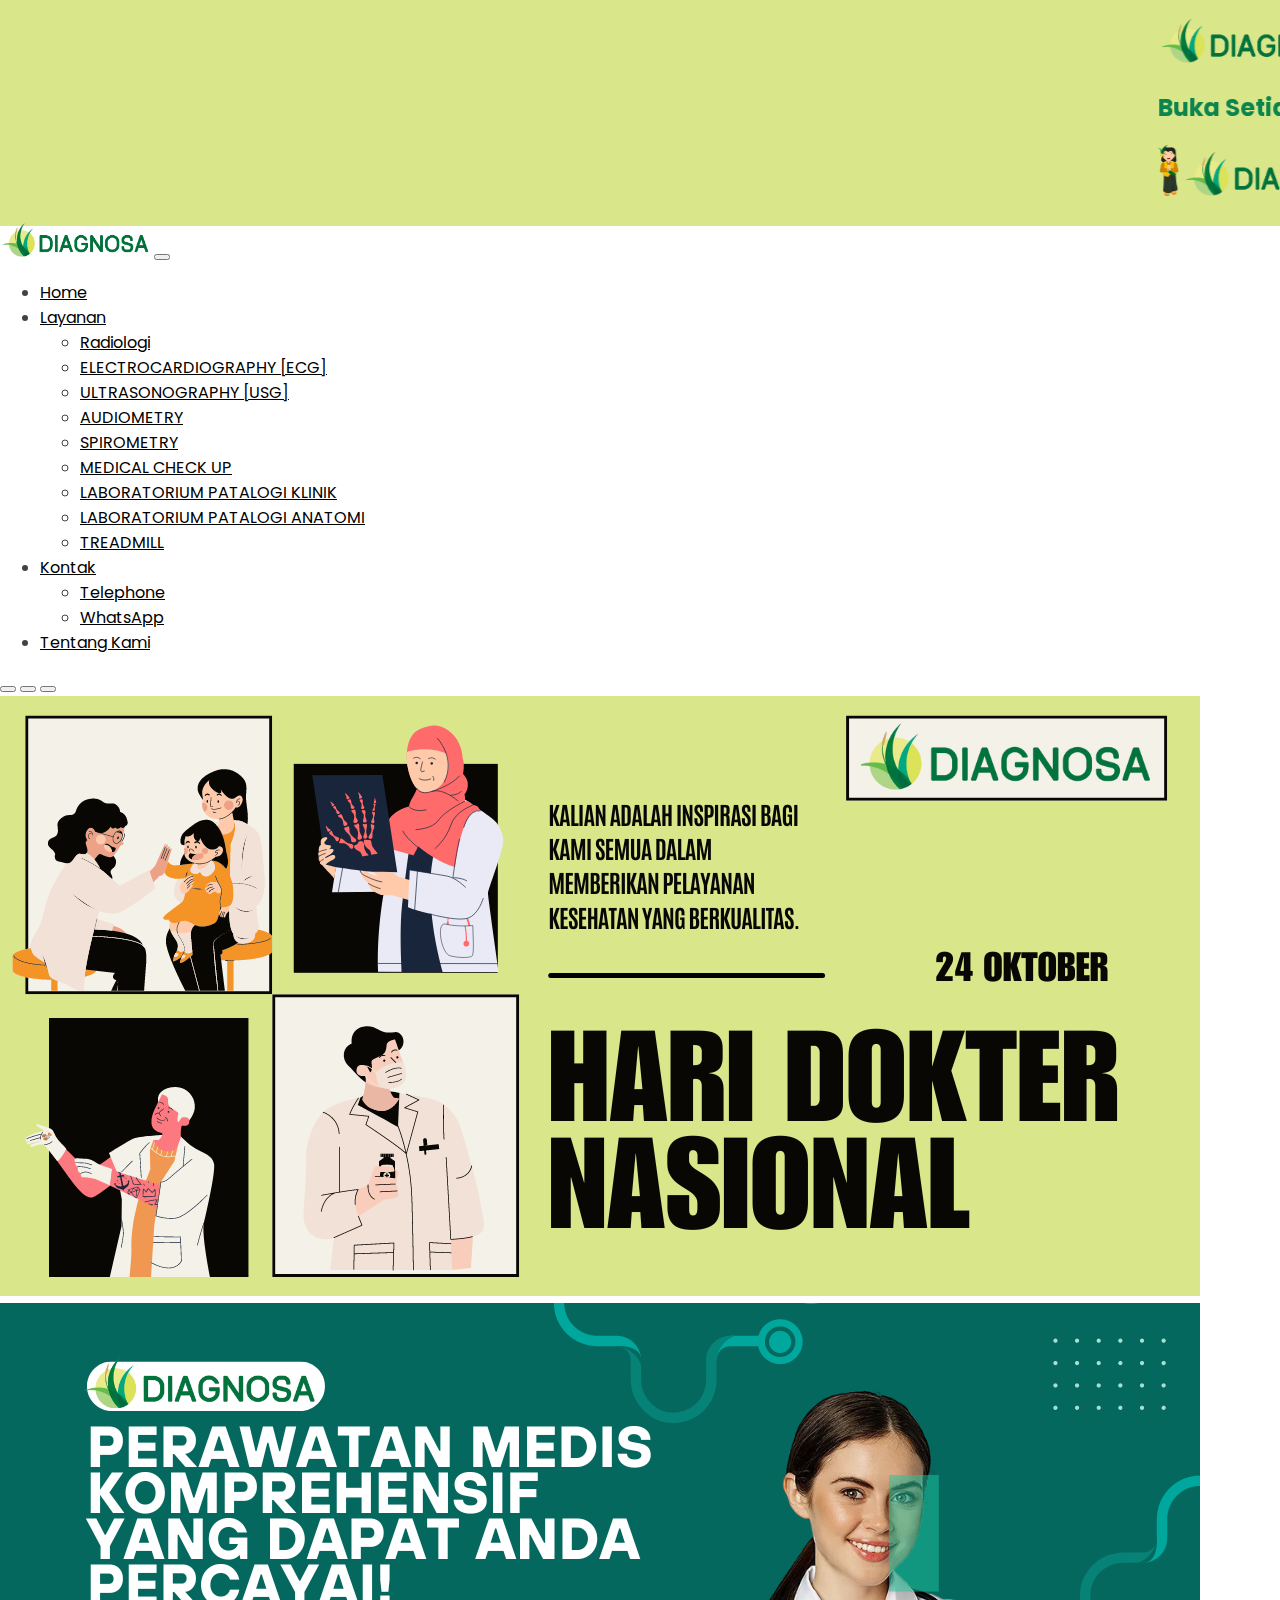
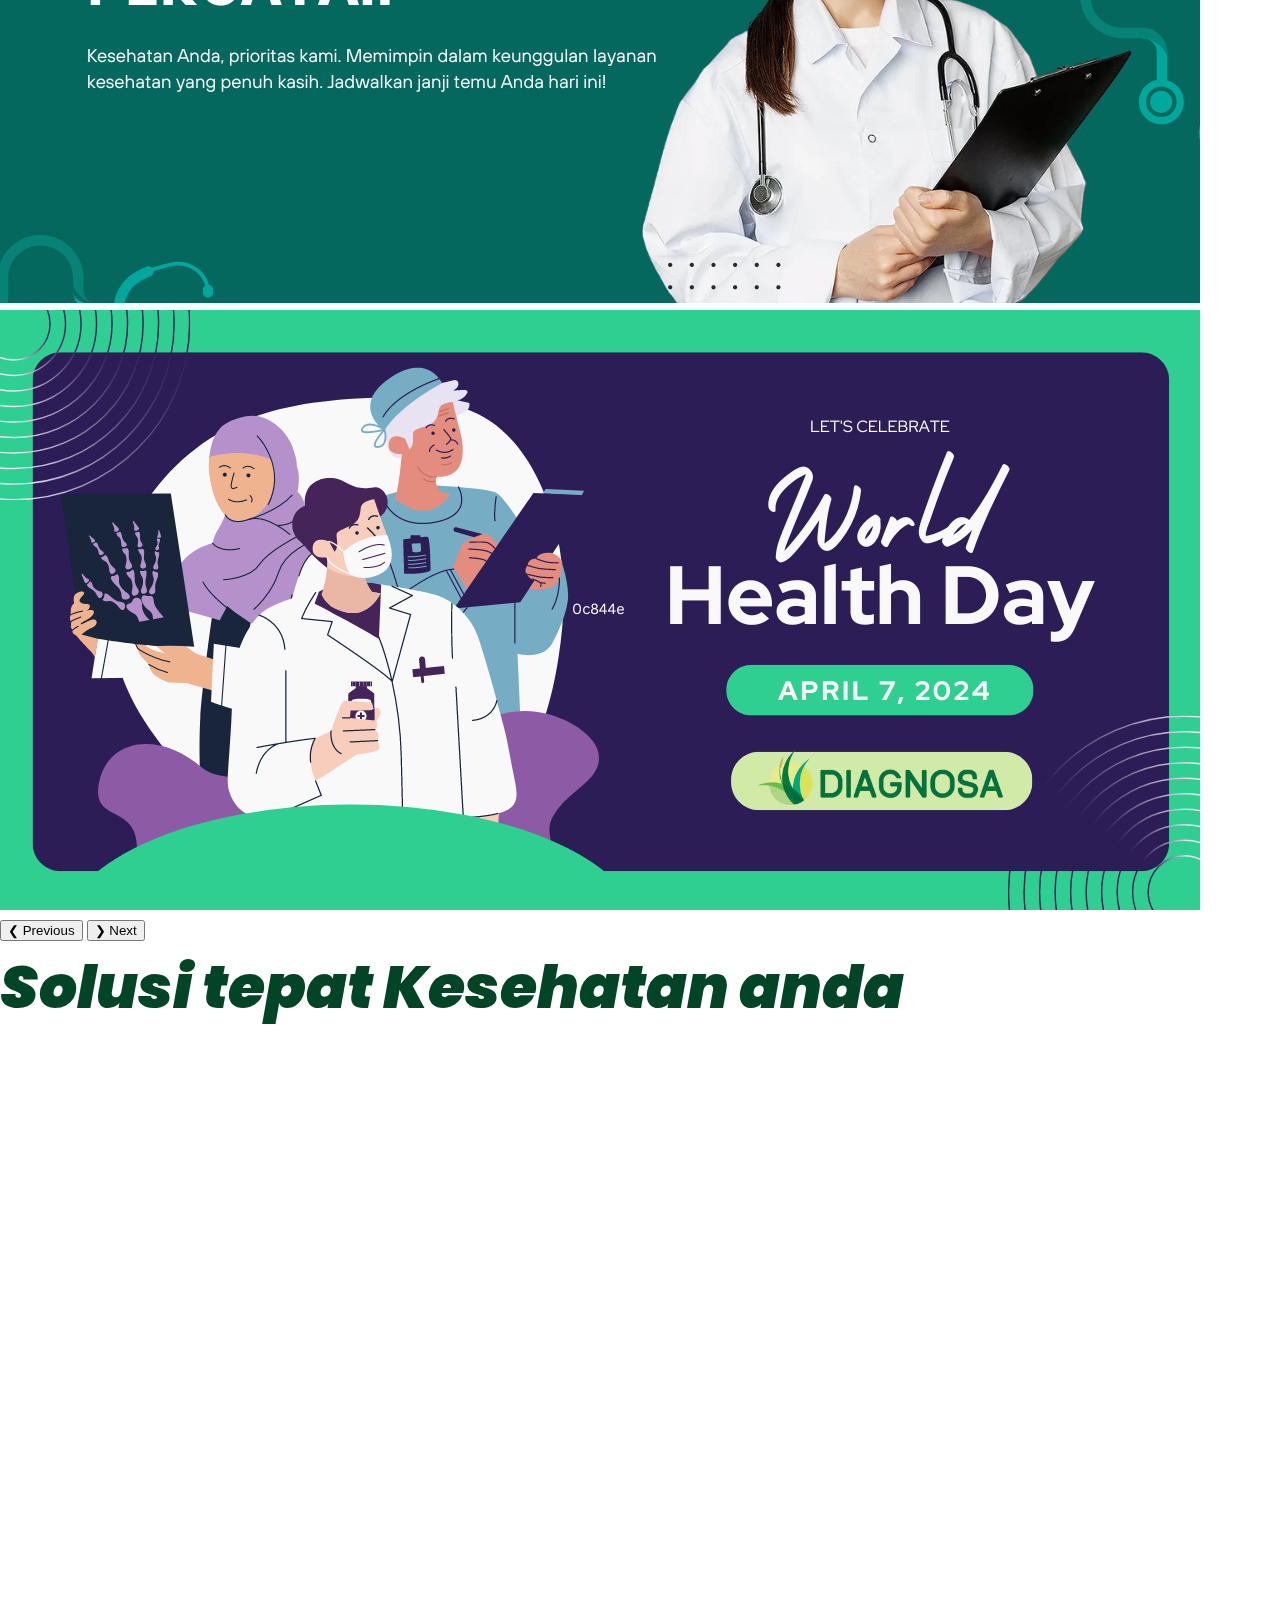
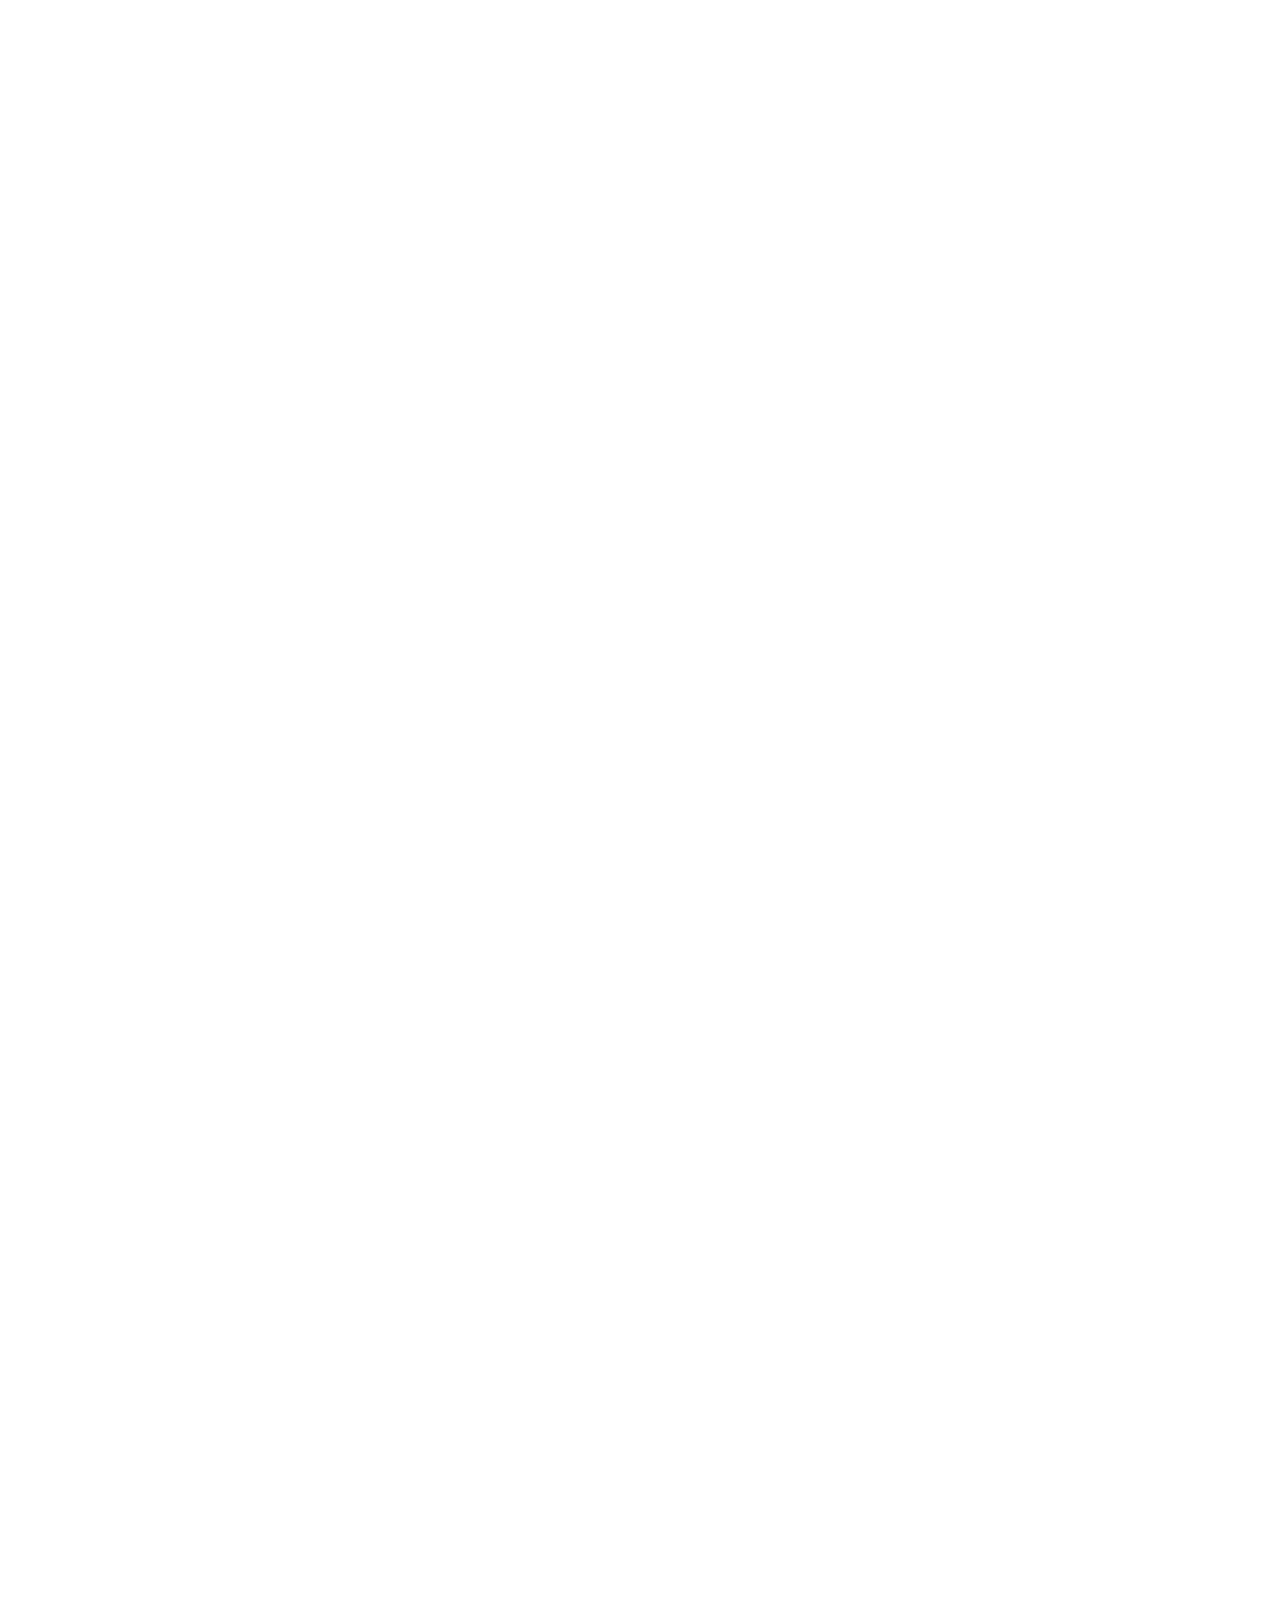
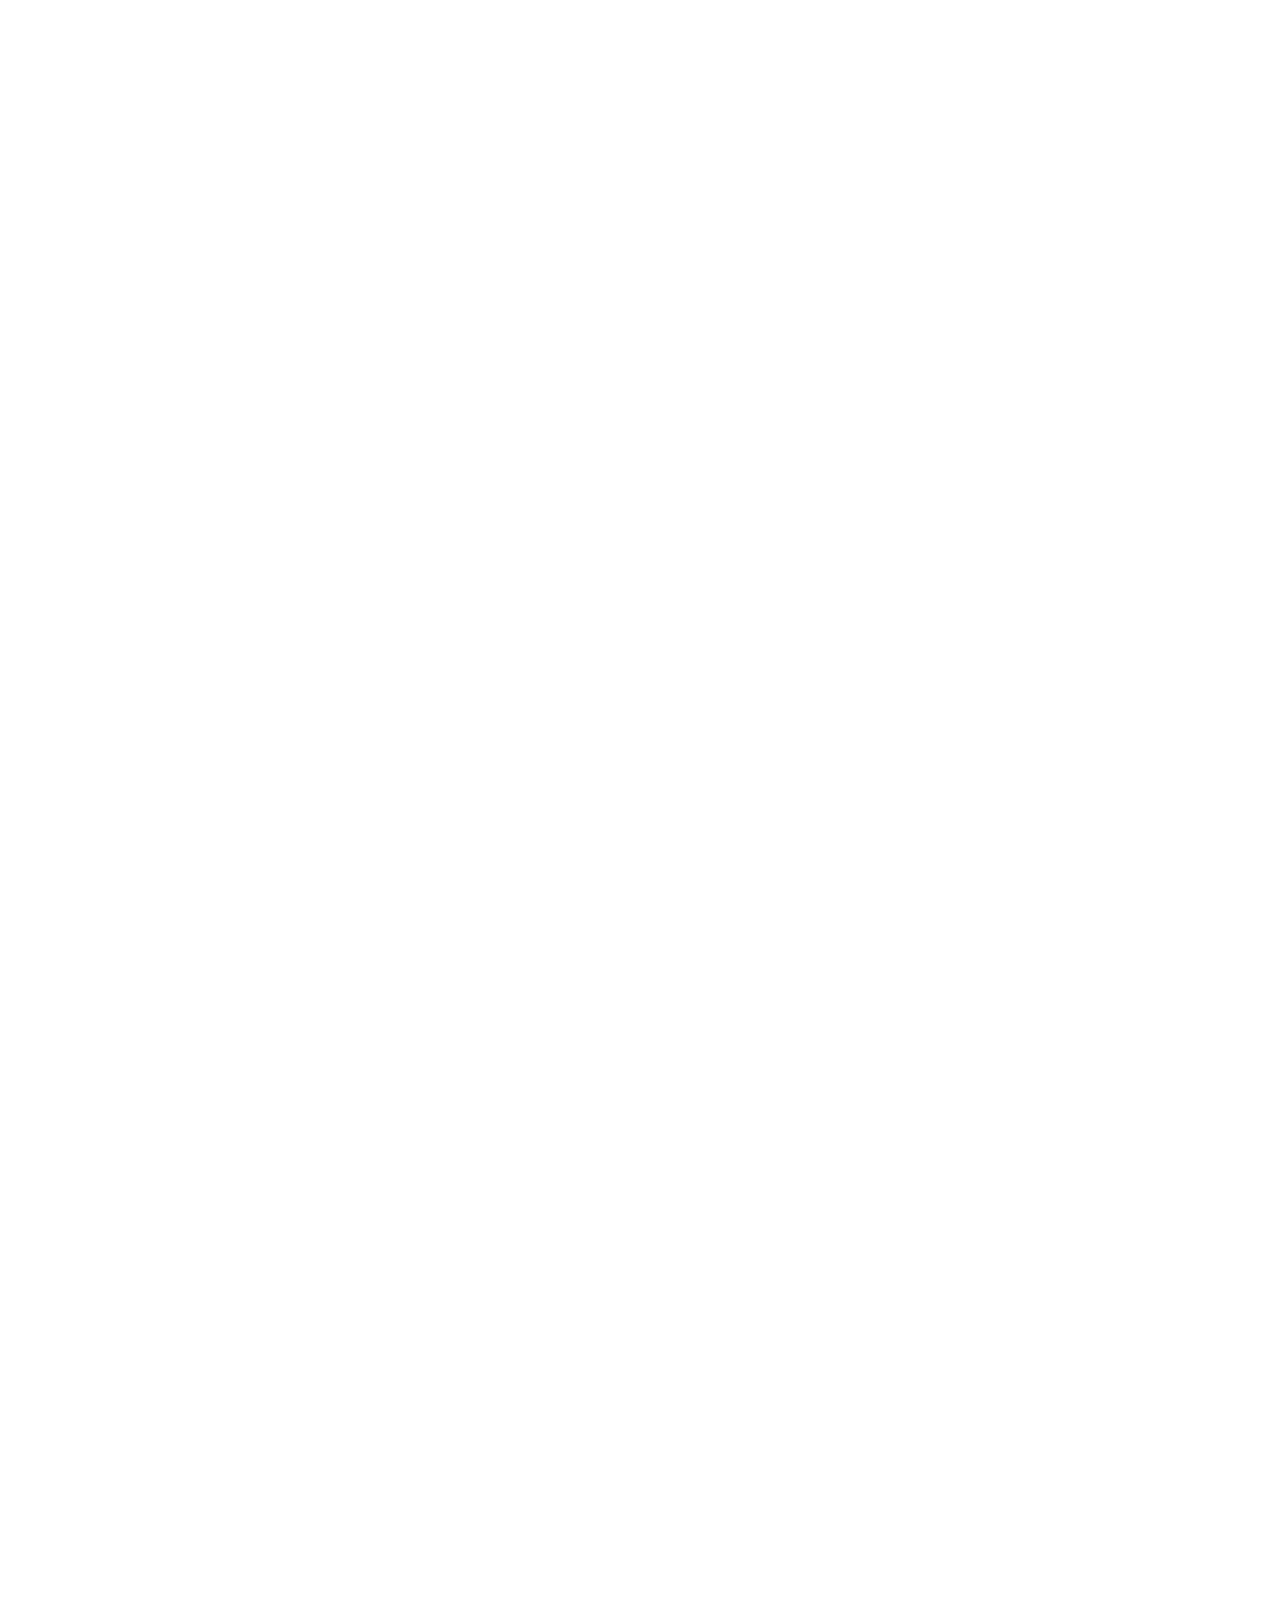
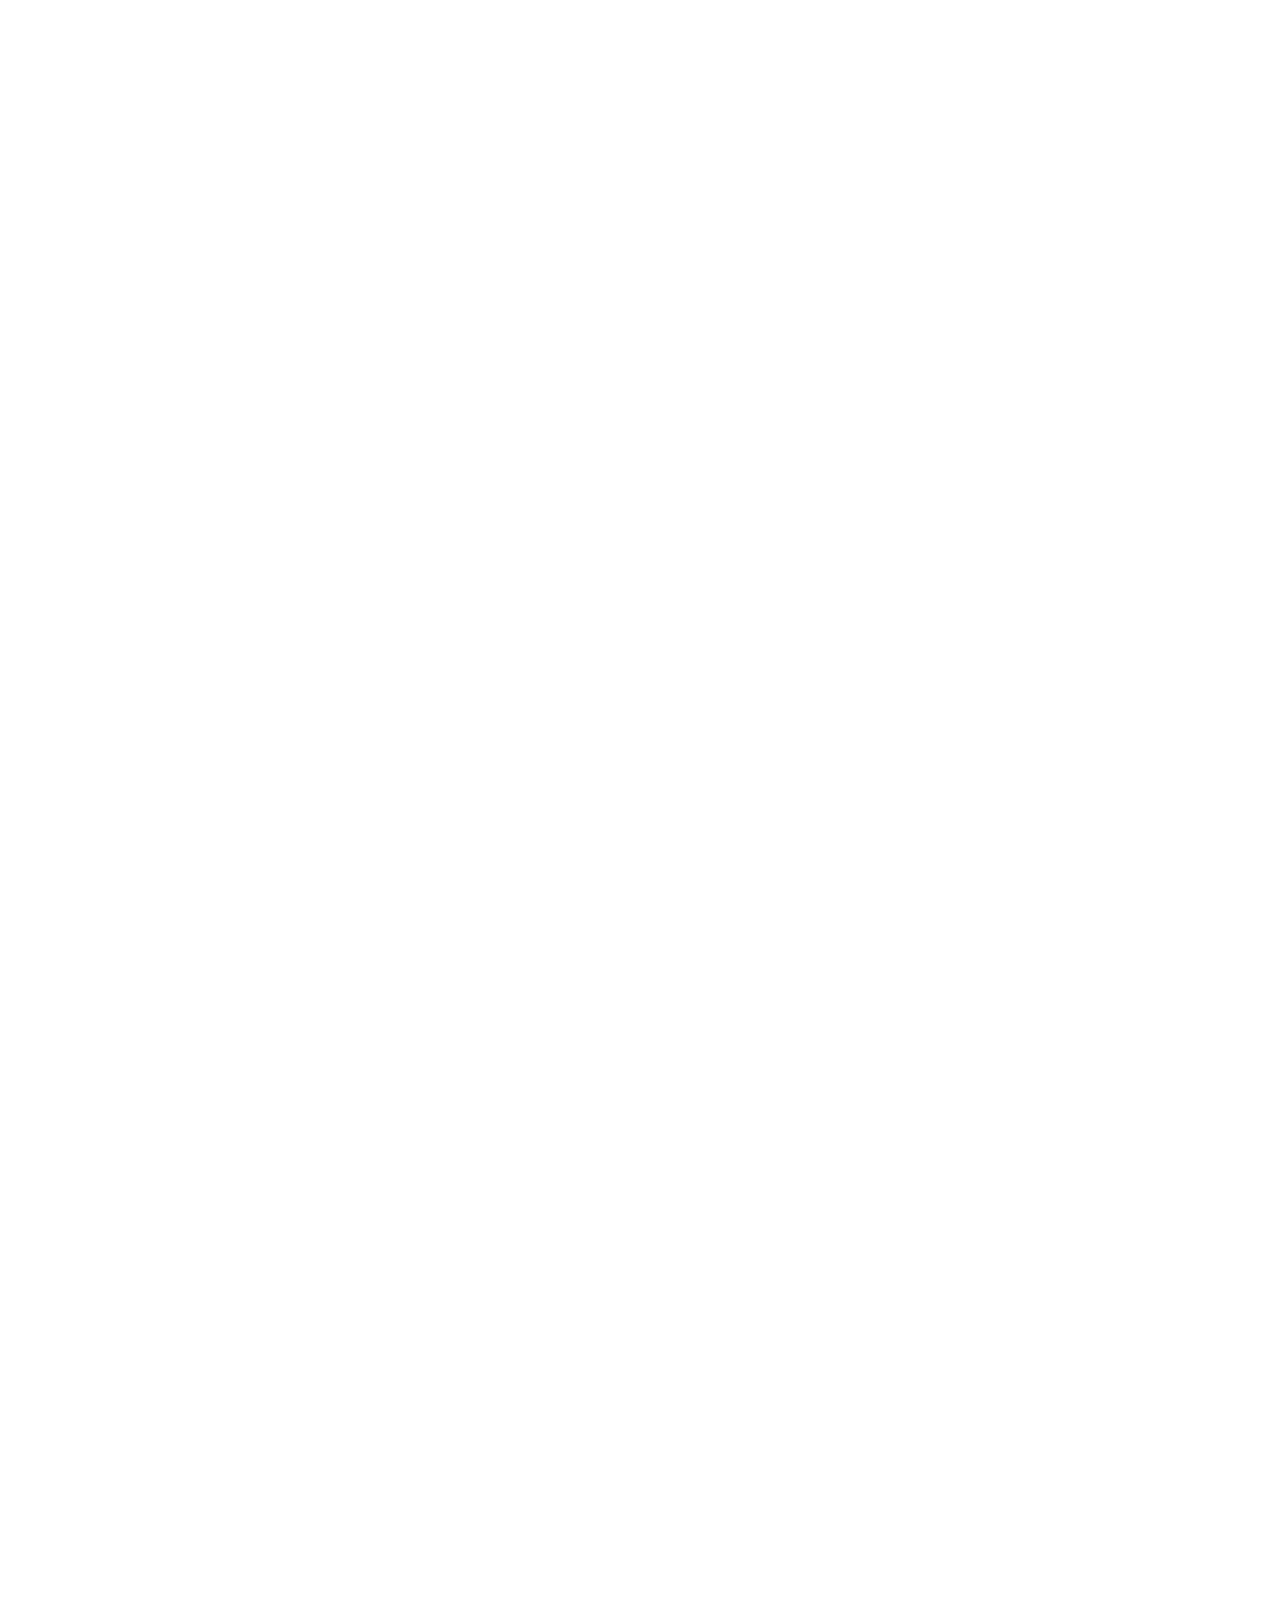
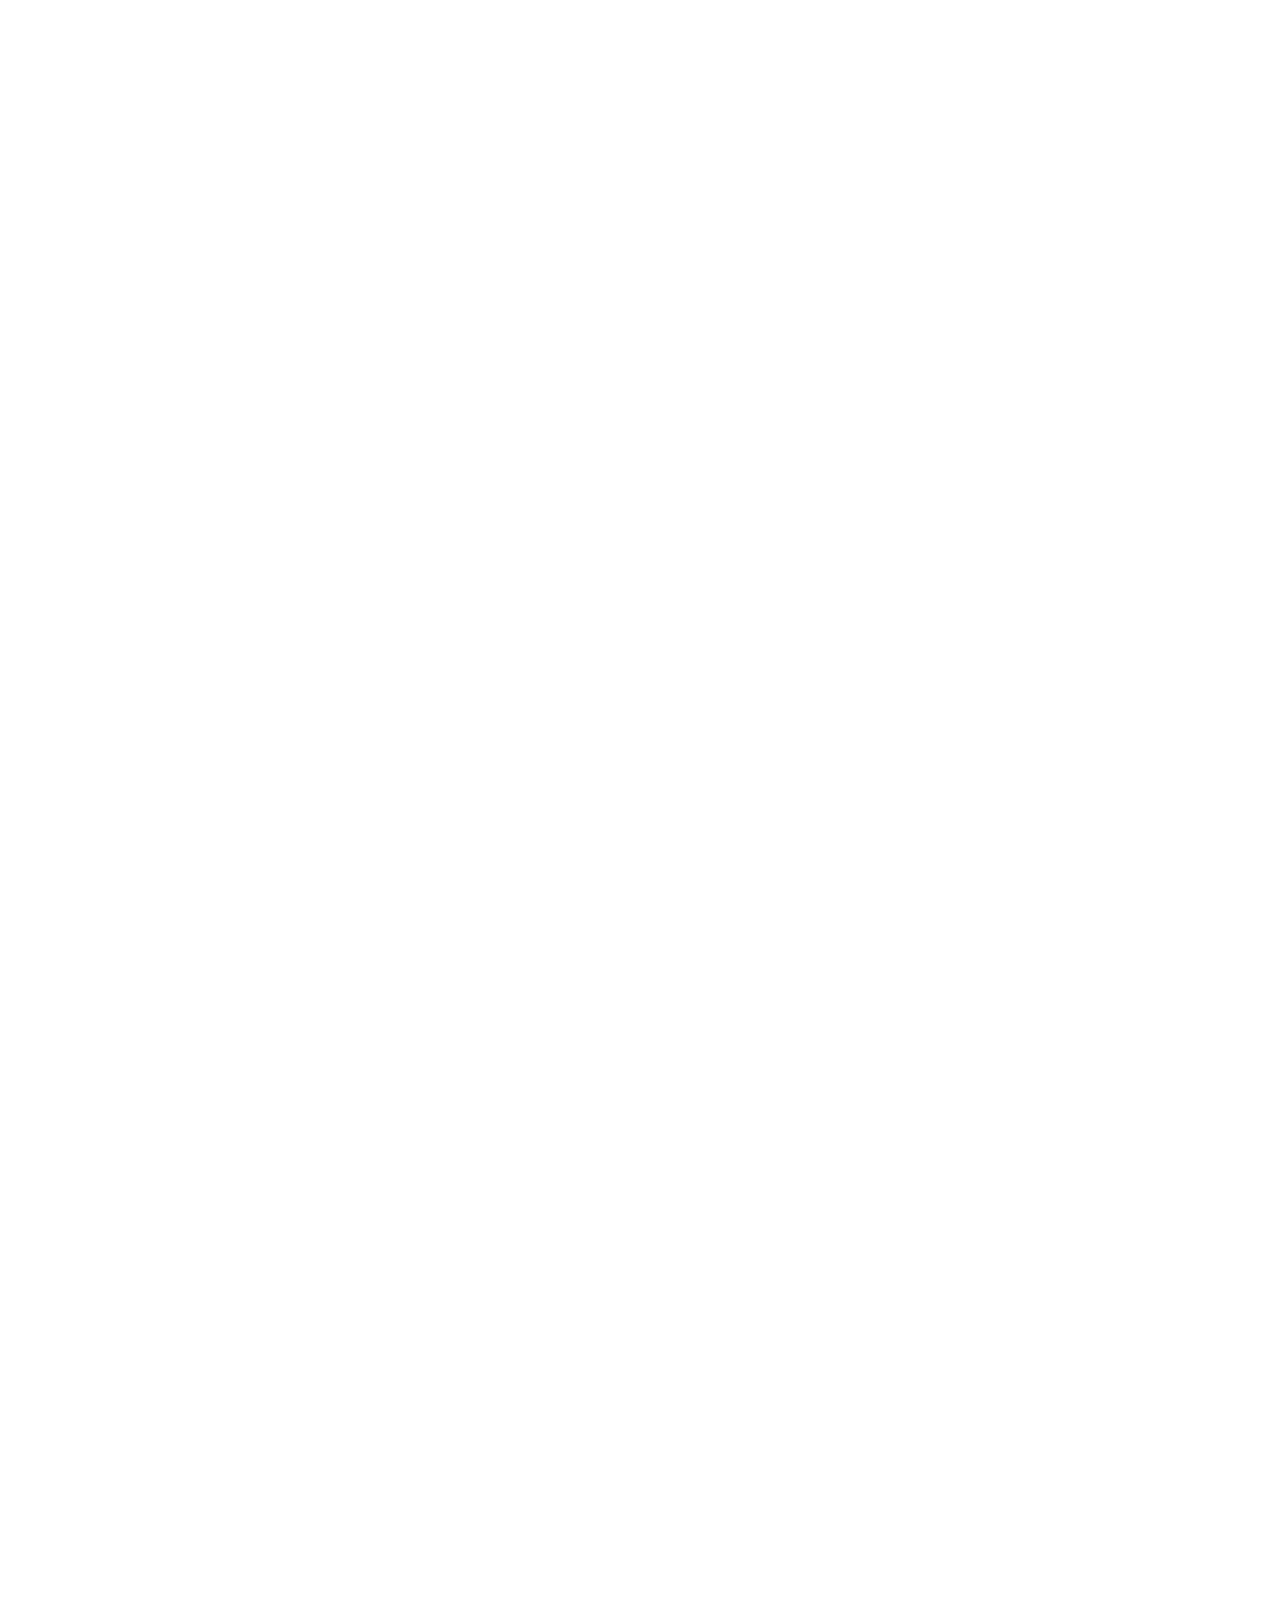
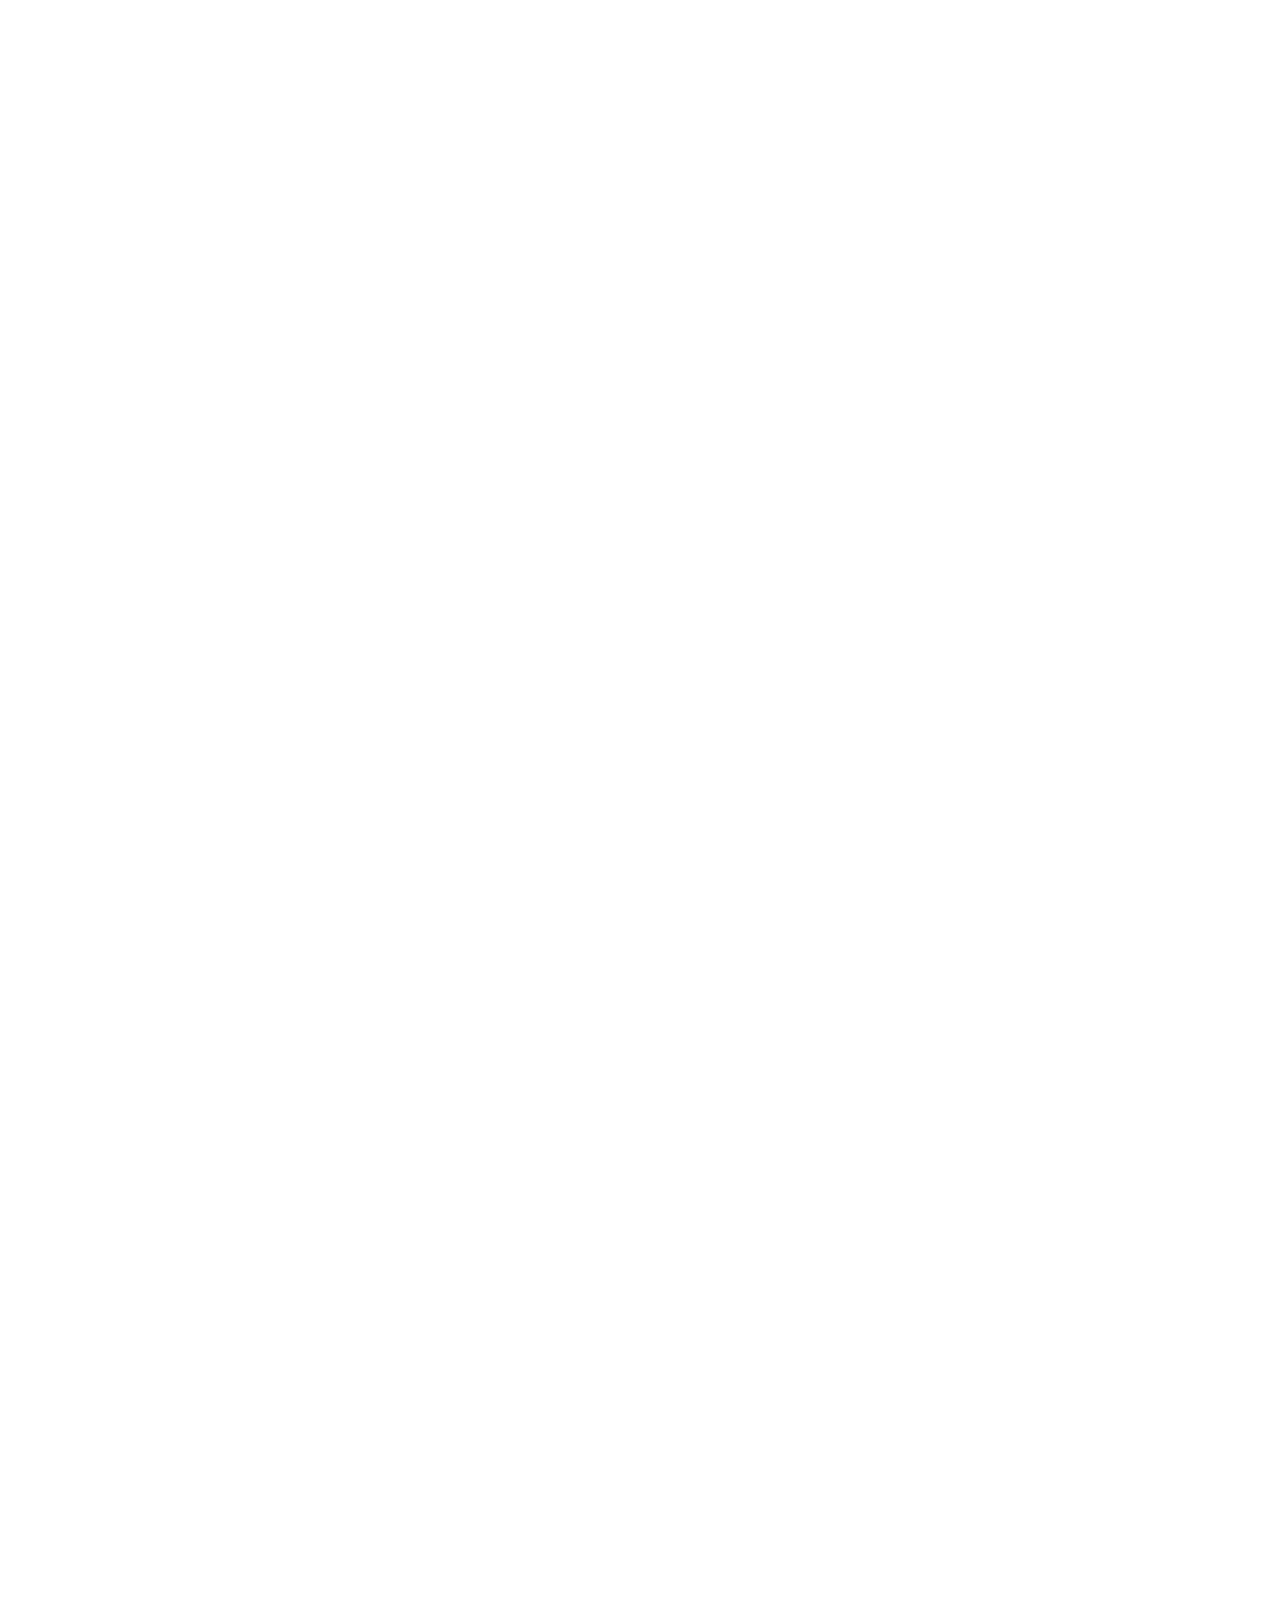
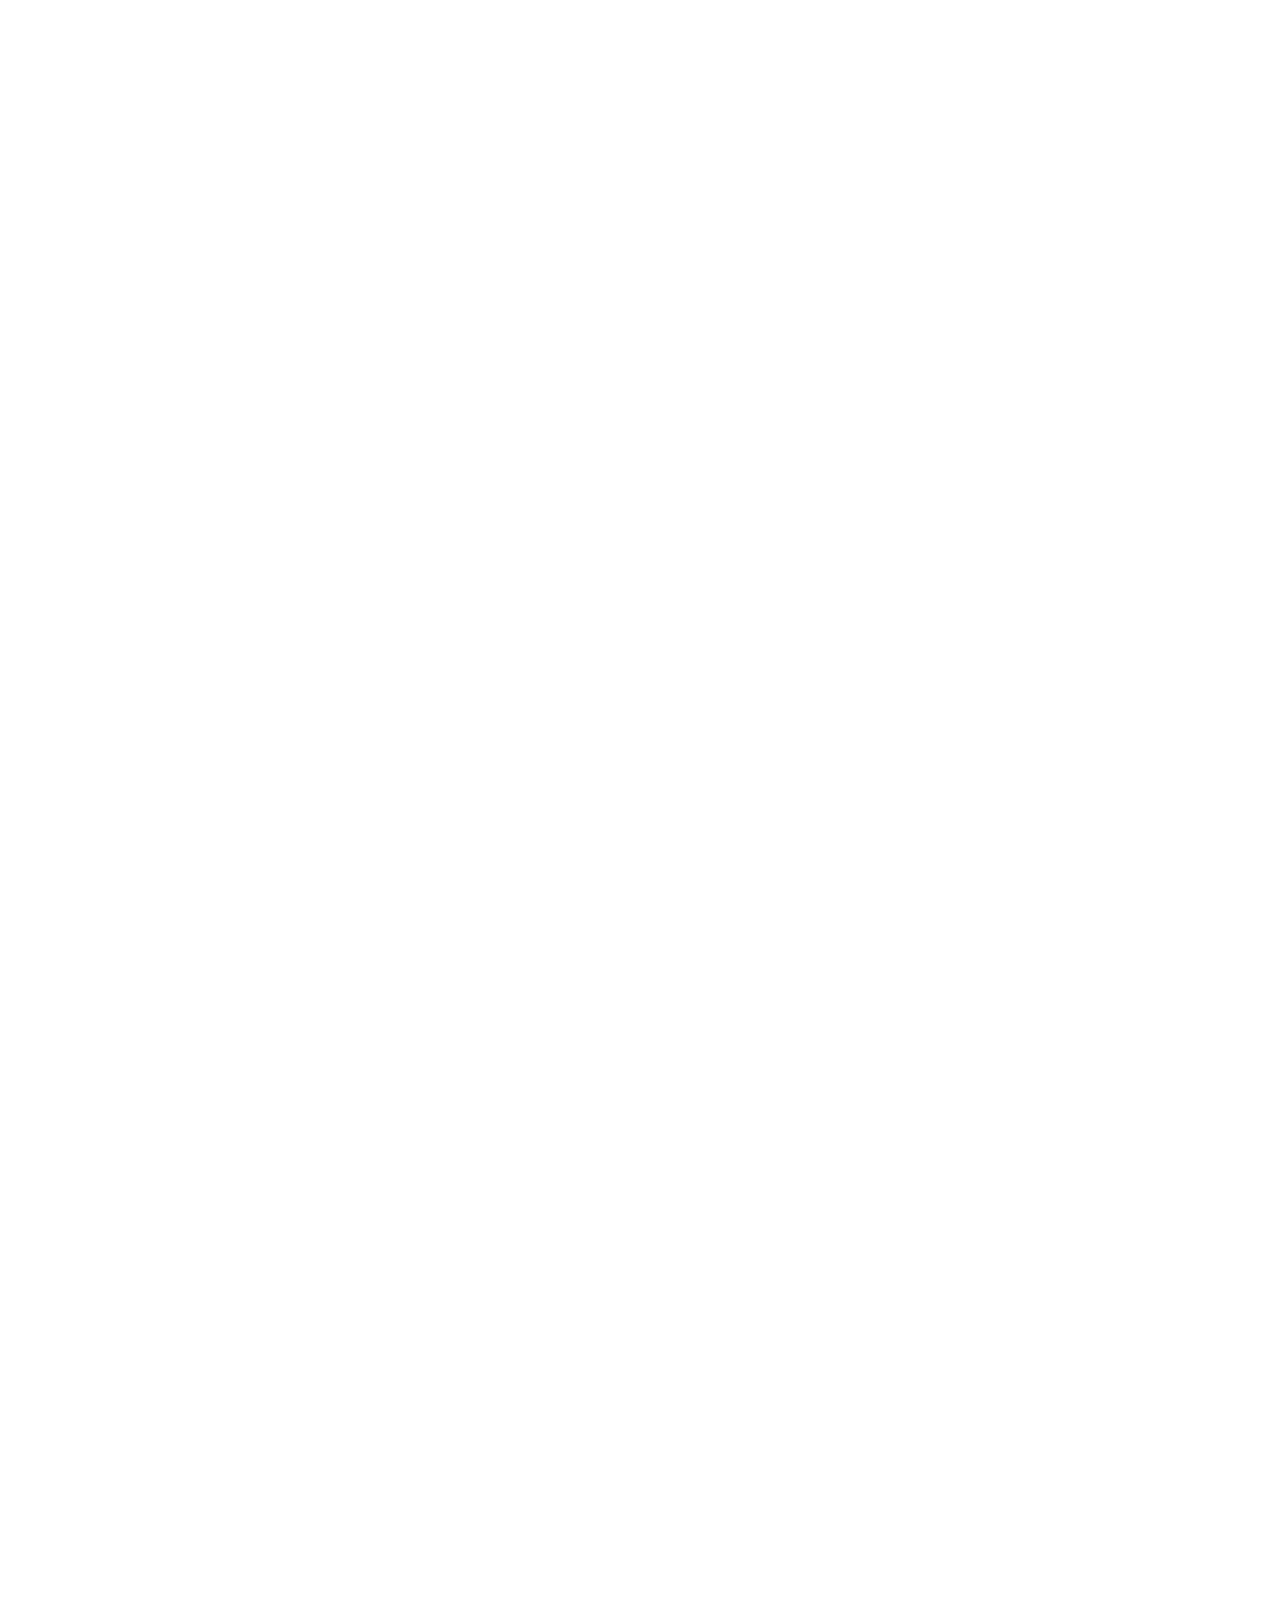
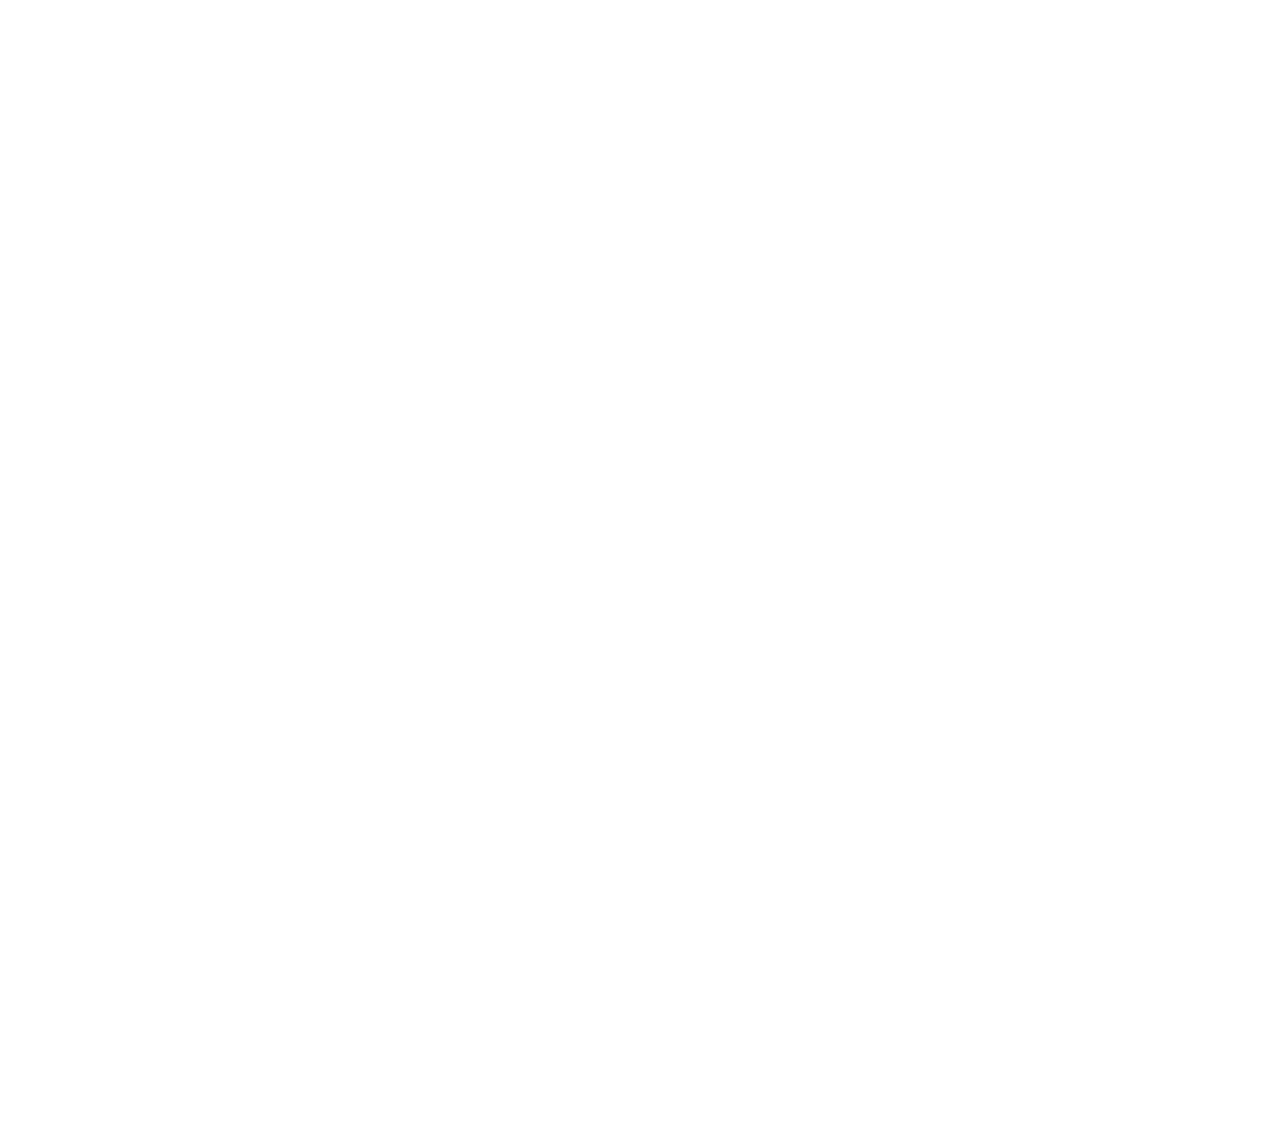
<file: index.html>
<!DOCTYPE html>
<html lang="en">
	<head>
		<!-- Required meta tags -->
		<meta name="description" content="Klinik Utama Diagnosa offers various medical diagnostic services including radiology, electrocardiography, and more.">
		<meta charset="utf-8" />
		<meta name="viewport" content="width=device-width, initial-scale=1" />
		<!-- font -->
		<link rel="preconnect" href="https://fonts.googleapis.com">
		<link rel="preconnect" href="https://fonts.gstatic.com" crossorigin>
		<link href="https://fonts.googleapis.com/css2?family=Poppins:ital,wght@0,100;0,200;0,300;0,400;0,500;0,600;0,700;0,800;0,900;1,100;1,200;1,300;1,400;1,500;1,600;1,700;1,800;1,900&family=Roboto:ital,wght@0,100;0,300;0,400;0,500;0,700;0,900;1,100;1,300;1,400;1,500;1,700;1,900&display=swap"
		rel="stylesheet">
		<!-- font -->
		<!-- Bootstrap CSS -->
		<link href="https://cdn.jsdelivr.net/npm/bootstrap@5.0.2/dist/css/bootstrap.min.css"
		rel="stylesheet" integrity="sha384-EVSTQN3/azprG1Anm3QDgpJLIm9Nao0Yz1ztcQTwFspd3yD65VohhpuuCOmLASjC"
		crossorigin="anonymous" />
		<!-- AOS -->
		<link href="https://unpkg.com/aos@2.3.1/dist/aos.css" rel="stylesheet">
		<!-- AOS -->
		<title>
			Klinik Utama Diagnosa
		</title>
		<link rel="stylesheet" href="./styles/style.css" />
		<link rel="icon" href="./assets//Logo/Favicon Nobg.png" />
	</head>
	<body>
		<!-- header running txt-->
		<div class="align-items-center rounded-3" style="background-color: #d9e689 ;">
			<marquee class="mt-2" scrollamount="11">
				<ul class="d-flex" style="list-style:none; ">
					<li class=" d-flex align-items-center gap-4">
						<img src="./assets/Logo/Logo Diagnosa No bg.png" style="width:200px;">
						<img src="./assets/Carousel/B_Salam_11zon.png" style="width:20px;">
						<h2 class="fw-bold mt-3" style="color: #0c844e ;">
							Buka Setiap Senin-Sabtu Jam 07 : 00 sd 20 : 00 WIB,
							<span class="text-danger">
								Minggu dan Tanggal Merah Libur
							</span>
						</h2>
						<img src="./assets/Carousel/G_Salam_11zon.png" style="width: 20px;">
						<img src="./assets/Logo/Logo Diagnosa No bg.png" style="width:200px;">
					</li>
				</ul>
			</marquee>
		</div>
		<!-- <div class="w-100" style="background-color: #d9e689;">
		<ul class="d-flex justify-content-center p-2  gap-2" style="list-style:none; ">
		<li><img src="./assets/Carousel/B_Salam_11zon.png" style="width:25px;"> </li>
		<li><h6 class="fw-bold mt-3 text-center" style="color: #0c844e ;">Buka Setiap Senin-Sabtu Jam 07 : 00 sd 20 : 00 WIB, <span class="text-danger">Minggu dan Tanggal  Merah Libur </span> </h6> </li>
		<li><img src="./assets/Carousel/G_Salam_11zon.png" style="width: 25px;"></li>
		</ul> 
		</div> -->
		<!-- header running txt-->
		<!-- Navbar -->
		<nav class="navbar navbar-expand-lg text rounded-3 sticky-top m-3 navbar-light text-center shadow-lg  bg-white">
			<div class=" p-3 container-fluid gap-2">
				<img src="./assets/Logo/Logo Diagnosa No bg.png" alt="Logo" class="LogoNavbar"
				/>
				<button class="navbar-toggler border-0" type="button" data-bs-toggle="collapse"
				data-bs-target="#navbarNavDropdown" aria-controls="navbarNavDropdown" aria-expanded="false"
				aria-label="Toggle navigation">
					<span class="navbar-toggler-icon">
					</span>
				</button>
				<div class="collapse navbar-collapse" id="navbarNavDropdown">
					<ul class="navbar-nav m-auto gap-3">
						<li class="nav-item">
							<a class="nav-link active d-flex" aria-current="page" href="./index.html">
								Home
							</a>
						</li>
						<li class="nav-item dropdown">
							<a class="nav-link dropdown-toggle d-flex" href="#" id="navbarDropdownMenuLink"
							role="button" data-bs-toggle="dropdown" aria-expanded="false">
								Layanan
							</a>
							<ul class="dropdown-menu shadow" aria-labelledby="navbarDropdownMenuLink">
								<li>
									<a class="dropdown-item" href="./Radiologi[Rontgen].html">
										Radiologi
									</a>
								</li>
								<li>
									<a class="dropdown-item" href="./Electrocardiography.html">
										ELECTROCARDIOGRAPHY [ECG]
									</a>
								</li>
								<li>
									<a class="dropdown-item" href="./Ultrasonography.html">
										ULTRASONOGRAPHY [USG]
									</a>
								</li>
								<li>
									<a class="dropdown-item" href="./Audiometry.html">
										AUDIOMETRY
									</a>
								</li>
								<li>
									<a class="dropdown-item" href="./Spirometry.html">
										SPIROMETRY
									</a>
								</li>
								<li>
									<a class="dropdown-item" href="./Medicalcheckup.html">
										MEDICAL CHECK UP
									</a>
								</li>
								<li>
									<a class="dropdown-item" href="./Labpatalogiklinik.html">
										LABORATORIUM PATALOGI KLINIK
									</a>
								</li>
								<li>
									<a class="dropdown-item" href="./Labapatalogianatomi.html">
										LABORATORIUM PATALOGI ANATOMI
									</a>
								</li>
								<li>
									<a class="dropdown-item" href="./Treadmill.html">
										TREADMILL
									</a>
								</li>
							</ul>
						</li>
						<li class="nav-item dropdown">
							<a class="nav-link dropdown-toggle d-flex" href="#" id="navbarDropdownMenuLink"
							role="button" data-bs-toggle="dropdown" aria-expanded="false">
								Kontak
							</a>
							<ul class="dropdown-menu shadow" aria-labelledby="navbarDropdownMenuLink">
								<li>
									<a class="dropdown-item" href="tel:0234486111">
										Telephone
									</a>
								</li>
								<li>
									<a class="dropdown-item" href="https://wa.me/6282130471300" target="_blank">
										WhatsApp
									</a>
								</li>
							</ul>
						</li>
						<li class="nav-item">
							<a class="nav-link d-flex" href="./TentangKami.html">
								Tentang Kami
							</a>
						</li>
					</ul>
				</div>
			</div>
		</nav>
		<!-- Navbar -->
		<!-- Carousel -->
		<div data-aos="fade-up" data-aos-duration="1000">
			<div id="carouselExampleCaptions" class="carousel slide m-3" data-bs-ride="carousel">
				<div class="carousel-indicators ">
					<button type="button" data-bs-target="#carouselExampleCaptions" data-bs-slide-to="0"
					class="active" aria-current="true" aria-label="Slide 1">
					</button>
					<button type="button" data-bs-target="#carouselExampleCaptions" data-bs-slide-to="1"
					aria-label="Slide 2">
					</button>
					<button type="button" data-bs-target="#carouselExampleCaptions" data-bs-slide-to="2"
					aria-label="Slide 3">
					</button>
				</div>
				<div class="carousel-inner">
					<div class="carousel-item active">
						<img src="./assets/Carousel/sz 1200x600 1.png" class="d-block w-100 rounded-3"
						alt="Banner img" />
						<div class="carousel-caption d-none d-md-block">
							<!-- <h5>First slide label</h5>
							<p>Some representative placeholder content for the first slide.</p> -->
						</div>
					</div>
					<div class="carousel-item">
						<img src="./assets/Carousel/sz 1200x600 2.png" class="d-block w-100 rounded-3"
						alt="Banner img" />
						<div class="carousel-caption d-none d-md-block">
							<!-- <h5>Second slide label</h5>
							<p>Some representative placeholder content for the second slide.</p> -->
						</div>
					</div>
					<div class="carousel-item">
						<img src="./assets/Carousel/sz 1200x600 3.png" class="d-block w-100 rounded-3"
						alt="Banner img" />
						<div class="carousel-caption d-none d-md-block">
							<!-- <h5>Third slide label</h5>
							<p>Some representative placeholder content for the third slide.</p> -->
						</div>
					</div>
				</div>
				<button class="carousel-control-prev" type="button" data-bs-target="#carouselExampleCaptions"
				data-bs-slide="prev">
					<span class="bg-dark p-3 rounded-3" aria-hidden="true">
						&#10094;
					</span>
					<span class="visually-hidden">
						Previous
					</span>
				</button>
				<button class="carousel-control-next" type="button" data-bs-target="#carouselExampleCaptions"
				data-bs-slide="next">
					<span class="bg-dark p-3 rounded-3" aria-hidden="true">
						&#10095;
					</span>
					<span class="visually-hidden">
						Next
					</span>
				</button>
			</div>
		</div>
		<!-- Carousel -->
		<!-- Section Header Marque -->
		<section class="d-flex justify-content-center">
			<h1 class="H1logo text-center text-center m-5" style="font-weight: 900">
				Solusi tepat Kesehatan anda
			</h1>
		</section>
		<!-- Section Header Marque -->
		<!-- Section intro -->
		<div data-aos="fade-up" data-aos-duration="2000">
			<div class="m-3 d-flex justify-content-center rounded-3 ">
				<div class="row d-flex m-auto align-items-center p-1">
					<div class="col-12 col-md-6 col-lg-6">
						<h1 class="text-center fs-2" style="font-weight: 900">
							KLINIK UTAMA DIAGNOSA
						</h1>
						<p>
							Klinik Utama Diagnosa adalah klinik yang didirikan pada tahun 2007, awalnya
							berfokus pada pemeriksaan laboratorium dan radiologi. Pada tahun 2019,
							klinik ini berkembang menjadi PT. Diagnosa Pratama Mulia, memperluas layanan
							kesehatan umum dan menjadi Perusahaan Jasa Keselamatan dan Kesehatan Kerja
							(PJK3) yang diakui oleh Kementerian Ketenagakerjaan
						</p>
					</div>
					<div class="col-12 col-md-6 col-lg-6">
						<div id="carouselExampleIndicators" class="carousel slide">
							<div class="carousel-indicators">
								<button type="button" data-bs-target="#carouselExampleIndicators" data-bs-slide-to="0"
								class="active" aria-current="true" aria-label="Slide 1">
								</button>
								<button type="button" data-bs-target="#carouselExampleIndicators" data-bs-slide-to="1"
								aria-label="Slide 2">
								</button>
								<button type="button" data-bs-target="#carouselExampleIndicators" data-bs-slide-to="2"
								aria-label="Slide 3">
								</button>
							</div>
							<div class="carousel-inner">
								<div class="carousel-item active">
									<img src="./assets/Carousel/SERTIFIKAT AKREDITASI DIAGNOSA PARIPURNA-1.png"
									class="d-block w-100 rounded-3" style="object-fit: cover" alt="..." />
								</div>
							</div>
						</div>
					</div>
				</div>
			</div>
			<!-- Section intro -->
			<!-- Section Intresting -->
			<div data-aos="fade-up" data-aos-duration="2000">
				<div class="mt-5 m-3 justify-content-center rounded-3 p-3 text-dark ">
					<h1 class="text-center fs-1" style="font-weight: 900">
						Mengapa harus Memilih Klinik Utama Diagnosa ?
					</h1>
					<div class="container mt-5 p-5 rounded-3">
						<div class="row">
							<div class="p-1 rounded-3 col-sm-6 col-md-4 col-lg-4 text-center">
								<p>
									<img src="./assets/Icon/deducation sz 130px.png" class="m-3 rounded-3"
									style="width: 130px" alt="..." />
								</p>
								<h1 class="fs-3 fw-bold">
									Dedication
								</h1>
								<p>
									DIAGNOSA memberikan seluruh tenaga, pikiran dan waktu untuk pelayanan
									terbaik.
								</p>
							</div>
							<div class="col-12 col-sm-6 col-md-4 col-lg-4 text-center">
								<p>
									<img src="./assets/Icon/integrity sz 130px.png.png" class="m-3 rounded-3"
									style="width: 130px" alt="..." />
								</p>
								<h1 class="fs-3 fw-bold">
									INTEGRITY
								</h1>
								<p>
									DIAGNOSA berupaya menjunjung tinggi kejujuran, kebenaran dan ketepatan
									pelayanan.
								</p>
							</div>
							<div class="col-12 col-sm-6 col-md-4 col-lg-4 text-center">
								<p>
									<img src="./assets/Icon/accountable sz 130px.png" class="m-3 rounded-3"
									style="width: 130px" alt="..." />
								</p>
								<h1 class="fs-3 fw-bold">
									ACCOUNTABLE
								</h1>
								<p>
									DIAGNOSA bertanggung jawab penuh terhadap hasil pemeriksaan yang dilakukan.
								</p>
							</div>
							<div class="col-12 col-sm-6 col-md-4 col-lg-4 text-center">
								<p>
									<img src="./assets/Icon/grow sz 130px.png" class="m-3 rounded-3" style="width: 130px"
									alt="..." />
								</p>
								<h1 class="fs-3 fw-bold">
									GROW
								</h1>
								<p>
									DIAGNOSA terus tumbuh dan berkembang dalam meningkatkan kualitas pelayanan.
								</p>
							</div>
							<div class="col-12 col-sm-6 col-md-4 col-lg-4 text-center">
								<p>
									<img src="./assets/Icon/new tech sz 130px.png" class="m-3 rounded-3" style="width: 130px"
									alt="..." />
								</p>
								<h1 class="fs-3 fw-bold">
									NEW TECHNOLOGY
								</h1>
								<p>
									DIAGNOSA menggunakan teknologi terbarukan untuk menunjang pemeriksaan
									yang akurat
								</p>
							</div>
							<div class="col-12 col-sm-6 col-md-4 col-lg-4 text-center">
								<p>
									<img src="./assets/Icon/OCCUPATION HEALTH & SAFETY sz 130px.png.png" class="m-3 rounded-3"
									style="width: 130px" alt="..." />
								</p>
								<h1 class="fs-3 fw-bold">
									OCCUPATION HEALTH & SAFETY
								</h1>
								<p>
									DIAGNOSA memeilihara Kesehatan dan keselamatan lingkungan kerja.
								</p>
							</div>
						</div>
					</div>
				</div>
			</div>
			<!-- section Intresting -->
			<!-- Section Services-->
			<div data-aos="fade-up" data-aos-duration="2000">
				<div class="ServicesClinic mt-5 m-3 justify-content-center rounded-3 p-3 text-dark">
					<h1 class="text-center fs-1 " style="font-weight: 900">
						Layanan Klinik Utama Diagnosa
					</h1>
					<div class="container mt-1 p-5 rounded-3 ">
						<div class="row">
							<div class="col-12 col-sm-6 col-md-4 col-lg-6 text-center">
								<a href="#">
									<img src="./assets/Icon/1-removebg-preview.png" class="m-3 rounded-3"
									style="width: 130px" alt="..." />
								</a>
								<h1 class="fs-3 fw-bold">
									Radiologi
								</h1>
								</h1>
								<p>
									Radiologi, pemeriksaan penunjang menggunakan mesin X-Ray.
								</p>
							</div>
							<div class="col-12 col-sm-6 col-md-4 col-lg-4 text-center">
								<a href="#">
									<img src="./assets/Icon/2-removebg-preview.png" class="m-3 rounded-3"
									style="width: 130px" alt="..." />
								</a>
								<h1 class="fs-3 fw-bold">
									EKG
								</h1>
								<p>
									ELECTROCARDIOGRAPHY, medis untuk memeriksa fungsi jantung, termasuk aktivitas
									kelistrikannya.
								</p>
							</div>
							<div class="col-12 col-sm-6 col-md-4 col-lg-4 text-center">
								<a href="#">
									<img src="./assets/Icon/3-removebg-preview.png" class="m-3 rounded-3"
									style="width: 130px" alt="..." />
								</a>
								<h1 class="fs-3 fw-bold">
									USG ABDOMEN
								</h1>
								<p>
									ULTRASONOGRAPHY abdomen adalah prosedur non-invasif yang menggunakan gelombang
									ultrasonik untuk mendeteksi penyakit seperti batu empedu, batu ginjal,
									aneurisma aorta, dan tumor pada hati serta pankreas.
								</p>
							</div>
							<div class="col-12 col-sm-6 col-md-4 col-lg-4 text-center">
								<a href="#">
									<img src="./assets/Icon/4-removebg-preview.png" class="m-3 rounded-3"
									style="width: 130px" alt="..." />
								</a>
								<h1 class="fs-3 fw-bold">
									AUDIOMETRY
								</h1>
								<p>
									Pemeriksaan audiometri dilakukan untuk menguji kemampuan kamu dalam mendengar
									suara.
								</p>
							</div>
							<div class="col-12 col-sm-6 col-md-4 col-lg-4 text-center">
								<a href="#">
									<img src="./assets/Icon/5-removebg-preview.png" class="m-3 rounded-3"
									style="width: 130px" alt="..." />
								</a>
								<h1 class="fs-3 fw-bold">
									SPIROMETRY
								</h1>
								<p>
									SPIROMETRY,Pemeriksaan ini menilai jumlah udara yang dapat dihirup dan
									dihembus paru dalam satuan mililiter, serta arus udara paru dalam satuan
									mililiter per detik
								</p>
							</div>
							<div class="col-12 col-sm-6 col-md-4 col-lg-4 text-center">
								<a href="#">
									<img src="./assets/Icon/6-removebg-preview.png" class="m-3 rounded-3"
									style="width: 130px" alt="..." />
								</a>
								<h1 class="fs-3 fw-bold">
									MEDICAL CHECK UP
								</h1>
								<p>
									Prosedur yang ditujukan untuk mengetahui kondisi kesehatan secara menyeluruh.
								</p>
							</div>
							<div class="col-12 col-sm-6 col-md-4 col-lg-4 text-center">
								<a href="#">
									<img src="./assets/Icon/7-removebg-preview.png" class="m-3 rounded-3"
									style="width: 130px" alt="..." />
								</a>
								<h1 class="fs-3 fw-bold">
									LABORATORIUM PATALOGI KLINIK
								</h1>
								<p>
									Pemeriksaan terhadap berbagai spesimen baik berupa darah, feses, cairan
									tubuh (urine, cairan sendi, cairan pleura, liquor cerebrospinal, cairan
									ascites, dll), sumsum tulang, maupun berbagai sampel pemeriksaan untuk
									Kesehatan Lingkungan.
								</p>
							</div>
							<div class="col-12 col-sm-6 col-md-4 col-lg-4 text-center">
								<a href="#">
									<img src="./assets/Icon/8-removebg-preview.png" class="m-3 rounded-3"
									style="width: 130px" alt="..." />
								</a>
								<h1 class="fs-3 fw-bold">
									LABORATORIUM PATALOGI ANATOMI
								</h1>
								<p>
									Laboratorium Patologi Anatomik adalah cabang kedokteran yang mendiagnosis
									penyakit melalui analisis organ, jaringan, sel, dan cairan tubuh menggunakan
									metode pemeriksaan kasar, mikroskopik, dan molekuler.
								</p>
							</div>
						</div>
					</div>
				</div>
				<a class="fw-bold m-3 d-flex justify-content-center p-3 mt-2 shadow-lg rounded-3 text-white"
				href="./LayananLengkap.html" style="text-decoration:none; background-color:#0c844e ; ">
					Tampilkan Layanan Lainnya
				</a>
			</div>
			<!-- Section Partnership -->
			<div data-aos="fade-up" data-aos-duration="2000">
				<div class="mt-5 m-3 justify-content-center rounded-3 p-3 text-dark">
					<h1 class="text-center fs-1" style="font-weight: 900">
						Kerjasama Perusahaan
					</h1>
					<div class="container rounded-3">
						<div class="row">
							<div class="col-12 col-sm-6 col-md-4 col-lg-4 text-center">
								<img src="./assets/Logo/pertamina ep.png" class="m-3 rounded-3" style="width: 210px"
								alt="..." />
								<h1 class="fs-3 fw-bold">
								</h1>
							</div>
							<div class="col-12 col-sm-6 col-md-4 col-lg-4 text-center">
								<img src="./assets/Logo/pertamina ru vi.png" class="m-3 rounded-3" style="width: 160px"
								alt="..." />
								<h1 class="fs-3 fw-bold">
								</h1>
							</div>
							<div class="col-12 col-sm-6 col-md-4 col-lg-4 text-center">
								<img src="./assets/Logo/logo mis.png" class="m-3 rounded-3" style="width: 210px"
								alt="..." />
								<h1 class="fs-3 fw-bold">
								</h1>
							</div>
							<div class="col-12 col-sm-6 col-md-4 col-lg-4 text-center">
								<img src="./assets/Logo/logo rsud imyu.png" class="m-3 rounded-3" style="width: 210px"
								alt="..." />
								<h1 class="fs-3 fw-bold">
								</h1>
							</div>
							<div class="col-12 col-sm-6 col-md-4 col-lg-4 text-center">
								<img src="./assets/Logo/logo rs hasna medika.png" class="m-3 rounded-3"
								style="width: 210px" alt="..." />
								<h1 class="fs-3 fw-bold">
								</h1>
							</div>
							<div class="col-12 col-sm-6 col-md-4 col-lg-4 text-center">
								<img src="./assets/Logo/logo rs patrol.png" class="m-3 rounded-3" style="width: 210px"
								alt="..." />
								<h1 class="fs-3 fw-bold">
								</h1>
							</div>
							<div class="col-12 col-sm-6 col-md-4 col-lg-4 text-center">
								<img src="./assets/Logo/logo yayasan darul maarif .png" class="m-3 rounded-3"
								style="width: 160px" alt="..." />
								<h1 class="fs-3 fw-bold">
								</h1>
							</div>
							<div class="col-12 col-sm-6 col-md-4 col-lg-4 text-center">
								<img src="./assets/Logo/logo jkb.png" class="m-3 rounded-3" style="width: 160px"
								alt="..." />
								<h1 class="fs-3 fw-bold">
								</h1>
							</div>
							<div class="col-12 col-sm-6 col-md-4 col-lg-4 text-center">
								<img src="./assets/Logo/logo kbj.png" class="m-3 rounded-3" style="width: 160px"
								alt="..." />
								<h1 class="fs-3 fw-bold">
								</h1>
							</div>
							<div class="col-12 col-sm-6 col-md-4 col-lg-4 text-center">
								<img src="./assets/Logo/logo ksi.png" class="m-3 rounded-3" style="width: 160px"
								alt="..." />
								<h1 class="fs-3 fw-bold">
								</h1>
							</div>
							<div class="col-12 col-sm-6 col-md-4 col-lg-4 text-center">
								<h1 class="fs-3 fw-bold d-flex justify-content-center align-items-center h-100">
									Dan beberapa Perusahaan lainnya
								</h1>
							</div>
						</div>
					</div>
				</div>
			</div>
			<!-- Section Partnership -->
			<!-- Rivew Patient -->
			<section class="m-3 mt-5 rounded-3 ">
				<div class="container py-5">
					<h2 class="text-center display-4 fw-bold mb-5">
						Ulasan Tepercaya Pasien kami
					</h2>
					<div class="row row-cols-1 row-cols-md-2 row-cols-lg-3 g-4">
						<div class="col ">
							<blockquote class="card h-100 rounded-3">
								<div class="card-body">
									<div class="d-flex align-items-center mb-3">
										<img src="./assets/PP/2.png" class="rounded-circle m-3 border" width="56"
										height="56" alt="" />
										<div>
											<div class="text-success mb-1">
												<h3 class="bi bi-star-fill" style="color: yellow;">
													★★★★★
												</h3>
											</div>
											<p class="h5 mb-0">
												Dapur Kecil
											</p>
										</div>
									</div>
									<p class="card-text">
										Ada dokter anak di sini. Dokter cukup komunikatif. Bisa daftar by phone.
										Hanya saja antrian tidak per kedatangan. Jadi percuma datang duluan kalo
										blm booking sebelumnya.
									</p>
								</div>
							</blockquote>
						</div>
						<div class="col ">
							<blockquote class="card h-100 rounded-3">
								<div class="card-body">
									<div class="d-flex align-items-center mb-3">
										<img src="./assets/PP/1.png" class="rounded-circle m-3 border" width="56"
										height="56" alt="" />
										<div>
											<div class="text-success mb-1">
												<h3 class="bi bi-star-fill" style="color: yellow;">
													★★★★★
												</h3>
											</div>
											<p class="h5 mb-0">
												Uci Strom
											</p>
										</div>
									</div>
									<p class="card-text">
										Pelayanan cukup memuaskan dan nyaman serta parkir gratis
									</p>
								</div>
							</blockquote>
						</div>
						<div class="col ">
							<blockquote class="card h-100  rounded-3">
								<div class="card-body">
									<div class="d-flex align-items-center mb-3">
										<img src="./assets/PP/2.png" class="rounded-circle m-3 border" width="56"
										height="56" alt="" />
										<div>
											<div class="text-success mb-1">
												<h3 class="bi bi-star-fill" style="color: yellow;">
													★★★★★
												</h3>
											</div>
											<p class="h5 mb-0">
												Ropiah Imbang
											</p>
										</div>
									</div>
									<p class="card-text">
										Untuk kebutuhan pekerjaan sangat rekomended ya karena Deket dari rumah
									</p>
								</div>
							</blockquote>
						</div>
						<div class="col ">
							<blockquote class="card h-100  rounded-3">
								<div class="card-body">
									<div class="d-flex align-items-center mb-3">
										<img src="./assets/PP/1.png" class="rounded-circle m-3 border" width="56"
										height="56" alt="" />
										<div>
											<div class="text-success mb-1">
												<h3 class="bi bi-star-fill" style="color: yellow;">
													★★★★★
												</h3>
											</div>
											<p class="h5 mb-0">
												Hafiz El Chanel
											</p>
										</div>
									</div>
									<p class="card-text">
										Ramah Pegawainya ....
									</p>
								</div>
							</blockquote>
						</div>
						<div class="col ">
							<blockquote class="card h-100 rounded-3">
								<div class="card-body">
									<div class="d-flex align-items-center mb-3">
										<img src="./assets/PP/2.png" class="rounded-circle m-3 border" width="56"
										height="56" alt="" />
										<div>
											<div class="text-success mb-1">
												<h3 class="bi bi-star-fill" style="color: yellow;">
													★★★★★
												</h3>
											</div>
											<p class="h5 mb-0">
												AHS Dian Sendang
											</p>
										</div>
									</div>
									<p class="card-text">
										Pelayanan bagus
									</p>
								</div>
							</blockquote>
						</div>
						<div class="col ">
							<blockquote class="card h-100 rounded-3">
								<div class="card-body">
									<div class="d-flex align-items-center mb-3">
										<img src="./assets/PP/1.png" class="rounded-circle m-3 border" width="56"
										height="56" alt="" />
										<div>
											<div class="text-success mb-1">
												<h3 class="bi bi-star-fill" style="color: yellow;">
													★★★★★
												</h3>
											</div>
											<p class="h5 mb-0">
												Ali Jamali
											</p>
										</div>
									</div>
									<p class="card-text">
										Membantu sekali
									</p>
								</div>
							</blockquote>
						</div>
						<div class="col ">
							<blockquote class="card h-100  rounded-3">
								<div class="card-body">
									<div class="d-flex align-items-center mb-3">
										<img src="./assets/PP/1.png" class="rounded-circle m-3 border" width="56"
										height="56" alt="" />
										<div>
											<div class="text-success mb-1">
												<h3 class="bi bi-star-fill" style="color: yellow;">
													★★★★★
												</h3>
											</div>
											<p class="h5 mb-0">
												Atoy Supriyanto
											</p>
										</div>
									</div>
									<p class="card-text">
										Sangat bagus dan murah
									</p>
								</div>
							</blockquote>
						</div>
						<div class="col ">
							<blockquote class="card h-100  rounded-3">
								<div class="card-body">
									<div class="d-flex align-items-center mb-3">
										<img src="./assets/PP/1.png" class="rounded-circle m-3 border" width="56"
										height="56" alt="" />
										<div>
											<div class="text-success mb-1">
												<h3 class="bi bi-star-fill" style="color: yellow;">
													★★★★★
												</h3>
											</div>
											<p class="h5 mb-0">
												Didi Van Tojo
											</p>
										</div>
									</div>
									<p class="card-text">
										Pelayanan yang baik untuk pemeriksaan kesehatan
									</p>
								</div>
							</blockquote>
						</div>
						<!-- Repeat the above col structure for each review, adjusting the content
						as needed -->
					</div>
				</div>
			</section>
			<!-- Rivew Patient -->
			<!-- Location -->
			<section class="mt-5 m-3 rounded-3 p-3 ">
				<h1 class="text-center p-5 fs-1" style="font-weight: 900">
					Lokasi KLINIK UTAMA DIAGNOSA
				</h1>
				<iframe class="rounded-3 shadow" src="https://www.google.com/maps/embed?pb=!1m18!1m12!1m3!1d3964.438902403538!2d108.44365007364608!3d-6.465950593525696!2m3!1f0!2f0!3f0!3m2!1i1024!2i768!4f13.1!3m3!1m2!1s0x2e6eea6b4f1176cb%3A0xc765ee3c71e5b67e!2sDiagnosa%20Laboratorium%20Klinik%20Karangampel!5e0!3m2!1sid!2sid!4v1724468185834!5m2!1sid!2sid"
				width="100%" height="600" style="border:0;" allowfullscreen="" loading="lazy"
				referrerpolicy="no-referrer-when-downgrade">
				</iframe>
				<a class="Link-ca fw-bold d-flex justify-content-center p-3 mt-3 shadow rounded-3 text-white"
				href="https://maps.app.goo.gl/z8r4W8eTC6G7RLJU7" style="text-decoration:none; background-color:#0c844e ; ">
					Menuju Ke Lokasi
				</a>
			</section>
			<!-- Location -->
			<!-- chat rigth -->
			<footer class="container-fluid position-sticky gap-5 text-end bottom-0">
				<a class="rounded-3 text-white p-3  fw-bold" href="https://wa.me/6282130471300"
				style="text-decoration: none; background-color: #0c844e ;">
					Ada yang bisa kami bantu ?
					<svg xmlns="http://www.w3.org/2000/svg" x="0px" y="0px" width="40" height="100"
					viewBox="0 0 24 24" style="fill:#FFFFFF;">
						<path d="M 12.011719 2 C 6.5057187 2 2.0234844 6.478375 2.0214844 11.984375 C 2.0204844 13.744375 2.4814687 15.462563 3.3554688 16.976562 L 2 22 L 7.2324219 20.763672 C 8.6914219 21.559672 10.333859 21.977516 12.005859 21.978516 L 12.009766 21.978516 C 17.514766 21.978516 21.995047 17.499141 21.998047 11.994141 C 22.000047 9.3251406 20.962172 6.8157344 19.076172 4.9277344 C 17.190172 3.0407344 14.683719 2.001 12.011719 2 z M 12.009766 4 C 14.145766 4.001 16.153109 4.8337969 17.662109 6.3417969 C 19.171109 7.8517969 20.000047 9.8581875 19.998047 11.992188 C 19.996047 16.396187 16.413812 19.978516 12.007812 19.978516 C 10.674812 19.977516 9.3544062 19.642812 8.1914062 19.007812 L 7.5175781 18.640625 L 6.7734375 18.816406 L 4.8046875 19.28125 L 5.2851562 17.496094 L 5.5019531 16.695312 L 5.0878906 15.976562 C 4.3898906 14.768562 4.0204844 13.387375 4.0214844 11.984375 C 4.0234844 7.582375 7.6067656 4 12.009766 4 z M 8.4765625 7.375 C 8.3095625 7.375 8.0395469 7.4375 7.8105469 7.6875 C 7.5815469 7.9365 6.9355469 8.5395781 6.9355469 9.7675781 C 6.9355469 10.995578 7.8300781 12.182609 7.9550781 12.349609 C 8.0790781 12.515609 9.68175 15.115234 12.21875 16.115234 C 14.32675 16.946234 14.754891 16.782234 15.212891 16.740234 C 15.670891 16.699234 16.690438 16.137687 16.898438 15.554688 C 17.106437 14.971687 17.106922 14.470187 17.044922 14.367188 C 16.982922 14.263188 16.816406 14.201172 16.566406 14.076172 C 16.317406 13.951172 15.090328 13.348625 14.861328 13.265625 C 14.632328 13.182625 14.464828 13.140625 14.298828 13.390625 C 14.132828 13.640625 13.655766 14.201187 13.509766 14.367188 C 13.363766 14.534188 13.21875 14.556641 12.96875 14.431641 C 12.71875 14.305641 11.914938 14.041406 10.960938 13.191406 C 10.218937 12.530406 9.7182656 11.714844 9.5722656 11.464844 C 9.4272656 11.215844 9.5585938 11.079078 9.6835938 10.955078 C 9.7955938 10.843078 9.9316406 10.663578 10.056641 10.517578 C 10.180641 10.371578 10.223641 10.267562 10.306641 10.101562 C 10.389641 9.9355625 10.347156 9.7890625 10.285156 9.6640625 C 10.223156 9.5390625 9.737625 8.3065 9.515625 7.8125 C 9.328625 7.3975 9.131125 7.3878594 8.953125 7.3808594 C 8.808125 7.3748594 8.6425625 7.375 8.4765625 7.375 z">
						</path>
					</svg>
				</a>
			</footer>
			<!-- chat rigth -->
			<!-- footer -->
			<footer class="footer rounded-3 shadow  mt-5">
				<div class="container2 ">
					<div class="grid">
						<div class="logo">
							<div class="logo-wrapper">
								<img src="./assets/Logo/Logo Diagnosa No bg.png" alt="">
							</div>
						</div>
						<div class="contact">
							<a href="https://www.instagram.com/klinikutamadiagnosa?utm_source=ig_web_button_share_sheet&igsh=ZDNlZDc0MzIxNw==">
								<button class="button">
									<svg viewBox="0 0 24 24" fill="none" height="24" width="24" xmlns="http://www.w3.org/2000/svg"
									aria-hidden="true" class="w-6 h-6 text-gray-800 dark:text-white">
										<path clip-rule="evenodd" d="M3 8a5 5 0 0 1 5-5h8a5 5 0 0 1 5 5v8a5 5 0 0 1-5 5H8a5 5 0 0 1-5-5V8Zm5-3a3 3 0 0 0-3 3v8a3 3 0 0 0 3 3h8a3 3 0 0 0 3-3V8a3 3 0 0 0-3-3H8Zm7.597 2.214a1 1 0 0 1 1-1h.01a1 1 0 1 1 0 2h-.01a1 1 0 0 1-1-1ZM12 9a3 3 0 1 0 0 6 3 3 0 0 0 0-6Zm-5 3a5 5 0 1 1 10 0 5 5 0 0 1-10 0Z"
										fill-rule="evenodd" fill="currentColor">
										</path>
									</svg>
								</button>
							</a>
							<a href="https://wa.me/6282130471300" target="_blank">
								<button class="button">
									<svg viewBox="0 0 24 24" fill="none" height="24" width="24" xmlns="http://www.w3.org/2000/svg"
									aria-hidden="true" class="w-6 h-6 text-gray-800 dark:text-white">
										<path clip-rule="evenodd" d="M12 4a8 8 0 0 0-6.895 12.06l.569.718-.697 2.359 2.32-.648.379.243A8 8 0 1 0 12 4ZM2 12C2 6.477 6.477 2 12 2s10 4.477 10 10-4.477 10-10 10a9.96 9.96 0 0 1-5.016-1.347l-4.948 1.382 1.426-4.829-.006-.007-.033-.055A9.958 9.958 0 0 1 2 12Z"
										fill-rule="evenodd" fill="currentColor">
										</path>
										<path d="M16.735 13.492c-.038-.018-1.497-.736-1.756-.83a1.008 1.008 0 0 0-.34-.075c-.196 0-.362.098-.49.291-.146.217-.587.732-.723.886-.018.02-.042.045-.057.045-.013 0-.239-.093-.307-.123-1.564-.68-2.751-2.313-2.914-2.589-.023-.04-.024-.057-.024-.057.005-.021.058-.074.085-.101.08-.079.166-.182.249-.283l.117-.14c.121-.14.175-.25.237-.375l.033-.066a.68.68 0 0 0-.02-.64c-.034-.069-.65-1.555-.715-1.711-.158-.377-.366-.552-.655-.552-.027 0 0 0-.112.005-.137.005-.883.104-1.213.311-.35.22-.94.924-.94 2.16 0 1.112.705 2.162 1.008 2.561l.041.06c1.161 1.695 2.608 2.951 4.074 3.537 1.412.564 2.081.63 2.461.63.16 0 .288-.013.4-.024l.072-.007c.488-.043 1.56-.599 1.804-1.276.192-.534.243-1.117.115-1.329-.088-.144-.239-.216-.43-.308Z"
										fill="currentColor">
										</path>
									</svg>
								</button>
							</a>
						</div>
						<div class="contact text-center">
							<p>
								© 2024 Klinik Utama Diagnosa All rights reserved
							</p>
						</div>
					</div>
				</div>
			</footer>
			<!--Footer -->
			<!-- Index.js -->
			<script src="./js/index.js">
			</script>
			<!-- Index js -->
			<!-- AOS -->
			<script src="https://unpkg.com/aos@2.3.1/dist/aos.js">
			</script>
			<script>
				AOS.init();
			</script>
			<!-- AOS -->
			<!-- Option 1: Bootstrap Bundle with Popper -->
			<script src="https://cdn.jsdelivr.net/npm/bootstrap@5.0.2/dist/js/bootstrap.bundle.min.js"
			integrity="sha384-MrcW6ZMFYlzcLA8Nl+NtUVF0sA7MsXsP1UyJoMp4YLEuNSfAP+JcXn/tWtIaxVXM"
			crossorigin="anonymous">
			</script>
	</body>

</html>
</file>
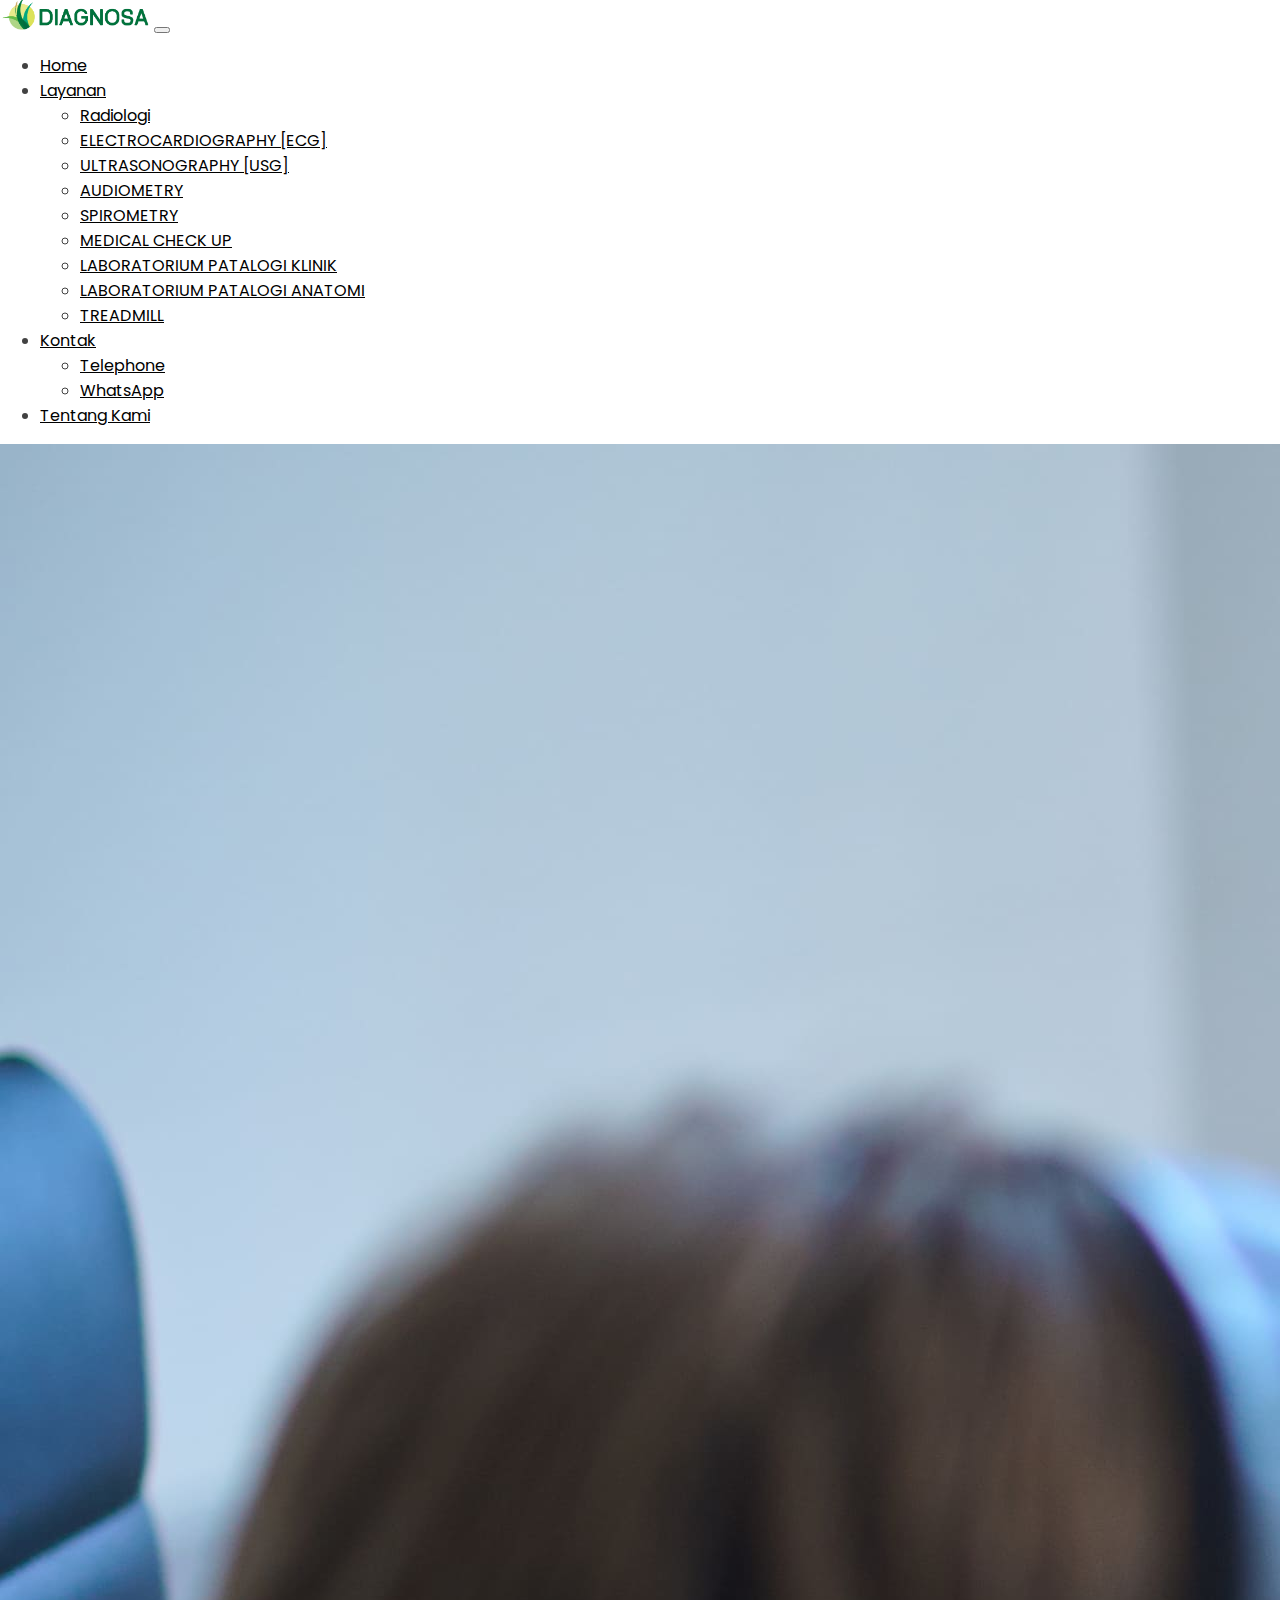
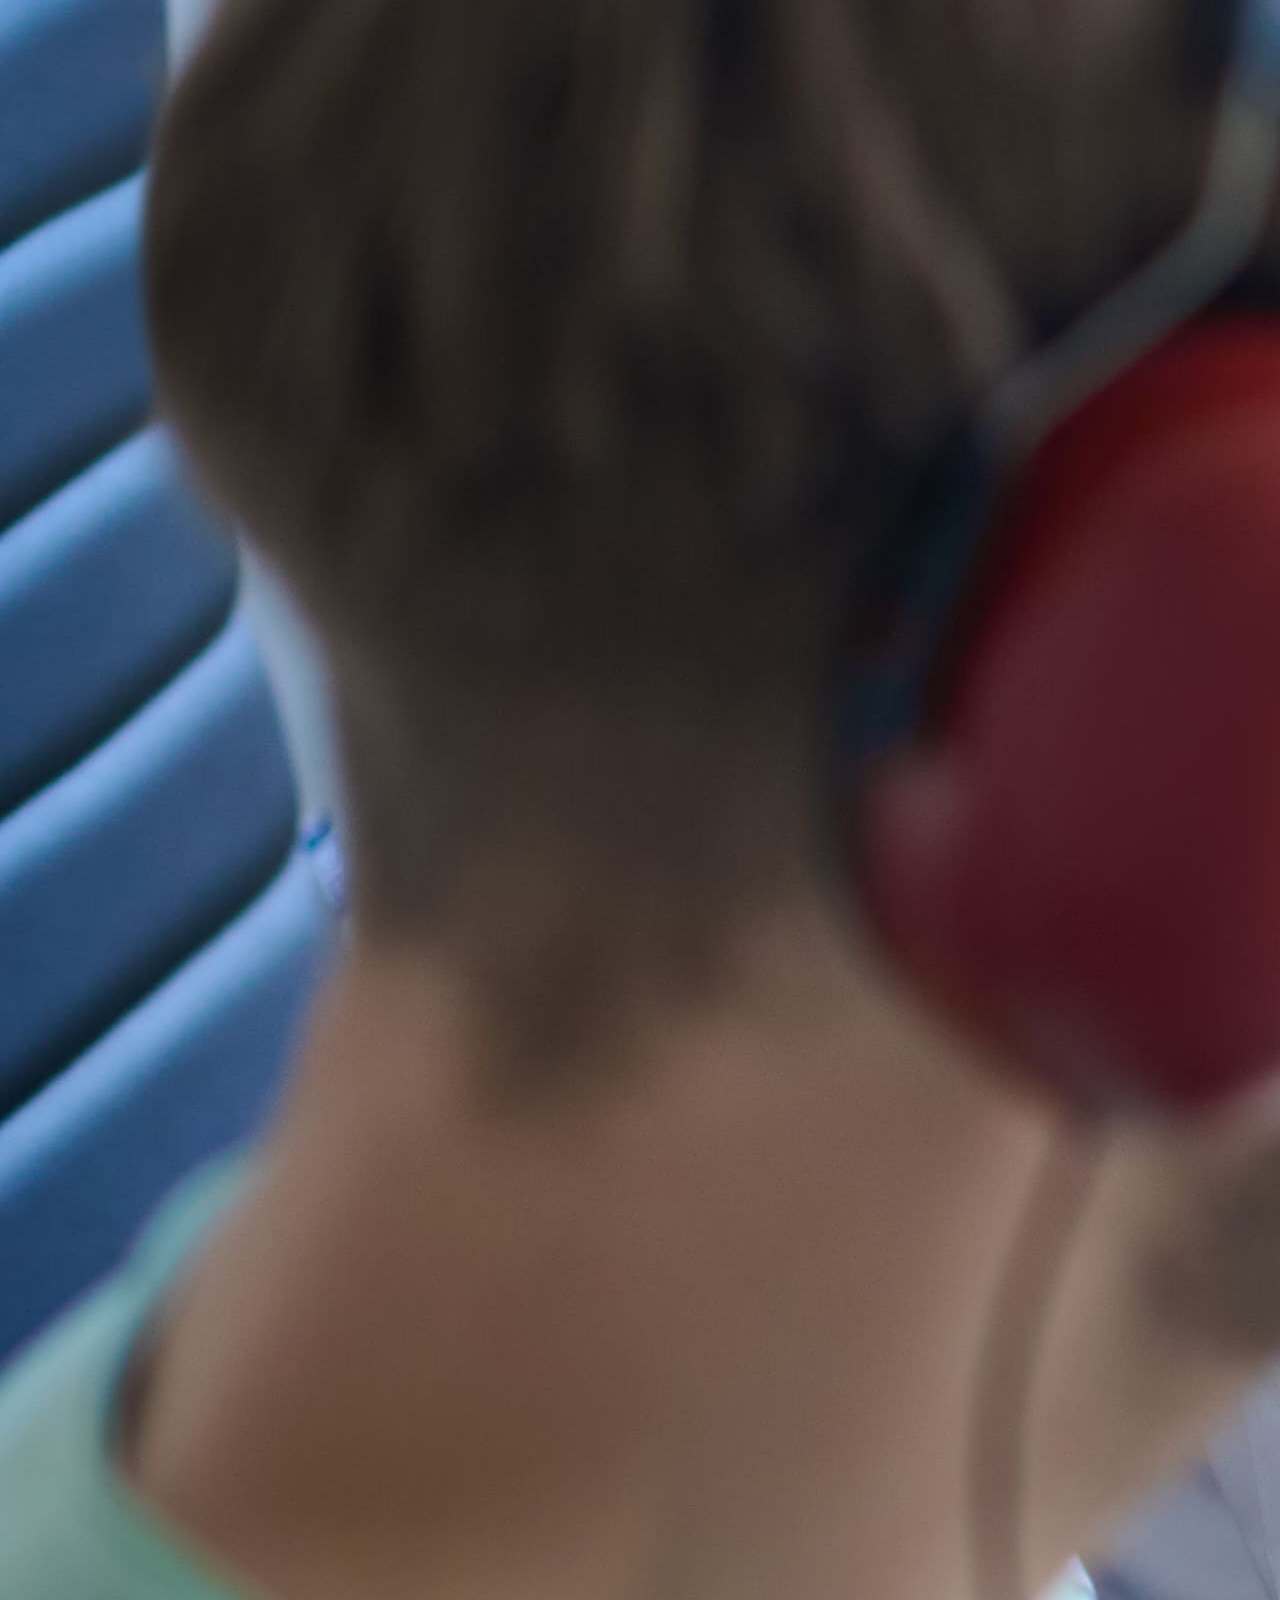
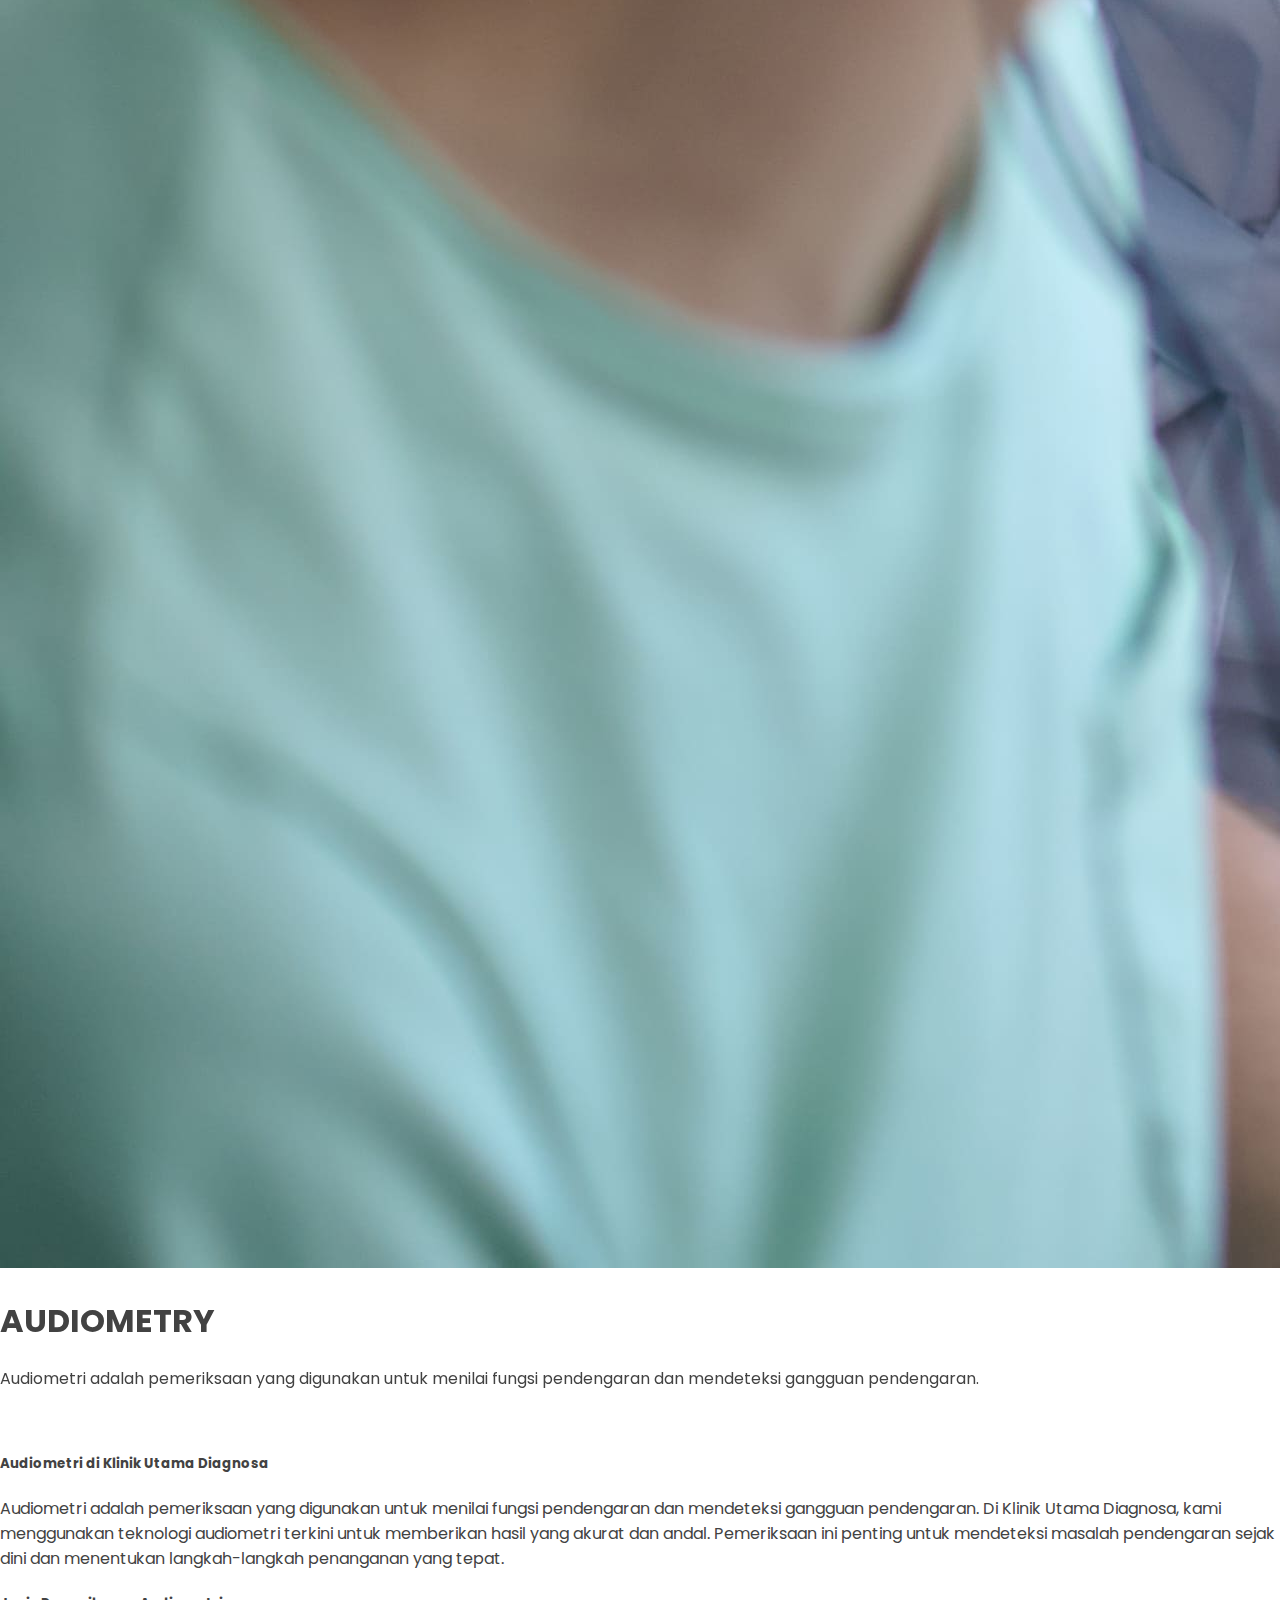
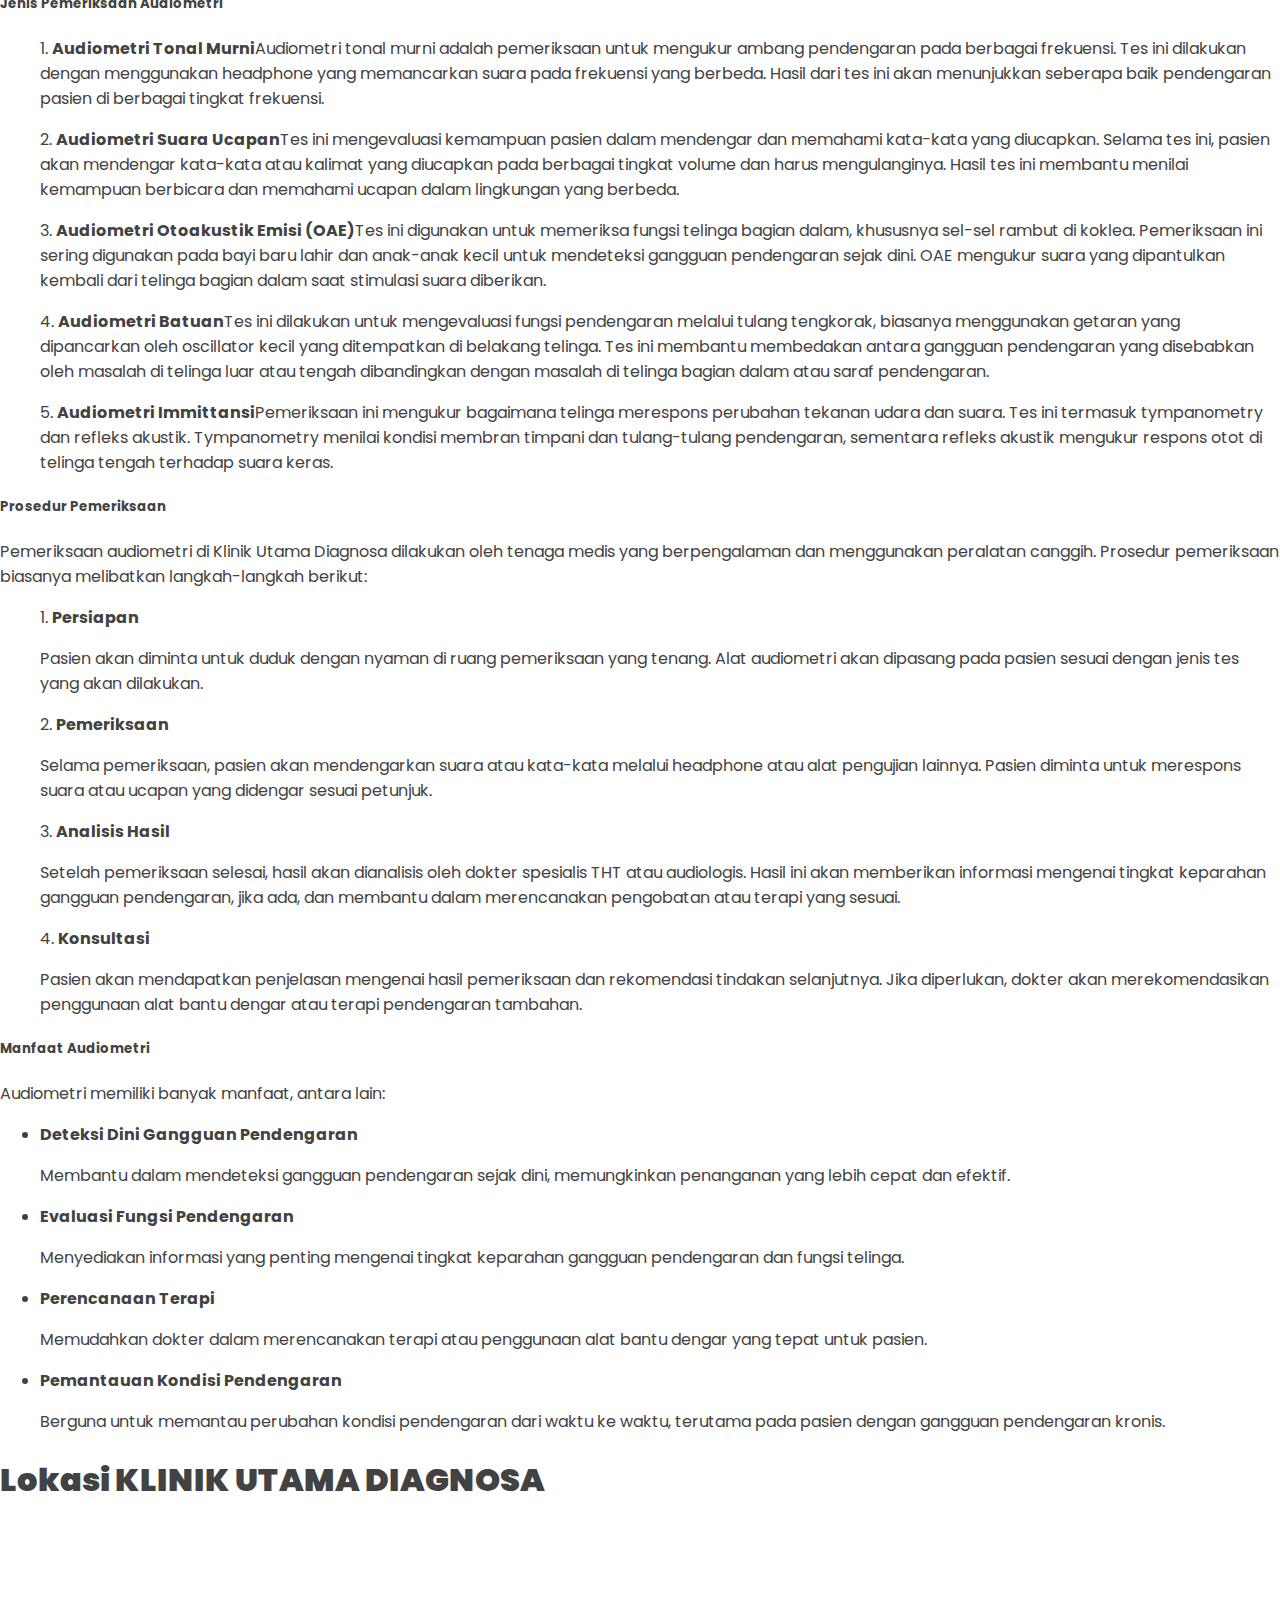
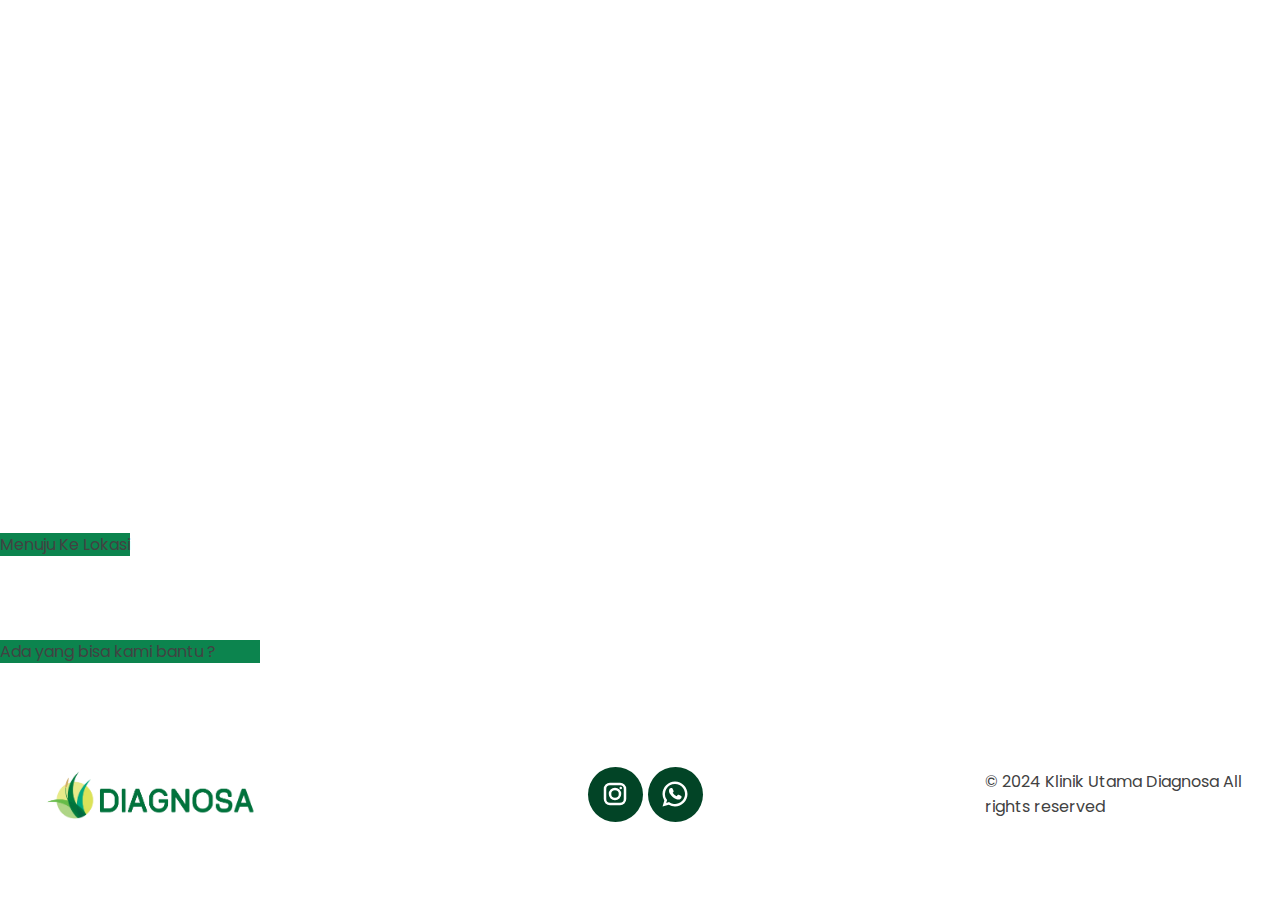
<file: Audiometry.html>
<!DOCTYPE html>
<html lang="en">
  <head>
    <!-- Required meta tags -->
    <meta charset="utf-8" />
    <meta
      name="description"
      content="Klinik Utama Diagnosa offers various medical diagnostic services including radiology, electrocardiography, and more."
    />

    <meta name="viewport" content="width=device-width, initial-scale=1" />
    <!-- font  -->
    <link rel="preconnect" href="https://fonts.googleapis.com" />
    <link rel="preconnect" href="https://fonts.gstatic.com" crossorigin />
    <link
      href="https://fonts.googleapis.com/css2?family=Poppins:ital,wght@0,100;0,200;0,300;0,400;0,500;0,600;0,700;0,800;0,900;1,100;1,200;1,300;1,400;1,500;1,600;1,700;1,800;1,900&family=Roboto:ital,wght@0,100;0,300;0,400;0,500;0,700;0,900;1,100;1,300;1,400;1,500;1,700;1,900&display=swap"
      rel="stylesheet"
    />
    <!-- font -->
    <!-- Bootstrap CSS -->
    <link
      href="https://cdn.jsdelivr.net/npm/bootstrap@5.0.2/dist/css/bootstrap.min.css"
      rel="stylesheet"
      integrity="sha384-EVSTQN3/azprG1Anm3QDgpJLIm9Nao0Yz1ztcQTwFspd3yD65VohhpuuCOmLASjC"
      crossorigin="anonymous"
    />
    <!-- AOS -->
    <link href="https://unpkg.com/aos@2.3.1/dist/aos.css" rel="stylesheet" />
    <!-- AOS -->
    <title>Audiometry</title>
    <link rel="stylesheet" href="./styles/style.css" />
    <link rel="icon" href="./assets/Logo/Favicon Nobg.png" />
  </head>
  <body>
    <!-- Navbar -->
    <nav
      class="navbar navbar-expand-lg text rounded-3 sticky-top m-3 navbar-light text-center shadow-lg bg-white"
    >
      <div class="p-3 container-fluid gap-2">
        <img
          src="./assets/Logo/Logo Diagnosa No bg.png"
          alt="Logo"
          class="LogoNavbar"
        />
        <button
          class="navbar-toggler border-0"
          type="button"
          data-bs-toggle="collapse"
          data-bs-target="#navbarNavDropdown"
          aria-controls="navbarNavDropdown"
          aria-expanded="false"
          aria-label="Toggle navigation"
        >
          <span class="navbar-toggler-icon"></span>
        </button>
        <div class="collapse navbar-collapse" id="navbarNavDropdown">
          <ul class="navbar-nav m-auto gap-3">
            <li class="nav-item">
              <a
                class="nav-link active d-flex"
                aria-current="page"
                href="./index.html"
                >Home</a
              >
            </li>
            <li class="nav-item dropdown">
              <a
                class="nav-link dropdown-toggle d-flex"
                href="#"
                id="navbarDropdownMenuLink"
                role="button"
                data-bs-toggle="dropdown"
                aria-expanded="false"
              >
                Layanan
              </a>
              <ul
                class="dropdown-menu shadow"
                aria-labelledby="navbarDropdownMenuLink"
              >
                <li>
                  <a class="dropdown-item" href="./Radiologi[Rontgen].html"
                    >Radiologi</a
                  >
                </li>
                <li>
                  <a class="dropdown-item" href="./Electrocardiography.html"
                    >ELECTROCARDIOGRAPHY [ECG]</a
                  >
                </li>
                <li>
                  <a class="dropdown-item" href="./Ultrasonography.html"
                    >ULTRASONOGRAPHY [USG]</a
                  >
                </li>
                <li>
                  <a class="dropdown-item" href="./Audiometry.html"
                    >AUDIOMETRY</a
                  >
                </li>
                <li>
                  <a class="dropdown-item" href="./Spirometry.html"
                    >SPIROMETRY</a
                  >
                </li>
                <li>
                  <a class="dropdown-item" href="./Medicalcheckup.html"
                    >MEDICAL CHECK UP</a
                  >
                </li>
                <li>
                  <a class="dropdown-item" href="./Labpatalogiklinik.html"
                    >LABORATORIUM PATALOGI KLINIK</a
                  >
                </li>
                <li>
                  <a class="dropdown-item" href="./Labapatalogianatomi.html"
                    >LABORATORIUM PATALOGI ANATOMI</a
                  >
                </li>
                <li>
                  <a class="dropdown-item" href="./Treadmill.html">TREADMILL</a>
                </li>
              </ul>
            </li>
            <li class="nav-item dropdown">
              <a
                class="nav-link dropdown-toggle d-flex"
                href="#"
                id="navbarDropdownMenuLink"
                role="button"
                data-bs-toggle="dropdown"
                aria-expanded="false"
              >
                Kontak
              </a>
              <ul
                class="dropdown-menu shadow"
                aria-labelledby="navbarDropdownMenuLink"
              >
                <li>
                  <a class="dropdown-item" href="tel:0234486111">Telephone</a>
                </li>
                <li>
                  <a
                    class="dropdown-item"
                    href="https://wa.me/6282130471300"
                    target="_blank"
                    >WhatsApp</a
                  >
                </li>
              </ul>
            </li>
            <li class="nav-item">
              <a class="nav-link d-flex" href="./TentangKami.html"
                >Tentang Kami</a
              >
            </li>
          </ul>
        </div>
      </div>
    </nav>

    <!-- Navbar -->
    <!-- Jumbotron -->
    <div
      data-aos="fade-up"
      data-aos-anchor-placement="top-bottom"
      data-aos-duration="3000"
    >
      <div id="carouselExampleCaptions" class="m-3 carousel slide">
        <img
          src="./assets/Carousel/audiometry.jpg"
          class="rounded-3 d-block w-100"
        />
        <div
          class="carousel-caption rounded-3 text-dark d-none d-md-block bottom-0"
          style="background-color: rgba(255, 255, 255, 0.485)"
        >
          <h1 class="fw-bold">AUDIOMETRY</h1>
          <p>
            Audiometri adalah pemeriksaan yang digunakan untuk menilai fungsi
            pendengaran dan mendeteksi gangguan pendengaran.
          </p>
        </div>
      </div>
    </div>
    <!-- Jumbotron  -->
    <!-- Description -->
    <section class="m-3 p-3">
      <br />
      <h5 class="fw-bold">Audiometri di Klinik Utama Diagnosa</h5>
      <p>
        Audiometri adalah pemeriksaan yang digunakan untuk menilai fungsi
        pendengaran dan mendeteksi gangguan pendengaran. Di Klinik Utama
        Diagnosa, kami menggunakan teknologi audiometri terkini untuk memberikan
        hasil yang akurat dan andal. Pemeriksaan ini penting untuk mendeteksi
        masalah pendengaran sejak dini dan menentukan langkah-langkah penanganan
        yang tepat.
      </p>
      <h5 class="fw-bold">Jenis Pemeriksaan Audiometri</h5>
      <ul>
        <p>
          1. <b>Audiometri Tonal Murni</b>Audiometri tonal murni adalah
          pemeriksaan untuk mengukur ambang pendengaran pada berbagai frekuensi.
          Tes ini dilakukan dengan menggunakan headphone yang memancarkan suara
          pada frekuensi yang berbeda. Hasil dari tes ini akan menunjukkan
          seberapa baik pendengaran pasien di berbagai tingkat frekuensi.
        </p>
        <p>
          2. <b>Audiometri Suara Ucapan</b>Tes ini mengevaluasi kemampuan pasien
          dalam mendengar dan memahami kata-kata yang diucapkan. Selama tes ini,
          pasien akan mendengar kata-kata atau kalimat yang diucapkan pada
          berbagai tingkat volume dan harus mengulanginya. Hasil tes ini
          membantu menilai kemampuan berbicara dan memahami ucapan dalam
          lingkungan yang berbeda.
        </p>
        <p>
          3. <b>Audiometri Otoakustik Emisi (OAE)</b>Tes ini digunakan untuk
          memeriksa fungsi telinga bagian dalam, khususnya sel-sel rambut di
          koklea. Pemeriksaan ini sering digunakan pada bayi baru lahir dan
          anak-anak kecil untuk mendeteksi gangguan pendengaran sejak dini. OAE
          mengukur suara yang dipantulkan kembali dari telinga bagian dalam saat
          stimulasi suara diberikan.
        </p>
        <p>
          4. <b>Audiometri Batuan</b>Tes ini dilakukan untuk mengevaluasi fungsi
          pendengaran melalui tulang tengkorak, biasanya menggunakan getaran
          yang dipancarkan oleh oscillator kecil yang ditempatkan di belakang
          telinga. Tes ini membantu membedakan antara gangguan pendengaran yang
          disebabkan oleh masalah di telinga luar atau tengah dibandingkan
          dengan masalah di telinga bagian dalam atau saraf pendengaran.
        </p>
        <p>
          5. <b>Audiometri Immittansi</b>Pemeriksaan ini mengukur bagaimana
          telinga merespons perubahan tekanan udara dan suara. Tes ini termasuk
          tympanometry dan refleks akustik. Tympanometry menilai kondisi membran
          timpani dan tulang-tulang pendengaran, sementara refleks akustik
          mengukur respons otot di telinga tengah terhadap suara keras.
        </p>
      </ul>
      <h5 class="fw-bold">Prosedur Pemeriksaan</h5>
      <p>
        Pemeriksaan audiometri di Klinik Utama Diagnosa dilakukan oleh tenaga
        medis yang berpengalaman dan menggunakan peralatan canggih. Prosedur
        pemeriksaan biasanya melibatkan langkah-langkah berikut:
      </p>
      <ul>
        <p>1. <b>Persiapan</b></p>
        <p>
          Pasien akan diminta untuk duduk dengan nyaman di ruang pemeriksaan
          yang tenang. Alat audiometri akan dipasang pada pasien sesuai dengan
          jenis tes yang akan dilakukan.
        </p>
        <p>2. <b>Pemeriksaan</b></p>
        <p>
          Selama pemeriksaan, pasien akan mendengarkan suara atau kata-kata
          melalui headphone atau alat pengujian lainnya. Pasien diminta untuk
          merespons suara atau ucapan yang didengar sesuai petunjuk.
        </p>
        <p>3. <b>Analisis Hasil</b></p>
        <p>
          Setelah pemeriksaan selesai, hasil akan dianalisis oleh dokter
          spesialis THT atau audiologis. Hasil ini akan memberikan informasi
          mengenai tingkat keparahan gangguan pendengaran, jika ada, dan
          membantu dalam merencanakan pengobatan atau terapi yang sesuai.
        </p>
        <p>4. <b>Konsultasi</b></p>
        <p>
          Pasien akan mendapatkan penjelasan mengenai hasil pemeriksaan dan
          rekomendasi tindakan selanjutnya. Jika diperlukan, dokter akan
          merekomendasikan penggunaan alat bantu dengar atau terapi pendengaran
          tambahan.
        </p>
      </ul>
      <h5 class="fw-bold">Manfaat Audiometri</h5>
      <p>Audiometri memiliki banyak manfaat, antara lain:</p>
      <ul>
        <li><b>Deteksi Dini Gangguan Pendengaran</b></li>
        <p>
          Membantu dalam mendeteksi gangguan pendengaran sejak dini,
          memungkinkan penanganan yang lebih cepat dan efektif.
        </p>
        <li><b>Evaluasi Fungsi Pendengaran</b></li>
        <p>
          Menyediakan informasi yang penting mengenai tingkat keparahan gangguan
          pendengaran dan fungsi telinga.
        </p>
        <li><b>Perencanaan Terapi</b></li>
        <p>
          Memudahkan dokter dalam merencanakan terapi atau penggunaan alat bantu
          dengar yang tepat untuk pasien.
        </p>
        <li><b>Pemantauan Kondisi Pendengaran</b></li>
        <p>
          Berguna untuk memantau perubahan kondisi pendengaran dari waktu ke
          waktu, terutama pada pasien dengan gangguan pendengaran kronis.
        </p>
      </ul>
    </section>
    <!-- Description -->

    <!-- Location -->
    <section class="mt-5 m-3 rounded-3 p-3">
      <h1 class="text-center p-5 fs-1" style="font-weight: 900">
        Lokasi KLINIK UTAMA DIAGNOSA
      </h1>
      <iframe
        class="rounded-3 shadow"
        src="https://www.google.com/maps/embed?pb=!1m18!1m12!1m3!1d3964.438902403538!2d108.44365007364608!3d-6.465950593525696!2m3!1f0!2f0!3f0!3m2!1i1024!2i768!4f13.1!3m3!1m2!1s0x2e6eea6b4f1176cb%3A0xc765ee3c71e5b67e!2sDiagnosa%20Laboratorium%20Klinik%20Karangampel!5e0!3m2!1sid!2sid!4v1724468185834!5m2!1sid!2sid"
        width="100%"
        height="600"
        style="border: 0"
        allowfullscreen=""
        loading="lazy"
        referrerpolicy="no-referrer-when-downgrade"
      >
      </iframe>
      <a
        class="Link-ca fw-bold d-flex justify-content-center p-3 mt-3 shadow rounded-3 text-white"
        href="https://maps.app.goo.gl/z8r4W8eTC6G7RLJU7"
        style="text-decoration: none; background-color: #0c844e"
      >
        Menuju Ke Lokasi
      </a>
    </section>

    <!-- Location -->

    <!-- chat rigth -->
    <footer class="container-fluid position-sticky gap-5 text-end bottom-0">
      <a
        class="rounded-3 text-white p-3 fw-bold"
        href="https://wa.me/6282130471300"
        style="text-decoration: none; background-color: #0c844e"
      >
        Ada yang bisa kami bantu ?
        <svg
          xmlns="http://www.w3.org/2000/svg"
          x="0px"
          y="0px"
          width="40"
          height="100"
          viewBox="0 0 24 24"
          style="fill: #ffffff"
        >
          <path
            d="M 12.011719 2 C 6.5057187 2 2.0234844 6.478375 2.0214844 11.984375 C 2.0204844 13.744375 2.4814687 15.462563 3.3554688 16.976562 L 2 22 L 7.2324219 20.763672 C 8.6914219 21.559672 10.333859 21.977516 12.005859 21.978516 L 12.009766 21.978516 C 17.514766 21.978516 21.995047 17.499141 21.998047 11.994141 C 22.000047 9.3251406 20.962172 6.8157344 19.076172 4.9277344 C 17.190172 3.0407344 14.683719 2.001 12.011719 2 z M 12.009766 4 C 14.145766 4.001 16.153109 4.8337969 17.662109 6.3417969 C 19.171109 7.8517969 20.000047 9.8581875 19.998047 11.992188 C 19.996047 16.396187 16.413812 19.978516 12.007812 19.978516 C 10.674812 19.977516 9.3544062 19.642812 8.1914062 19.007812 L 7.5175781 18.640625 L 6.7734375 18.816406 L 4.8046875 19.28125 L 5.2851562 17.496094 L 5.5019531 16.695312 L 5.0878906 15.976562 C 4.3898906 14.768562 4.0204844 13.387375 4.0214844 11.984375 C 4.0234844 7.582375 7.6067656 4 12.009766 4 z M 8.4765625 7.375 C 8.3095625 7.375 8.0395469 7.4375 7.8105469 7.6875 C 7.5815469 7.9365 6.9355469 8.5395781 6.9355469 9.7675781 C 6.9355469 10.995578 7.8300781 12.182609 7.9550781 12.349609 C 8.0790781 12.515609 9.68175 15.115234 12.21875 16.115234 C 14.32675 16.946234 14.754891 16.782234 15.212891 16.740234 C 15.670891 16.699234 16.690438 16.137687 16.898438 15.554688 C 17.106437 14.971687 17.106922 14.470187 17.044922 14.367188 C 16.982922 14.263188 16.816406 14.201172 16.566406 14.076172 C 16.317406 13.951172 15.090328 13.348625 14.861328 13.265625 C 14.632328 13.182625 14.464828 13.140625 14.298828 13.390625 C 14.132828 13.640625 13.655766 14.201187 13.509766 14.367188 C 13.363766 14.534188 13.21875 14.556641 12.96875 14.431641 C 12.71875 14.305641 11.914938 14.041406 10.960938 13.191406 C 10.218937 12.530406 9.7182656 11.714844 9.5722656 11.464844 C 9.4272656 11.215844 9.5585938 11.079078 9.6835938 10.955078 C 9.7955938 10.843078 9.9316406 10.663578 10.056641 10.517578 C 10.180641 10.371578 10.223641 10.267562 10.306641 10.101562 C 10.389641 9.9355625 10.347156 9.7890625 10.285156 9.6640625 C 10.223156 9.5390625 9.737625 8.3065 9.515625 7.8125 C 9.328625 7.3975 9.131125 7.3878594 8.953125 7.3808594 C 8.808125 7.3748594 8.6425625 7.375 8.4765625 7.375 z"
          ></path>
        </svg>
      </a>
    </footer>
    <!-- chat rigth -->

    <!-- footer -->
    <footer class="footer rounded-3 shadow mt-5">
      <div class="container2">
        <div class="grid">
          <div class="logo">
            <div class="logo-wrapper">
              <img src="./assets/Logo/Logo Diagnosa No bg.png" alt="" />
            </div>
          </div>
          <div class="contact">
            <a
              href="https://www.instagram.com/klinikutamadiagnosa?utm_source=ig_web_button_share_sheet&igsh=ZDNlZDc0MzIxNw=="
            >
              <button class="button">
                <svg
                  viewBox="0 0 24 24"
                  fill="none"
                  height="24"
                  width="24"
                  xmlns="http://www.w3.org/2000/svg"
                  aria-hidden="true"
                  class="w-6 h-6 text-gray-800 dark:text-white"
                >
                  <path
                    clip-rule="evenodd"
                    d="M3 8a5 5 0 0 1 5-5h8a5 5 0 0 1 5 5v8a5 5 0 0 1-5 5H8a5 5 0 0 1-5-5V8Zm5-3a3 3 0 0 0-3 3v8a3 3 0 0 0 3 3h8a3 3 0 0 0 3-3V8a3 3 0 0 0-3-3H8Zm7.597 2.214a1 1 0 0 1 1-1h.01a1 1 0 1 1 0 2h-.01a1 1 0 0 1-1-1ZM12 9a3 3 0 1 0 0 6 3 3 0 0 0 0-6Zm-5 3a5 5 0 1 1 10 0 5 5 0 0 1-10 0Z"
                    fill-rule="evenodd"
                    fill="currentColor"
                  ></path>
                </svg>
              </button>
            </a>
            <a href="https://wa.me/6282130471300" target="_blank">
              <button class="button">
                <svg
                  viewBox="0 0 24 24"
                  fill="none"
                  height="24"
                  width="24"
                  xmlns="http://www.w3.org/2000/svg"
                  aria-hidden="true"
                  class="w-6 h-6 text-gray-800 dark:text-white"
                >
                  <path
                    clip-rule="evenodd"
                    d="M12 4a8 8 0 0 0-6.895 12.06l.569.718-.697 2.359 2.32-.648.379.243A8 8 0 1 0 12 4ZM2 12C2 6.477 6.477 2 12 2s10 4.477 10 10-4.477 10-10 10a9.96 9.96 0 0 1-5.016-1.347l-4.948 1.382 1.426-4.829-.006-.007-.033-.055A9.958 9.958 0 0 1 2 12Z"
                    fill-rule="evenodd"
                    fill="currentColor"
                  ></path>
                  <path
                    d="M16.735 13.492c-.038-.018-1.497-.736-1.756-.83a1.008 1.008 0 0 0-.34-.075c-.196 0-.362.098-.49.291-.146.217-.587.732-.723.886-.018.02-.042.045-.057.045-.013 0-.239-.093-.307-.123-1.564-.68-2.751-2.313-2.914-2.589-.023-.04-.024-.057-.024-.057.005-.021.058-.074.085-.101.08-.079.166-.182.249-.283l.117-.14c.121-.14.175-.25.237-.375l.033-.066a.68.68 0 0 0-.02-.64c-.034-.069-.65-1.555-.715-1.711-.158-.377-.366-.552-.655-.552-.027 0 0 0-.112.005-.137.005-.883.104-1.213.311-.35.22-.94.924-.94 2.16 0 1.112.705 2.162 1.008 2.561l.041.06c1.161 1.695 2.608 2.951 4.074 3.537 1.412.564 2.081.63 2.461.63.16 0 .288-.013.4-.024l.072-.007c.488-.043 1.56-.599 1.804-1.276.192-.534.243-1.117.115-1.329-.088-.144-.239-.216-.43-.308Z"
                    fill="currentColor"
                  ></path>
                </svg>
              </button>
            </a>
          </div>
          <div class="contact text-center">
            <p>© 2024 Klinik Utama Diagnosa All rights reserved</p>
          </div>
        </div>
      </div>
    </footer>
    <!--Footer  -->
    <!-- footer -->
    <!-- Index.js -->
    <script src="./js/index.js"></script>
    <!-- Index js -->

    <!-- AOS -->
    <script src="https://unpkg.com/aos@2.3.1/dist/aos.js"></script>
    <script>
      AOS.init();
    </script>
    <!-- AOS -->
    <!-- Option 1: Bootstrap Bundle with Popper -->
    <script
      src="https://cdn.jsdelivr.net/npm/bootstrap@5.0.2/dist/js/bootstrap.bundle.min.js"
      integrity="sha384-MrcW6ZMFYlzcLA8Nl+NtUVF0sA7MsXsP1UyJoMp4YLEuNSfAP+JcXn/tWtIaxVXM"
      crossorigin="anonymous"
    ></script>
  </body>
</html>
</file>
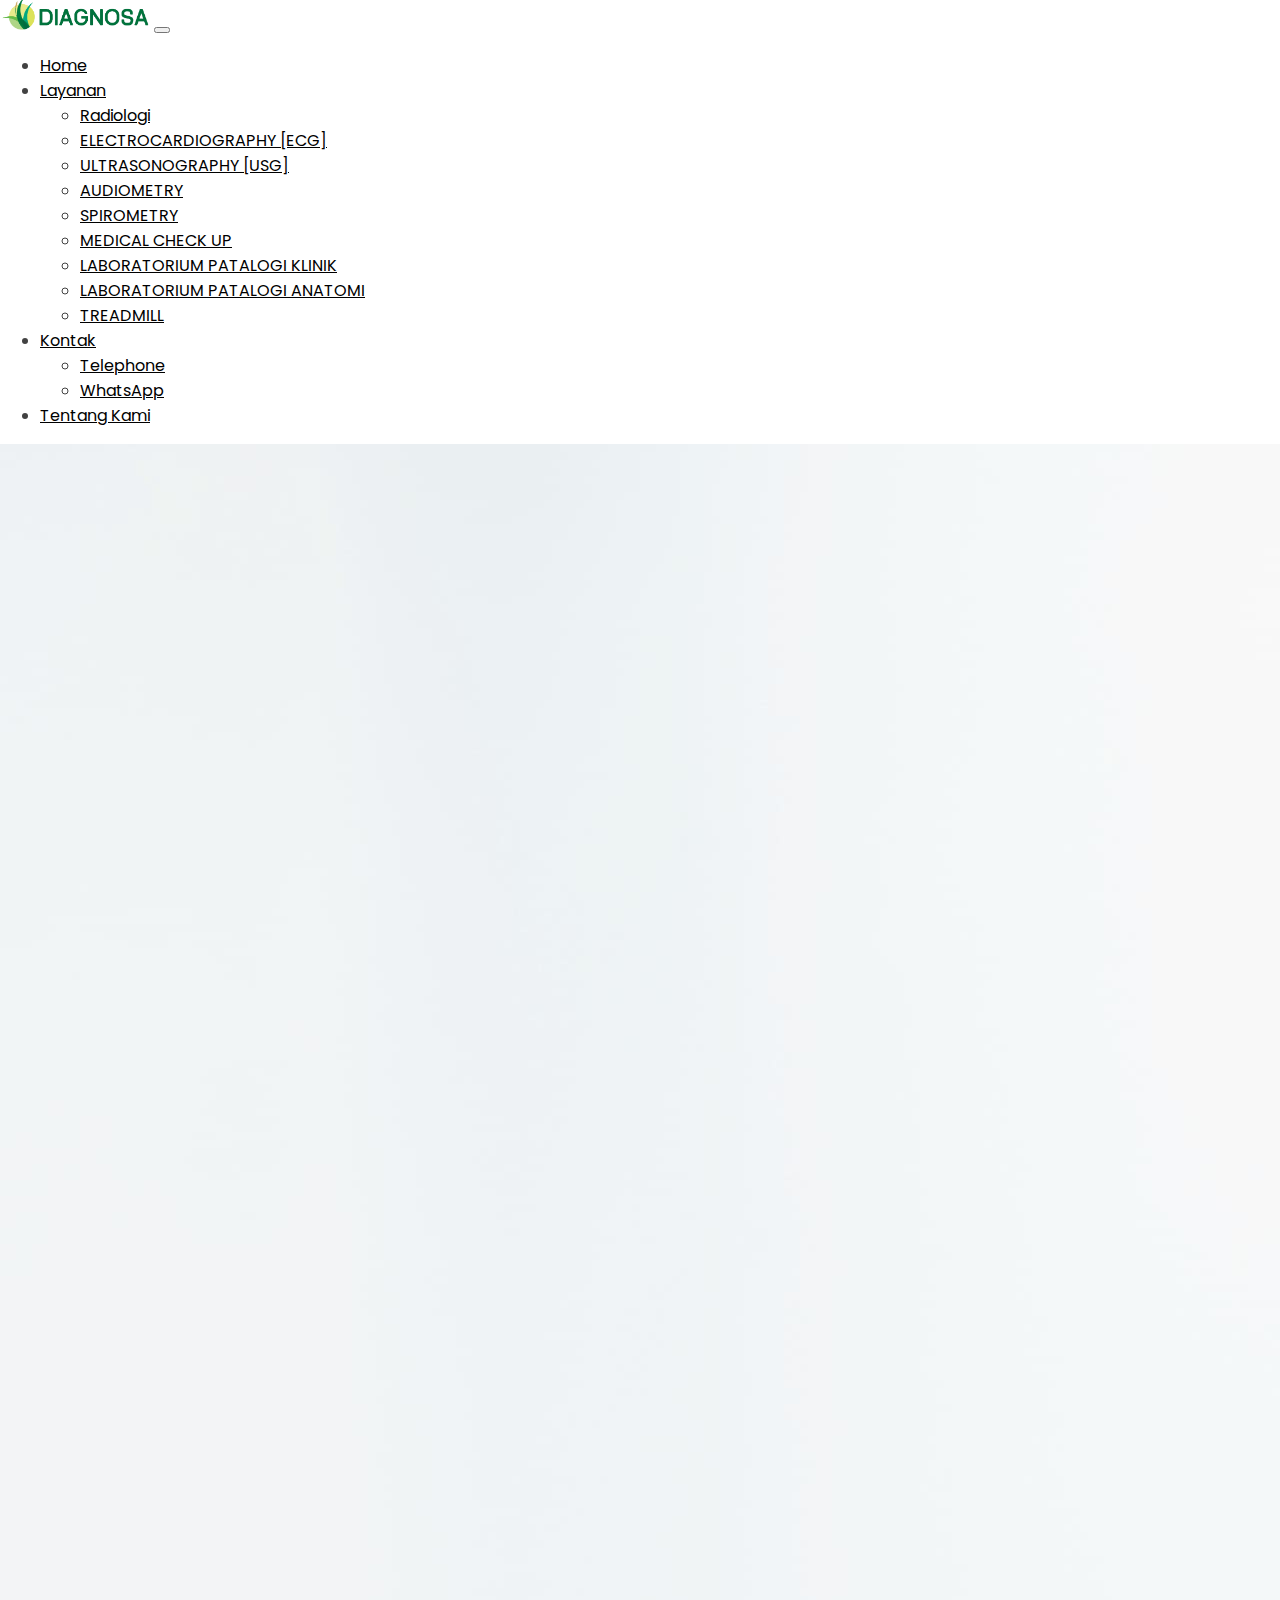
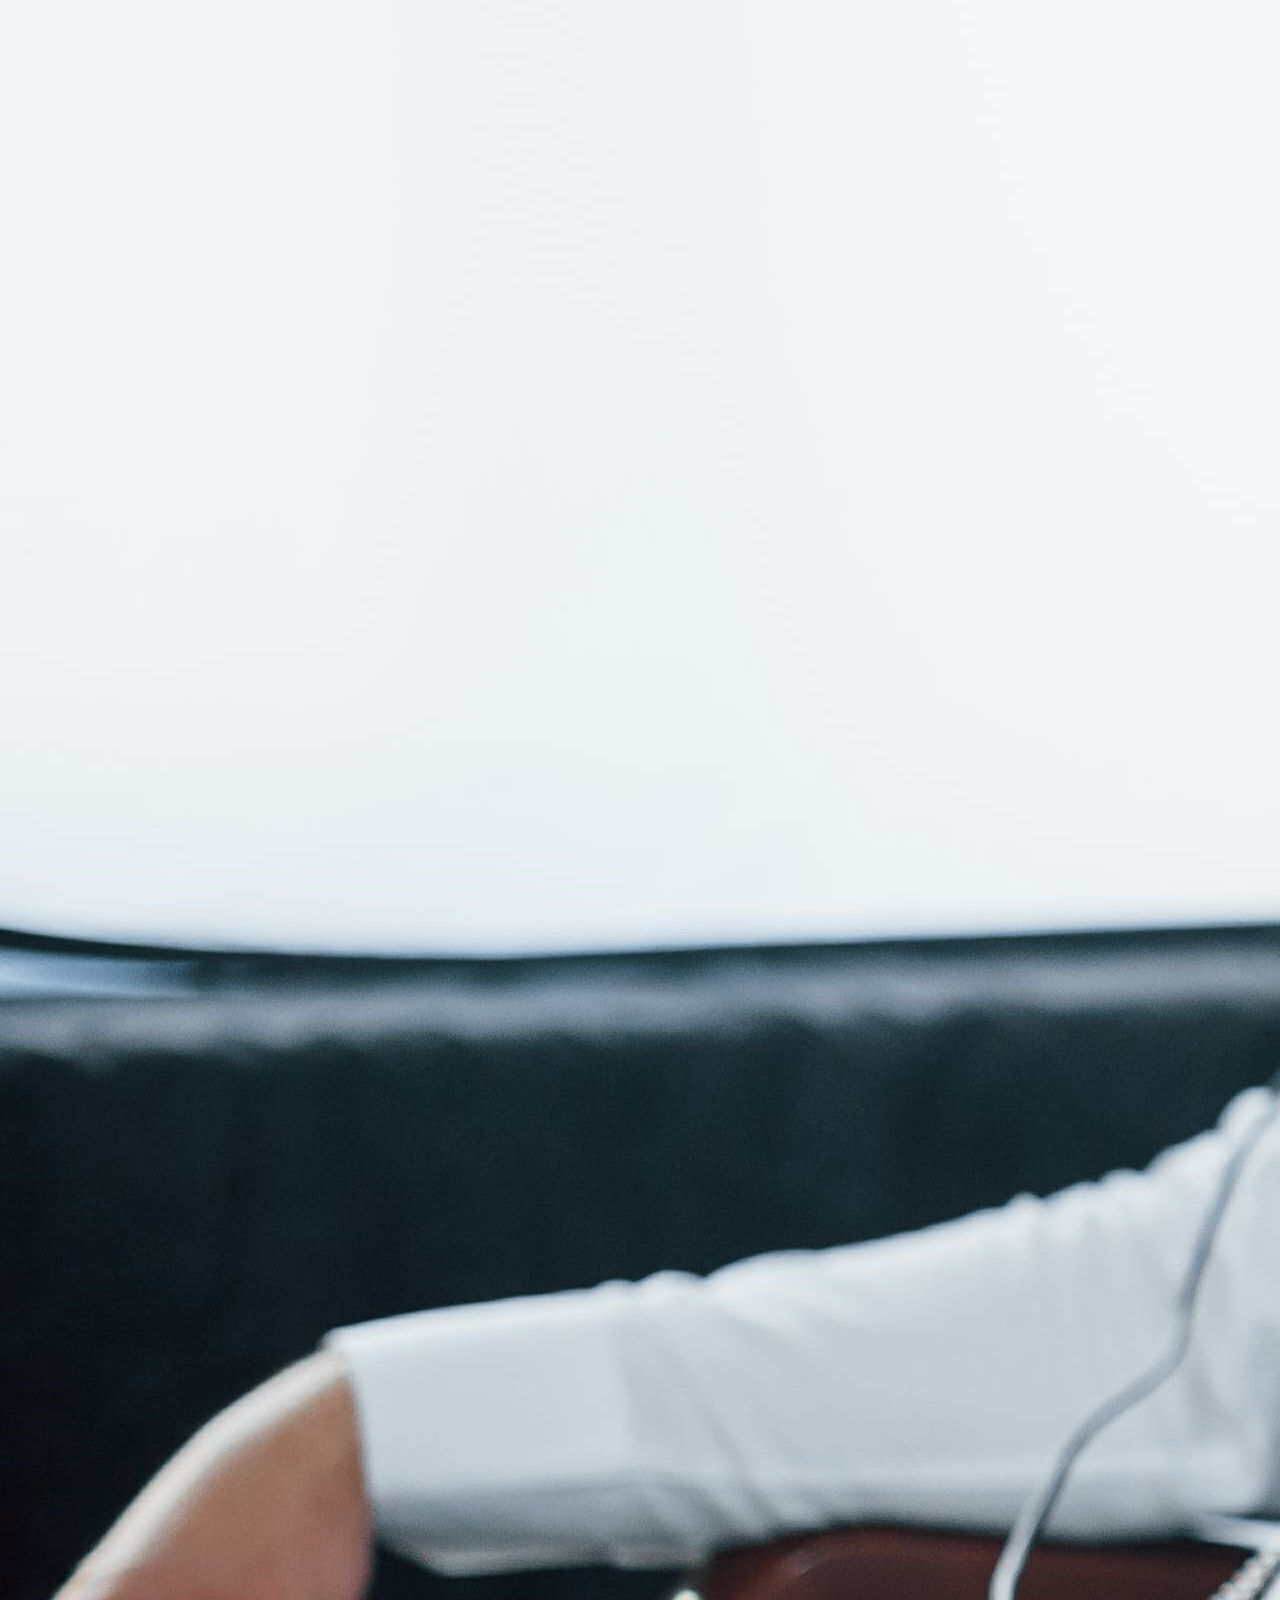
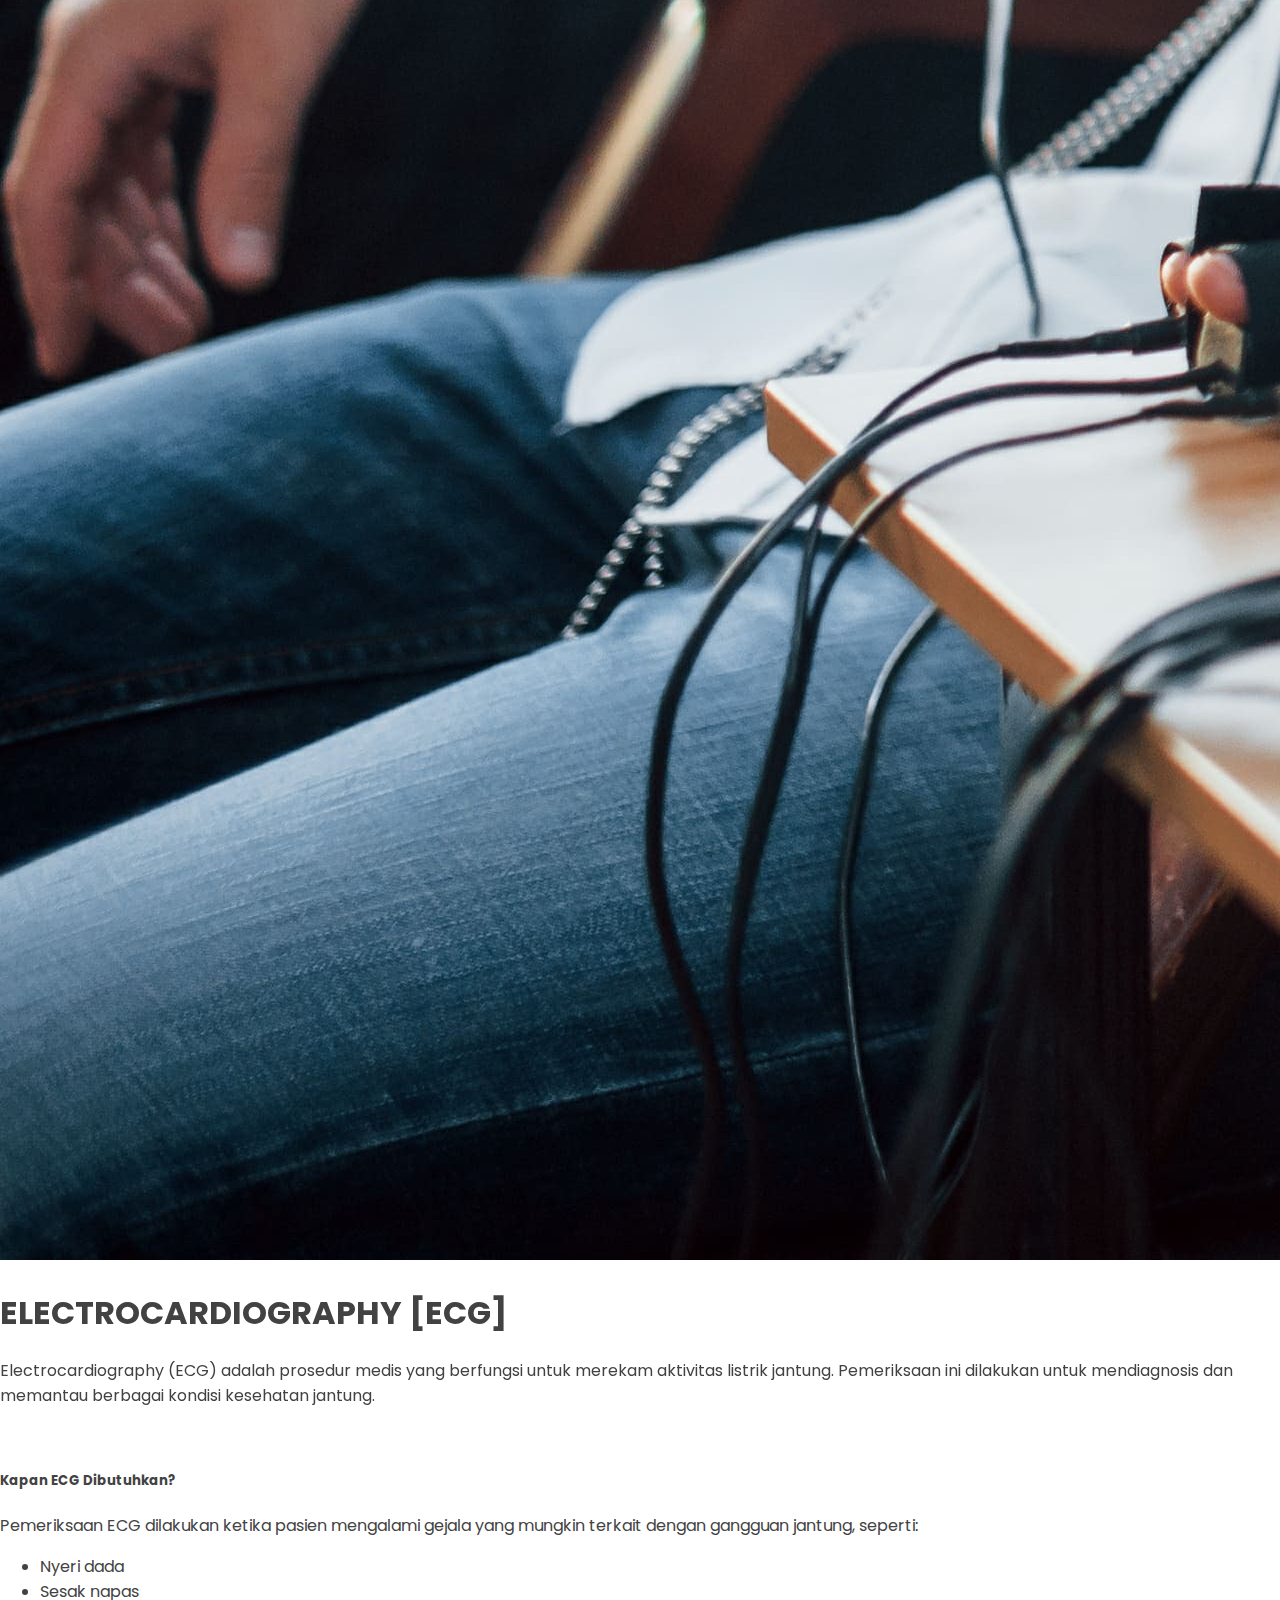
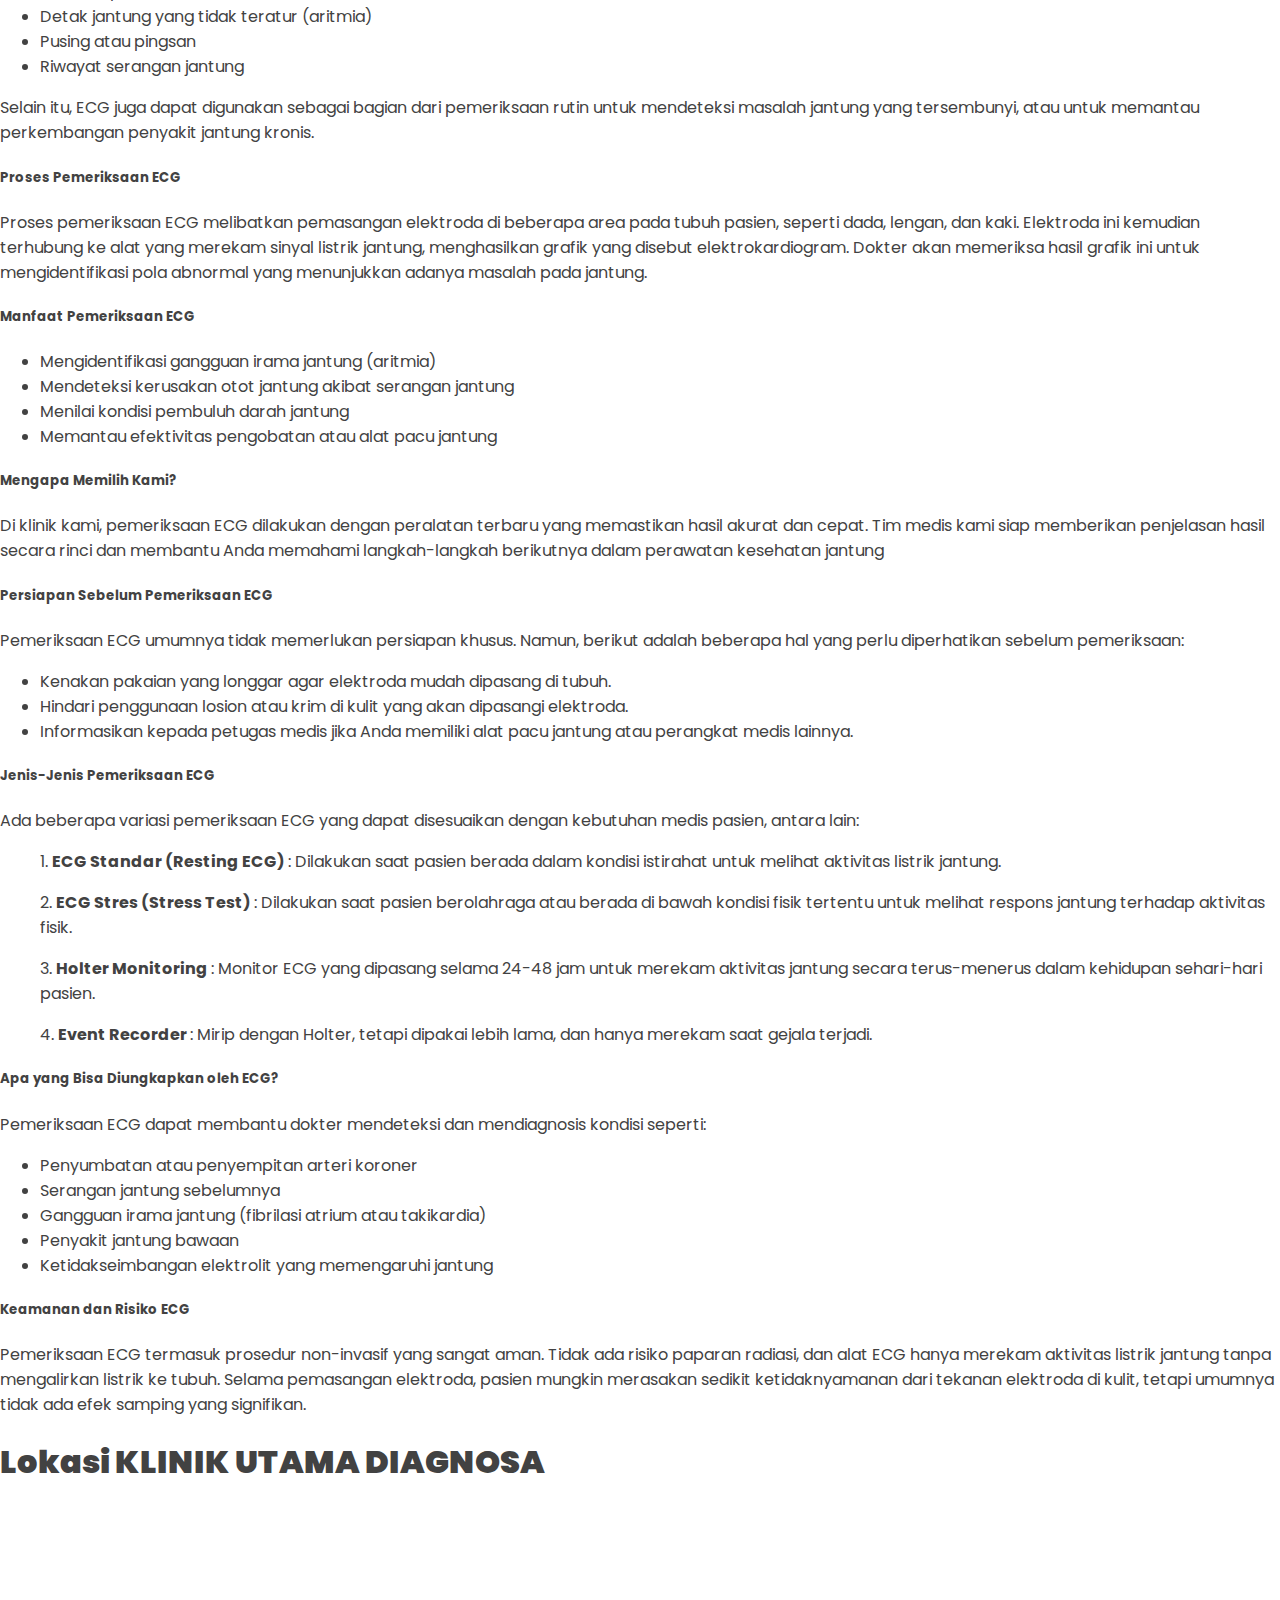
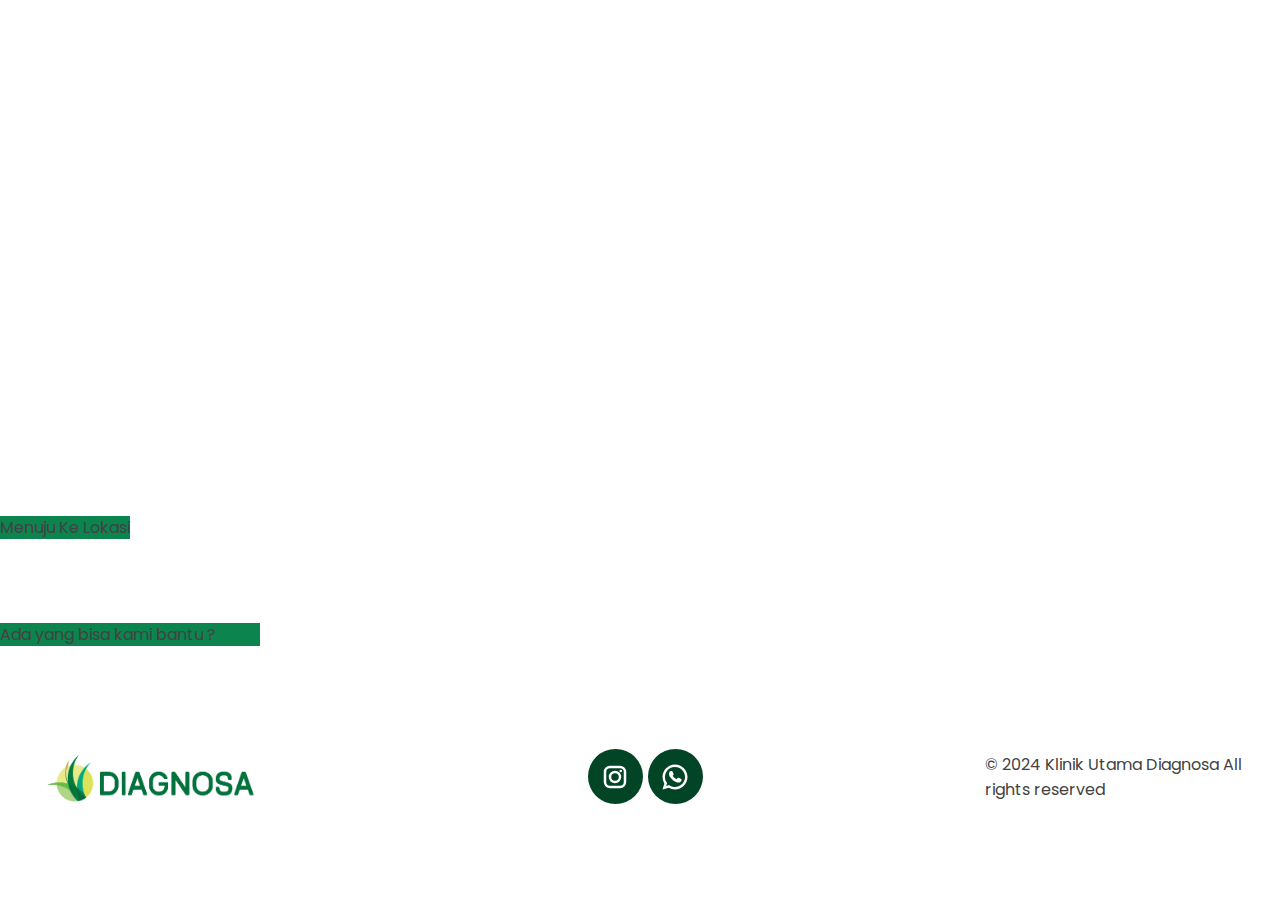
<file: Electrocardiography.html>
<!DOCTYPE html>
<html lang="en">
	<head>
		<!-- Required meta tags -->
		<meta charset="utf-8" />
		<meta name="description" content="Klinik Utama Diagnosa offers various medical diagnostic services including radiology, electrocardiography, and more."
		/>
		<meta name="viewport" content="width=device-width, initial-scale=1" />
		<!-- font -->
		<link rel="preconnect" href="https://fonts.googleapis.com" />
		<link rel="preconnect" href="https://fonts.gstatic.com" crossorigin />
		<link href="https://fonts.googleapis.com/css2?family=Poppins:ital,wght@0,100;0,200;0,300;0,400;0,500;0,600;0,700;0,800;0,900;1,100;1,200;1,300;1,400;1,500;1,600;1,700;1,800;1,900&family=Roboto:ital,wght@0,100;0,300;0,400;0,500;0,700;0,900;1,100;1,300;1,400;1,500;1,700;1,900&display=swap"
		rel="stylesheet" />
		<!-- font -->
		<!-- Bootstrap CSS -->
		<link href="https://cdn.jsdelivr.net/npm/bootstrap@5.0.2/dist/css/bootstrap.min.css"
		rel="stylesheet" integrity="sha384-EVSTQN3/azprG1Anm3QDgpJLIm9Nao0Yz1ztcQTwFspd3yD65VohhpuuCOmLASjC"
		crossorigin="anonymous" />
		<!-- AOS -->
		<link href="https://unpkg.com/aos@2.3.1/dist/aos.css" rel="stylesheet"
		/>
		<!-- AOS -->
		<title>
			Electrocardiography
		</title>
		<link rel="stylesheet" href="./styles/style.css" />
		<link rel="icon" href="./assets/Logo/Favicon Nobg.png" />
	</head>
	<body>
		<!-- Navbar -->
		<nav class="navbar navbar-expand-lg text rounded-3 sticky-top m-3 navbar-light text-center shadow-lg bg-white">
			<div class="p-3 container-fluid gap-2">
				<img src="./assets/Logo/Logo Diagnosa No bg.png" alt="Logo" class="LogoNavbar"
				/>
				<button class="navbar-toggler border-0" type="button" data-bs-toggle="collapse"
				data-bs-target="#navbarNavDropdown" aria-controls="navbarNavDropdown" aria-expanded="false"
				aria-label="Toggle navigation">
					<span class="navbar-toggler-icon">
					</span>
				</button>
				<div class="collapse navbar-collapse" id="navbarNavDropdown">
					<ul class="navbar-nav m-auto gap-3">
						<li class="nav-item">
							<a class="nav-link active d-flex" aria-current="page" href="./index.html">
								Home
							</a>
						</li>
						<li class="nav-item dropdown">
							<a class="nav-link dropdown-toggle d-flex" href="#" id="navbarDropdownMenuLink"
							role="button" data-bs-toggle="dropdown" aria-expanded="false">
								Layanan
							</a>
							<ul class="dropdown-menu shadow" aria-labelledby="navbarDropdownMenuLink">
								<li>
									<a class="dropdown-item" href="./Radiologi[Rontgen].html">
										Radiologi
									</a>
								</li>
								<li>
									<a class="dropdown-item" href="./Electrocardiography.html">
										ELECTROCARDIOGRAPHY [ECG]
									</a>
								</li>
								<li>
									<a class="dropdown-item" href="./Ultrasonography.html">
										ULTRASONOGRAPHY [USG]
									</a>
								</li>
								<li>
									<a class="dropdown-item" href="./Audiometry.html">
										AUDIOMETRY
									</a>
								</li>
								<li>
									<a class="dropdown-item" href="./Spirometry.html">
										SPIROMETRY
									</a>
								</li>
								<li>
									<a class="dropdown-item" href="./Medicalcheckup.html">
										MEDICAL CHECK UP
									</a>
								</li>
								<li>
									<a class="dropdown-item" href="./Labpatalogiklinik.html">
										LABORATORIUM PATALOGI KLINIK
									</a>
								</li>
								<li>
									<a class="dropdown-item" href="./Labapatalogianatomi.html">
										LABORATORIUM PATALOGI ANATOMI
									</a>
								</li>
								<li>
									<a class="dropdown-item" href="./Treadmill.html">
										TREADMILL
									</a>
								</li>
							</ul>
						</li>
						<li class="nav-item dropdown">
							<a class="nav-link dropdown-toggle d-flex" href="#" id="navbarDropdownMenuLink"
							role="button" data-bs-toggle="dropdown" aria-expanded="false">
								Kontak
							</a>
							<ul class="dropdown-menu shadow" aria-labelledby="navbarDropdownMenuLink">
								<li>
									<a class="dropdown-item" href="tel:0234486111">
										Telephone
									</a>
								</li>
								<li>
									<a class="dropdown-item" href="https://wa.me/6282130471300" target="_blank">
										WhatsApp
									</a>
								</li>
							</ul>
						</li>
						<li class="nav-item">
							<a class="nav-link d-flex" href="./TentangKami.html">
								Tentang Kami
							</a>
						</li>
					</ul>
				</div>
			</div>
		</nav>
		<!-- Navbar -->
		<!-- Jumbotron -->
		<div data-aos="fade-up" data-aos-anchor-placement="top-bottom" data-aos-duration="3000">
			<div id="carouselExampleCaptions" class="m-3 carousel slide">
				<img src="./assets/Carousel/electrocardiography.jpg" class="rounded-3 d-block w-100"
				/>
				<div class="carousel-caption rounded-3 text-dark d-none d-md-block bottom-0"
				style="background-color: rgba(255, 255, 255, 0.485)">
					<h1 class="fw-bold">
						ELECTROCARDIOGRAPHY [ECG]
					</h1>
					<p>
						Electrocardiography (ECG) adalah prosedur medis yang berfungsi untuk merekam
						aktivitas listrik jantung. Pemeriksaan ini dilakukan untuk mendiagnosis
						dan memantau berbagai kondisi kesehatan jantung.
					</p>
				</div>
			</div>
		</div>
		<!-- Jumbotron -->
		<!-- Description -->
		<section class="m-3 p-3">
			<br />
			<h5 class="fw-bold">
				Kapan ECG Dibutuhkan?
			</h5>
			<p>
				Pemeriksaan ECG dilakukan ketika pasien mengalami gejala yang mungkin
				terkait dengan gangguan jantung, seperti:
			</p>
			<ul>
				<li>
					Nyeri dada
				</li>
				<li>
					Sesak napas
				</li>
				<li>
					Detak jantung yang tidak teratur (aritmia)
				</li>
				<li>
					Pusing atau pingsan
				</li>
				<li>
					Riwayat serangan jantung
				</li>
			</ul>
			<p>
				Selain itu, ECG juga dapat digunakan sebagai bagian dari pemeriksaan rutin
				untuk mendeteksi masalah jantung yang tersembunyi, atau untuk memantau
				perkembangan penyakit jantung kronis.
			</p>
			<h5 class="fw-bold">
				Proses Pemeriksaan ECG
			</h5>
			<p>
				Proses pemeriksaan ECG melibatkan pemasangan elektroda di beberapa area
				pada tubuh pasien, seperti dada, lengan, dan kaki. Elektroda ini kemudian
				terhubung ke alat yang merekam sinyal listrik jantung, menghasilkan grafik
				yang disebut elektrokardiogram. Dokter akan memeriksa hasil grafik ini
				untuk mengidentifikasi pola abnormal yang menunjukkan adanya masalah pada
				jantung.
			</p>
			<h5 class="fw-bold">
				Manfaat Pemeriksaan ECG
			</h5>
			<ul>
				<li>
					Mengidentifikasi gangguan irama jantung (aritmia)
				</li>
				<li>
					Mendeteksi kerusakan otot jantung akibat serangan jantung
				</li>
				<li>
					Menilai kondisi pembuluh darah jantung
				</li>
				<li>
					Memantau efektivitas pengobatan atau alat pacu jantung
				</li>
			</ul>
			<h5 class="fw-bold">
				Mengapa Memilih Kami?
			</h5>
			<p>
				Di klinik kami, pemeriksaan ECG dilakukan dengan peralatan terbaru yang
				memastikan hasil akurat dan cepat. Tim medis kami siap memberikan penjelasan
				hasil secara rinci dan membantu Anda memahami langkah-langkah berikutnya
				dalam perawatan kesehatan jantung
			</p>
			<h5 class="fw-bold">
				Persiapan Sebelum Pemeriksaan ECG
			</h5>
			<p>
				Pemeriksaan ECG umumnya tidak memerlukan persiapan khusus. Namun, berikut
				adalah beberapa hal yang perlu diperhatikan sebelum pemeriksaan:
			</p>
			<ul>
				<li>
					Kenakan pakaian yang longgar agar elektroda mudah dipasang di tubuh.
				</li>
				<li>
					Hindari penggunaan losion atau krim di kulit yang akan dipasangi elektroda.
				</li>
				<li>
					Informasikan kepada petugas medis jika Anda memiliki alat pacu jantung
					atau perangkat medis lainnya.
				</li>
			</ul>
			<h5 class="fw-bold">
				Jenis-Jenis Pemeriksaan ECG
			</h5>
			<p>
				Ada beberapa variasi pemeriksaan ECG yang dapat disesuaikan dengan kebutuhan
				medis pasien, antara lain:
			</p>
			<ul>
				<p>
					1.
					<b>
						ECG Standar (Resting ECG)
					</b>
					: Dilakukan saat pasien berada dalam kondisi istirahat untuk melihat aktivitas
					listrik jantung.
				</p>
				<p>
					2.
					<b>
						ECG Stres (Stress Test)
					</b>
					: Dilakukan saat pasien berolahraga atau berada di bawah kondisi fisik
					tertentu untuk melihat respons jantung terhadap aktivitas fisik.
				</p>
				<p>
					3.
					<b>
						Holter Monitoring
					</b>
					: Monitor ECG yang dipasang selama 24-48 jam untuk merekam aktivitas jantung
					secara terus-menerus dalam kehidupan sehari-hari pasien.
				</p>
				<p>
					4.
					<b>
						Event Recorder
					</b>
					: Mirip dengan Holter, tetapi dipakai lebih lama, dan hanya merekam saat
					gejala terjadi.
				</p>
			</ul>
			<h5 class="fw-bold">
				Apa yang Bisa Diungkapkan oleh ECG?
			</h5>
			<p>
				Pemeriksaan ECG dapat membantu dokter mendeteksi dan mendiagnosis kondisi
				seperti:
			</p>
			<ul>
				<li>
					Penyumbatan atau penyempitan arteri koroner
				</li>
				<li>
					Serangan jantung sebelumnya
				</li>
				<li>
					Gangguan irama jantung (fibrilasi atrium atau takikardia)
				</li>
				<li>
					Penyakit jantung bawaan
				</li>
				<li>
					Ketidakseimbangan elektrolit yang memengaruhi jantung
				</li>
			</ul>
			<h5 class="fw-bold">
				Keamanan dan Risiko ECG
			</h5>
			<p>
				Pemeriksaan ECG termasuk prosedur non-invasif yang sangat aman. Tidak
				ada risiko paparan radiasi, dan alat ECG hanya merekam aktivitas listrik
				jantung tanpa mengalirkan listrik ke tubuh. Selama pemasangan elektroda,
				pasien mungkin merasakan sedikit ketidaknyamanan dari tekanan elektroda
				di kulit, tetapi umumnya tidak ada efek samping yang signifikan.
			</p>
		</section>
		<!-- Description -->
		<!-- Location -->
		<section class="mt-5 m-3 rounded-3 p-3">
			<h1 class="text-center p-5 fs-1" style="font-weight: 900">
				Lokasi KLINIK UTAMA DIAGNOSA
			</h1>
			<iframe class="rounded-3 shadow" src="https://www.google.com/maps/embed?pb=!1m18!1m12!1m3!1d3964.438902403538!2d108.44365007364608!3d-6.465950593525696!2m3!1f0!2f0!3f0!3m2!1i1024!2i768!4f13.1!3m3!1m2!1s0x2e6eea6b4f1176cb%3A0xc765ee3c71e5b67e!2sDiagnosa%20Laboratorium%20Klinik%20Karangampel!5e0!3m2!1sid!2sid!4v1724468185834!5m2!1sid!2sid"
			width="100%" height="600" style="border: 0" allowfullscreen="" loading="lazy"
			referrerpolicy="no-referrer-when-downgrade">
			</iframe>
			<a class="Link-ca fw-bold d-flex justify-content-center p-3 mt-3 shadow rounded-3 text-white"
			href="https://maps.app.goo.gl/z8r4W8eTC6G7RLJU7" style="text-decoration: none; background-color: #0c844e">
				Menuju Ke Lokasi
			</a>
		</section>
		<!-- Location -->
		<!-- chat rigth -->
		<footer class="container-fluid position-sticky gap-5 text-end bottom-0">
			<a class="rounded-3 text-white p-3 fw-bold" href="https://wa.me/6282130471300"
			style="text-decoration: none; background-color: #0c844e">
				Ada yang bisa kami bantu ?
				<svg xmlns="http://www.w3.org/2000/svg" x="0px" y="0px" width="40" height="100"
				viewBox="0 0 24 24" style="fill: #ffffff">
					<path d="M 12.011719 2 C 6.5057187 2 2.0234844 6.478375 2.0214844 11.984375 C 2.0204844 13.744375 2.4814687 15.462563 3.3554688 16.976562 L 2 22 L 7.2324219 20.763672 C 8.6914219 21.559672 10.333859 21.977516 12.005859 21.978516 L 12.009766 21.978516 C 17.514766 21.978516 21.995047 17.499141 21.998047 11.994141 C 22.000047 9.3251406 20.962172 6.8157344 19.076172 4.9277344 C 17.190172 3.0407344 14.683719 2.001 12.011719 2 z M 12.009766 4 C 14.145766 4.001 16.153109 4.8337969 17.662109 6.3417969 C 19.171109 7.8517969 20.000047 9.8581875 19.998047 11.992188 C 19.996047 16.396187 16.413812 19.978516 12.007812 19.978516 C 10.674812 19.977516 9.3544062 19.642812 8.1914062 19.007812 L 7.5175781 18.640625 L 6.7734375 18.816406 L 4.8046875 19.28125 L 5.2851562 17.496094 L 5.5019531 16.695312 L 5.0878906 15.976562 C 4.3898906 14.768562 4.0204844 13.387375 4.0214844 11.984375 C 4.0234844 7.582375 7.6067656 4 12.009766 4 z M 8.4765625 7.375 C 8.3095625 7.375 8.0395469 7.4375 7.8105469 7.6875 C 7.5815469 7.9365 6.9355469 8.5395781 6.9355469 9.7675781 C 6.9355469 10.995578 7.8300781 12.182609 7.9550781 12.349609 C 8.0790781 12.515609 9.68175 15.115234 12.21875 16.115234 C 14.32675 16.946234 14.754891 16.782234 15.212891 16.740234 C 15.670891 16.699234 16.690438 16.137687 16.898438 15.554688 C 17.106437 14.971687 17.106922 14.470187 17.044922 14.367188 C 16.982922 14.263188 16.816406 14.201172 16.566406 14.076172 C 16.317406 13.951172 15.090328 13.348625 14.861328 13.265625 C 14.632328 13.182625 14.464828 13.140625 14.298828 13.390625 C 14.132828 13.640625 13.655766 14.201187 13.509766 14.367188 C 13.363766 14.534188 13.21875 14.556641 12.96875 14.431641 C 12.71875 14.305641 11.914938 14.041406 10.960938 13.191406 C 10.218937 12.530406 9.7182656 11.714844 9.5722656 11.464844 C 9.4272656 11.215844 9.5585938 11.079078 9.6835938 10.955078 C 9.7955938 10.843078 9.9316406 10.663578 10.056641 10.517578 C 10.180641 10.371578 10.223641 10.267562 10.306641 10.101562 C 10.389641 9.9355625 10.347156 9.7890625 10.285156 9.6640625 C 10.223156 9.5390625 9.737625 8.3065 9.515625 7.8125 C 9.328625 7.3975 9.131125 7.3878594 8.953125 7.3808594 C 8.808125 7.3748594 8.6425625 7.375 8.4765625 7.375 z">
					</path>
				</svg>
			</a>
		</footer>
		<!-- chat rigth -->
		<!-- footer -->
		<footer class="footer rounded-3 shadow mt-5">
			<div class="container2">
				<div class="grid">
					<div class="logo">
						<div class="logo-wrapper">
							<img src="./assets/Logo/Logo Diagnosa No bg.png" alt="" />
						</div>
					</div>
					<div class="contact">
						<a href="https://www.instagram.com/klinikutamadiagnosa?utm_source=ig_web_button_share_sheet&igsh=ZDNlZDc0MzIxNw==">
							<button class="button">
								<svg viewBox="0 0 24 24" fill="none" height="24" width="24" xmlns="http://www.w3.org/2000/svg"
								aria-hidden="true" class="w-6 h-6 text-gray-800 dark:text-white">
									<path clip-rule="evenodd" d="M3 8a5 5 0 0 1 5-5h8a5 5 0 0 1 5 5v8a5 5 0 0 1-5 5H8a5 5 0 0 1-5-5V8Zm5-3a3 3 0 0 0-3 3v8a3 3 0 0 0 3 3h8a3 3 0 0 0 3-3V8a3 3 0 0 0-3-3H8Zm7.597 2.214a1 1 0 0 1 1-1h.01a1 1 0 1 1 0 2h-.01a1 1 0 0 1-1-1ZM12 9a3 3 0 1 0 0 6 3 3 0 0 0 0-6Zm-5 3a5 5 0 1 1 10 0 5 5 0 0 1-10 0Z"
									fill-rule="evenodd" fill="currentColor">
									</path>
								</svg>
							</button>
						</a>
						<a href="https://wa.me/6282130471300" target="_blank">
							<button class="button">
								<svg viewBox="0 0 24 24" fill="none" height="24" width="24" xmlns="http://www.w3.org/2000/svg"
								aria-hidden="true" class="w-6 h-6 text-gray-800 dark:text-white">
									<path clip-rule="evenodd" d="M12 4a8 8 0 0 0-6.895 12.06l.569.718-.697 2.359 2.32-.648.379.243A8 8 0 1 0 12 4ZM2 12C2 6.477 6.477 2 12 2s10 4.477 10 10-4.477 10-10 10a9.96 9.96 0 0 1-5.016-1.347l-4.948 1.382 1.426-4.829-.006-.007-.033-.055A9.958 9.958 0 0 1 2 12Z"
									fill-rule="evenodd" fill="currentColor">
									</path>
									<path d="M16.735 13.492c-.038-.018-1.497-.736-1.756-.83a1.008 1.008 0 0 0-.34-.075c-.196 0-.362.098-.49.291-.146.217-.587.732-.723.886-.018.02-.042.045-.057.045-.013 0-.239-.093-.307-.123-1.564-.68-2.751-2.313-2.914-2.589-.023-.04-.024-.057-.024-.057.005-.021.058-.074.085-.101.08-.079.166-.182.249-.283l.117-.14c.121-.14.175-.25.237-.375l.033-.066a.68.68 0 0 0-.02-.64c-.034-.069-.65-1.555-.715-1.711-.158-.377-.366-.552-.655-.552-.027 0 0 0-.112.005-.137.005-.883.104-1.213.311-.35.22-.94.924-.94 2.16 0 1.112.705 2.162 1.008 2.561l.041.06c1.161 1.695 2.608 2.951 4.074 3.537 1.412.564 2.081.63 2.461.63.16 0 .288-.013.4-.024l.072-.007c.488-.043 1.56-.599 1.804-1.276.192-.534.243-1.117.115-1.329-.088-.144-.239-.216-.43-.308Z"
									fill="currentColor">
									</path>
								</svg>
							</button>
						</a>
					</div>
					<div class="contact text-center">
						<p>
							© 2024 Klinik Utama Diagnosa All rights reserved
						</p>
					</div>
				</div>
			</div>
		</footer>
		<!--Footer -->
		<!-- footer -->
		<!-- Index.js -->
		<script src="./js/index.js">
		</script>
		<!-- Index js -->
		<!-- AOS -->
		<script src="https://unpkg.com/aos@2.3.1/dist/aos.js">
		</script>
		<script>
			AOS.init();
		</script>
		<!-- AOS -->
		<!-- Option 1: Bootstrap Bundle with Popper -->
		<script src="https://cdn.jsdelivr.net/npm/bootstrap@5.0.2/dist/js/bootstrap.bundle.min.js"
		integrity="sha384-MrcW6ZMFYlzcLA8Nl+NtUVF0sA7MsXsP1UyJoMp4YLEuNSfAP+JcXn/tWtIaxVXM"
		crossorigin="anonymous">
		</script>
	</body>

</html>
</file>
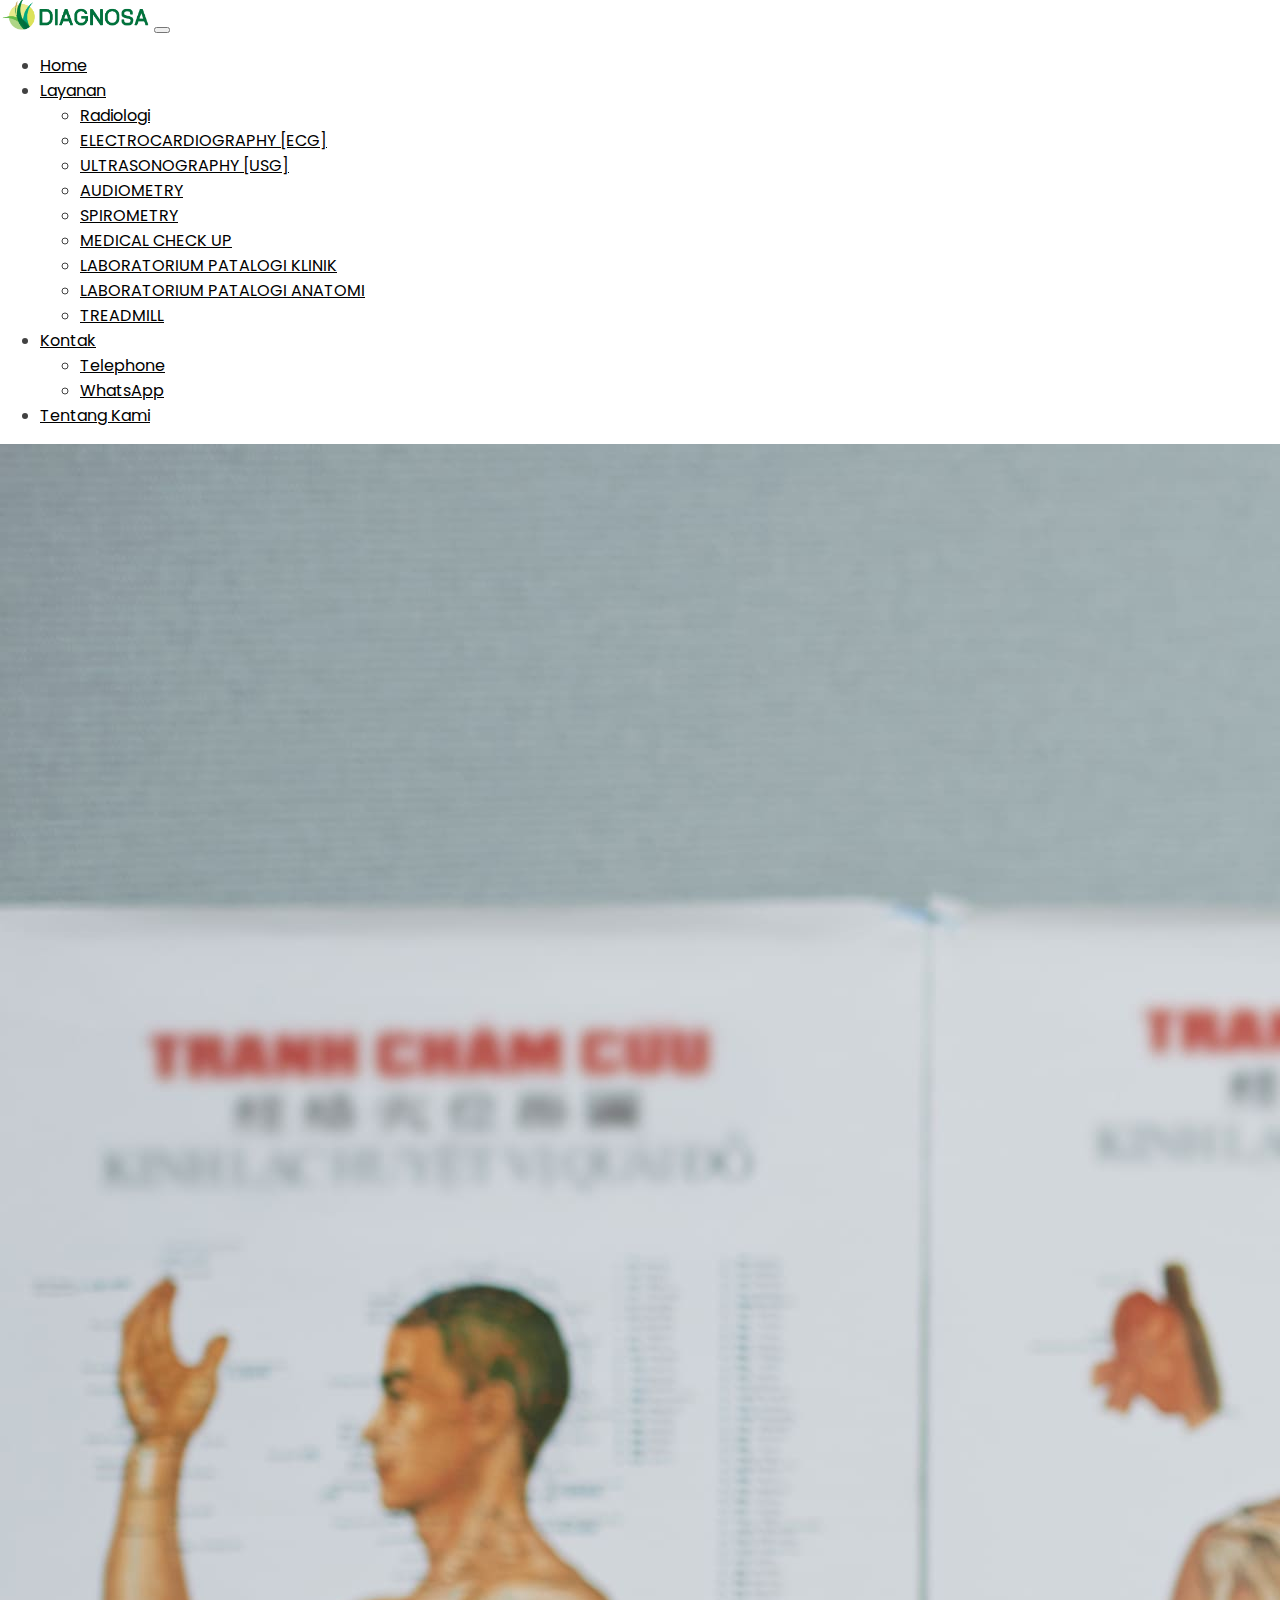
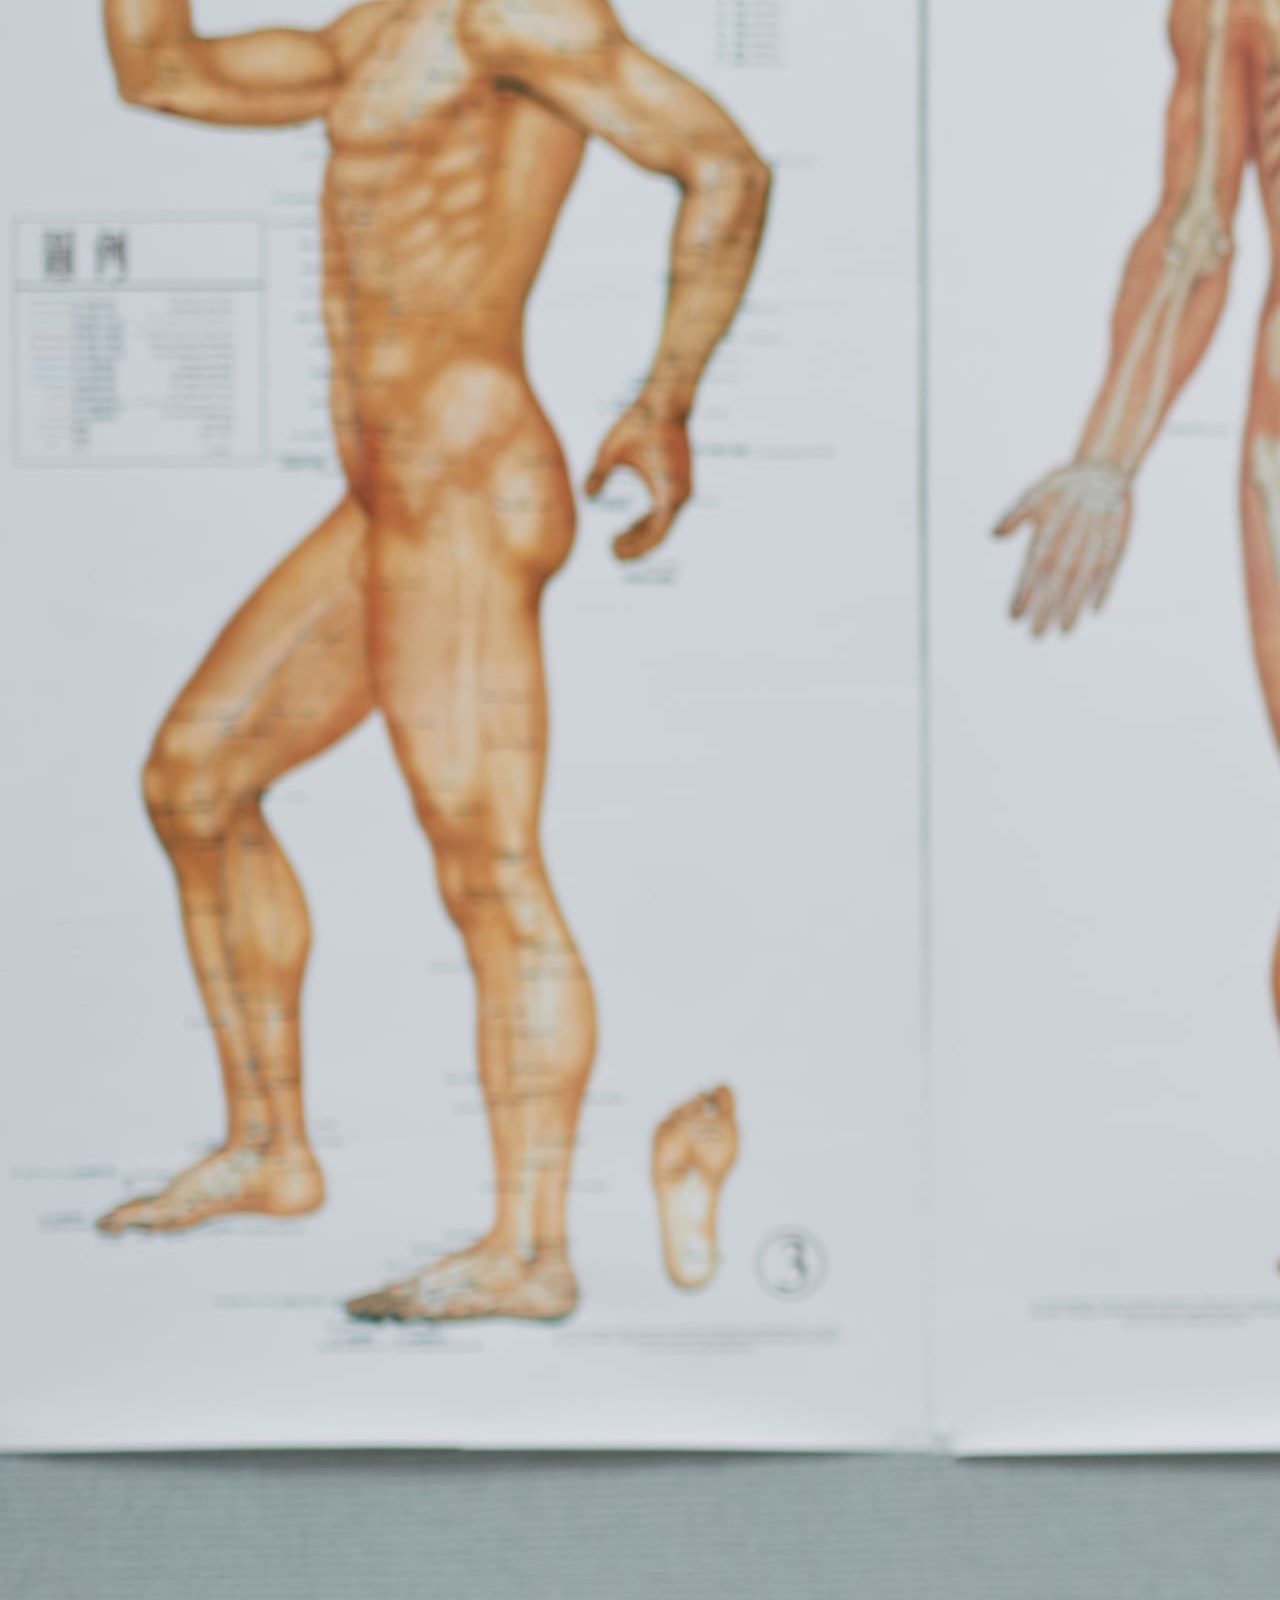
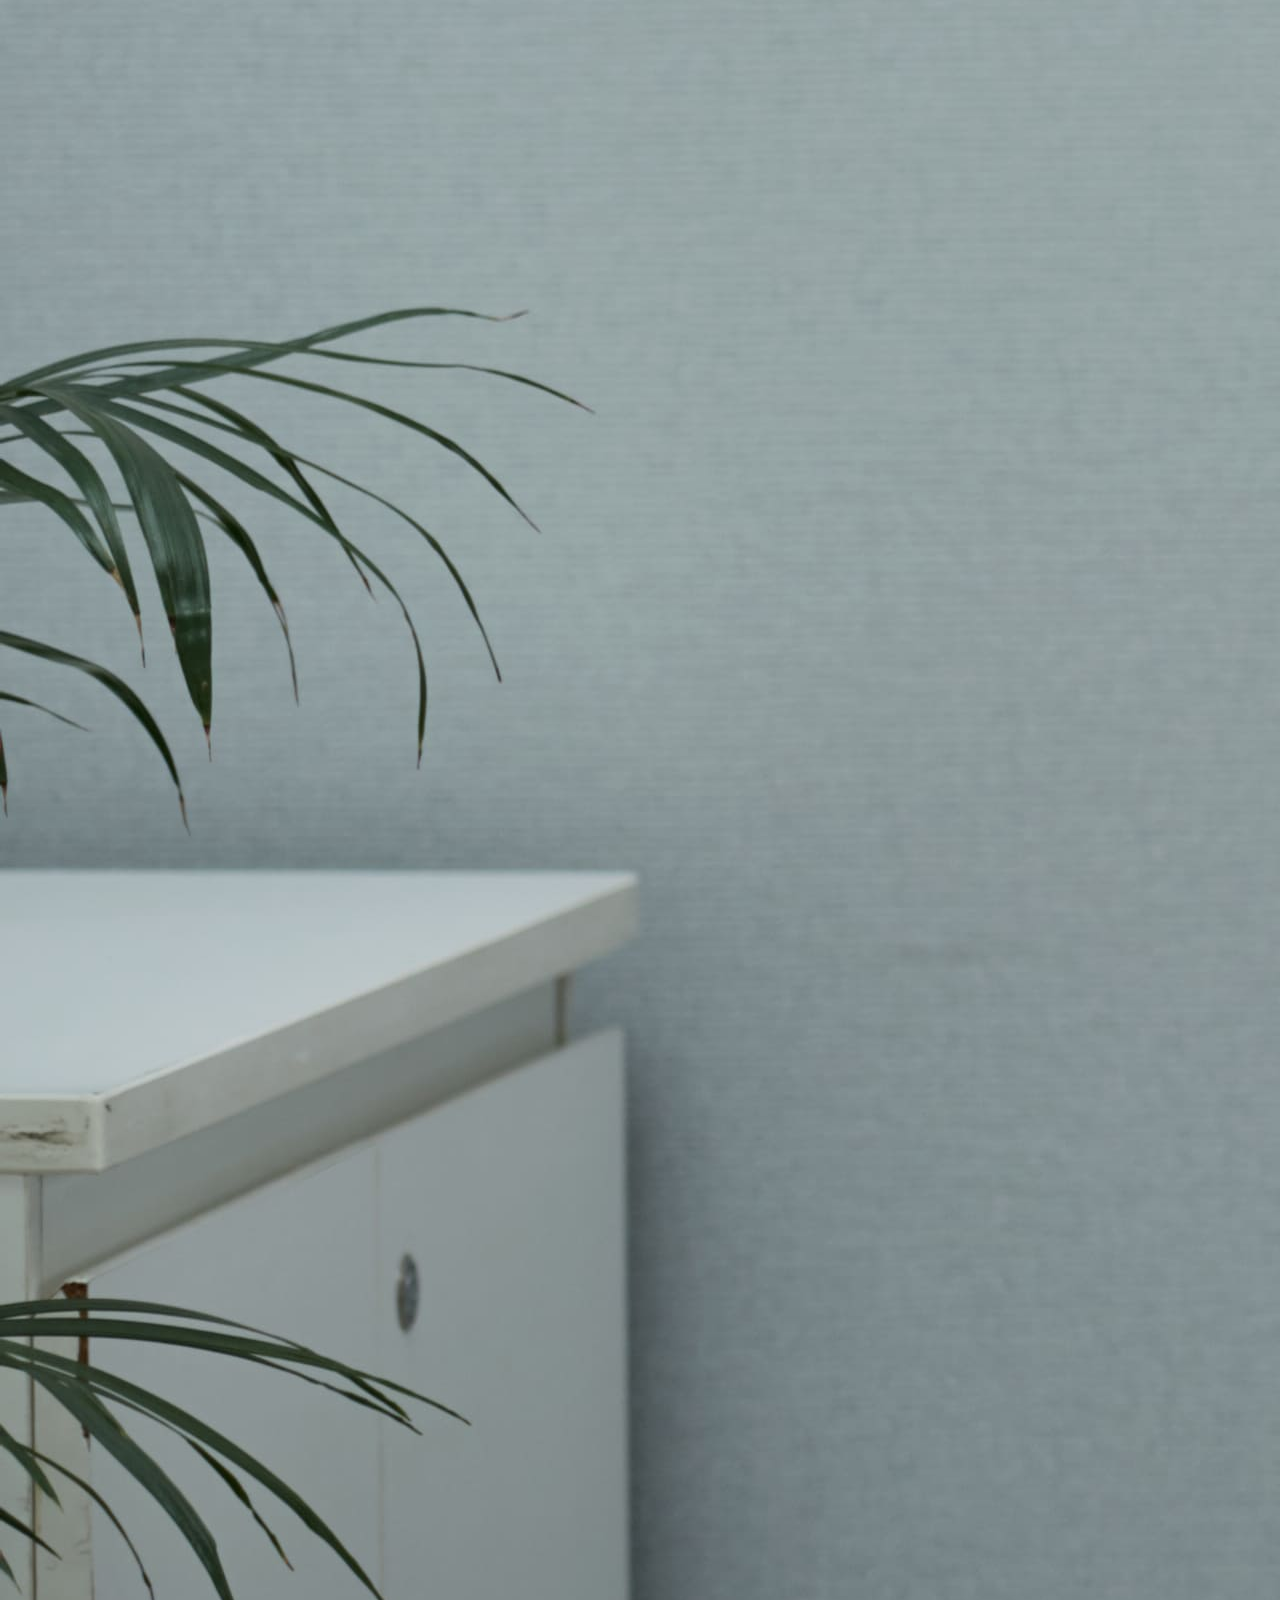
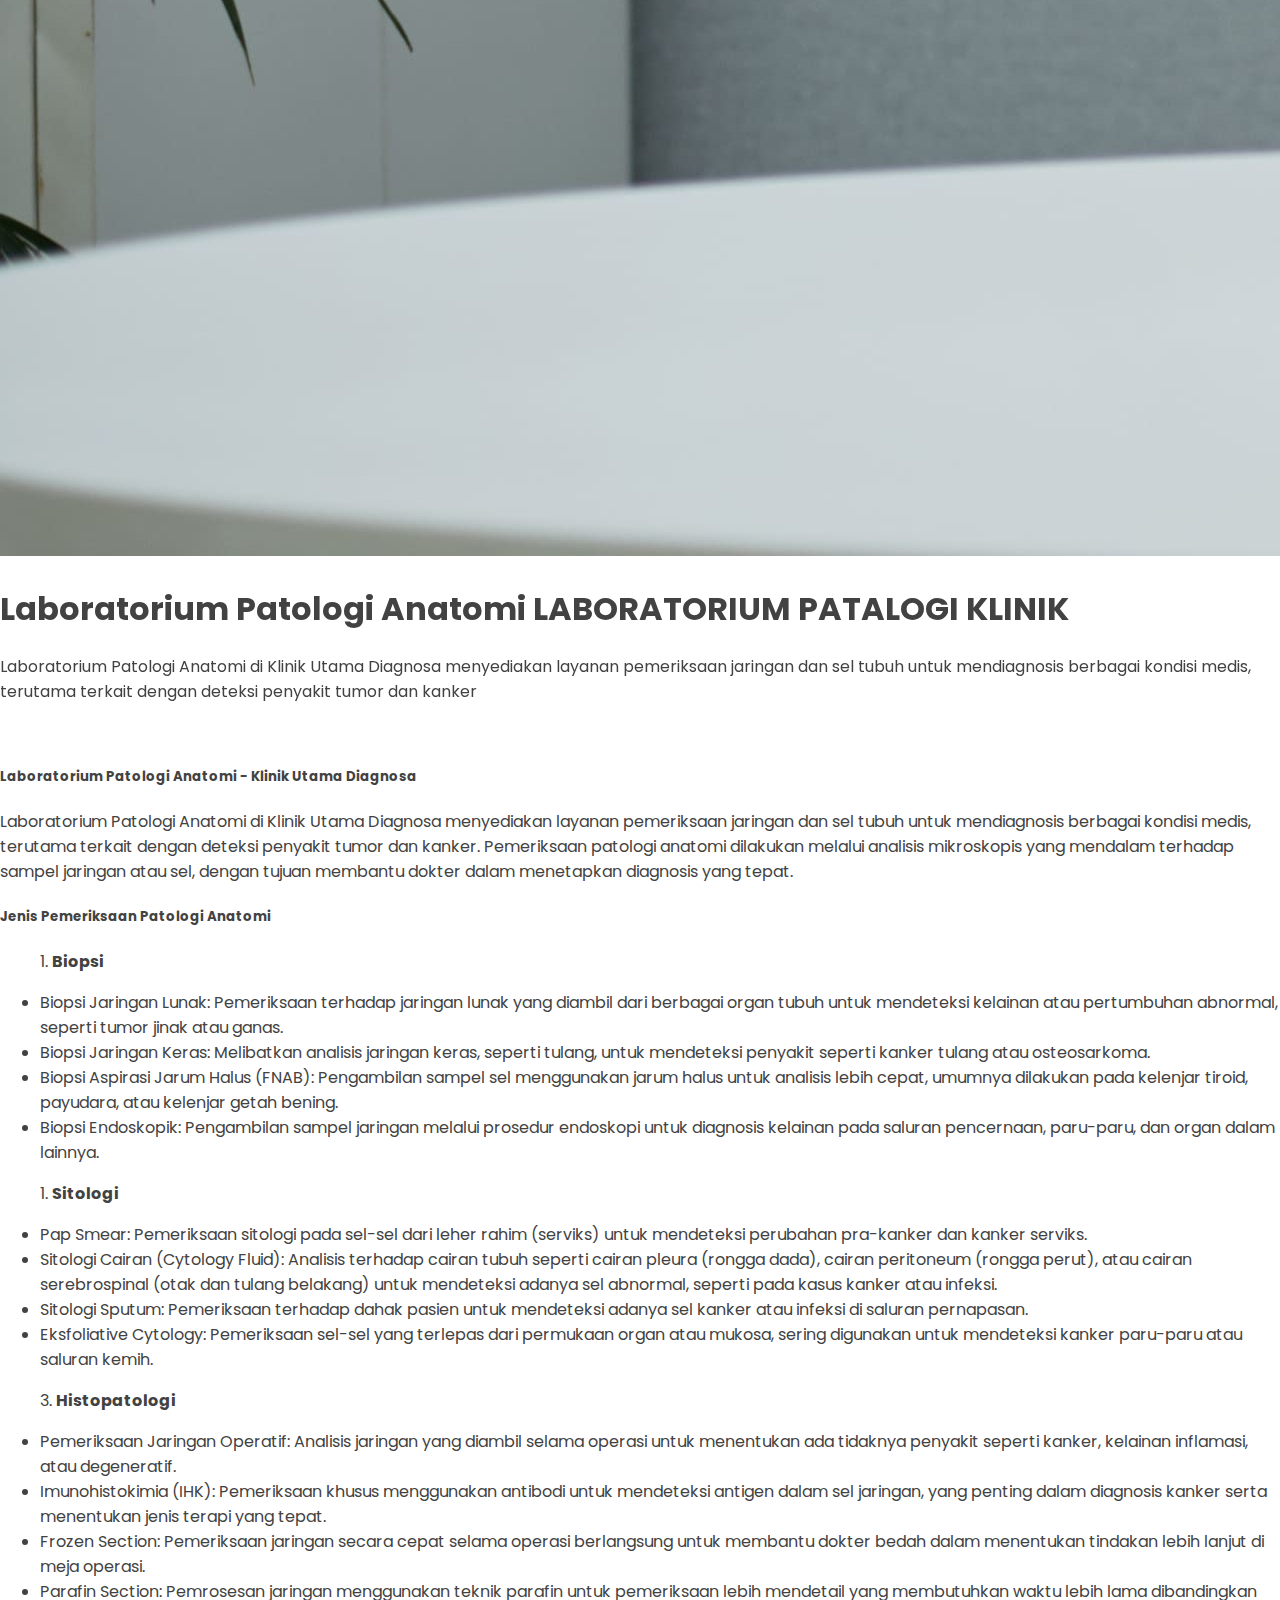
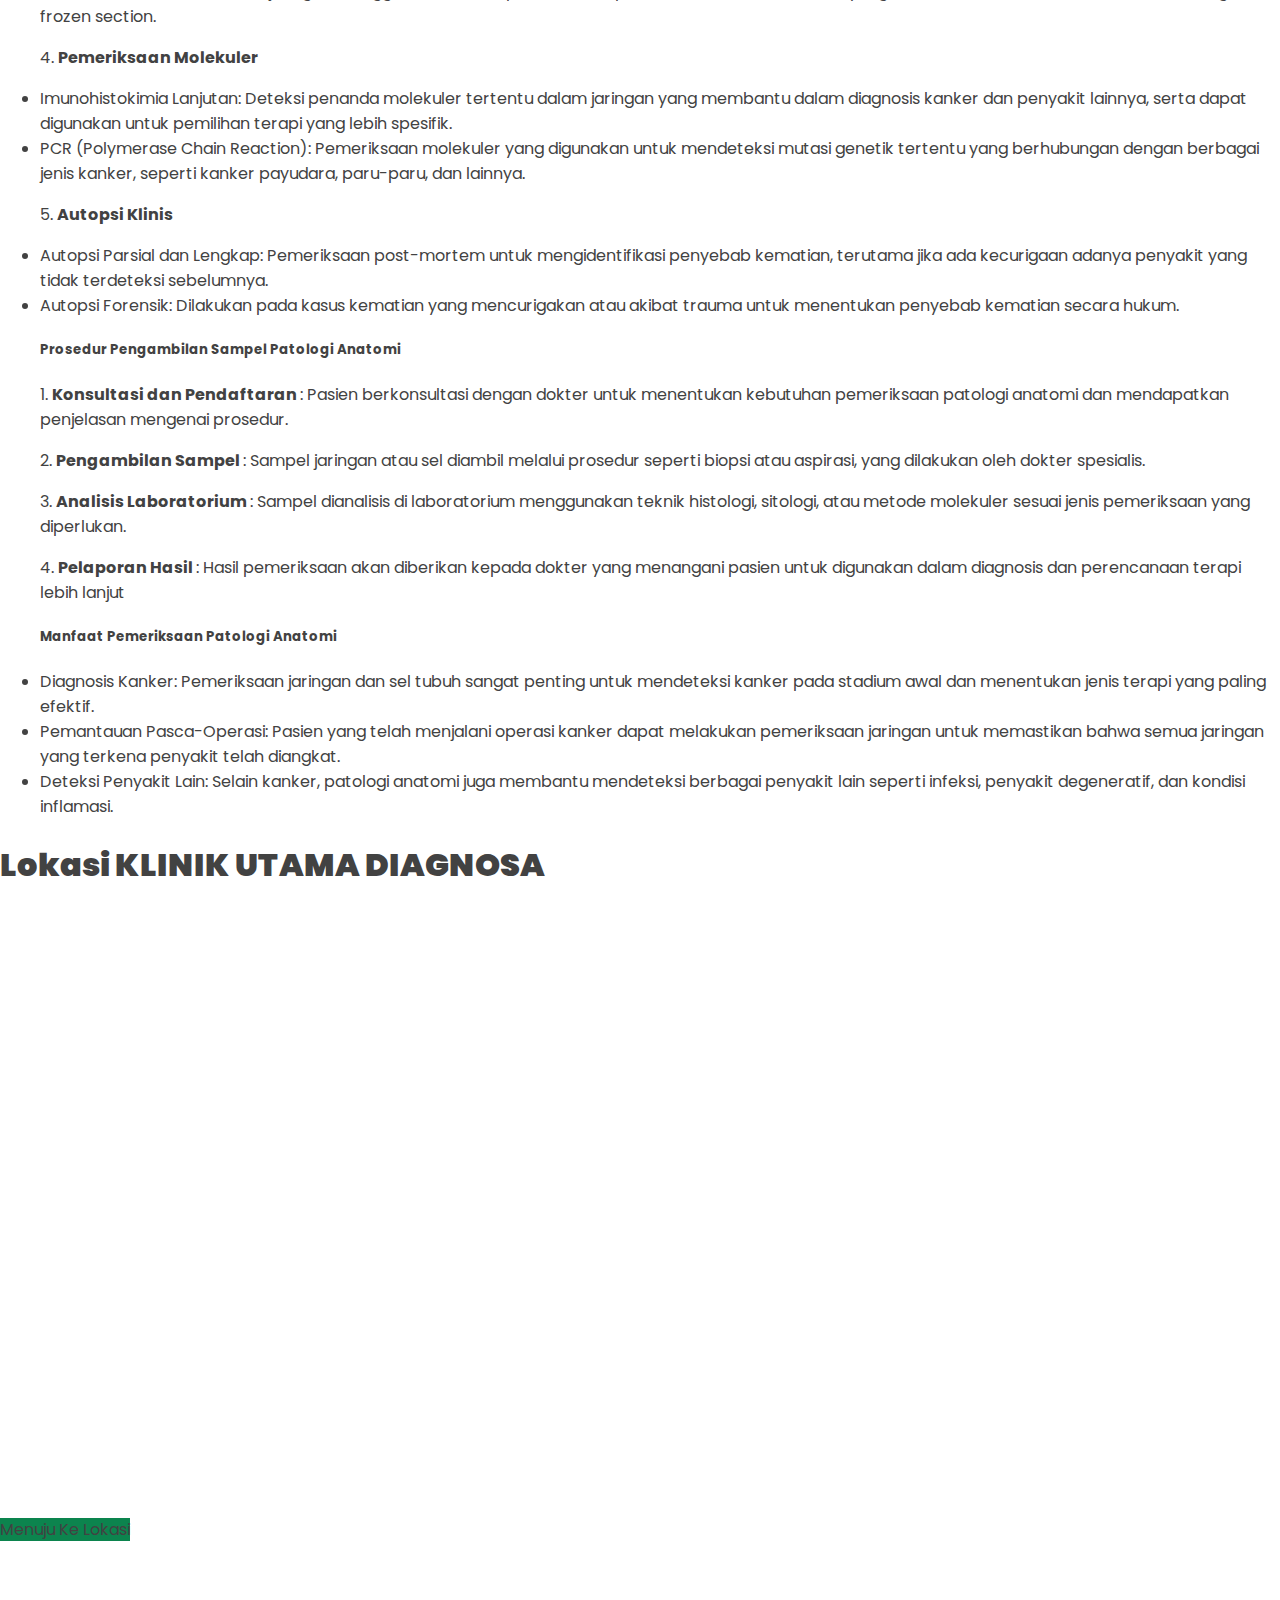
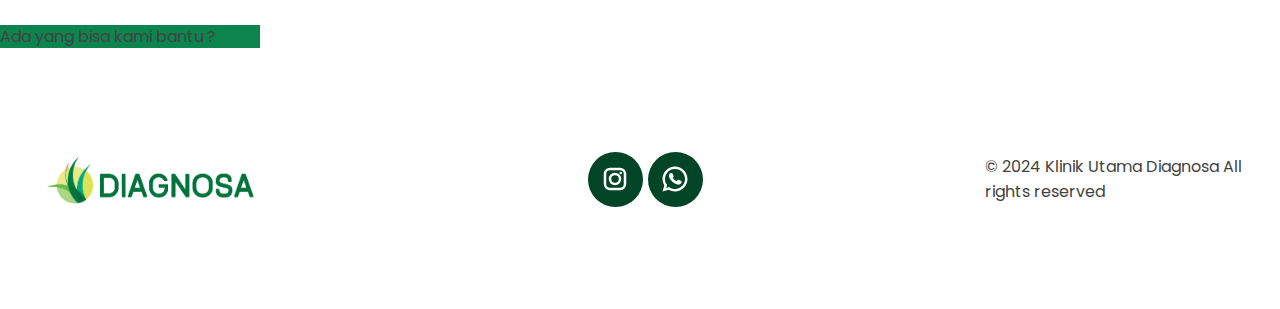
<file: Labapatalogianatomi.html>
<!DOCTYPE html>
<html lang="en">
	<head>
		<!-- Required meta tags -->
		<meta charset="utf-8" />
		<meta name="description" content="Klinik Utama Diagnosa offers various medical diagnostic services including radiology, electrocardiography, and more."
		/>
		<meta name="viewport" content="width=device-width, initial-scale=1" />
		<!-- font -->
		<link rel="preconnect" href="https://fonts.googleapis.com" />
		<link rel="preconnect" href="https://fonts.gstatic.com" crossorigin />
		<link href="https://fonts.googleapis.com/css2?family=Poppins:ital,wght@0,100;0,200;0,300;0,400;0,500;0,600;0,700;0,800;0,900;1,100;1,200;1,300;1,400;1,500;1,600;1,700;1,800;1,900&family=Roboto:ital,wght@0,100;0,300;0,400;0,500;0,700;0,900;1,100;1,300;1,400;1,500;1,700;1,900&display=swap"
		rel="stylesheet" />
		<!-- font -->
		<!-- Bootstrap CSS -->
		<link href="https://cdn.jsdelivr.net/npm/bootstrap@5.0.2/dist/css/bootstrap.min.css"
		rel="stylesheet" integrity="sha384-EVSTQN3/azprG1Anm3QDgpJLIm9Nao0Yz1ztcQTwFspd3yD65VohhpuuCOmLASjC"
		crossorigin="anonymous" />
		<!-- AOS -->
		<link href="https://unpkg.com/aos@2.3.1/dist/aos.css" rel="stylesheet"
		/>
		<!-- AOS -->
		<title>
			LABORATORIUM PATALOGI ANATOMI
		</title>
		<link rel="stylesheet" href="./styles/style.css" />
		<link rel="icon" href="./assets/Logo/Favicon Nobg.png" />
	</head>
	<body>
		<!-- Navbar -->
		<nav class="navbar navbar-expand-lg text rounded-3 sticky-top m-3 navbar-light text-center shadow-lg bg-white">
			<div class="p-3 container-fluid gap-2">
				<img src="./assets/Logo/Logo Diagnosa No bg.png" alt="Logo" class="LogoNavbar"
				/>
				<button class="navbar-toggler border-0" type="button" data-bs-toggle="collapse"
				data-bs-target="#navbarNavDropdown" aria-controls="navbarNavDropdown" aria-expanded="false"
				aria-label="Toggle navigation">
					<span class="navbar-toggler-icon">
					</span>
				</button>
				<div class="collapse navbar-collapse" id="navbarNavDropdown">
					<ul class="navbar-nav m-auto gap-3">
						<li class="nav-item">
							<a class="nav-link active d-flex" aria-current="page" href="./index.html">
								Home
							</a>
						</li>
						<li class="nav-item dropdown">
							<a class="nav-link dropdown-toggle d-flex" href="#" id="navbarDropdownMenuLink"
							role="button" data-bs-toggle="dropdown" aria-expanded="false">
								Layanan
							</a>
							<ul class="dropdown-menu shadow" aria-labelledby="navbarDropdownMenuLink">
								<li>
									<a class="dropdown-item" href="./Radiologi[Rontgen].html">
										Radiologi
									</a>
								</li>
								<li>
									<a class="dropdown-item" href="./Electrocardiography.html">
										ELECTROCARDIOGRAPHY [ECG]
									</a>
								</li>
								<li>
									<a class="dropdown-item" href="./Ultrasonography.html">
										ULTRASONOGRAPHY [USG]
									</a>
								</li>
								<li>
									<a class="dropdown-item" href="./Audiometry.html">
										AUDIOMETRY
									</a>
								</li>
								<li>
									<a class="dropdown-item" href="./Spirometry.html">
										SPIROMETRY
									</a>
								</li>
								<li>
									<a class="dropdown-item" href="./Medicalcheckup.html">
										MEDICAL CHECK UP
									</a>
								</li>
								<li>
									<a class="dropdown-item" href="./Labpatalogiklinik.html">
										LABORATORIUM PATALOGI KLINIK
									</a>
								</li>
								<li>
									<a class="dropdown-item" href="./Labapatalogianatomi.html">
										LABORATORIUM PATALOGI ANATOMI
									</a>
								</li>
								<li>
									<a class="dropdown-item" href="./Treadmill.html">
										TREADMILL
									</a>
								</li>
							</ul>
						</li>
						<li class="nav-item dropdown">
							<a class="nav-link dropdown-toggle d-flex" href="#" id="navbarDropdownMenuLink"
							role="button" data-bs-toggle="dropdown" aria-expanded="false">
								Kontak
							</a>
							<ul class="dropdown-menu shadow" aria-labelledby="navbarDropdownMenuLink">
								<li>
									<a class="dropdown-item" href="tel:0234486111">
										Telephone
									</a>
								</li>
								<li>
									<a class="dropdown-item" href="https://wa.me/6282130471300" target="_blank">
										WhatsApp
									</a>
								</li>
							</ul>
						</li>
						<li class="nav-item">
							<a class="nav-link d-flex" href="./TentangKami.html">
								Tentang Kami
							</a>
						</li>
					</ul>
				</div>
			</div>
		</nav>
		<!-- Navbar -->
		<!-- Jumbotron -->
		<div data-aos="fade-up" data-aos-anchor-placement="top-bottom" data-aos-duration="3000">
			<div id="carouselExampleCaptions" class="m-3 carousel slide">
				<img src="./assets/Carousel/lab patalogi anatomi .jpg" class="rounded-3 d-block w-100"
				/>
				<div class="carousel-caption rounded-3 text-dark d-none d-md-block bottom-0"
				style="background-color: rgba(255, 255, 255, 0.485)">
					<h1 class="fw-bold">
						Laboratorium Patologi Anatomi LABORATORIUM PATALOGI KLINIK
					</h1>
					<p>
						Laboratorium Patologi Anatomi di Klinik Utama Diagnosa menyediakan layanan
						pemeriksaan jaringan dan sel tubuh untuk mendiagnosis berbagai kondisi
						medis, terutama terkait dengan deteksi penyakit tumor dan kanker
					</p>
				</div>
			</div>
		</div>
		<!-- Jumbotron -->
		<!-- Description -->
		<section class="m-3 p-3">
			<br />
			<h5 class="fw-bold">
				Laboratorium Patologi Anatomi - Klinik Utama Diagnosa
			</h5>
			<p>
				Laboratorium Patologi Anatomi di Klinik Utama Diagnosa menyediakan layanan
				pemeriksaan jaringan dan sel tubuh untuk mendiagnosis berbagai kondisi
				medis, terutama terkait dengan deteksi penyakit tumor dan kanker. Pemeriksaan
				patologi anatomi dilakukan melalui analisis mikroskopis yang mendalam terhadap
				sampel jaringan atau sel, dengan tujuan membantu dokter dalam menetapkan
				diagnosis yang tepat.
			</p>
			<h5 class="fw-bold">
				Jenis Pemeriksaan Patologi Anatomi
			</h5>
			<ul>
				<p>
					1.
					<b>
						Biopsi
					</b>
				</p>
				<li>
					Biopsi Jaringan Lunak: Pemeriksaan terhadap jaringan lunak yang diambil
					dari berbagai organ tubuh untuk mendeteksi kelainan atau pertumbuhan abnormal,
					seperti tumor jinak atau ganas.
				</li>
				<li>
					Biopsi Jaringan Keras: Melibatkan analisis jaringan keras, seperti tulang,
					untuk mendeteksi penyakit seperti kanker tulang atau osteosarkoma.
				</li>
				<li>
					Biopsi Aspirasi Jarum Halus (FNAB): Pengambilan sampel sel menggunakan
					jarum halus untuk analisis lebih cepat, umumnya dilakukan pada kelenjar
					tiroid, payudara, atau kelenjar getah bening.
				</li>
				<li>
					Biopsi Endoskopik: Pengambilan sampel jaringan melalui prosedur endoskopi
					untuk diagnosis kelainan pada saluran pencernaan, paru-paru, dan organ
					dalam lainnya.
				</li>
				<p>
					1.
					<b>
						Sitologi
					</b>
				</p>
				<li>
					Pap Smear: Pemeriksaan sitologi pada sel-sel dari leher rahim (serviks)
					untuk mendeteksi perubahan pra-kanker dan kanker serviks.
				</li>
				<li>
					Sitologi Cairan (Cytology Fluid): Analisis terhadap cairan tubuh seperti
					cairan pleura (rongga dada), cairan peritoneum (rongga perut), atau cairan
					serebrospinal (otak dan tulang belakang) untuk mendeteksi adanya sel abnormal,
					seperti pada kasus kanker atau infeksi.
				</li>
				<li>
					Sitologi Sputum: Pemeriksaan terhadap dahak pasien untuk mendeteksi adanya
					sel kanker atau infeksi di saluran pernapasan.
				</li>
				<li>
					Eksfoliative Cytology: Pemeriksaan sel-sel yang terlepas dari permukaan
					organ atau mukosa, sering digunakan untuk mendeteksi kanker paru-paru atau
					saluran kemih.
				</li>
				<p>
					3.
					<b>
						Histopatologi
					</b>
				</p>
				<li>
					Pemeriksaan Jaringan Operatif: Analisis jaringan yang diambil selama operasi
					untuk menentukan ada tidaknya penyakit seperti kanker, kelainan inflamasi,
					atau degeneratif.
				</li>
				<li>
					Imunohistokimia (IHK): Pemeriksaan khusus menggunakan antibodi untuk mendeteksi
					antigen dalam sel jaringan, yang penting dalam diagnosis kanker serta menentukan
					jenis terapi yang tepat.
				</li>
				<li>
					Frozen Section: Pemeriksaan jaringan secara cepat selama operasi berlangsung
					untuk membantu dokter bedah dalam menentukan tindakan lebih lanjut di meja
					operasi.
				</li>
				<li>
					Parafin Section: Pemrosesan jaringan menggunakan teknik parafin untuk
					pemeriksaan lebih mendetail yang membutuhkan waktu lebih lama dibandingkan
					frozen section.
				</li>
				<p>
					4.
					<b>
						Pemeriksaan Molekuler
					</b>
				</p>
				<li>
					Imunohistokimia Lanjutan: Deteksi penanda molekuler tertentu dalam jaringan
					yang membantu dalam diagnosis kanker dan penyakit lainnya, serta dapat
					digunakan untuk pemilihan terapi yang lebih spesifik.
				</li>
				<li>
					PCR (Polymerase Chain Reaction): Pemeriksaan molekuler yang digunakan
					untuk mendeteksi mutasi genetik tertentu yang berhubungan dengan berbagai
					jenis kanker, seperti kanker payudara, paru-paru, dan lainnya.
				</li>
				<p>
					5.
					<b>
						Autopsi Klinis
					</b>
				</p>
				<li>
					Autopsi Parsial dan Lengkap: Pemeriksaan post-mortem untuk mengidentifikasi
					penyebab kematian, terutama jika ada kecurigaan adanya penyakit yang tidak
					terdeteksi sebelumnya.
				</li>
				<li>
					Autopsi Forensik: Dilakukan pada kasus kematian yang mencurigakan atau
					akibat trauma untuk menentukan penyebab kematian secara hukum.
				</li>
				<h5 class="fw-bold">
					Prosedur Pengambilan Sampel Patologi Anatomi
				</h5>
				<p>
					1.
					<b>
						Konsultasi dan Pendaftaran
					</b>
					: Pasien berkonsultasi dengan dokter untuk menentukan kebutuhan pemeriksaan
					patologi anatomi dan mendapatkan penjelasan mengenai prosedur.
				</p>
				<p>
					2.
					<b>
						Pengambilan Sampel
					</b>
					: Sampel jaringan atau sel diambil melalui prosedur seperti biopsi atau
					aspirasi, yang dilakukan oleh dokter spesialis.
				</p>
				<p>
					3.
					<b>
						Analisis Laboratorium
					</b>
					: Sampel dianalisis di laboratorium menggunakan teknik histologi, sitologi,
					atau metode molekuler sesuai jenis pemeriksaan yang diperlukan.
				</p>
				<p>
					4.
					<b>
						Pelaporan Hasil
					</b>
					: Hasil pemeriksaan akan diberikan kepada dokter yang menangani pasien
					untuk digunakan dalam diagnosis dan perencanaan terapi lebih lanjut
				</p>
				<h5 class="fw-bold">
					Manfaat Pemeriksaan Patologi Anatomi
				</h5>
				<li>
					Diagnosis Kanker: Pemeriksaan jaringan dan sel tubuh sangat penting untuk
					mendeteksi kanker pada stadium awal dan menentukan jenis terapi yang paling
					efektif.
				</li>
				<li>
					Pemantauan Pasca-Operasi: Pasien yang telah menjalani operasi kanker dapat
					melakukan pemeriksaan jaringan untuk memastikan bahwa semua jaringan yang
					terkena penyakit telah diangkat.
				</li>
				<li>
					Deteksi Penyakit Lain: Selain kanker, patologi anatomi juga membantu mendeteksi
					berbagai penyakit lain seperti infeksi, penyakit degeneratif, dan kondisi
					inflamasi.
				</li>
		</section>
		<!-- Description -->
		<!-- Location -->
		<section class="mt-5 m-3 rounded-3 p-3">
			<h1 class="text-center p-5 fs-1" style="font-weight: 900">
				Lokasi KLINIK UTAMA DIAGNOSA
			</h1>
			<iframe class="rounded-3 shadow" src="https://www.google.com/maps/embed?pb=!1m18!1m12!1m3!1d3964.438902403538!2d108.44365007364608!3d-6.465950593525696!2m3!1f0!2f0!3f0!3m2!1i1024!2i768!4f13.1!3m3!1m2!1s0x2e6eea6b4f1176cb%3A0xc765ee3c71e5b67e!2sDiagnosa%20Laboratorium%20Klinik%20Karangampel!5e0!3m2!1sid!2sid!4v1724468185834!5m2!1sid!2sid"
			width="100%" height="600" style="border: 0" allowfullscreen="" loading="lazy"
			referrerpolicy="no-referrer-when-downgrade">
			</iframe>
			<a class="Link-ca fw-bold d-flex justify-content-center p-3 mt-3 shadow rounded-3 text-white"
			href="https://maps.app.goo.gl/z8r4W8eTC6G7RLJU7" style="text-decoration: none; background-color: #0c844e">
				Menuju Ke Lokasi
			</a>
		</section>
		<!-- Location -->
		<!-- chat rigth -->
		<footer class="container-fluid position-sticky gap-5 text-end bottom-0">
			<a class="rounded-3 text-white p-3 fw-bold" href="https://wa.me/6282130471300"
			style="text-decoration: none; background-color: #0c844e">
				Ada yang bisa kami bantu ?
				<svg xmlns="http://www.w3.org/2000/svg" x="0px" y="0px" width="40" height="100"
				viewBox="0 0 24 24" style="fill: #ffffff">
					<path d="M 12.011719 2 C 6.5057187 2 2.0234844 6.478375 2.0214844 11.984375 C 2.0204844 13.744375 2.4814687 15.462563 3.3554688 16.976562 L 2 22 L 7.2324219 20.763672 C 8.6914219 21.559672 10.333859 21.977516 12.005859 21.978516 L 12.009766 21.978516 C 17.514766 21.978516 21.995047 17.499141 21.998047 11.994141 C 22.000047 9.3251406 20.962172 6.8157344 19.076172 4.9277344 C 17.190172 3.0407344 14.683719 2.001 12.011719 2 z M 12.009766 4 C 14.145766 4.001 16.153109 4.8337969 17.662109 6.3417969 C 19.171109 7.8517969 20.000047 9.8581875 19.998047 11.992188 C 19.996047 16.396187 16.413812 19.978516 12.007812 19.978516 C 10.674812 19.977516 9.3544062 19.642812 8.1914062 19.007812 L 7.5175781 18.640625 L 6.7734375 18.816406 L 4.8046875 19.28125 L 5.2851562 17.496094 L 5.5019531 16.695312 L 5.0878906 15.976562 C 4.3898906 14.768562 4.0204844 13.387375 4.0214844 11.984375 C 4.0234844 7.582375 7.6067656 4 12.009766 4 z M 8.4765625 7.375 C 8.3095625 7.375 8.0395469 7.4375 7.8105469 7.6875 C 7.5815469 7.9365 6.9355469 8.5395781 6.9355469 9.7675781 C 6.9355469 10.995578 7.8300781 12.182609 7.9550781 12.349609 C 8.0790781 12.515609 9.68175 15.115234 12.21875 16.115234 C 14.32675 16.946234 14.754891 16.782234 15.212891 16.740234 C 15.670891 16.699234 16.690438 16.137687 16.898438 15.554688 C 17.106437 14.971687 17.106922 14.470187 17.044922 14.367188 C 16.982922 14.263188 16.816406 14.201172 16.566406 14.076172 C 16.317406 13.951172 15.090328 13.348625 14.861328 13.265625 C 14.632328 13.182625 14.464828 13.140625 14.298828 13.390625 C 14.132828 13.640625 13.655766 14.201187 13.509766 14.367188 C 13.363766 14.534188 13.21875 14.556641 12.96875 14.431641 C 12.71875 14.305641 11.914938 14.041406 10.960938 13.191406 C 10.218937 12.530406 9.7182656 11.714844 9.5722656 11.464844 C 9.4272656 11.215844 9.5585938 11.079078 9.6835938 10.955078 C 9.7955938 10.843078 9.9316406 10.663578 10.056641 10.517578 C 10.180641 10.371578 10.223641 10.267562 10.306641 10.101562 C 10.389641 9.9355625 10.347156 9.7890625 10.285156 9.6640625 C 10.223156 9.5390625 9.737625 8.3065 9.515625 7.8125 C 9.328625 7.3975 9.131125 7.3878594 8.953125 7.3808594 C 8.808125 7.3748594 8.6425625 7.375 8.4765625 7.375 z">
					</path>
				</svg>
			</a>
		</footer>
		<!-- chat rigth -->
		<!-- footer -->
		<footer class="footer rounded-3 shadow mt-5">
			<div class="container2">
				<div class="grid">
					<div class="logo">
						<div class="logo-wrapper">
							<img src="./assets/Logo/Logo Diagnosa No bg.png" alt="" />
						</div>
					</div>
					<div class="contact">
						<a href="https://www.instagram.com/klinikutamadiagnosa?utm_source=ig_web_button_share_sheet&igsh=ZDNlZDc0MzIxNw==">
							<button class="button">
								<svg viewBox="0 0 24 24" fill="none" height="24" width="24" xmlns="http://www.w3.org/2000/svg"
								aria-hidden="true" class="w-6 h-6 text-gray-800 dark:text-white">
									<path clip-rule="evenodd" d="M3 8a5 5 0 0 1 5-5h8a5 5 0 0 1 5 5v8a5 5 0 0 1-5 5H8a5 5 0 0 1-5-5V8Zm5-3a3 3 0 0 0-3 3v8a3 3 0 0 0 3 3h8a3 3 0 0 0 3-3V8a3 3 0 0 0-3-3H8Zm7.597 2.214a1 1 0 0 1 1-1h.01a1 1 0 1 1 0 2h-.01a1 1 0 0 1-1-1ZM12 9a3 3 0 1 0 0 6 3 3 0 0 0 0-6Zm-5 3a5 5 0 1 1 10 0 5 5 0 0 1-10 0Z"
									fill-rule="evenodd" fill="currentColor">
									</path>
								</svg>
							</button>
						</a>
						<a href="https://wa.me/6282130471300" target="_blank">
							<button class="button">
								<svg viewBox="0 0 24 24" fill="none" height="24" width="24" xmlns="http://www.w3.org/2000/svg"
								aria-hidden="true" class="w-6 h-6 text-gray-800 dark:text-white">
									<path clip-rule="evenodd" d="M12 4a8 8 0 0 0-6.895 12.06l.569.718-.697 2.359 2.32-.648.379.243A8 8 0 1 0 12 4ZM2 12C2 6.477 6.477 2 12 2s10 4.477 10 10-4.477 10-10 10a9.96 9.96 0 0 1-5.016-1.347l-4.948 1.382 1.426-4.829-.006-.007-.033-.055A9.958 9.958 0 0 1 2 12Z"
									fill-rule="evenodd" fill="currentColor">
									</path>
									<path d="M16.735 13.492c-.038-.018-1.497-.736-1.756-.83a1.008 1.008 0 0 0-.34-.075c-.196 0-.362.098-.49.291-.146.217-.587.732-.723.886-.018.02-.042.045-.057.045-.013 0-.239-.093-.307-.123-1.564-.68-2.751-2.313-2.914-2.589-.023-.04-.024-.057-.024-.057.005-.021.058-.074.085-.101.08-.079.166-.182.249-.283l.117-.14c.121-.14.175-.25.237-.375l.033-.066a.68.68 0 0 0-.02-.64c-.034-.069-.65-1.555-.715-1.711-.158-.377-.366-.552-.655-.552-.027 0 0 0-.112.005-.137.005-.883.104-1.213.311-.35.22-.94.924-.94 2.16 0 1.112.705 2.162 1.008 2.561l.041.06c1.161 1.695 2.608 2.951 4.074 3.537 1.412.564 2.081.63 2.461.63.16 0 .288-.013.4-.024l.072-.007c.488-.043 1.56-.599 1.804-1.276.192-.534.243-1.117.115-1.329-.088-.144-.239-.216-.43-.308Z"
									fill="currentColor">
									</path>
								</svg>
							</button>
						</a>
					</div>
					<div class="contact text-center">
						<p>
							© 2024 Klinik Utama Diagnosa All rights reserved
						</p>
					</div>
				</div>
			</div>
		</footer>
		<!--Footer -->
		<!-- footer -->
		<!-- Index.js -->
		<script src="./js/index.js">
		</script>
		<!-- Index js -->
		<!-- AOS -->
		<script src="https://unpkg.com/aos@2.3.1/dist/aos.js">
		</script>
		<script>
			AOS.init();
		</script>
		<!-- AOS -->
		<!-- Option 1: Bootstrap Bundle with Popper -->
		<script src="https://cdn.jsdelivr.net/npm/bootstrap@5.0.2/dist/js/bootstrap.bundle.min.js"
		integrity="sha384-MrcW6ZMFYlzcLA8Nl+NtUVF0sA7MsXsP1UyJoMp4YLEuNSfAP+JcXn/tWtIaxVXM"
		crossorigin="anonymous">
		</script>
	</body>

</html>
</file>
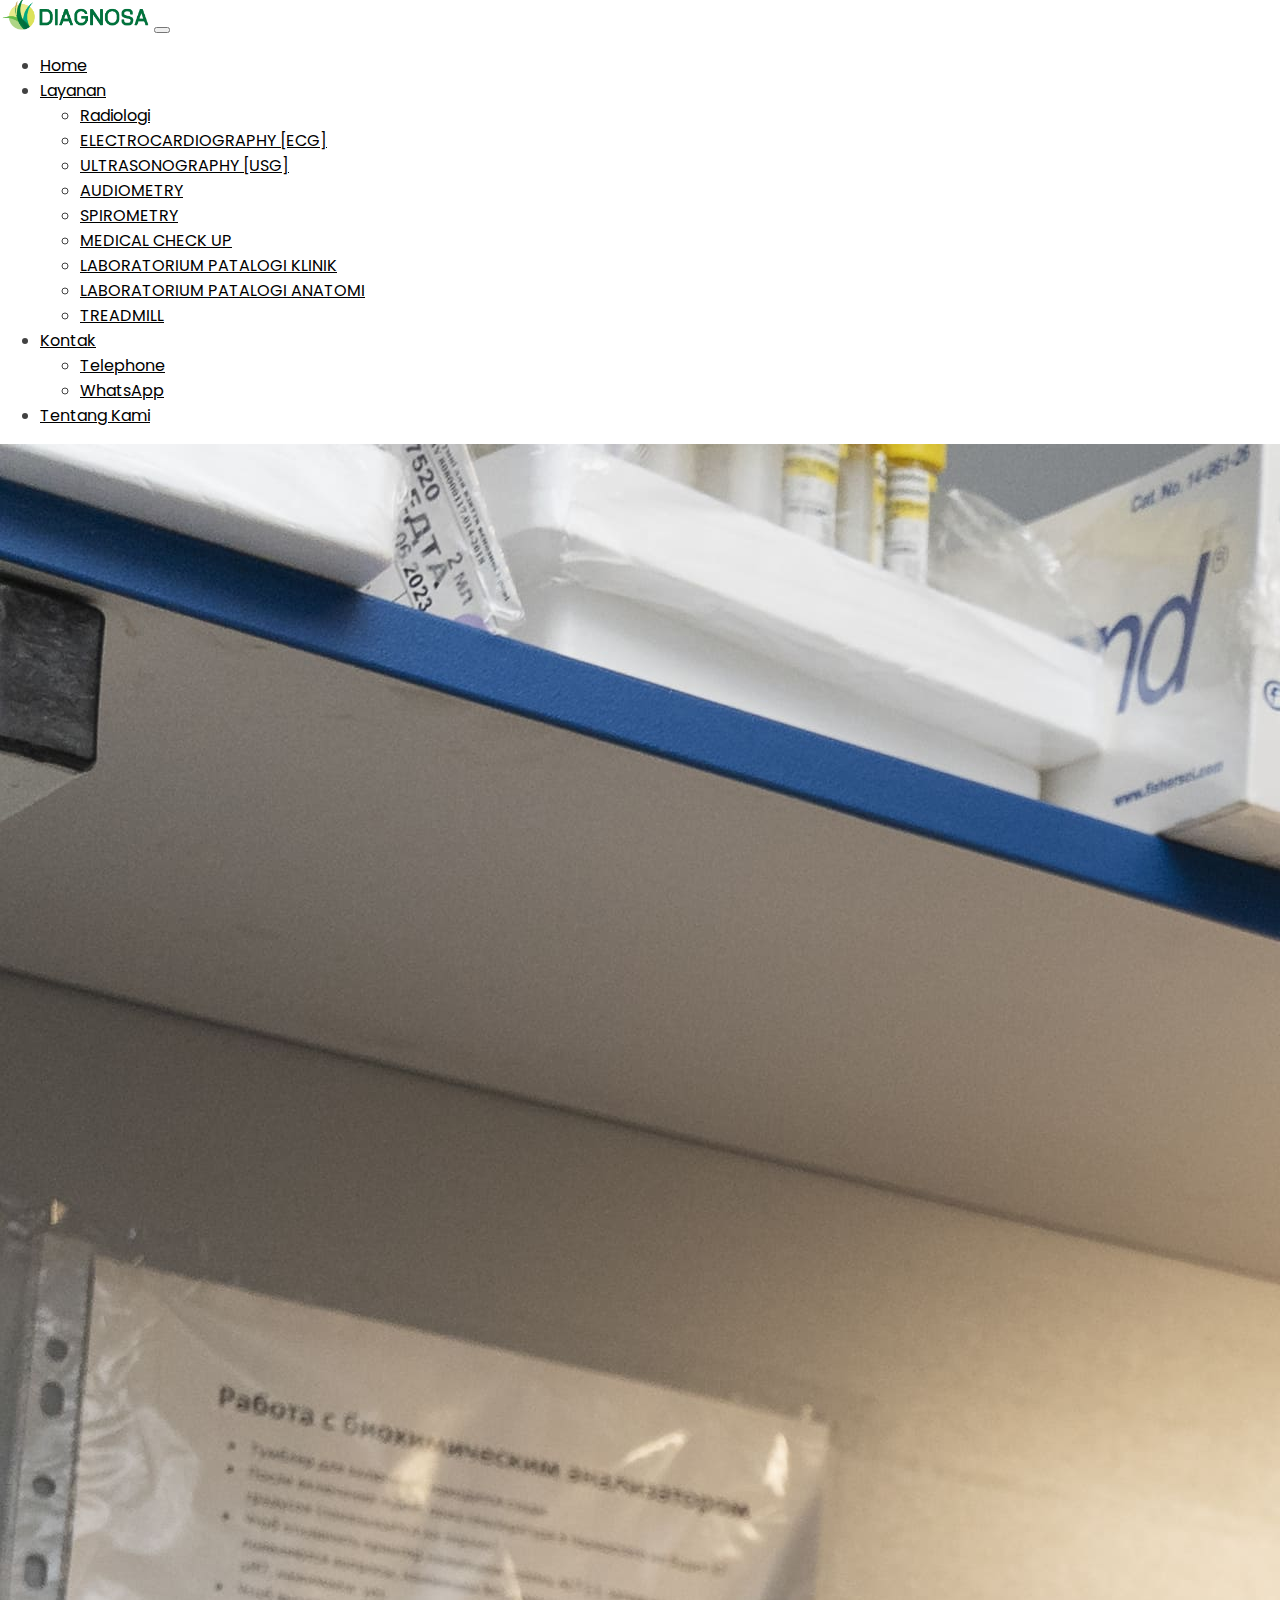
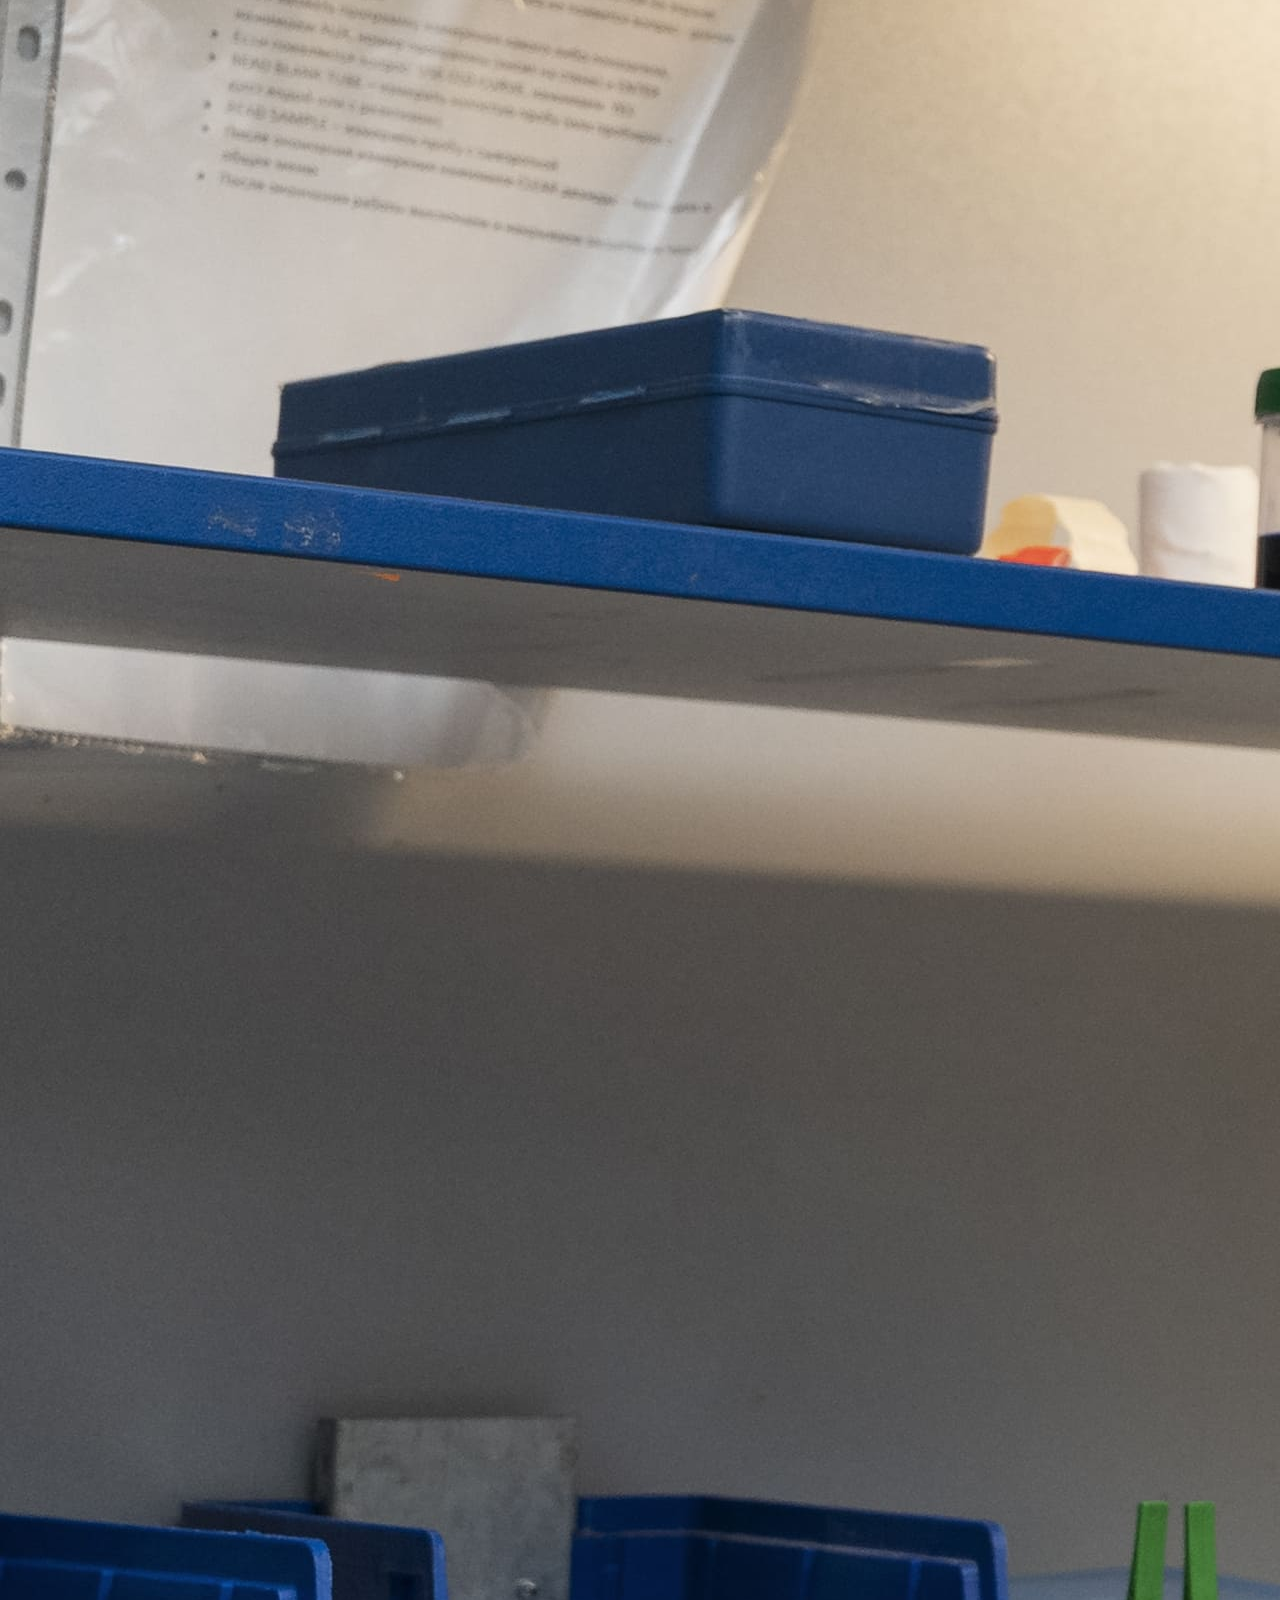
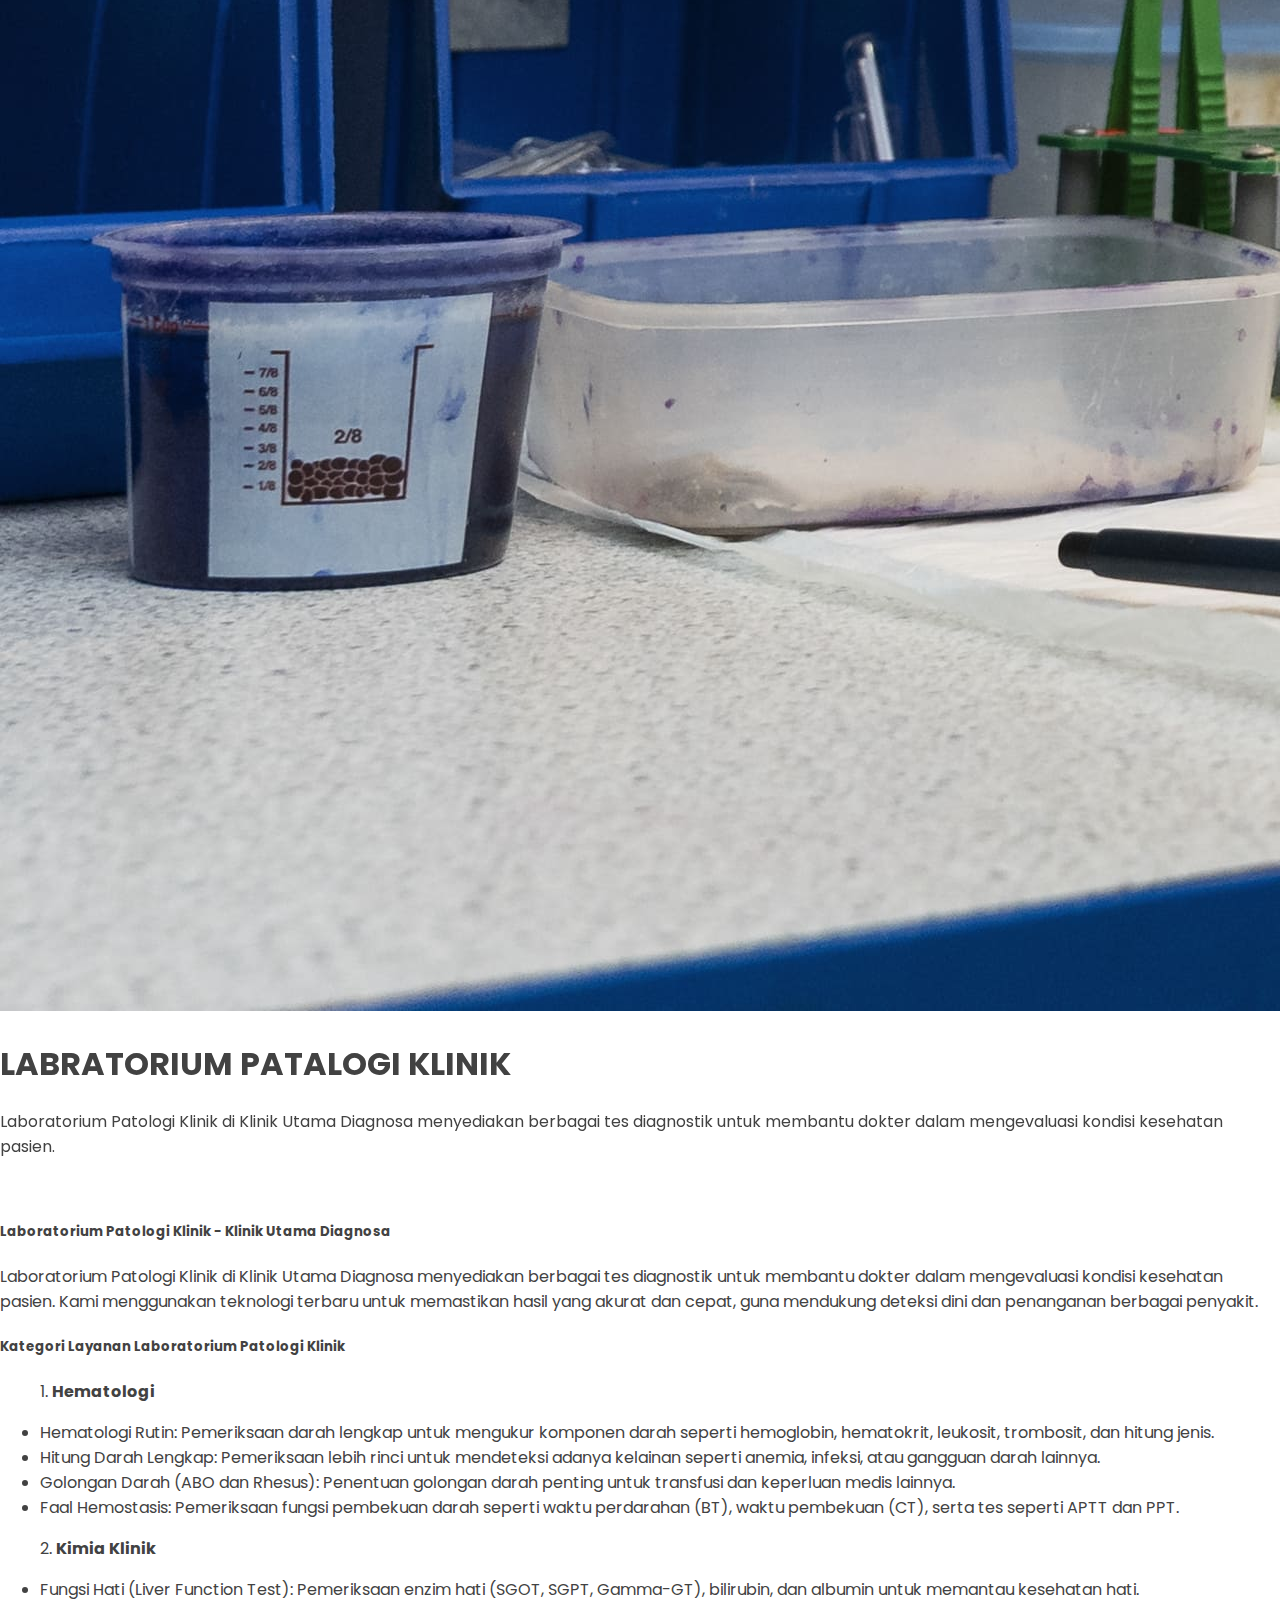
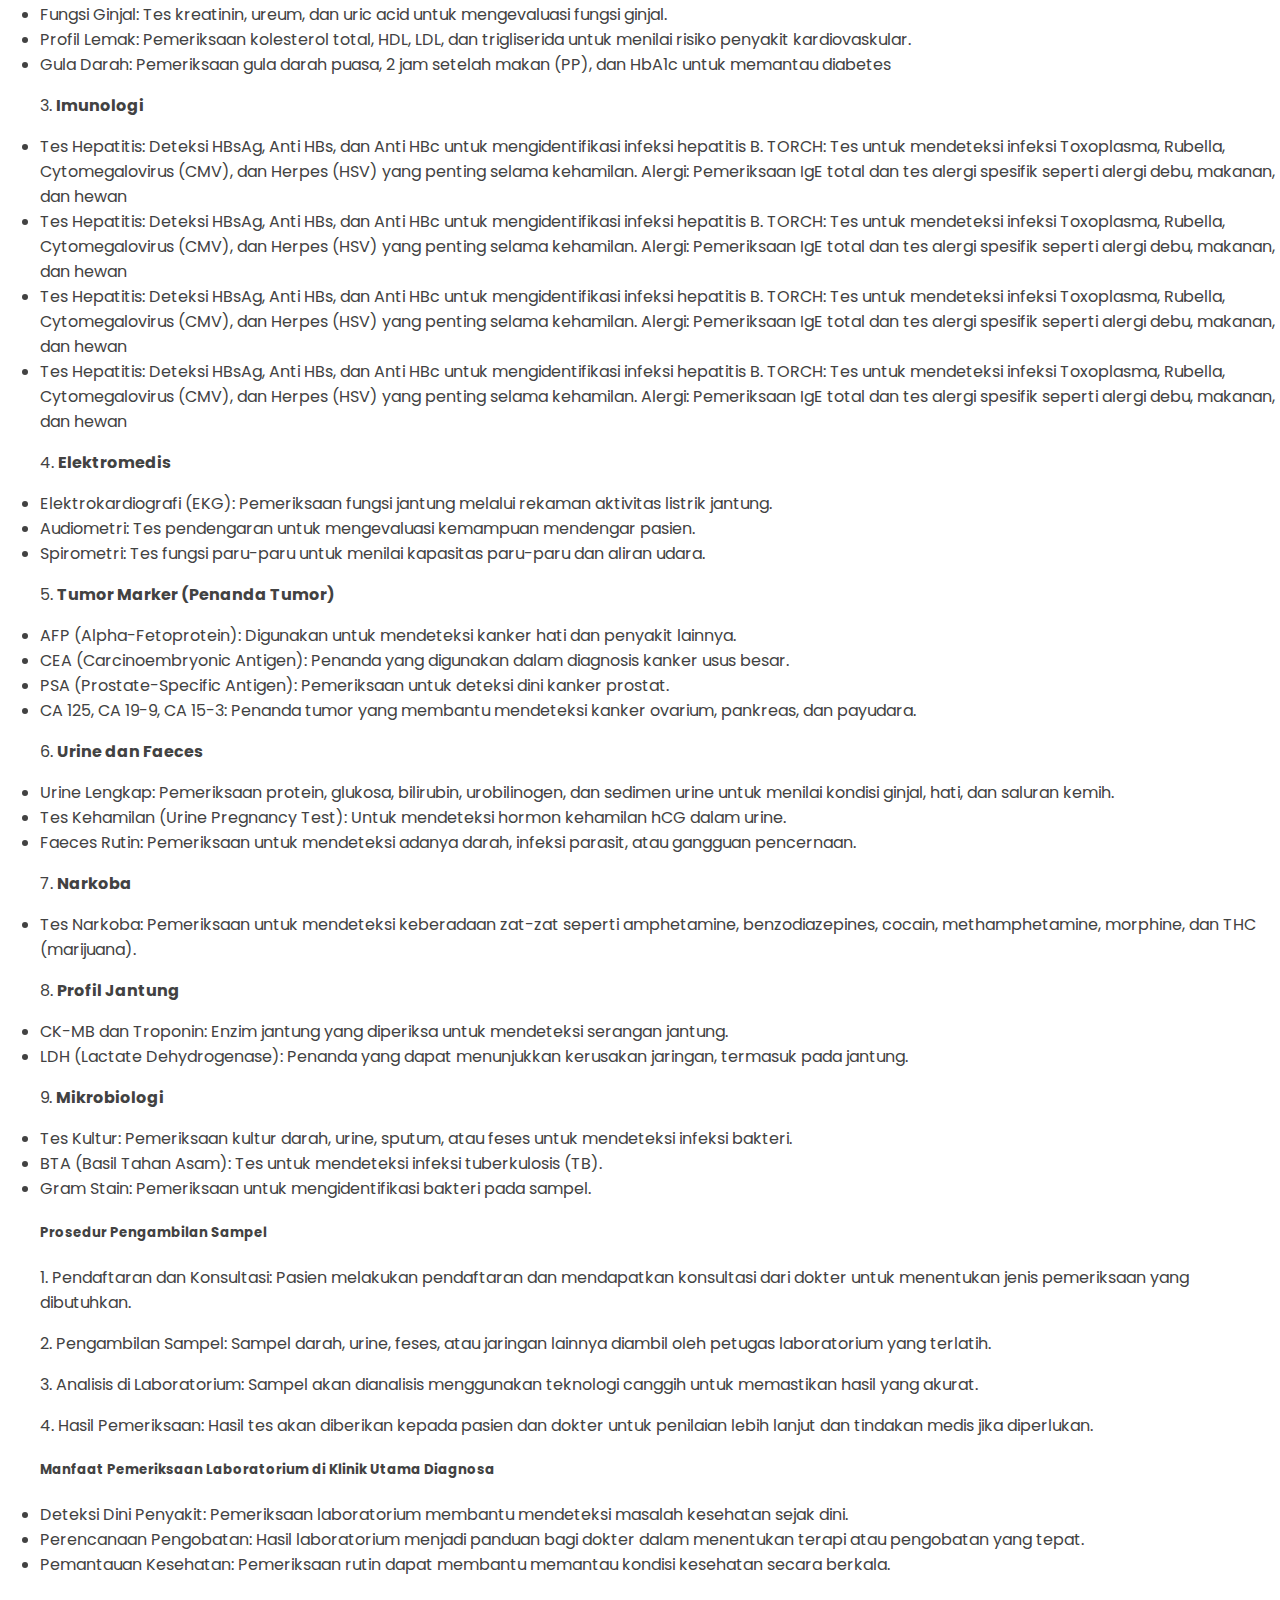
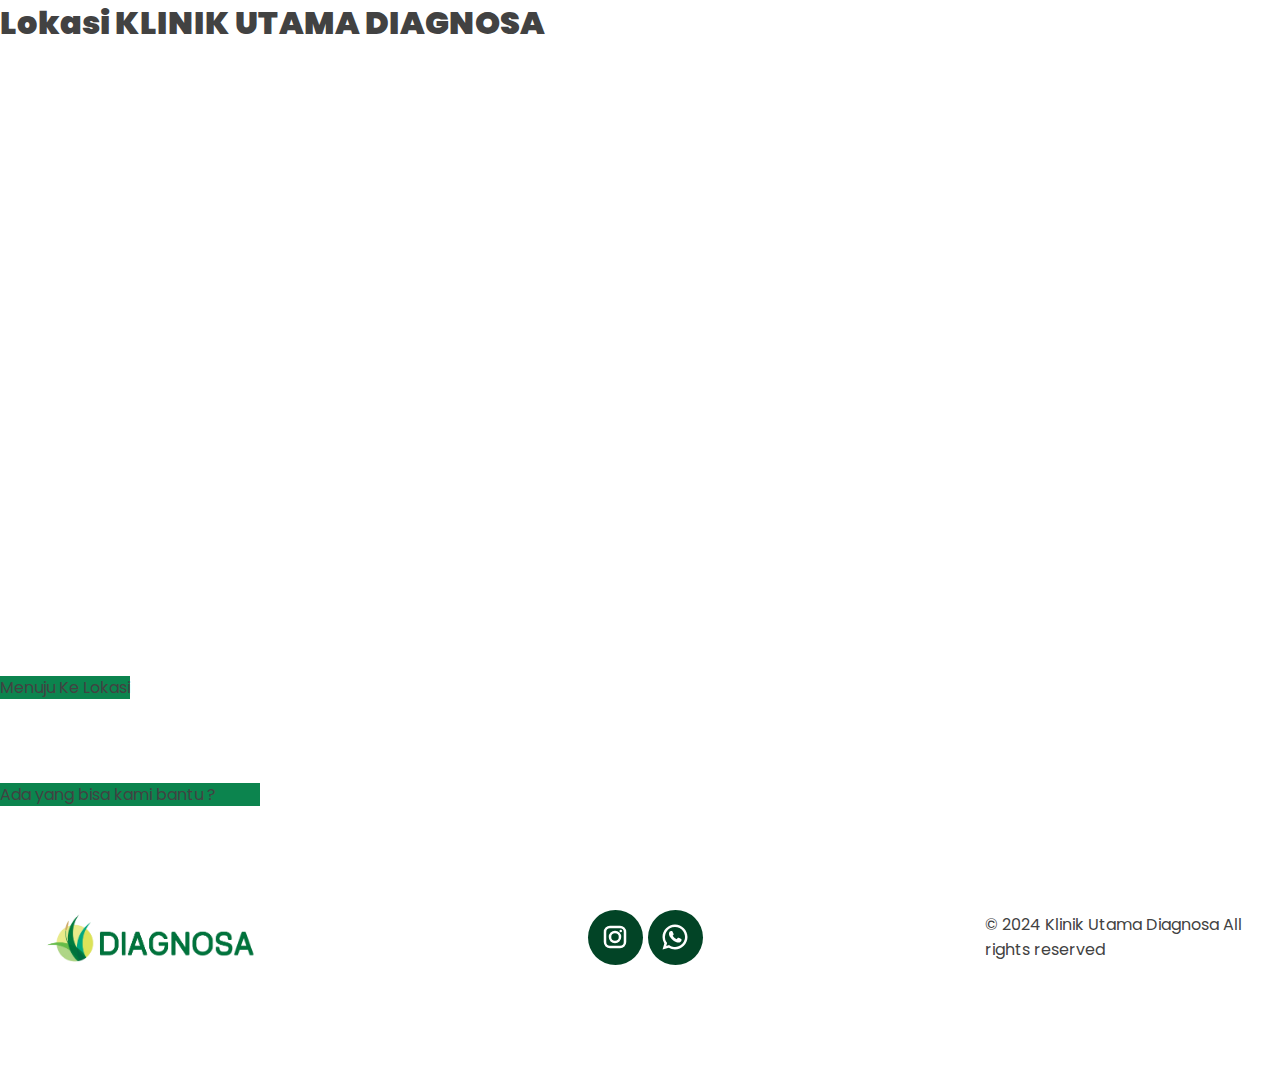
<file: Labpatalogiklinik.html>
<!DOCTYPE html>
<html lang="en">
	<head>
		<!-- Required meta tags -->
		<meta charset="utf-8" />
		<meta name="description" content="Klinik Utama Diagnosa offers various medical diagnostic services including radiology, electrocardiography, and more."
		/>
		<meta name="viewport" content="width=device-width, initial-scale=1" />
		<!-- font -->
		<link rel="preconnect" href="https://fonts.googleapis.com" />
		<link rel="preconnect" href="https://fonts.gstatic.com" crossorigin />
		<link href="https://fonts.googleapis.com/css2?family=Poppins:ital,wght@0,100;0,200;0,300;0,400;0,500;0,600;0,700;0,800;0,900;1,100;1,200;1,300;1,400;1,500;1,600;1,700;1,800;1,900&family=Roboto:ital,wght@0,100;0,300;0,400;0,500;0,700;0,900;1,100;1,300;1,400;1,500;1,700;1,900&display=swap"
		rel="stylesheet" />
		<!-- font -->
		<!-- Bootstrap CSS -->
		<link href="https://cdn.jsdelivr.net/npm/bootstrap@5.0.2/dist/css/bootstrap.min.css"
		rel="stylesheet" integrity="sha384-EVSTQN3/azprG1Anm3QDgpJLIm9Nao0Yz1ztcQTwFspd3yD65VohhpuuCOmLASjC"
		crossorigin="anonymous" />
		<!-- AOS -->
		<link href="https://unpkg.com/aos@2.3.1/dist/aos.css" rel="stylesheet"
		/>
		<!-- AOS -->
		<title>
			Laboratorium Patalogi Klinik
		</title>
		<link rel="stylesheet" href="./styles/style.css" />
		<link rel="icon" href="./assets/Logo/Favicon Nobg.png" />
	</head>
	<body>
		<!-- Navbar -->
		<nav class="navbar navbar-expand-lg text rounded-3 sticky-top m-3 navbar-light text-center shadow-lg bg-white">
			<div class="p-3 container-fluid gap-2">
				<img src="./assets/Logo/Logo Diagnosa No bg.png" alt="Logo" class="LogoNavbar"
				/>
				<button class="navbar-toggler border-0" type="button" data-bs-toggle="collapse"
				data-bs-target="#navbarNavDropdown" aria-controls="navbarNavDropdown" aria-expanded="false"
				aria-label="Toggle navigation">
					<span class="navbar-toggler-icon">
					</span>
				</button>
				<div class="collapse navbar-collapse" id="navbarNavDropdown">
					<ul class="navbar-nav m-auto gap-3">
						<li class="nav-item">
							<a class="nav-link active d-flex" aria-current="page" href="./index.html">
								Home
							</a>
						</li>
						<li class="nav-item dropdown">
							<a class="nav-link dropdown-toggle d-flex" href="#" id="navbarDropdownMenuLink"
							role="button" data-bs-toggle="dropdown" aria-expanded="false">
								Layanan
							</a>
							<ul class="dropdown-menu shadow" aria-labelledby="navbarDropdownMenuLink">
								<li>
									<a class="dropdown-item" href="./Radiologi[Rontgen].html">
										Radiologi
									</a>
								</li>
								<li>
									<a class="dropdown-item" href="./Electrocardiography.html">
										ELECTROCARDIOGRAPHY [ECG]
									</a>
								</li>
								<li>
									<a class="dropdown-item" href="./Ultrasonography.html">
										ULTRASONOGRAPHY [USG]
									</a>
								</li>
								<li>
									<a class="dropdown-item" href="./Audiometry.html">
										AUDIOMETRY
									</a>
								</li>
								<li>
									<a class="dropdown-item" href="./Spirometry.html">
										SPIROMETRY
									</a>
								</li>
								<li>
									<a class="dropdown-item" href="./Medicalcheckup.html">
										MEDICAL CHECK UP
									</a>
								</li>
								<li>
									<a class="dropdown-item" href="./Labpatalogiklinik.html">
										LABORATORIUM PATALOGI KLINIK
									</a>
								</li>
								<li>
									<a class="dropdown-item" href="./Labapatalogianatomi.html">
										LABORATORIUM PATALOGI ANATOMI
									</a>
								</li>
								<li>
									<a class="dropdown-item" href="./Treadmill.html">
										TREADMILL
									</a>
								</li>
							</ul>
						</li>
						<li class="nav-item dropdown">
							<a class="nav-link dropdown-toggle d-flex" href="#" id="navbarDropdownMenuLink"
							role="button" data-bs-toggle="dropdown" aria-expanded="false">
								Kontak
							</a>
							<ul class="dropdown-menu shadow" aria-labelledby="navbarDropdownMenuLink">
								<li>
									<a class="dropdown-item" href="tel:0234486111">
										Telephone
									</a>
								</li>
								<li>
									<a class="dropdown-item" href="https://wa.me/6282130471300" target="_blank">
										WhatsApp
									</a>
								</li>
							</ul>
						</li>
						<li class="nav-item">
							<a class="nav-link d-flex" href="./TentangKami.html">
								Tentang Kami
							</a>
						</li>
					</ul>
				</div>
			</div>
		</nav>
		<!-- Navbar -->
		<!-- Jumbotron -->
		<div data-aos="fade-up" data-aos-anchor-placement="top-bottom" data-aos-duration="3000">
			<div id="carouselExampleCaptions" class="m-3 carousel slide">
				<img src="./assets/Carousel/lab patalogi klinik .jpg" class="rounded-3 d-block w-100"
				/>
				<div class="carousel-caption rounded-3 text-dark d-none d-md-block bottom-0"
				style="background-color: rgba(255, 255, 255, 0.485)">
					<h1 class="fw-bold">
						LABRATORIUM PATALOGI KLINIK
					</h1>
					<p>
						Laboratorium Patologi Klinik di Klinik Utama Diagnosa menyediakan berbagai
						tes diagnostik untuk membantu dokter dalam mengevaluasi kondisi kesehatan
						pasien.
					</p>
				</div>
			</div>
		</div>
		<!-- Jumbotron -->
		<!-- Description -->
		<section class="m-3 p-3">
			<br />
			<h5 class="fw-bold">
				Laboratorium Patologi Klinik - Klinik Utama Diagnosa
			</h5>
			<p>
				Laboratorium Patologi Klinik di Klinik Utama Diagnosa menyediakan berbagai
				tes diagnostik untuk membantu dokter dalam mengevaluasi kondisi kesehatan
				pasien. Kami menggunakan teknologi terbaru untuk memastikan hasil yang
				akurat dan cepat, guna mendukung deteksi dini dan penanganan berbagai penyakit.
			</p>
			<h5 class="fw-bold">
				Kategori Layanan Laboratorium Patologi Klinik
			</h5>
			<ul>
				<p>
					1.
					<b>
						Hematologi
					</b>
				</p>
				<li>
					Hematologi Rutin: Pemeriksaan darah lengkap untuk mengukur komponen darah
					seperti hemoglobin, hematokrit, leukosit, trombosit, dan hitung jenis.
				</li>
				<li>
					Hitung Darah Lengkap: Pemeriksaan lebih rinci untuk mendeteksi adanya
					kelainan seperti anemia, infeksi, atau gangguan darah lainnya.
				</li>
				<li>
					Golongan Darah (ABO dan Rhesus): Penentuan golongan darah penting untuk
					transfusi dan keperluan medis lainnya.
				</li>
				<li>
					Faal Hemostasis: Pemeriksaan fungsi pembekuan darah seperti waktu perdarahan
					(BT), waktu pembekuan (CT), serta tes seperti APTT dan PPT.
				</li>
				<p>
					2.
					<b>
						Kimia Klinik
					</b>
				</p>
				<li>
					Fungsi Hati (Liver Function Test): Pemeriksaan enzim hati (SGOT, SGPT,
					Gamma-GT), bilirubin, dan albumin untuk memantau kesehatan hati.
				</li>
				<li>
					Fungsi Ginjal: Tes kreatinin, ureum, dan uric acid untuk mengevaluasi
					fungsi ginjal.
				</li>
				<li>
					Profil Lemak: Pemeriksaan kolesterol total, HDL, LDL, dan trigliserida
					untuk menilai risiko penyakit kardiovaskular.
				</li>
				<li>
					Gula Darah: Pemeriksaan gula darah puasa, 2 jam setelah makan (PP), dan
					HbA1c untuk memantau diabetes
				</li>
				<p>
					3.
					<b>
						Imunologi
					</b>
				</p>
				<li>
					Tes Hepatitis: Deteksi HBsAg, Anti HBs, dan Anti HBc untuk mengidentifikasi
					infeksi hepatitis B. TORCH: Tes untuk mendeteksi infeksi Toxoplasma, Rubella,
					Cytomegalovirus (CMV), dan Herpes (HSV) yang penting selama kehamilan.
					Alergi: Pemeriksaan IgE total dan tes alergi spesifik seperti alergi debu,
					makanan, dan hewan
				</li>
				<li>
					Tes Hepatitis: Deteksi HBsAg, Anti HBs, dan Anti HBc untuk mengidentifikasi
					infeksi hepatitis B. TORCH: Tes untuk mendeteksi infeksi Toxoplasma, Rubella,
					Cytomegalovirus (CMV), dan Herpes (HSV) yang penting selama kehamilan.
					Alergi: Pemeriksaan IgE total dan tes alergi spesifik seperti alergi debu,
					makanan, dan hewan
				</li>
				<li>
					Tes Hepatitis: Deteksi HBsAg, Anti HBs, dan Anti HBc untuk mengidentifikasi
					infeksi hepatitis B. TORCH: Tes untuk mendeteksi infeksi Toxoplasma, Rubella,
					Cytomegalovirus (CMV), dan Herpes (HSV) yang penting selama kehamilan.
					Alergi: Pemeriksaan IgE total dan tes alergi spesifik seperti alergi debu,
					makanan, dan hewan
				</li>
				<li>
					Tes Hepatitis: Deteksi HBsAg, Anti HBs, dan Anti HBc untuk mengidentifikasi
					infeksi hepatitis B. TORCH: Tes untuk mendeteksi infeksi Toxoplasma, Rubella,
					Cytomegalovirus (CMV), dan Herpes (HSV) yang penting selama kehamilan.
					Alergi: Pemeriksaan IgE total dan tes alergi spesifik seperti alergi debu,
					makanan, dan hewan
				</li>
				<p>
					4.
					<b>
						Elektromedis
					</b>
				</p>
				<li>
					Elektrokardiografi (EKG): Pemeriksaan fungsi jantung melalui rekaman aktivitas
					listrik jantung.
				</li>
				<li>
					Audiometri: Tes pendengaran untuk mengevaluasi kemampuan mendengar pasien.
				</li>
				<li>
					Spirometri: Tes fungsi paru-paru untuk menilai kapasitas paru-paru dan
					aliran udara.
				</li>
				<p>
					5.
					<b>
						Tumor Marker (Penanda Tumor)
					</b>
				</p>
				<li>
					AFP (Alpha-Fetoprotein): Digunakan untuk mendeteksi kanker hati dan penyakit
					lainnya.
				</li>
				<li>
					CEA (Carcinoembryonic Antigen): Penanda yang digunakan dalam diagnosis
					kanker usus besar.
				</li>
				<li>
					PSA (Prostate-Specific Antigen): Pemeriksaan untuk deteksi dini kanker
					prostat.
				</li>
				<li>
					CA 125, CA 19-9, CA 15-3: Penanda tumor yang membantu mendeteksi kanker
					ovarium, pankreas, dan payudara.
				</li>
				<p>
					6.
					<b>
						Urine dan Faeces
					</b>
				</p>
				<li>
					Urine Lengkap: Pemeriksaan protein, glukosa, bilirubin, urobilinogen,
					dan sedimen urine untuk menilai kondisi ginjal, hati, dan saluran kemih.
				</li>
				<li>
					Tes Kehamilan (Urine Pregnancy Test): Untuk mendeteksi hormon kehamilan
					hCG dalam urine.
				</li>
				<li>
					Faeces Rutin: Pemeriksaan untuk mendeteksi adanya darah, infeksi parasit,
					atau gangguan pencernaan.
				</li>
				<p>
					7.
					<b>
						Narkoba
					</b>
				</p>
				<li>
					Tes Narkoba: Pemeriksaan untuk mendeteksi keberadaan zat-zat seperti amphetamine,
					benzodiazepines, cocain, methamphetamine, morphine, dan THC (marijuana).
				</li>
				<p>
					8.
					<b>
						Profil Jantung
					</b>
				</p>
				<li>
					CK-MB dan Troponin: Enzim jantung yang diperiksa untuk mendeteksi serangan
					jantung.
				</li>
				<li>
					LDH (Lactate Dehydrogenase): Penanda yang dapat menunjukkan kerusakan
					jaringan, termasuk pada jantung.
				</li>
				<p>
					9.
					<b>
						Mikrobiologi
					</b>
				</p>
				<li>
					Tes Kultur: Pemeriksaan kultur darah, urine, sputum, atau feses untuk
					mendeteksi infeksi bakteri.
				</li>
				<li>
					BTA (Basil Tahan Asam): Tes untuk mendeteksi infeksi tuberkulosis (TB).
				</li>
				<li>
					Gram Stain: Pemeriksaan untuk mengidentifikasi bakteri pada sampel.
				</li>
			</ul>
			<ul>
				<h5 class="fw-bold">
					Prosedur Pengambilan Sampel
				</h5>
				<p>
					1. Pendaftaran dan Konsultasi: Pasien melakukan pendaftaran dan mendapatkan
					konsultasi dari dokter untuk menentukan jenis pemeriksaan yang dibutuhkan.
				</p>
				<p>
					2. Pengambilan Sampel: Sampel darah, urine, feses, atau jaringan lainnya
					diambil oleh petugas laboratorium yang terlatih.
				</p>
				<p>
					3. Analisis di Laboratorium: Sampel akan dianalisis menggunakan teknologi
					canggih untuk memastikan hasil yang akurat.
				</p>
				<p>
					4. Hasil Pemeriksaan: Hasil tes akan diberikan kepada pasien dan dokter
					untuk penilaian lebih lanjut dan tindakan medis jika diperlukan.
				</p>
			</ul>
			<ul>
				<h5 class="fw-bold">
					Manfaat Pemeriksaan Laboratorium di Klinik Utama Diagnosa
				</h5>
				<li>
					Deteksi Dini Penyakit: Pemeriksaan laboratorium membantu mendeteksi masalah
					kesehatan sejak dini.
				</li>
				<li>
					Perencanaan Pengobatan: Hasil laboratorium menjadi panduan bagi dokter
					dalam menentukan terapi atau pengobatan yang tepat.
				</li>
				<li>
					Pemantauan Kesehatan: Pemeriksaan rutin dapat membantu memantau kondisi
					kesehatan secara berkala.
				</li>
		</section>
		<!-- Description -->
		<!-- Location -->
		<section class="mt-5 m-3 rounded-3 p-3">
			<h1 class="text-center p-5 fs-1" style="font-weight: 900">
				Lokasi KLINIK UTAMA DIAGNOSA
			</h1>
			<iframe class="rounded-3 shadow" src="https://www.google.com/maps/embed?pb=!1m18!1m12!1m3!1d3964.438902403538!2d108.44365007364608!3d-6.465950593525696!2m3!1f0!2f0!3f0!3m2!1i1024!2i768!4f13.1!3m3!1m2!1s0x2e6eea6b4f1176cb%3A0xc765ee3c71e5b67e!2sDiagnosa%20Laboratorium%20Klinik%20Karangampel!5e0!3m2!1sid!2sid!4v1724468185834!5m2!1sid!2sid"
			width="100%" height="600" style="border: 0" allowfullscreen="" loading="lazy"
			referrerpolicy="no-referrer-when-downgrade">
			</iframe>
			<a class="Link-ca fw-bold d-flex justify-content-center p-3 mt-3 shadow rounded-3 text-white"
			href="https://maps.app.goo.gl/z8r4W8eTC6G7RLJU7" style="text-decoration: none; background-color: #0c844e">
				Menuju Ke Lokasi
			</a>
		</section>
		<!-- Location -->
		<!-- chat rigth -->
		<footer class="container-fluid position-sticky gap-5 text-end bottom-0">
			<a class="rounded-3 text-white p-3 fw-bold" href="https://wa.me/6282130471300"
			style="text-decoration: none; background-color: #0c844e">
				Ada yang bisa kami bantu ?
				<svg xmlns="http://www.w3.org/2000/svg" x="0px" y="0px" width="40" height="100"
				viewBox="0 0 24 24" style="fill: #ffffff">
					<path d="M 12.011719 2 C 6.5057187 2 2.0234844 6.478375 2.0214844 11.984375 C 2.0204844 13.744375 2.4814687 15.462563 3.3554688 16.976562 L 2 22 L 7.2324219 20.763672 C 8.6914219 21.559672 10.333859 21.977516 12.005859 21.978516 L 12.009766 21.978516 C 17.514766 21.978516 21.995047 17.499141 21.998047 11.994141 C 22.000047 9.3251406 20.962172 6.8157344 19.076172 4.9277344 C 17.190172 3.0407344 14.683719 2.001 12.011719 2 z M 12.009766 4 C 14.145766 4.001 16.153109 4.8337969 17.662109 6.3417969 C 19.171109 7.8517969 20.000047 9.8581875 19.998047 11.992188 C 19.996047 16.396187 16.413812 19.978516 12.007812 19.978516 C 10.674812 19.977516 9.3544062 19.642812 8.1914062 19.007812 L 7.5175781 18.640625 L 6.7734375 18.816406 L 4.8046875 19.28125 L 5.2851562 17.496094 L 5.5019531 16.695312 L 5.0878906 15.976562 C 4.3898906 14.768562 4.0204844 13.387375 4.0214844 11.984375 C 4.0234844 7.582375 7.6067656 4 12.009766 4 z M 8.4765625 7.375 C 8.3095625 7.375 8.0395469 7.4375 7.8105469 7.6875 C 7.5815469 7.9365 6.9355469 8.5395781 6.9355469 9.7675781 C 6.9355469 10.995578 7.8300781 12.182609 7.9550781 12.349609 C 8.0790781 12.515609 9.68175 15.115234 12.21875 16.115234 C 14.32675 16.946234 14.754891 16.782234 15.212891 16.740234 C 15.670891 16.699234 16.690438 16.137687 16.898438 15.554688 C 17.106437 14.971687 17.106922 14.470187 17.044922 14.367188 C 16.982922 14.263188 16.816406 14.201172 16.566406 14.076172 C 16.317406 13.951172 15.090328 13.348625 14.861328 13.265625 C 14.632328 13.182625 14.464828 13.140625 14.298828 13.390625 C 14.132828 13.640625 13.655766 14.201187 13.509766 14.367188 C 13.363766 14.534188 13.21875 14.556641 12.96875 14.431641 C 12.71875 14.305641 11.914938 14.041406 10.960938 13.191406 C 10.218937 12.530406 9.7182656 11.714844 9.5722656 11.464844 C 9.4272656 11.215844 9.5585938 11.079078 9.6835938 10.955078 C 9.7955938 10.843078 9.9316406 10.663578 10.056641 10.517578 C 10.180641 10.371578 10.223641 10.267562 10.306641 10.101562 C 10.389641 9.9355625 10.347156 9.7890625 10.285156 9.6640625 C 10.223156 9.5390625 9.737625 8.3065 9.515625 7.8125 C 9.328625 7.3975 9.131125 7.3878594 8.953125 7.3808594 C 8.808125 7.3748594 8.6425625 7.375 8.4765625 7.375 z">
					</path>
				</svg>
			</a>
		</footer>
		<!-- chat rigth -->
		<!-- footer -->
		<footer class="footer rounded-3 shadow mt-5">
			<div class="container2">
				<div class="grid">
					<div class="logo">
						<div class="logo-wrapper">
							<img src="./assets/Logo/Logo Diagnosa No bg.png" alt="" />
						</div>
					</div>
					<div class="contact">
						<a href="https://www.instagram.com/klinikutamadiagnosa?utm_source=ig_web_button_share_sheet&igsh=ZDNlZDc0MzIxNw==">
							<button class="button">
								<svg viewBox="0 0 24 24" fill="none" height="24" width="24" xmlns="http://www.w3.org/2000/svg"
								aria-hidden="true" class="w-6 h-6 text-gray-800 dark:text-white">
									<path clip-rule="evenodd" d="M3 8a5 5 0 0 1 5-5h8a5 5 0 0 1 5 5v8a5 5 0 0 1-5 5H8a5 5 0 0 1-5-5V8Zm5-3a3 3 0 0 0-3 3v8a3 3 0 0 0 3 3h8a3 3 0 0 0 3-3V8a3 3 0 0 0-3-3H8Zm7.597 2.214a1 1 0 0 1 1-1h.01a1 1 0 1 1 0 2h-.01a1 1 0 0 1-1-1ZM12 9a3 3 0 1 0 0 6 3 3 0 0 0 0-6Zm-5 3a5 5 0 1 1 10 0 5 5 0 0 1-10 0Z"
									fill-rule="evenodd" fill="currentColor">
									</path>
								</svg>
							</button>
						</a>
						<a href="https://wa.me/6282130471300" target="_blank">
							<button class="button">
								<svg viewBox="0 0 24 24" fill="none" height="24" width="24" xmlns="http://www.w3.org/2000/svg"
								aria-hidden="true" class="w-6 h-6 text-gray-800 dark:text-white">
									<path clip-rule="evenodd" d="M12 4a8 8 0 0 0-6.895 12.06l.569.718-.697 2.359 2.32-.648.379.243A8 8 0 1 0 12 4ZM2 12C2 6.477 6.477 2 12 2s10 4.477 10 10-4.477 10-10 10a9.96 9.96 0 0 1-5.016-1.347l-4.948 1.382 1.426-4.829-.006-.007-.033-.055A9.958 9.958 0 0 1 2 12Z"
									fill-rule="evenodd" fill="currentColor">
									</path>
									<path d="M16.735 13.492c-.038-.018-1.497-.736-1.756-.83a1.008 1.008 0 0 0-.34-.075c-.196 0-.362.098-.49.291-.146.217-.587.732-.723.886-.018.02-.042.045-.057.045-.013 0-.239-.093-.307-.123-1.564-.68-2.751-2.313-2.914-2.589-.023-.04-.024-.057-.024-.057.005-.021.058-.074.085-.101.08-.079.166-.182.249-.283l.117-.14c.121-.14.175-.25.237-.375l.033-.066a.68.68 0 0 0-.02-.64c-.034-.069-.65-1.555-.715-1.711-.158-.377-.366-.552-.655-.552-.027 0 0 0-.112.005-.137.005-.883.104-1.213.311-.35.22-.94.924-.94 2.16 0 1.112.705 2.162 1.008 2.561l.041.06c1.161 1.695 2.608 2.951 4.074 3.537 1.412.564 2.081.63 2.461.63.16 0 .288-.013.4-.024l.072-.007c.488-.043 1.56-.599 1.804-1.276.192-.534.243-1.117.115-1.329-.088-.144-.239-.216-.43-.308Z"
									fill="currentColor">
									</path>
								</svg>
							</button>
						</a>
					</div>
					<div class="contact text-center">
						<p>
							© 2024 Klinik Utama Diagnosa All rights reserved
						</p>
					</div>
				</div>
			</div>
		</footer>
		<!--Footer -->
		<!-- footer -->
		<!-- Index.js -->
		<script src="./js/index.js">
		</script>
		<!-- Index js -->
		<!-- AOS -->
		<script src="https://unpkg.com/aos@2.3.1/dist/aos.js">
		</script>
		<script>
			AOS.init();
		</script>
		<!-- AOS -->
		<!-- Option 1: Bootstrap Bundle with Popper -->
		<script src="https://cdn.jsdelivr.net/npm/bootstrap@5.0.2/dist/js/bootstrap.bundle.min.js"
		integrity="sha384-MrcW6ZMFYlzcLA8Nl+NtUVF0sA7MsXsP1UyJoMp4YLEuNSfAP+JcXn/tWtIaxVXM"
		crossorigin="anonymous">
		</script>
	</body>

</html>
</file>
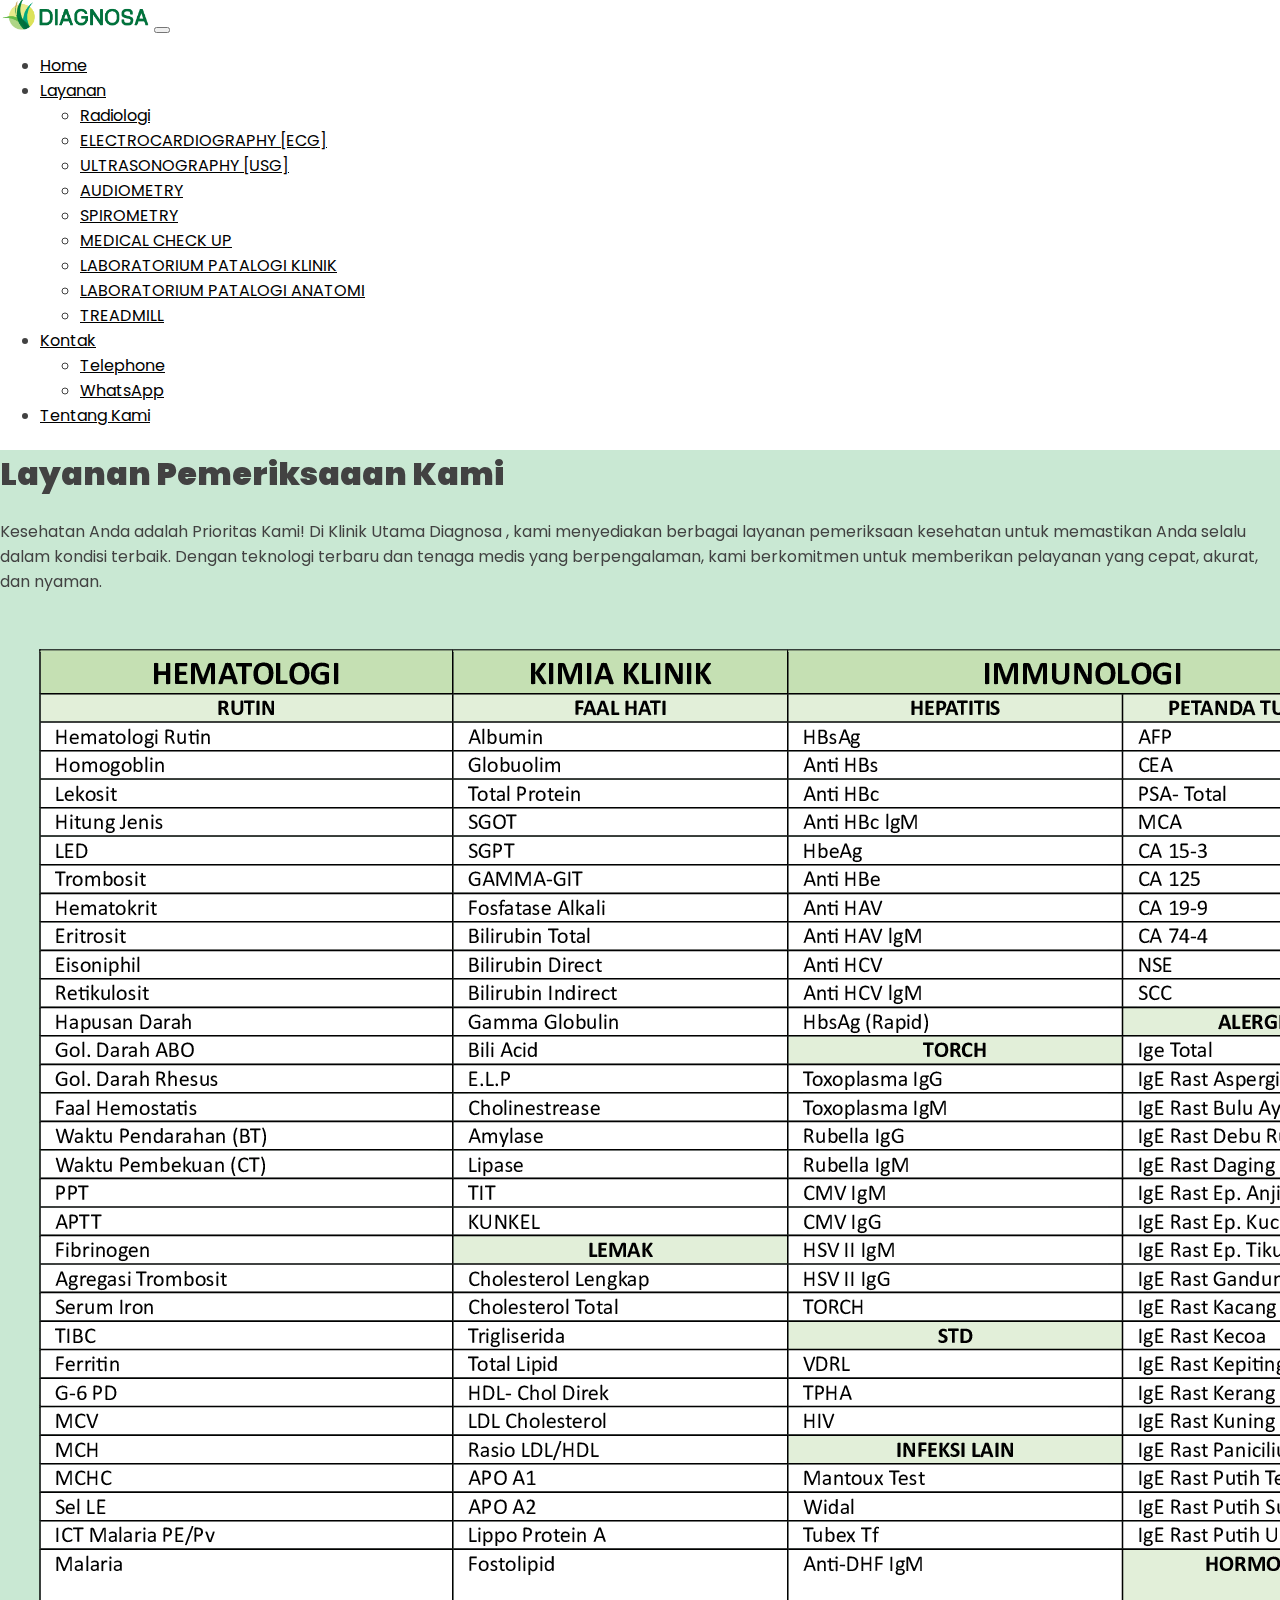
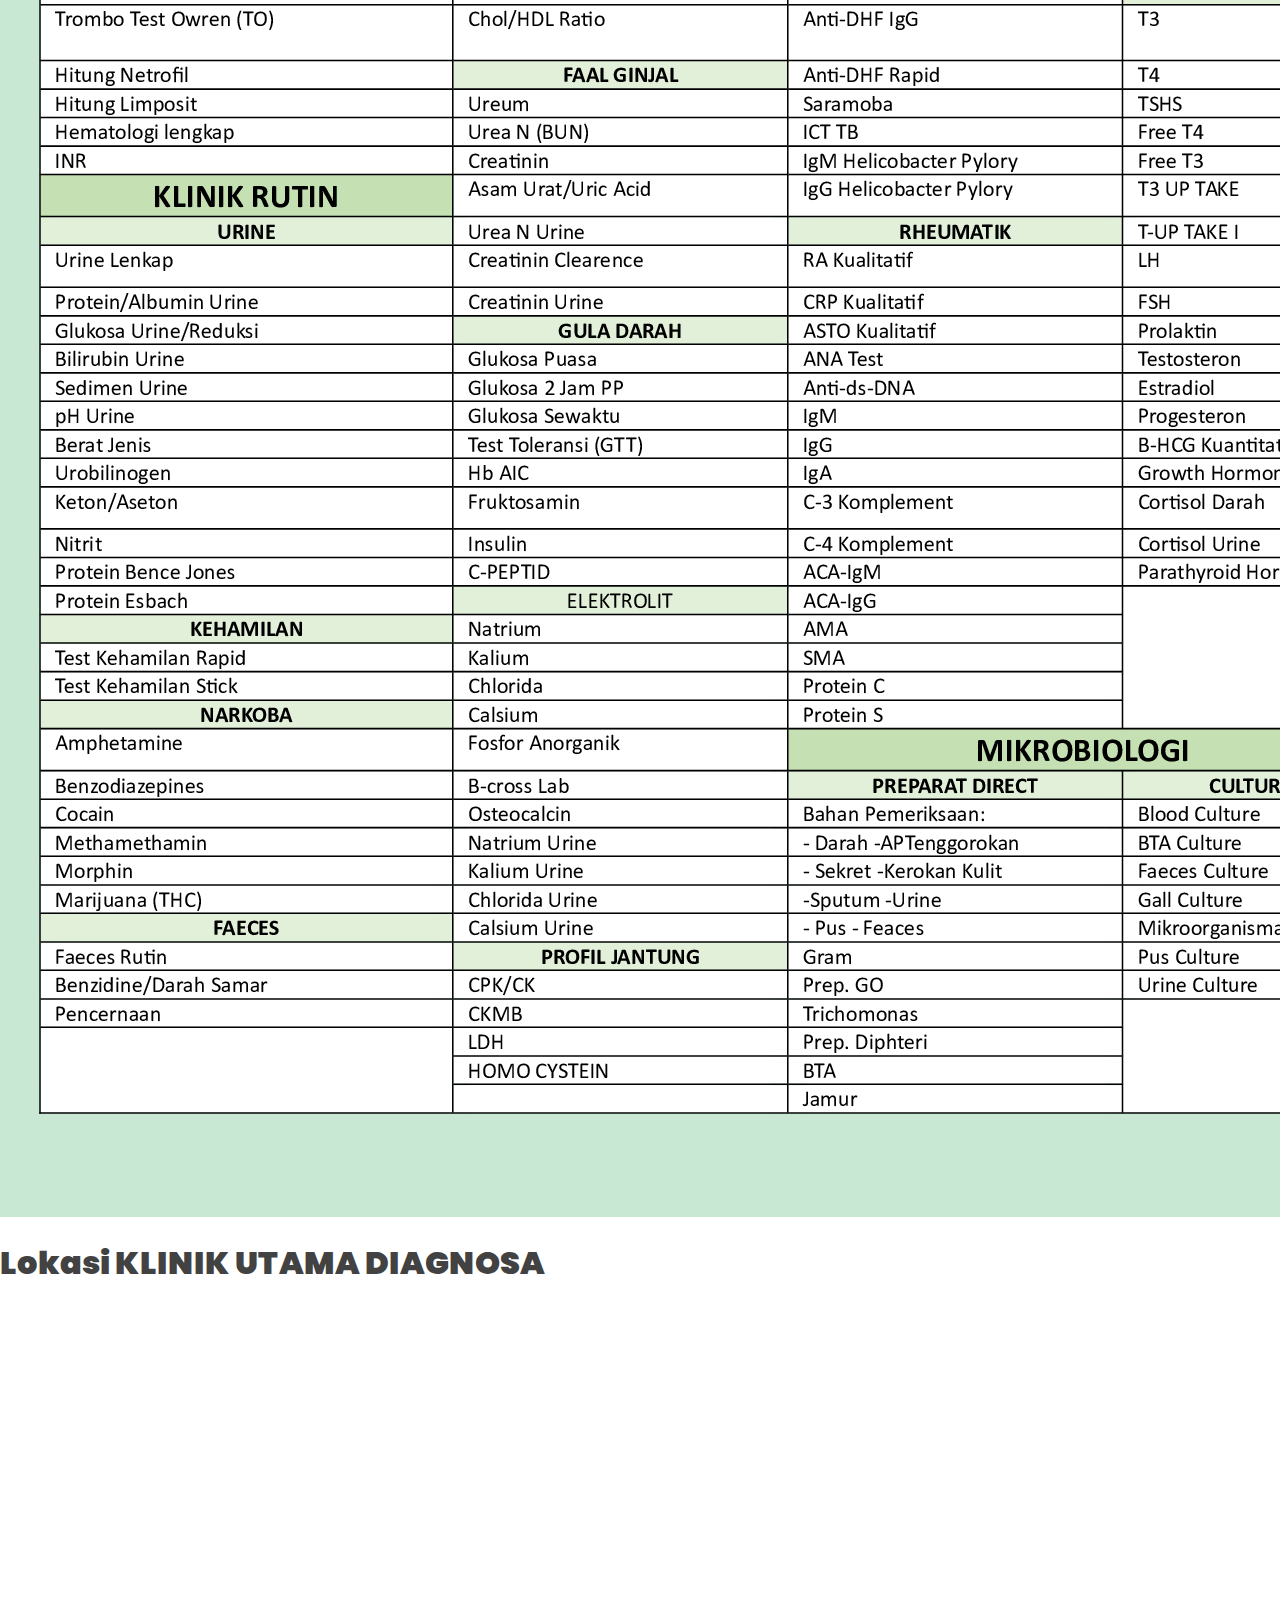
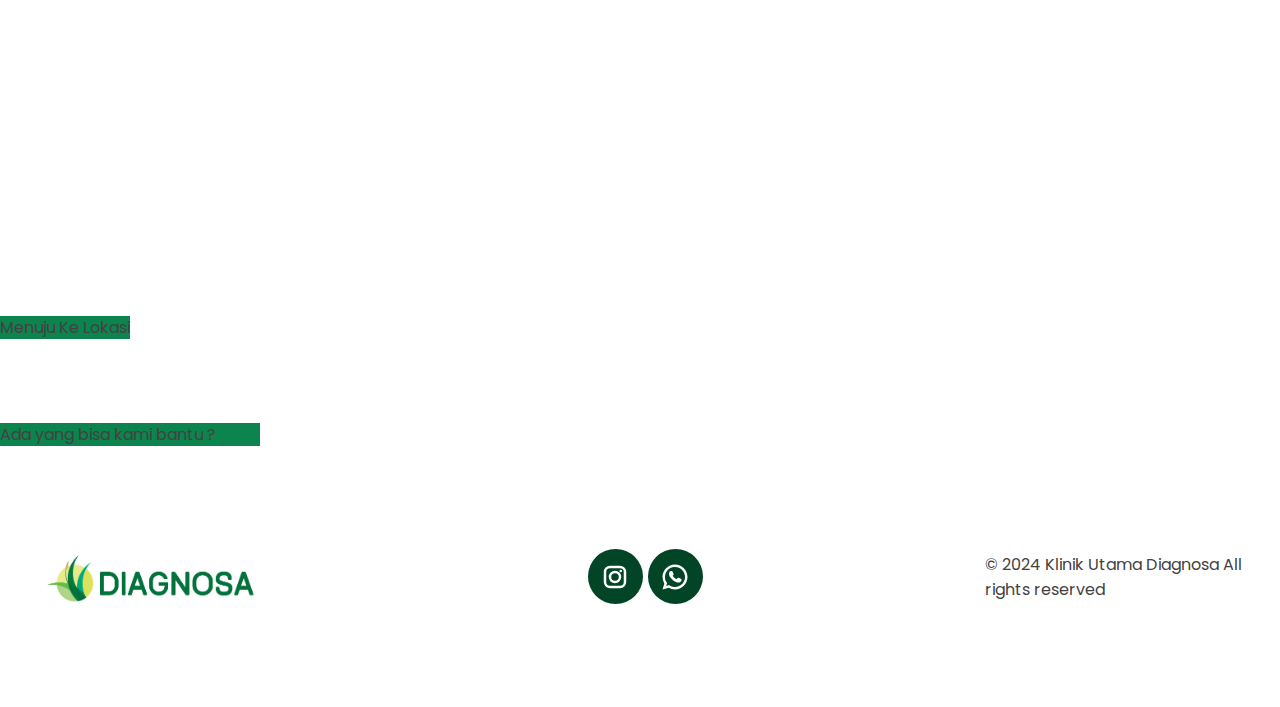
<file: LayananLengkap.html>
<!DOCTYPE html>
<html lang="en">
  <head>
    <!-- Required meta tags -->
    <meta
      name="description"
      content="Klinik Utama Diagnosa offers various medical diagnostic services including radiology, electrocardiography, and more."
    />

    <meta charset="utf-8" />
    <meta name="viewport" content="width=device-width, initial-scale=1" />
    <!-- font  -->
    <link rel="preconnect" href="https://fonts.googleapis.com" />
    <link rel="preconnect" href="https://fonts.gstatic.com" crossorigin />
    <link
      href="https://fonts.googleapis.com/css2?family=Poppins:ital,wght@0,100;0,200;0,300;0,400;0,500;0,600;0,700;0,800;0,900;1,100;1,200;1,300;1,400;1,500;1,600;1,700;1,800;1,900&family=Roboto:ital,wght@0,100;0,300;0,400;0,500;0,700;0,900;1,100;1,300;1,400;1,500;1,700;1,900&display=swap"
      rel="stylesheet"
    />
    <!-- font -->
    <!-- Bootstrap CSS -->
    <link
      href="https://cdn.jsdelivr.net/npm/bootstrap@5.0.2/dist/css/bootstrap.min.css"
      rel="stylesheet"
      integrity="sha384-EVSTQN3/azprG1Anm3QDgpJLIm9Nao0Yz1ztcQTwFspd3yD65VohhpuuCOmLASjC"
      crossorigin="anonymous"
    />
    <!-- AOS -->
    <link href="https://unpkg.com/aos@2.3.1/dist/aos.css" rel="stylesheet" />
    <!-- AOS -->
    <title>Layanan Lengkap Kami</title>
    <link rel="stylesheet" href="./styles/style.css" />
    <link rel="icon" href="./assets/Logo/Favicon Nobg.png" />
  </head>
  <body>
    <style>
      table,
      th,
      td {
        border: 1px solid black;
      }
    </style>

    <!-- Navbar -->
    <nav
      class="navbar navbar-expand-lg text rounded-3 sticky-top m-3 navbar-light text-center shadow-lg bg-white"
    >
      <div class="p-3 container-fluid gap-2">
        <img
          src="./assets/Logo/Logo Diagnosa No bg.png"
          alt="Logo"
          class="LogoNavbar"
        />
        <button
          class="navbar-toggler border-0"
          type="button"
          data-bs-toggle="collapse"
          data-bs-target="#navbarNavDropdown"
          aria-controls="navbarNavDropdown"
          aria-expanded="false"
          aria-label="Toggle navigation"
        >
          <span class="navbar-toggler-icon"></span>
        </button>
        <div class="collapse navbar-collapse" id="navbarNavDropdown">
          <ul class="navbar-nav m-auto gap-3">
            <li class="nav-item">
              <a
                class="nav-link active d-flex"
                aria-current="page"
                href="./index.html"
                >Home</a
              >
            </li>
            <li class="nav-item dropdown">
              <a
                class="nav-link dropdown-toggle d-flex"
                href="#"
                id="navbarDropdownMenuLink"
                role="button"
                data-bs-toggle="dropdown"
                aria-expanded="false"
              >
                Layanan
              </a>
              <ul
                class="dropdown-menu shadow"
                aria-labelledby="navbarDropdownMenuLink"
              >
                <li>
                  <a class="dropdown-item" href="./Radiologi[Rontgen].html"
                    >Radiologi</a
                  >
                </li>
                <li>
                  <a class="dropdown-item" href="./Electrocardiography.html"
                    >ELECTROCARDIOGRAPHY [ECG]</a
                  >
                </li>
                <li>
                  <a class="dropdown-item" href="./Ultrasonography.html"
                    >ULTRASONOGRAPHY [USG]</a
                  >
                </li>
                <li>
                  <a class="dropdown-item" href="./Audiometry.html"
                    >AUDIOMETRY</a
                  >
                </li>
                <li>
                  <a class="dropdown-item" href="./Spirometry.html"
                    >SPIROMETRY</a
                  >
                </li>
                <li>
                  <a class="dropdown-item" href="./Medicalcheckup.html"
                    >MEDICAL CHECK UP</a
                  >
                </li>
                <li>
                  <a class="dropdown-item" href="./Labpatalogiklinik.html"
                    >LABORATORIUM PATALOGI KLINIK</a
                  >
                </li>
                <li>
                  <a class="dropdown-item" href="./Labapatalogianatomi.html"
                    >LABORATORIUM PATALOGI ANATOMI</a
                  >
                </li>
                <li>
                  <a class="dropdown-item" href="./Treadmill.html">TREADMILL</a>
                </li>
              </ul>
            </li>
            <li class="nav-item dropdown">
              <a
                class="nav-link dropdown-toggle d-flex"
                href="#"
                id="navbarDropdownMenuLink"
                role="button"
                data-bs-toggle="dropdown"
                aria-expanded="false"
              >
                Kontak
              </a>
              <ul
                class="dropdown-menu shadow"
                aria-labelledby="navbarDropdownMenuLink"
              >
                <li>
                  <a class="dropdown-item" href="tel:0234486111">Telephone</a>
                </li>
                <li>
                  <a
                    class="dropdown-item"
                    href="https://wa.me/6282130471300"
                    target="_blank"
                    >WhatsApp</a
                  >
                </li>
              </ul>
            </li>
            <li class="nav-item">
              <a class="nav-link d-flex" href="./TentangKami.html"
                >Tentang Kami</a
              >
            </li>
          </ul>
        </div>
      </div>
    </nav>
    <!-- Navbar -->

    <!-- Table all services -->
    <div data-aos="fade-up" data-aos-duration="3000">
      <section
        class="m-3 rounded-3 justify-content-center"
        style="background-color: #a1d6b292"
      >
        <h1 class="display-3 text-center p-5" style="font-weight: 900">
          Layanan Pemeriksaaan Kami
        </h1>
        <p class="fs-3 m-3">
          Kesehatan Anda adalah Prioritas Kami! Di Klinik Utama Diagnosa , kami
          menyediakan berbagai layanan pemeriksaan kesehatan untuk memastikan
          Anda selalu dalam kondisi terbaik. Dengan teknologi terbaru dan tenaga
          medis yang berpengalaman, kami berkomitmen untuk memberikan pelayanan
          yang cepat, akurat, dan nyaman.
        </p>
        <img class="w-100" src="./assets/Carousel/InspectionTable-.png" />
      </section>
    </div>
    <!-- Table all services -->

    <!-- Location -->
    <section class="mt-5 m-3 rounded-3 p-3">
      <h1 class="text-center p-5 fs-1" style="font-weight: 900">
        Lokasi KLINIK UTAMA DIAGNOSA
      </h1>
      <iframe
        class="rounded-3 shadow"
        src="https://www.google.com/maps/embed?pb=!1m18!1m12!1m3!1d3964.438902403538!2d108.44365007364608!3d-6.465950593525696!2m3!1f0!2f0!3f0!3m2!1i1024!2i768!4f13.1!3m3!1m2!1s0x2e6eea6b4f1176cb%3A0xc765ee3c71e5b67e!2sDiagnosa%20Laboratorium%20Klinik%20Karangampel!5e0!3m2!1sid!2sid!4v1724468185834!5m2!1sid!2sid"
        width="100%"
        height="600"
        style="border: 0"
        allowfullscreen=""
        loading="lazy"
        referrerpolicy="no-referrer-when-downgrade"
      >
      </iframe>
      <a
        class="Link-ca fw-bold d-flex justify-content-center p-3 mt-3 shadow rounded-3 text-white"
        href="https://maps.app.goo.gl/z8r4W8eTC6G7RLJU7"
        style="text-decoration: none; background-color: #0c844e"
      >
        Menuju Ke Lokasi
      </a>
    </section>

    <!-- Location -->

    <!-- chat rigth -->
    <footer class="container-fluid position-sticky gap-5 text-end bottom-0">
      <a
        class="rounded-3 text-white p-3 fw-bold"
        href="https://wa.me/6282130471300"
        style="text-decoration: none; background-color: #0c844e"
      >
        Ada yang bisa kami bantu ?
        <svg
          xmlns="http://www.w3.org/2000/svg"
          x="0px"
          y="0px"
          width="40"
          height="100"
          viewBox="0 0 24 24"
          style="fill: #ffffff"
        >
          <path
            d="M 12.011719 2 C 6.5057187 2 2.0234844 6.478375 2.0214844 11.984375 C 2.0204844 13.744375 2.4814687 15.462563 3.3554688 16.976562 L 2 22 L 7.2324219 20.763672 C 8.6914219 21.559672 10.333859 21.977516 12.005859 21.978516 L 12.009766 21.978516 C 17.514766 21.978516 21.995047 17.499141 21.998047 11.994141 C 22.000047 9.3251406 20.962172 6.8157344 19.076172 4.9277344 C 17.190172 3.0407344 14.683719 2.001 12.011719 2 z M 12.009766 4 C 14.145766 4.001 16.153109 4.8337969 17.662109 6.3417969 C 19.171109 7.8517969 20.000047 9.8581875 19.998047 11.992188 C 19.996047 16.396187 16.413812 19.978516 12.007812 19.978516 C 10.674812 19.977516 9.3544062 19.642812 8.1914062 19.007812 L 7.5175781 18.640625 L 6.7734375 18.816406 L 4.8046875 19.28125 L 5.2851562 17.496094 L 5.5019531 16.695312 L 5.0878906 15.976562 C 4.3898906 14.768562 4.0204844 13.387375 4.0214844 11.984375 C 4.0234844 7.582375 7.6067656 4 12.009766 4 z M 8.4765625 7.375 C 8.3095625 7.375 8.0395469 7.4375 7.8105469 7.6875 C 7.5815469 7.9365 6.9355469 8.5395781 6.9355469 9.7675781 C 6.9355469 10.995578 7.8300781 12.182609 7.9550781 12.349609 C 8.0790781 12.515609 9.68175 15.115234 12.21875 16.115234 C 14.32675 16.946234 14.754891 16.782234 15.212891 16.740234 C 15.670891 16.699234 16.690438 16.137687 16.898438 15.554688 C 17.106437 14.971687 17.106922 14.470187 17.044922 14.367188 C 16.982922 14.263188 16.816406 14.201172 16.566406 14.076172 C 16.317406 13.951172 15.090328 13.348625 14.861328 13.265625 C 14.632328 13.182625 14.464828 13.140625 14.298828 13.390625 C 14.132828 13.640625 13.655766 14.201187 13.509766 14.367188 C 13.363766 14.534188 13.21875 14.556641 12.96875 14.431641 C 12.71875 14.305641 11.914938 14.041406 10.960938 13.191406 C 10.218937 12.530406 9.7182656 11.714844 9.5722656 11.464844 C 9.4272656 11.215844 9.5585938 11.079078 9.6835938 10.955078 C 9.7955938 10.843078 9.9316406 10.663578 10.056641 10.517578 C 10.180641 10.371578 10.223641 10.267562 10.306641 10.101562 C 10.389641 9.9355625 10.347156 9.7890625 10.285156 9.6640625 C 10.223156 9.5390625 9.737625 8.3065 9.515625 7.8125 C 9.328625 7.3975 9.131125 7.3878594 8.953125 7.3808594 C 8.808125 7.3748594 8.6425625 7.375 8.4765625 7.375 z"
          ></path>
        </svg>
      </a>
    </footer>
    <!-- chat rigth -->

    <!-- footer -->
    <footer class="footer rounded-3 shadow mt-5">
      <div class="container2">
        <div class="grid">
          <div class="logo">
            <div class="logo-wrapper">
              <img src="./assets/Logo/Logo Diagnosa No bg.png" alt="" />
            </div>
          </div>
          <div class="contact">
            <a
              href="https://www.instagram.com/klinikutamadiagnosa?utm_source=ig_web_button_share_sheet&igsh=ZDNlZDc0MzIxNw=="
            >
              <button class="button">
                <svg
                  viewBox="0 0 24 24"
                  fill="none"
                  height="24"
                  width="24"
                  xmlns="http://www.w3.org/2000/svg"
                  aria-hidden="true"
                  class="w-6 h-6 text-gray-800 dark:text-white"
                >
                  <path
                    clip-rule="evenodd"
                    d="M3 8a5 5 0 0 1 5-5h8a5 5 0 0 1 5 5v8a5 5 0 0 1-5 5H8a5 5 0 0 1-5-5V8Zm5-3a3 3 0 0 0-3 3v8a3 3 0 0 0 3 3h8a3 3 0 0 0 3-3V8a3 3 0 0 0-3-3H8Zm7.597 2.214a1 1 0 0 1 1-1h.01a1 1 0 1 1 0 2h-.01a1 1 0 0 1-1-1ZM12 9a3 3 0 1 0 0 6 3 3 0 0 0 0-6Zm-5 3a5 5 0 1 1 10 0 5 5 0 0 1-10 0Z"
                    fill-rule="evenodd"
                    fill="currentColor"
                  ></path>
                </svg>
              </button>
            </a>
            <a href="https://wa.me/6282130471300" target="_blank">
              <button class="button">
                <svg
                  viewBox="0 0 24 24"
                  fill="none"
                  height="24"
                  width="24"
                  xmlns="http://www.w3.org/2000/svg"
                  aria-hidden="true"
                  class="w-6 h-6 text-gray-800 dark:text-white"
                >
                  <path
                    clip-rule="evenodd"
                    d="M12 4a8 8 0 0 0-6.895 12.06l.569.718-.697 2.359 2.32-.648.379.243A8 8 0 1 0 12 4ZM2 12C2 6.477 6.477 2 12 2s10 4.477 10 10-4.477 10-10 10a9.96 9.96 0 0 1-5.016-1.347l-4.948 1.382 1.426-4.829-.006-.007-.033-.055A9.958 9.958 0 0 1 2 12Z"
                    fill-rule="evenodd"
                    fill="currentColor"
                  ></path>
                  <path
                    d="M16.735 13.492c-.038-.018-1.497-.736-1.756-.83a1.008 1.008 0 0 0-.34-.075c-.196 0-.362.098-.49.291-.146.217-.587.732-.723.886-.018.02-.042.045-.057.045-.013 0-.239-.093-.307-.123-1.564-.68-2.751-2.313-2.914-2.589-.023-.04-.024-.057-.024-.057.005-.021.058-.074.085-.101.08-.079.166-.182.249-.283l.117-.14c.121-.14.175-.25.237-.375l.033-.066a.68.68 0 0 0-.02-.64c-.034-.069-.65-1.555-.715-1.711-.158-.377-.366-.552-.655-.552-.027 0 0 0-.112.005-.137.005-.883.104-1.213.311-.35.22-.94.924-.94 2.16 0 1.112.705 2.162 1.008 2.561l.041.06c1.161 1.695 2.608 2.951 4.074 3.537 1.412.564 2.081.63 2.461.63.16 0 .288-.013.4-.024l.072-.007c.488-.043 1.56-.599 1.804-1.276.192-.534.243-1.117.115-1.329-.088-.144-.239-.216-.43-.308Z"
                    fill="currentColor"
                  ></path>
                </svg>
              </button>
            </a>
          </div>
          <div class="contact text-center">
            <p>© 2024 Klinik Utama Diagnosa All rights reserved</p>
          </div>
        </div>
      </div>
    </footer>

    <!-- footer -->
    <!-- Index.js -->
    <script src="./js/index.js"></script>
    <!-- Index js -->

    <!-- AOS -->
    <script src="https://unpkg.com/aos@2.3.1/dist/aos.js"></script>
    <script>
      AOS.init();
    </script>
    <!-- AOS -->
    <!-- Option 1: Bootstrap Bundle with Popper -->
    <script
      src="https://cdn.jsdelivr.net/npm/bootstrap@5.0.2/dist/js/bootstrap.bundle.min.js"
      integrity="sha384-MrcW6ZMFYlzcLA8Nl+NtUVF0sA7MsXsP1UyJoMp4YLEuNSfAP+JcXn/tWtIaxVXM"
      crossorigin="anonymous"
    ></script>
  </body>
</html>
</file>
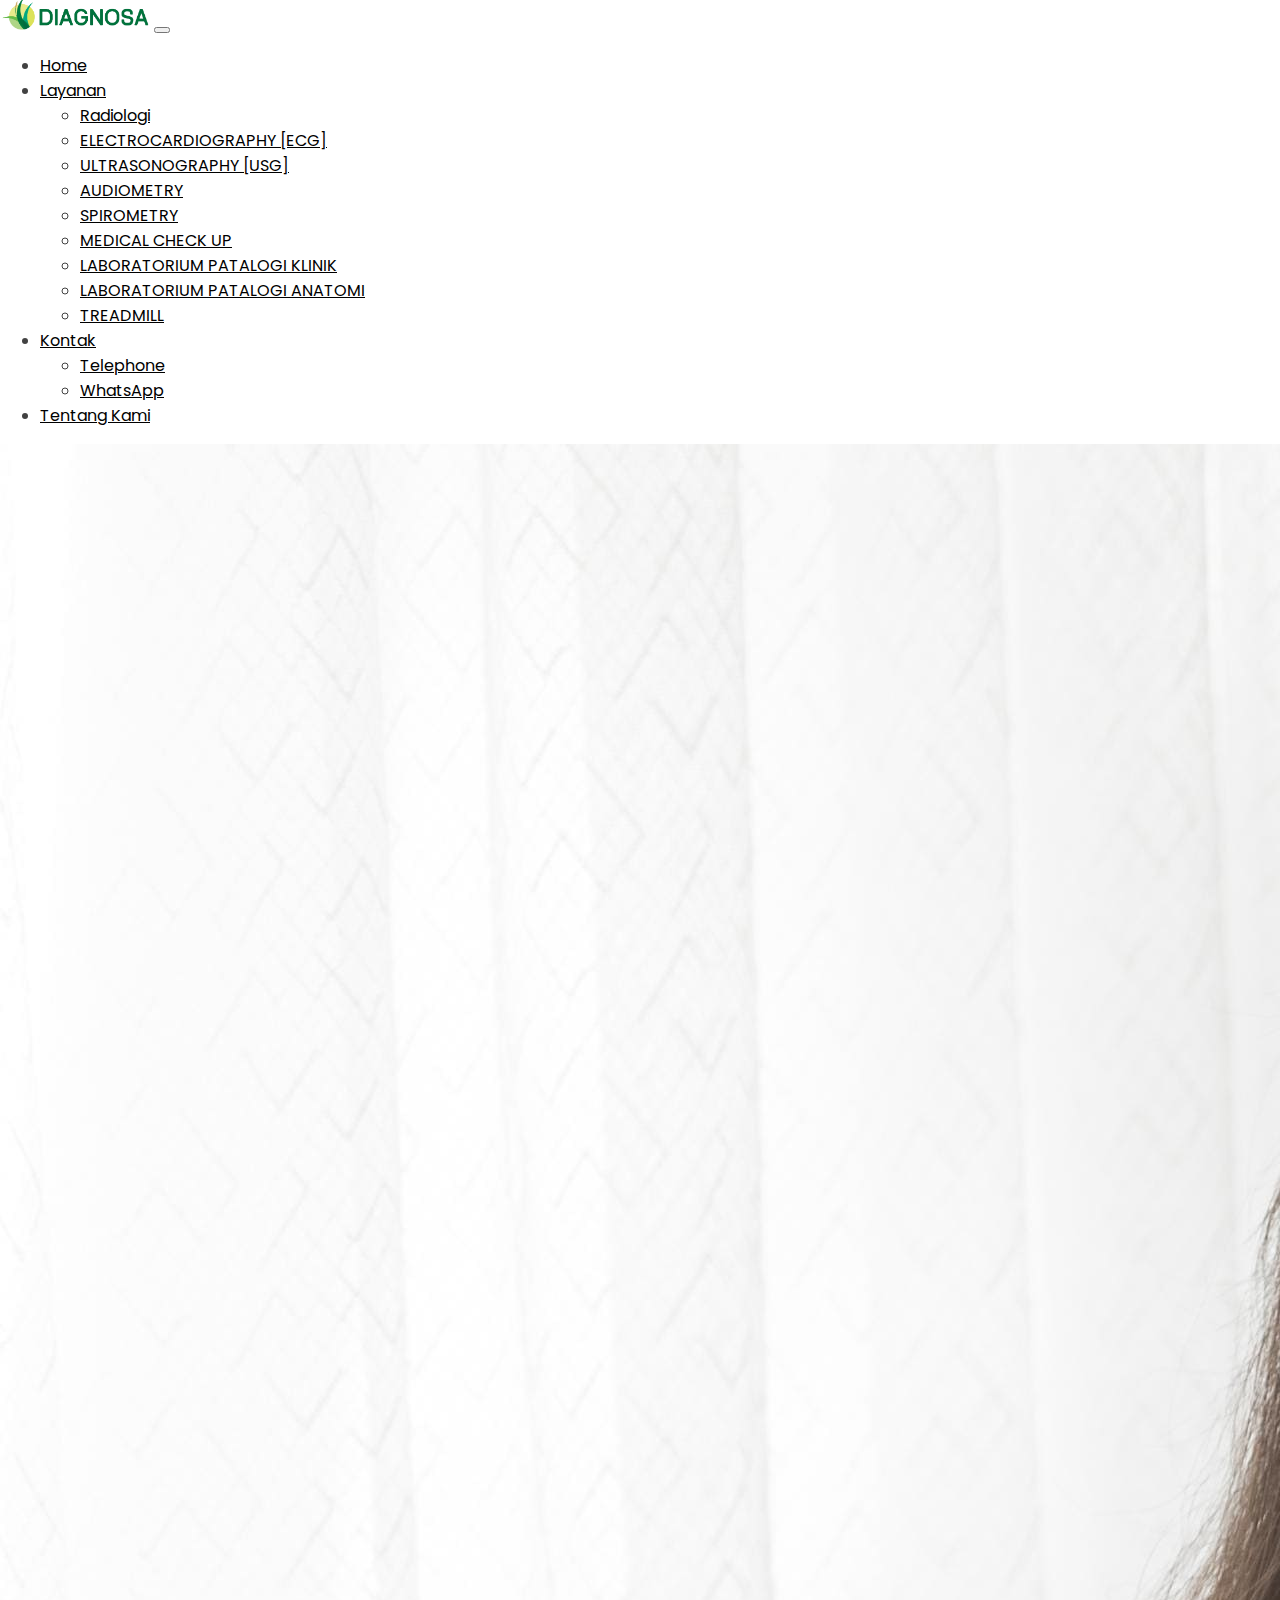
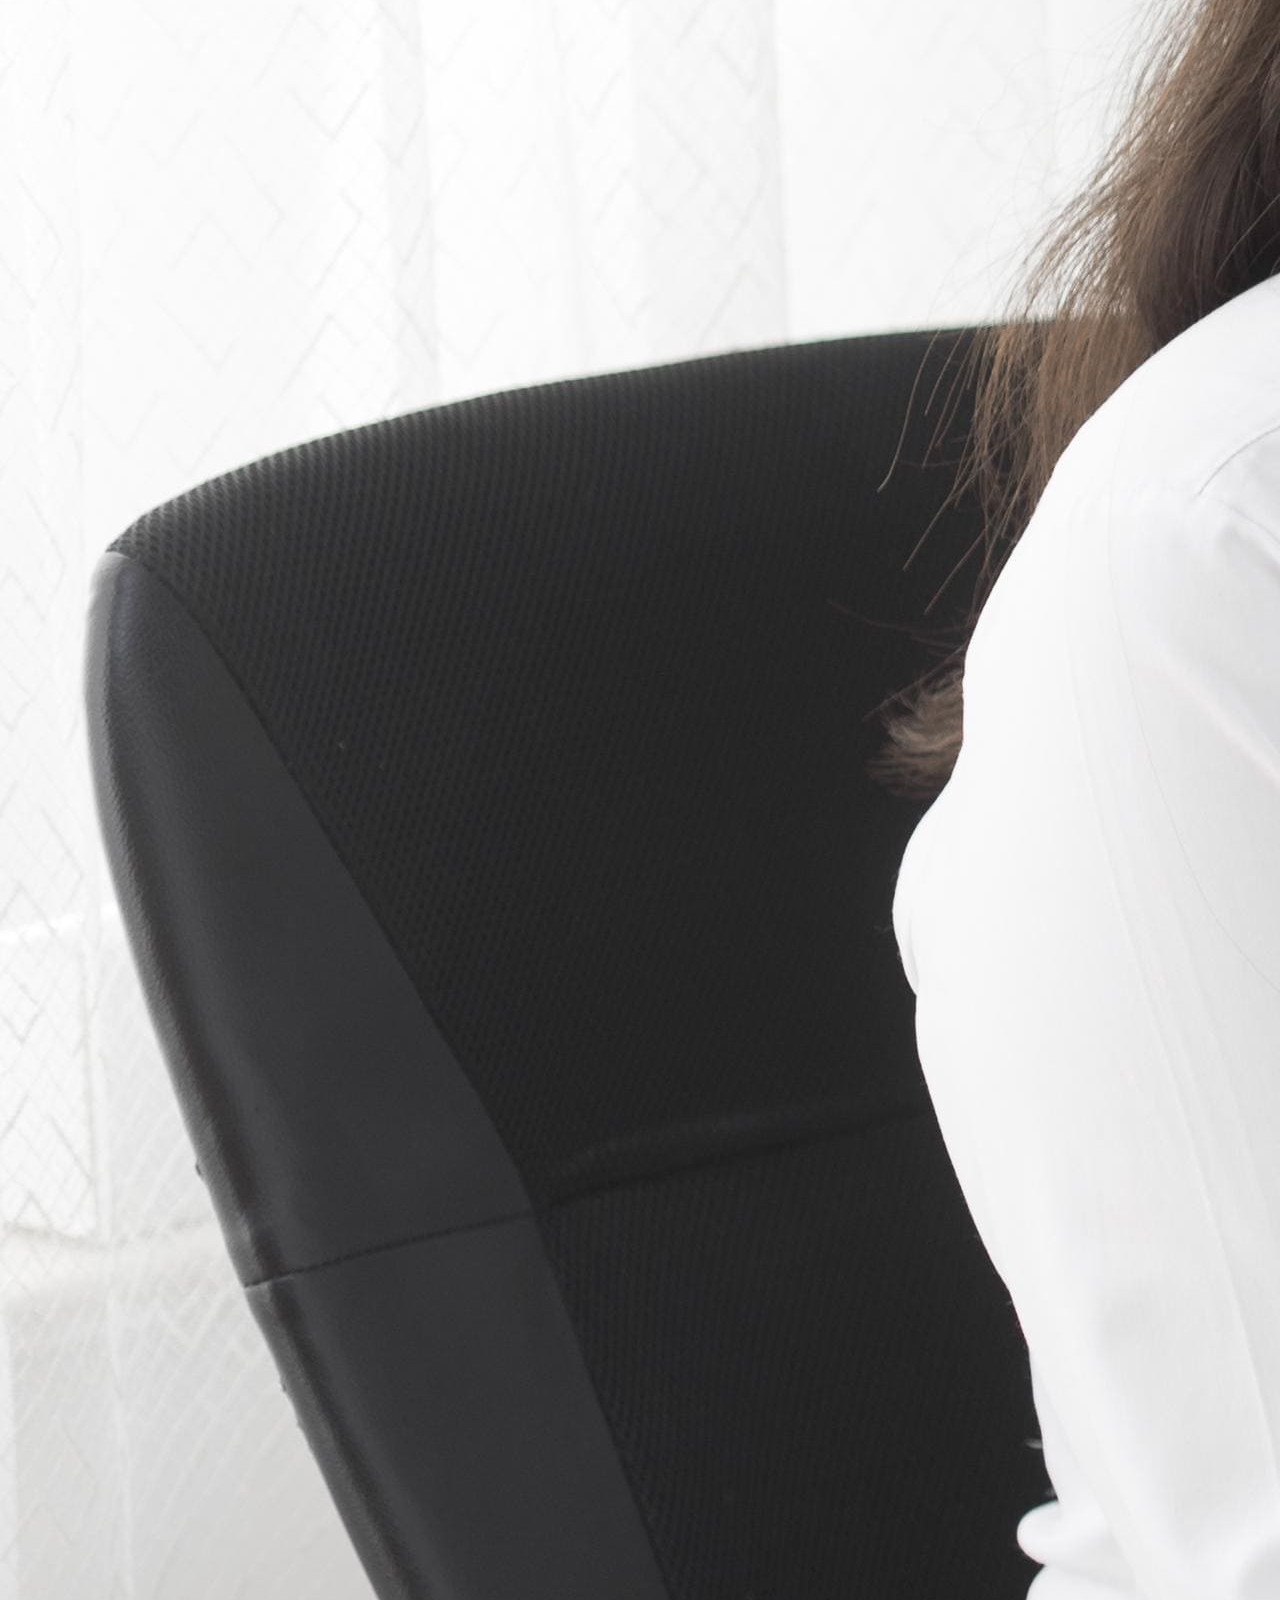
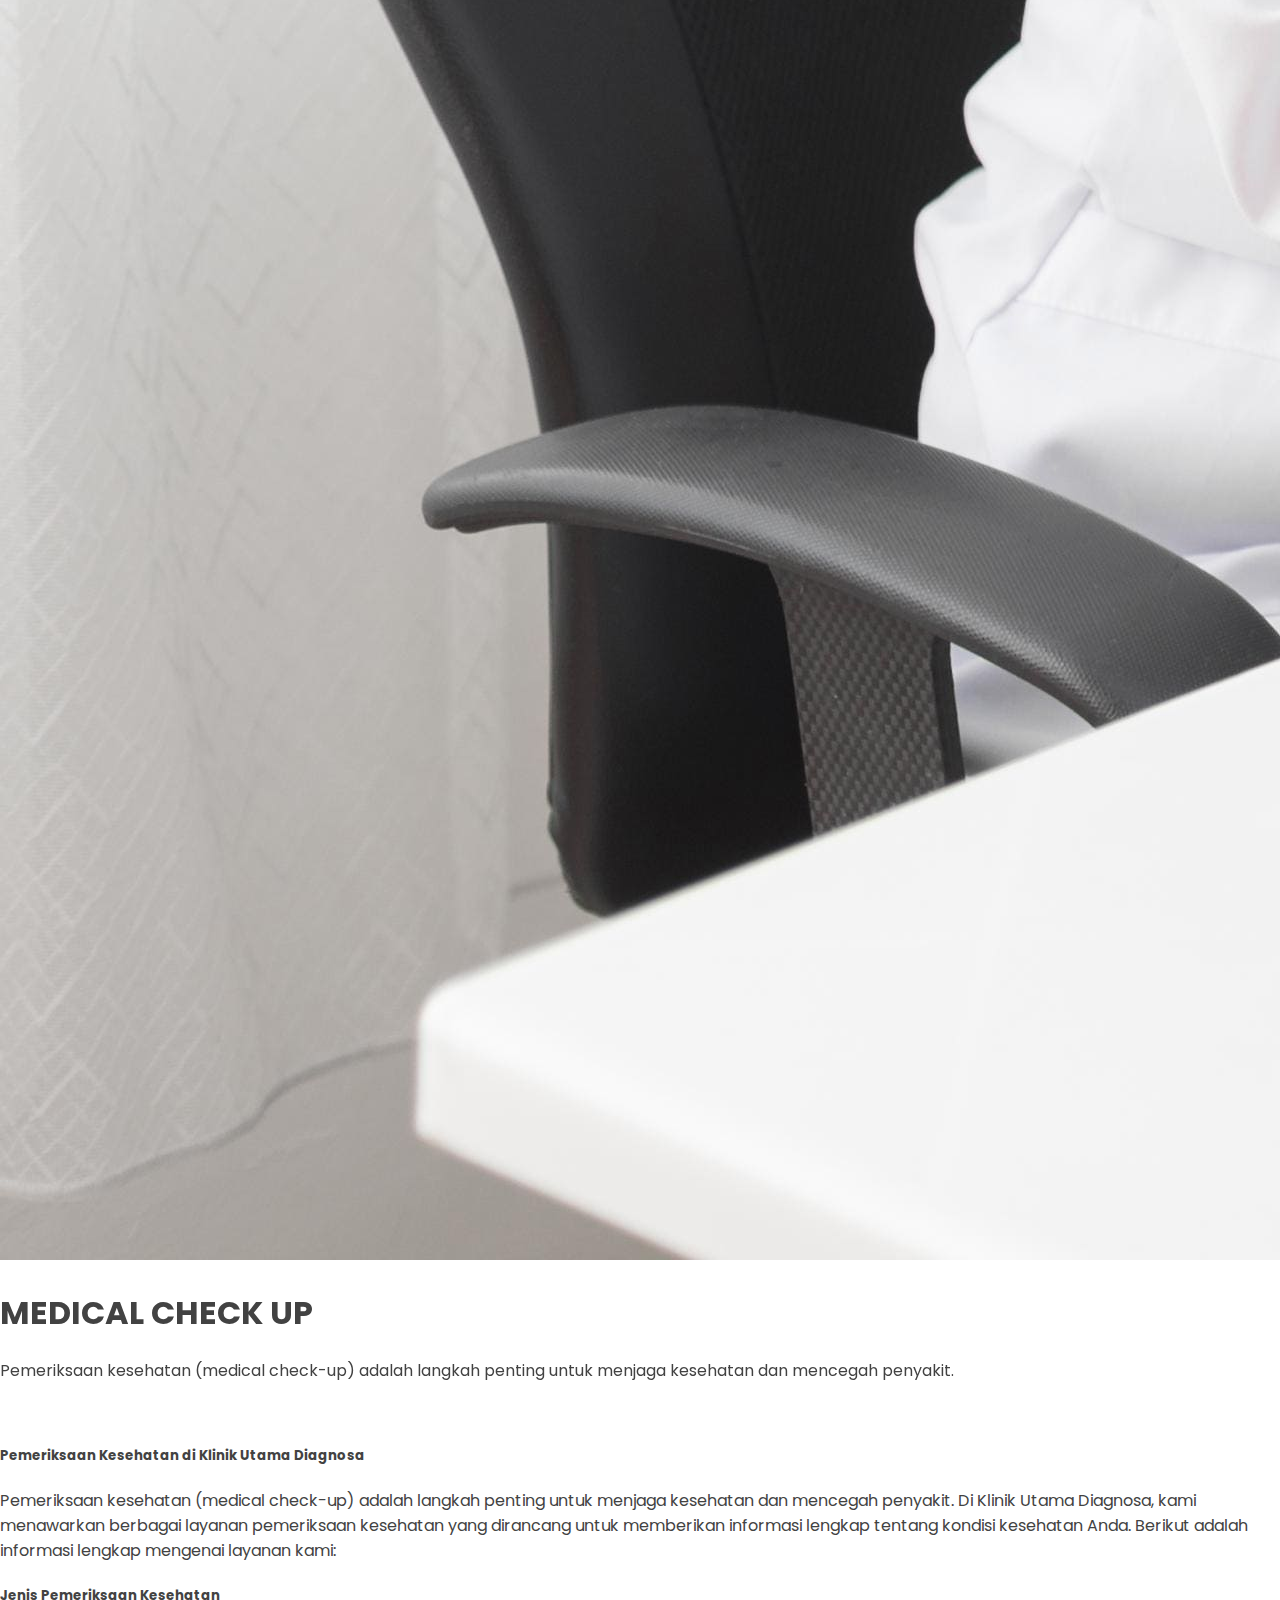
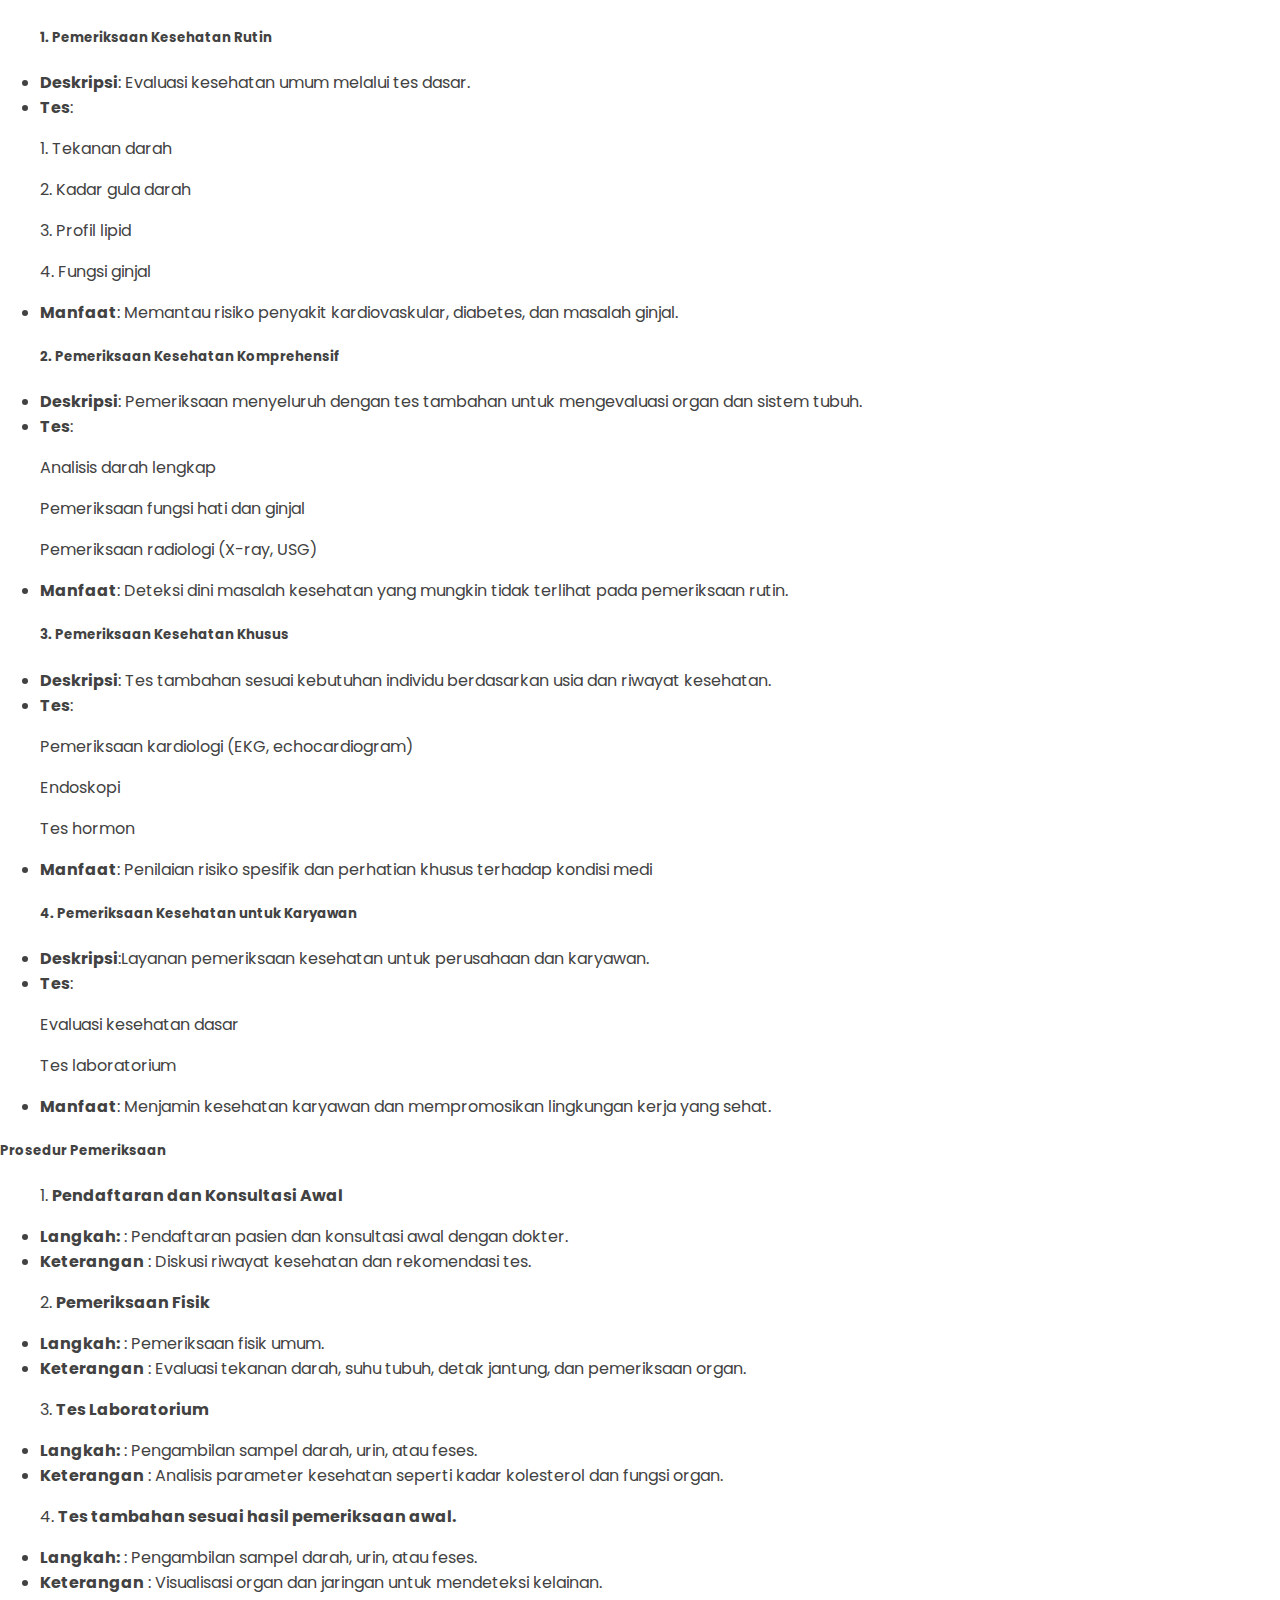
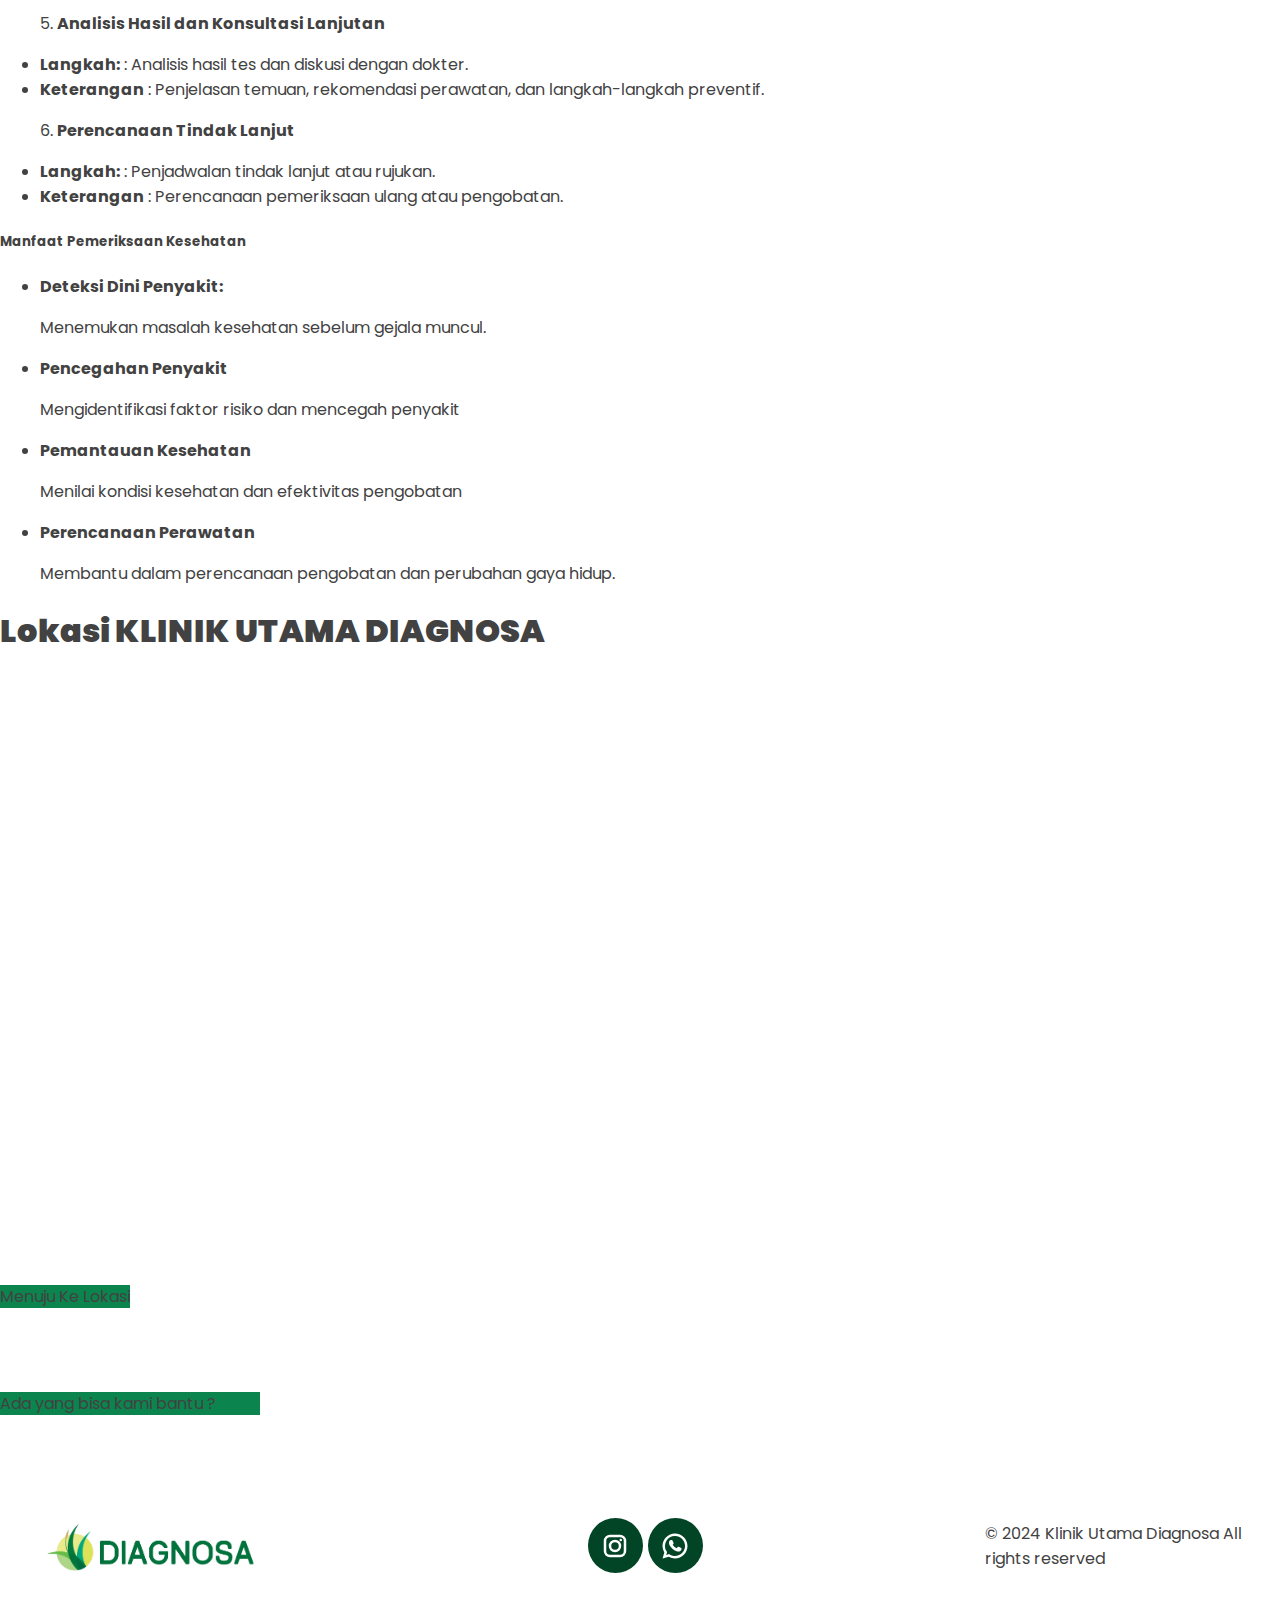
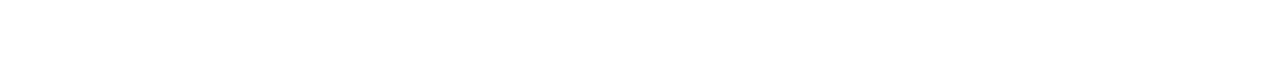
<file: Medicalcheckup.html>
<!DOCTYPE html>
<html lang="en">
  <head>
    <!-- Required meta tags -->
    <meta charset="utf-8" />
    <meta
      name="description"
      content="Klinik Utama Diagnosa offers various medical diagnostic services including radiology, electrocardiography, and more."
    />

    <meta name="viewport" content="width=device-width, initial-scale=1" />
    <!-- font  -->
    <link rel="preconnect" href="https://fonts.googleapis.com" />
    <link rel="preconnect" href="https://fonts.gstatic.com" crossorigin />
    <link
      href="https://fonts.googleapis.com/css2?family=Poppins:ital,wght@0,100;0,200;0,300;0,400;0,500;0,600;0,700;0,800;0,900;1,100;1,200;1,300;1,400;1,500;1,600;1,700;1,800;1,900&family=Roboto:ital,wght@0,100;0,300;0,400;0,500;0,700;0,900;1,100;1,300;1,400;1,500;1,700;1,900&display=swap"
      rel="stylesheet"
    />
    <!-- font -->
    <!-- Bootstrap CSS -->
    <link
      href="https://cdn.jsdelivr.net/npm/bootstrap@5.0.2/dist/css/bootstrap.min.css"
      rel="stylesheet"
      integrity="sha384-EVSTQN3/azprG1Anm3QDgpJLIm9Nao0Yz1ztcQTwFspd3yD65VohhpuuCOmLASjC"
      crossorigin="anonymous"
    />
    <!-- AOS -->
    <link href="https://unpkg.com/aos@2.3.1/dist/aos.css" rel="stylesheet" />
    <!-- AOS -->
    <title>Medical Check Up</title>
    <link rel="stylesheet" href="./styles/style.css" />
    <link rel="icon" href="./assets/Logo/Favicon Nobg.png" />
  </head>
  <body>
    <!-- Navbar -->
    <nav
      class="navbar navbar-expand-lg text rounded-3 sticky-top m-3 navbar-light text-center shadow-lg bg-white"
    >
      <div class="p-3 container-fluid gap-2">
        <img
          src="./assets/Logo/Logo Diagnosa No bg.png"
          alt="Logo"
          class="LogoNavbar"
        />
        <button
          class="navbar-toggler border-0"
          type="button"
          data-bs-toggle="collapse"
          data-bs-target="#navbarNavDropdown"
          aria-controls="navbarNavDropdown"
          aria-expanded="false"
          aria-label="Toggle navigation"
        >
          <span class="navbar-toggler-icon"></span>
        </button>
        <div class="collapse navbar-collapse" id="navbarNavDropdown">
          <ul class="navbar-nav m-auto gap-3">
            <li class="nav-item">
              <a
                class="nav-link active d-flex"
                aria-current="page"
                href="./index.html"
                >Home</a
              >
            </li>
            <li class="nav-item dropdown">
              <a
                class="nav-link dropdown-toggle d-flex"
                href="#"
                id="navbarDropdownMenuLink"
                role="button"
                data-bs-toggle="dropdown"
                aria-expanded="false"
              >
                Layanan
              </a>
              <ul
                class="dropdown-menu shadow"
                aria-labelledby="navbarDropdownMenuLink"
              >
                <li>
                  <a class="dropdown-item" href="./Radiologi[Rontgen].html"
                    >Radiologi</a
                  >
                </li>
                <li>
                  <a class="dropdown-item" href="./Electrocardiography.html"
                    >ELECTROCARDIOGRAPHY [ECG]</a
                  >
                </li>
                <li>
                  <a class="dropdown-item" href="./Ultrasonography.html"
                    >ULTRASONOGRAPHY [USG]</a
                  >
                </li>
                <li>
                  <a class="dropdown-item" href="./Audiometry.html"
                    >AUDIOMETRY</a
                  >
                </li>
                <li>
                  <a class="dropdown-item" href="./Spirometry.html"
                    >SPIROMETRY</a
                  >
                </li>
                <li>
                  <a class="dropdown-item" href="./Medicalcheckup.html"
                    >MEDICAL CHECK UP</a
                  >
                </li>
                <li>
                  <a class="dropdown-item" href="./Labpatalogiklinik.html"
                    >LABORATORIUM PATALOGI KLINIK</a
                  >
                </li>
                <li>
                  <a class="dropdown-item" href="./Labapatalogianatomi.html"
                    >LABORATORIUM PATALOGI ANATOMI</a
                  >
                </li>
                <li>
                  <a class="dropdown-item" href="./Treadmill.html">TREADMILL</a>
                </li>
              </ul>
            </li>
            <li class="nav-item dropdown">
              <a
                class="nav-link dropdown-toggle d-flex"
                href="#"
                id="navbarDropdownMenuLink"
                role="button"
                data-bs-toggle="dropdown"
                aria-expanded="false"
              >
                Kontak
              </a>
              <ul
                class="dropdown-menu shadow"
                aria-labelledby="navbarDropdownMenuLink"
              >
                <li>
                  <a class="dropdown-item" href="tel:0234486111">Telephone</a>
                </li>
                <li>
                  <a
                    class="dropdown-item"
                    href="https://wa.me/6282130471300"
                    target="_blank"
                    >WhatsApp</a
                  >
                </li>
              </ul>
            </li>
            <li class="nav-item">
              <a class="nav-link d-flex" href="./TentangKami.html"
                >Tentang Kami</a
              >
            </li>
          </ul>
        </div>
      </div>
    </nav>

    <!-- Navbar -->
    <!-- Jumbotron -->
    <div
      data-aos="fade-up"
      data-aos-anchor-placement="top-bottom"
      data-aos-duration="3000"
    >
      <div id="carouselExampleCaptions" class="m-3 carousel slide">
        <img
          src="./assets/Carousel/medical check up.jpg"
          class="rounded-3 d-block w-100"
        />
        <div
          class="carousel-caption rounded-3 text-dark d-none d-md-block bottom-0"
          style="background-color: rgba(255, 255, 255, 0.485)"
        >
          <h1 class="fw-bold">MEDICAL CHECK UP</h1>
          <p>
            Pemeriksaan kesehatan (medical check-up) adalah langkah penting
            untuk menjaga kesehatan dan mencegah penyakit.
          </p>
        </div>
      </div>
    </div>
    <!-- Jumbotron  -->
    <!-- Description -->
    <section class="m-3 p-3">
      <br />
      <h5 class="fw-bold">Pemeriksaan Kesehatan di Klinik Utama Diagnosa</h5>
      <p>
        Pemeriksaan kesehatan (medical check-up) adalah langkah penting untuk
        menjaga kesehatan dan mencegah penyakit. Di Klinik Utama Diagnosa, kami
        menawarkan berbagai layanan pemeriksaan kesehatan yang dirancang untuk
        memberikan informasi lengkap tentang kondisi kesehatan Anda. Berikut
        adalah informasi lengkap mengenai layanan kami:
      </p>
      <h5 class="fw-bold">Jenis Pemeriksaan Kesehatan</h5>
      <ul>
        <h5 class="fw-bold">1. Pemeriksaan Kesehatan Rutin</h5>
        <li><b>Deskripsi</b>: Evaluasi kesehatan umum melalui tes dasar.</li>
        <li><b>Tes</b>:</li>
        <p>1. Tekanan darah</p>
        <p>2. Kadar gula darah</p>
        <p>3. Profil lipid</p>
        <p>4. Fungsi ginjal</p>
        <li>
          <b>Manfaat</b>: Memantau risiko penyakit kardiovaskular, diabetes, dan
          masalah ginjal.
        </li>
      </ul>
      <ul>
        <h5 class="fw-bold">2. Pemeriksaan Kesehatan Komprehensif</h5>
        <li>
          <b>Deskripsi</b>: Pemeriksaan menyeluruh dengan tes tambahan untuk
          mengevaluasi organ dan sistem tubuh.
        </li>
        <li><b>Tes</b>:</li>
        <p>Analisis darah lengkap</p>
        <p>Pemeriksaan fungsi hati dan ginjal</p>
        <p>Pemeriksaan radiologi (X-ray, USG)</p>
        <li>
          <b>Manfaat</b>: Deteksi dini masalah kesehatan yang mungkin tidak
          terlihat pada pemeriksaan rutin.
        </li>
      </ul>
      <ul>
        <h5 class="fw-bold">3. Pemeriksaan Kesehatan Khusus</h5>
        <li>
          <b>Deskripsi</b>: Tes tambahan sesuai kebutuhan individu berdasarkan
          usia dan riwayat kesehatan.
        </li>
        <li><b>Tes</b>:</li>
        <p>Pemeriksaan kardiologi (EKG, echocardiogram)</p>
        <p>Endoskopi</p>
        <p>Tes hormon</p>
        <li>
          <b>Manfaat</b>: Penilaian risiko spesifik dan perhatian khusus
          terhadap kondisi medi
        </li>
      </ul>
      <ul>
        <h5 class="fw-bold">4. Pemeriksaan Kesehatan untuk Karyawan</h5>
        <li>
          <b>Deskripsi</b>:Layanan pemeriksaan kesehatan untuk perusahaan dan
          karyawan.
        </li>
        <li><b>Tes</b>:</li>
        <p>Evaluasi kesehatan dasar</p>
        <p>Tes laboratorium</p>
        <li>
          <b>Manfaat</b>: Menjamin kesehatan karyawan dan mempromosikan
          lingkungan kerja yang sehat.
        </li>
      </ul>
      <h5 class="fw-bold">Prosedur Pemeriksaan</h5>
      <ul>
        <p>1. <b>Pendaftaran dan Konsultasi Awal </b></p>
        <li>
          <b>Langkah:</b> : Pendaftaran pasien dan konsultasi awal dengan
          dokter.
        </li>
        <li>
          <b>Keterangan</b> : Diskusi riwayat kesehatan dan rekomendasi tes.
        </li>
        <p>2. <b>Pemeriksaan Fisik</b></p>
        <li><b>Langkah:</b> : Pemeriksaan fisik umum.</li>
        <li>
          <b>Keterangan</b> : Evaluasi tekanan darah, suhu tubuh, detak jantung,
          dan pemeriksaan organ.
        </li>
        <p>3. <b>Tes Laboratorium </b></p>
        <li><b>Langkah:</b> : Pengambilan sampel darah, urin, atau feses.</li>
        <li>
          <b>Keterangan</b> : Analisis parameter kesehatan seperti kadar
          kolesterol dan fungsi organ.
        </li>
        <p>4. <b>Tes tambahan sesuai hasil pemeriksaan awal.</b></p>
        <li><b>Langkah:</b> : Pengambilan sampel darah, urin, atau feses.</li>
        <li>
          <b>Keterangan</b> : Visualisasi organ dan jaringan untuk mendeteksi
          kelainan.
        </li>
        <p>5. <b>Analisis Hasil dan Konsultasi Lanjutan </b></p>
        <li><b>Langkah:</b> : Analisis hasil tes dan diskusi dengan dokter.</li>
        <li>
          <b>Keterangan</b> : Penjelasan temuan, rekomendasi perawatan, dan
          langkah-langkah preventif.
        </li>
        <p>6. <b>Perencanaan Tindak Lanjut </b></p>
        <li><b>Langkah:</b> : Penjadwalan tindak lanjut atau rujukan.</li>
        <li>
          <b>Keterangan</b> : Perencanaan pemeriksaan ulang atau pengobatan.
        </li>
      </ul>
      <h5 class="fw-bold">Manfaat Pemeriksaan Kesehatan</h5>
      <ul>
        <li><b>Deteksi Dini Penyakit: </b></li>
        <p>Menemukan masalah kesehatan sebelum gejala muncul.</p>
        <li><b>Pencegahan Penyakit</b></li>
        <p>Mengidentifikasi faktor risiko dan mencegah penyakit</p>
        <li><b>Pemantauan Kesehatan</b></li>
        <p>Menilai kondisi kesehatan dan efektivitas pengobatan</p>
        <li><b>Perencanaan Perawatan </b></li>
        <p>Membantu dalam perencanaan pengobatan dan perubahan gaya hidup.</p>
      </ul>
    </section>
    <!-- Description -->

    <!-- Location -->
    <section class="mt-5 m-3 rounded-3 p-3">
      <h1 class="text-center p-5 fs-1" style="font-weight: 900">
        Lokasi KLINIK UTAMA DIAGNOSA
      </h1>
      <iframe
        class="rounded-3 shadow"
        src="https://www.google.com/maps/embed?pb=!1m18!1m12!1m3!1d3964.438902403538!2d108.44365007364608!3d-6.465950593525696!2m3!1f0!2f0!3f0!3m2!1i1024!2i768!4f13.1!3m3!1m2!1s0x2e6eea6b4f1176cb%3A0xc765ee3c71e5b67e!2sDiagnosa%20Laboratorium%20Klinik%20Karangampel!5e0!3m2!1sid!2sid!4v1724468185834!5m2!1sid!2sid"
        width="100%"
        height="600"
        style="border: 0"
        allowfullscreen=""
        loading="lazy"
        referrerpolicy="no-referrer-when-downgrade"
      >
      </iframe>
      <a
        class="Link-ca fw-bold d-flex justify-content-center p-3 mt-3 shadow rounded-3 text-white"
        href="https://maps.app.goo.gl/z8r4W8eTC6G7RLJU7"
        style="text-decoration: none; background-color: #0c844e"
      >
        Menuju Ke Lokasi
      </a>
    </section>

    <!-- Location -->

    <!-- chat rigth -->
    <footer class="container-fluid position-sticky gap-5 text-end bottom-0">
      <a
        class="rounded-3 text-white p-3 fw-bold"
        href="https://wa.me/6282130471300"
        style="text-decoration: none; background-color: #0c844e"
      >
        Ada yang bisa kami bantu ?
        <svg
          xmlns="http://www.w3.org/2000/svg"
          x="0px"
          y="0px"
          width="40"
          height="100"
          viewBox="0 0 24 24"
          style="fill: #ffffff"
        >
          <path
            d="M 12.011719 2 C 6.5057187 2 2.0234844 6.478375 2.0214844 11.984375 C 2.0204844 13.744375 2.4814687 15.462563 3.3554688 16.976562 L 2 22 L 7.2324219 20.763672 C 8.6914219 21.559672 10.333859 21.977516 12.005859 21.978516 L 12.009766 21.978516 C 17.514766 21.978516 21.995047 17.499141 21.998047 11.994141 C 22.000047 9.3251406 20.962172 6.8157344 19.076172 4.9277344 C 17.190172 3.0407344 14.683719 2.001 12.011719 2 z M 12.009766 4 C 14.145766 4.001 16.153109 4.8337969 17.662109 6.3417969 C 19.171109 7.8517969 20.000047 9.8581875 19.998047 11.992188 C 19.996047 16.396187 16.413812 19.978516 12.007812 19.978516 C 10.674812 19.977516 9.3544062 19.642812 8.1914062 19.007812 L 7.5175781 18.640625 L 6.7734375 18.816406 L 4.8046875 19.28125 L 5.2851562 17.496094 L 5.5019531 16.695312 L 5.0878906 15.976562 C 4.3898906 14.768562 4.0204844 13.387375 4.0214844 11.984375 C 4.0234844 7.582375 7.6067656 4 12.009766 4 z M 8.4765625 7.375 C 8.3095625 7.375 8.0395469 7.4375 7.8105469 7.6875 C 7.5815469 7.9365 6.9355469 8.5395781 6.9355469 9.7675781 C 6.9355469 10.995578 7.8300781 12.182609 7.9550781 12.349609 C 8.0790781 12.515609 9.68175 15.115234 12.21875 16.115234 C 14.32675 16.946234 14.754891 16.782234 15.212891 16.740234 C 15.670891 16.699234 16.690438 16.137687 16.898438 15.554688 C 17.106437 14.971687 17.106922 14.470187 17.044922 14.367188 C 16.982922 14.263188 16.816406 14.201172 16.566406 14.076172 C 16.317406 13.951172 15.090328 13.348625 14.861328 13.265625 C 14.632328 13.182625 14.464828 13.140625 14.298828 13.390625 C 14.132828 13.640625 13.655766 14.201187 13.509766 14.367188 C 13.363766 14.534188 13.21875 14.556641 12.96875 14.431641 C 12.71875 14.305641 11.914938 14.041406 10.960938 13.191406 C 10.218937 12.530406 9.7182656 11.714844 9.5722656 11.464844 C 9.4272656 11.215844 9.5585938 11.079078 9.6835938 10.955078 C 9.7955938 10.843078 9.9316406 10.663578 10.056641 10.517578 C 10.180641 10.371578 10.223641 10.267562 10.306641 10.101562 C 10.389641 9.9355625 10.347156 9.7890625 10.285156 9.6640625 C 10.223156 9.5390625 9.737625 8.3065 9.515625 7.8125 C 9.328625 7.3975 9.131125 7.3878594 8.953125 7.3808594 C 8.808125 7.3748594 8.6425625 7.375 8.4765625 7.375 z"
          ></path>
        </svg>
      </a>
    </footer>
    <!-- chat rigth -->

    <!-- footer -->
    <footer class="footer rounded-3 shadow mt-5">
      <div class="container2">
        <div class="grid">
          <div class="logo">
            <div class="logo-wrapper">
              <img src="./assets/Logo/Logo Diagnosa No bg.png" alt="" />
            </div>
          </div>
          <div class="contact">
            <a
              href="https://www.instagram.com/klinikutamadiagnosa?utm_source=ig_web_button_share_sheet&igsh=ZDNlZDc0MzIxNw=="
            >
              <button class="button">
                <svg
                  viewBox="0 0 24 24"
                  fill="none"
                  height="24"
                  width="24"
                  xmlns="http://www.w3.org/2000/svg"
                  aria-hidden="true"
                  class="w-6 h-6 text-gray-800 dark:text-white"
                >
                  <path
                    clip-rule="evenodd"
                    d="M3 8a5 5 0 0 1 5-5h8a5 5 0 0 1 5 5v8a5 5 0 0 1-5 5H8a5 5 0 0 1-5-5V8Zm5-3a3 3 0 0 0-3 3v8a3 3 0 0 0 3 3h8a3 3 0 0 0 3-3V8a3 3 0 0 0-3-3H8Zm7.597 2.214a1 1 0 0 1 1-1h.01a1 1 0 1 1 0 2h-.01a1 1 0 0 1-1-1ZM12 9a3 3 0 1 0 0 6 3 3 0 0 0 0-6Zm-5 3a5 5 0 1 1 10 0 5 5 0 0 1-10 0Z"
                    fill-rule="evenodd"
                    fill="currentColor"
                  ></path>
                </svg>
              </button>
            </a>
            <a href="https://wa.me/6282130471300" target="_blank">
              <button class="button">
                <svg
                  viewBox="0 0 24 24"
                  fill="none"
                  height="24"
                  width="24"
                  xmlns="http://www.w3.org/2000/svg"
                  aria-hidden="true"
                  class="w-6 h-6 text-gray-800 dark:text-white"
                >
                  <path
                    clip-rule="evenodd"
                    d="M12 4a8 8 0 0 0-6.895 12.06l.569.718-.697 2.359 2.32-.648.379.243A8 8 0 1 0 12 4ZM2 12C2 6.477 6.477 2 12 2s10 4.477 10 10-4.477 10-10 10a9.96 9.96 0 0 1-5.016-1.347l-4.948 1.382 1.426-4.829-.006-.007-.033-.055A9.958 9.958 0 0 1 2 12Z"
                    fill-rule="evenodd"
                    fill="currentColor"
                  ></path>
                  <path
                    d="M16.735 13.492c-.038-.018-1.497-.736-1.756-.83a1.008 1.008 0 0 0-.34-.075c-.196 0-.362.098-.49.291-.146.217-.587.732-.723.886-.018.02-.042.045-.057.045-.013 0-.239-.093-.307-.123-1.564-.68-2.751-2.313-2.914-2.589-.023-.04-.024-.057-.024-.057.005-.021.058-.074.085-.101.08-.079.166-.182.249-.283l.117-.14c.121-.14.175-.25.237-.375l.033-.066a.68.68 0 0 0-.02-.64c-.034-.069-.65-1.555-.715-1.711-.158-.377-.366-.552-.655-.552-.027 0 0 0-.112.005-.137.005-.883.104-1.213.311-.35.22-.94.924-.94 2.16 0 1.112.705 2.162 1.008 2.561l.041.06c1.161 1.695 2.608 2.951 4.074 3.537 1.412.564 2.081.63 2.461.63.16 0 .288-.013.4-.024l.072-.007c.488-.043 1.56-.599 1.804-1.276.192-.534.243-1.117.115-1.329-.088-.144-.239-.216-.43-.308Z"
                    fill="currentColor"
                  ></path>
                </svg>
              </button>
            </a>
          </div>
          <div class="contact text-center">
            <p>© 2024 Klinik Utama Diagnosa All rights reserved</p>
          </div>
        </div>
      </div>
    </footer>
    <!--Footer  -->
    <!-- footer -->
    <!-- Index.js -->
    <script src="./js/index.js"></script>
    <!-- Index js -->

    <!-- AOS -->
    <script src="https://unpkg.com/aos@2.3.1/dist/aos.js"></script>
    <script>
      AOS.init();
    </script>
    <!-- AOS -->
    <!-- Option 1: Bootstrap Bundle with Popper -->
    <script
      src="https://cdn.jsdelivr.net/npm/bootstrap@5.0.2/dist/js/bootstrap.bundle.min.js"
      integrity="sha384-MrcW6ZMFYlzcLA8Nl+NtUVF0sA7MsXsP1UyJoMp4YLEuNSfAP+JcXn/tWtIaxVXM"
      crossorigin="anonymous"
    ></script>
  </body>
</html>
</file>
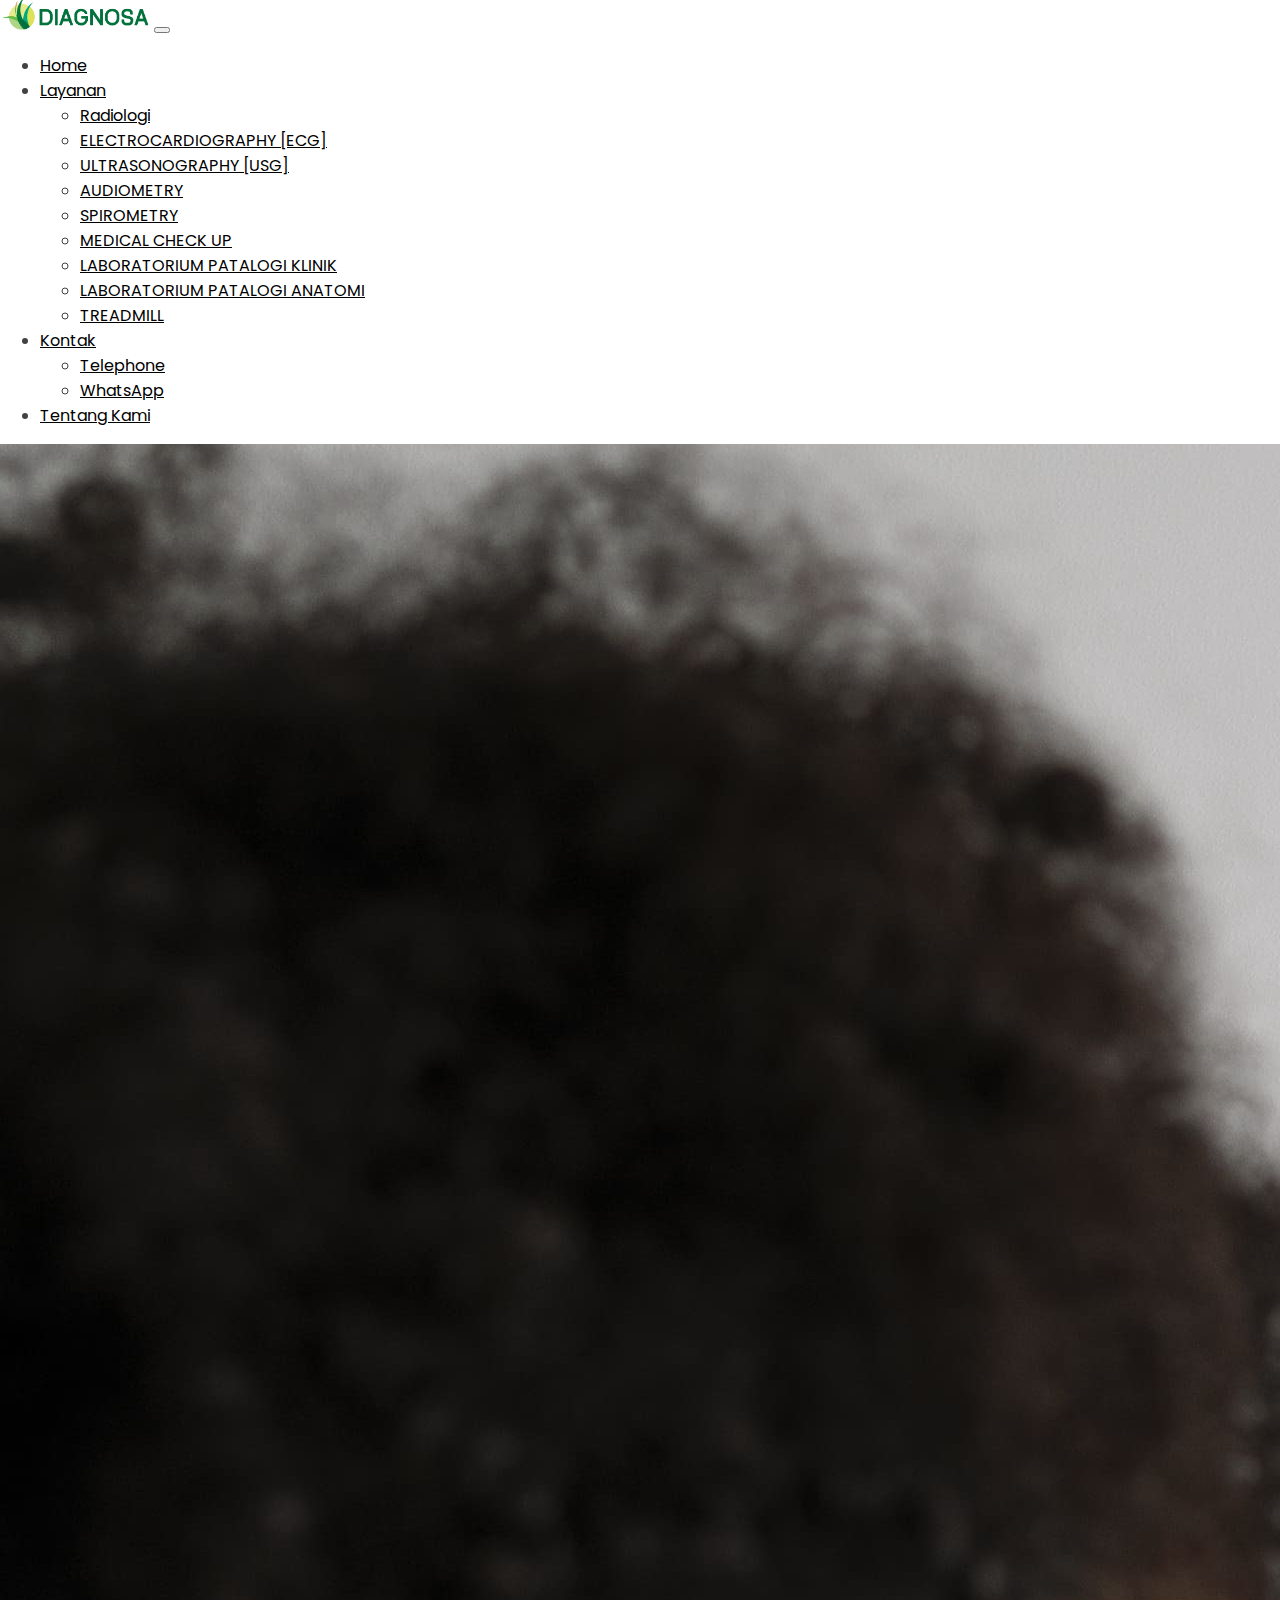
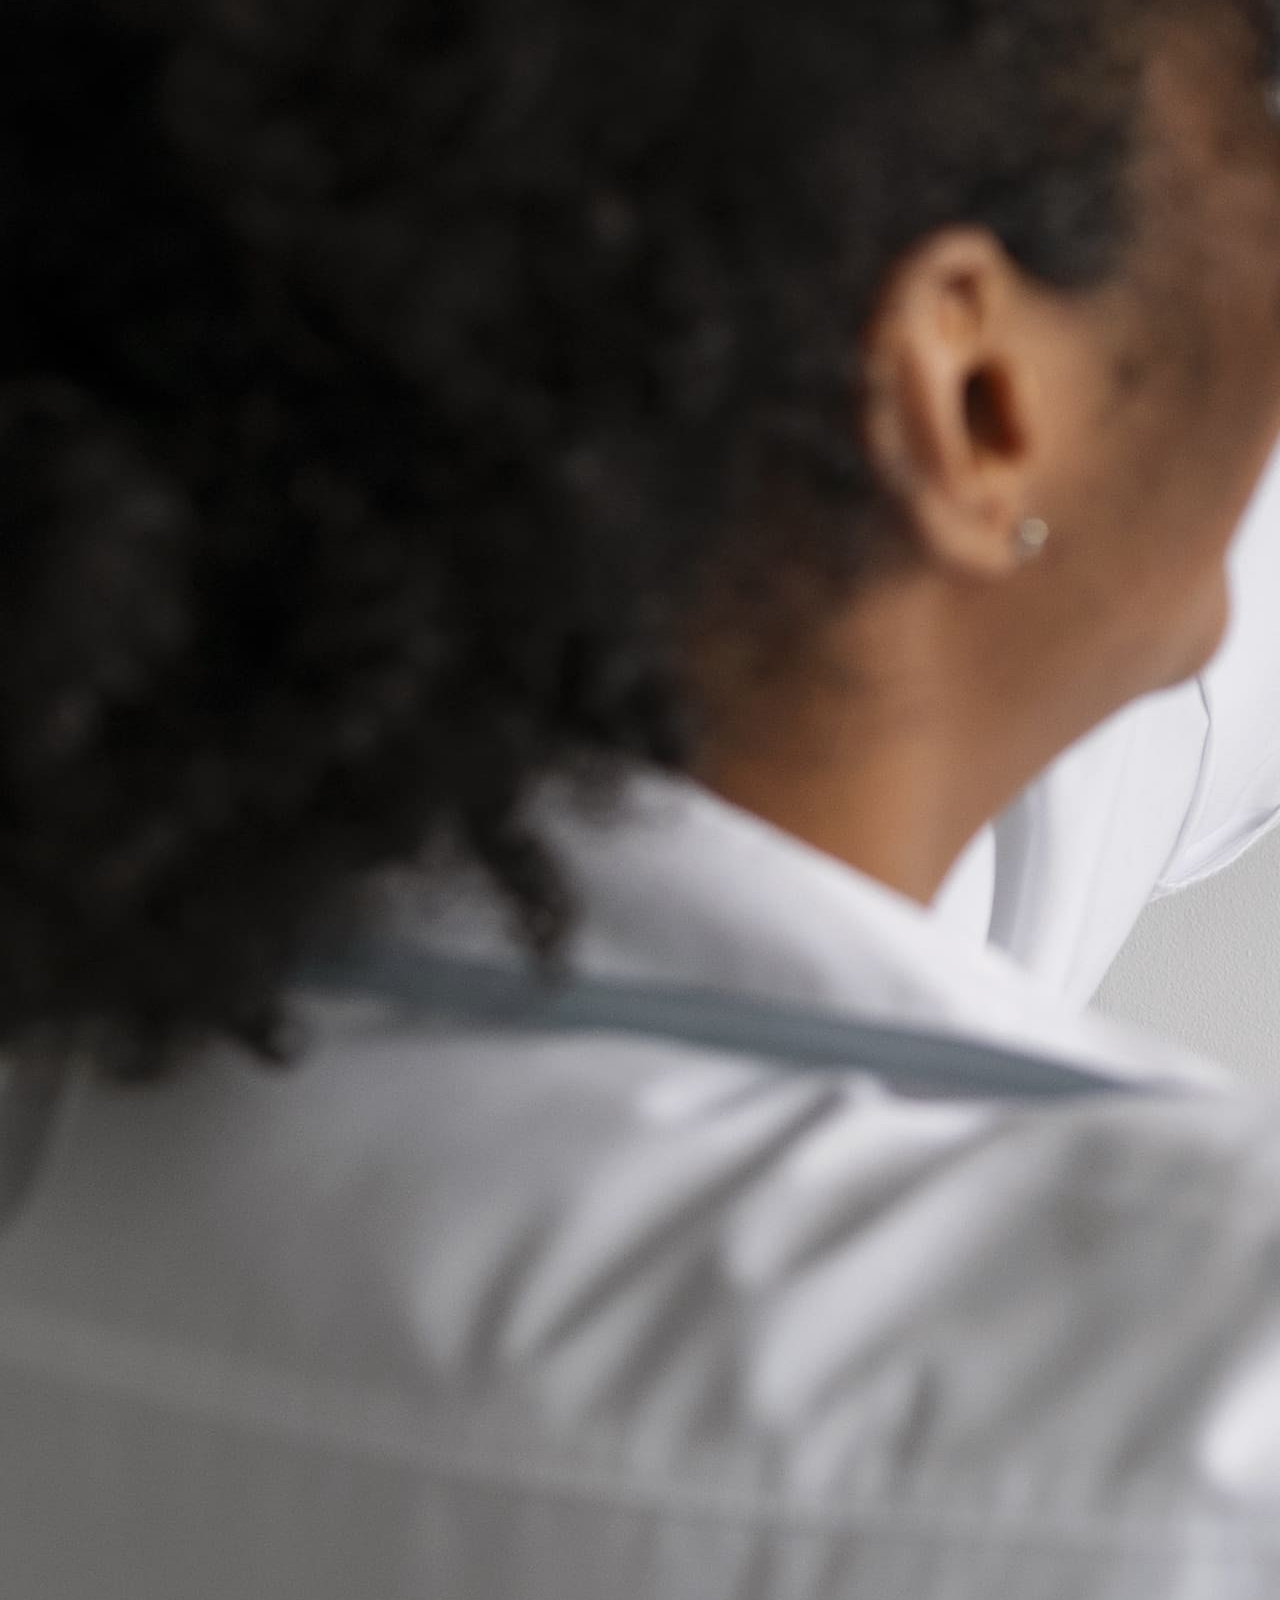
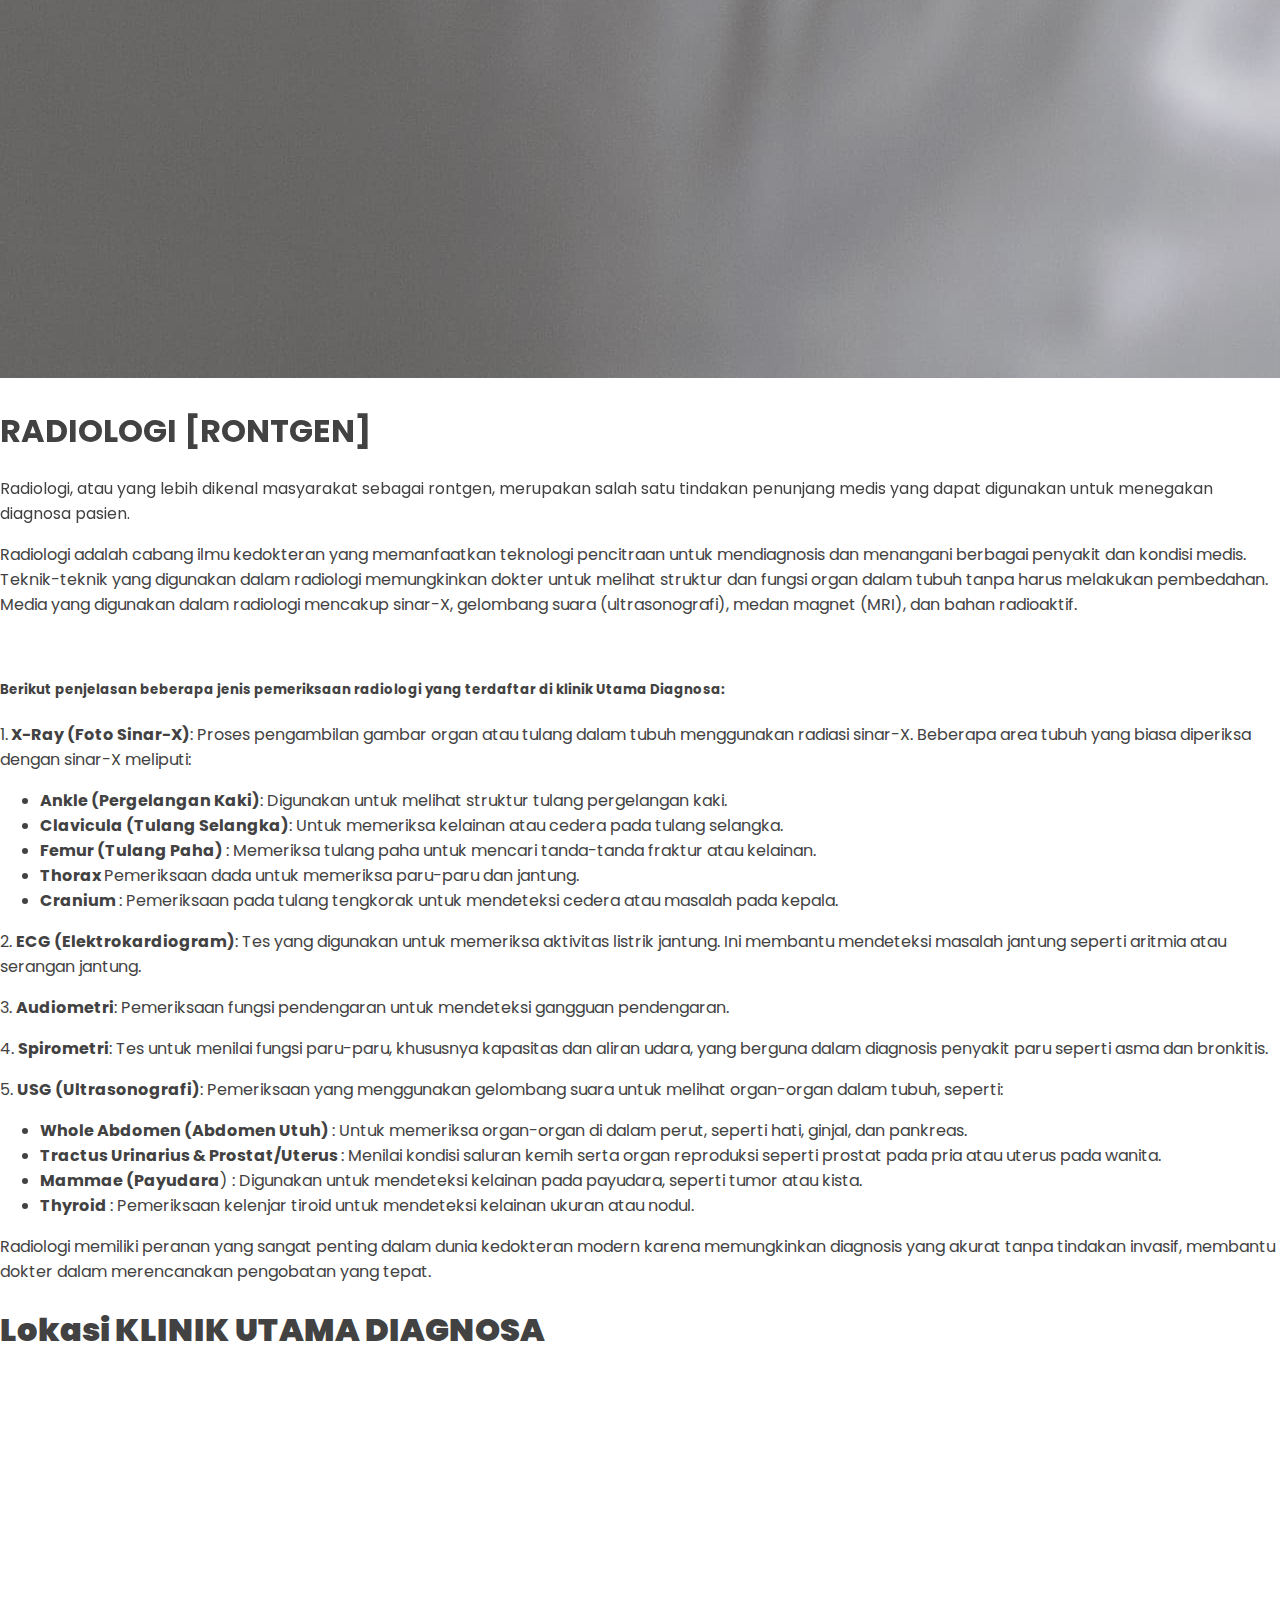
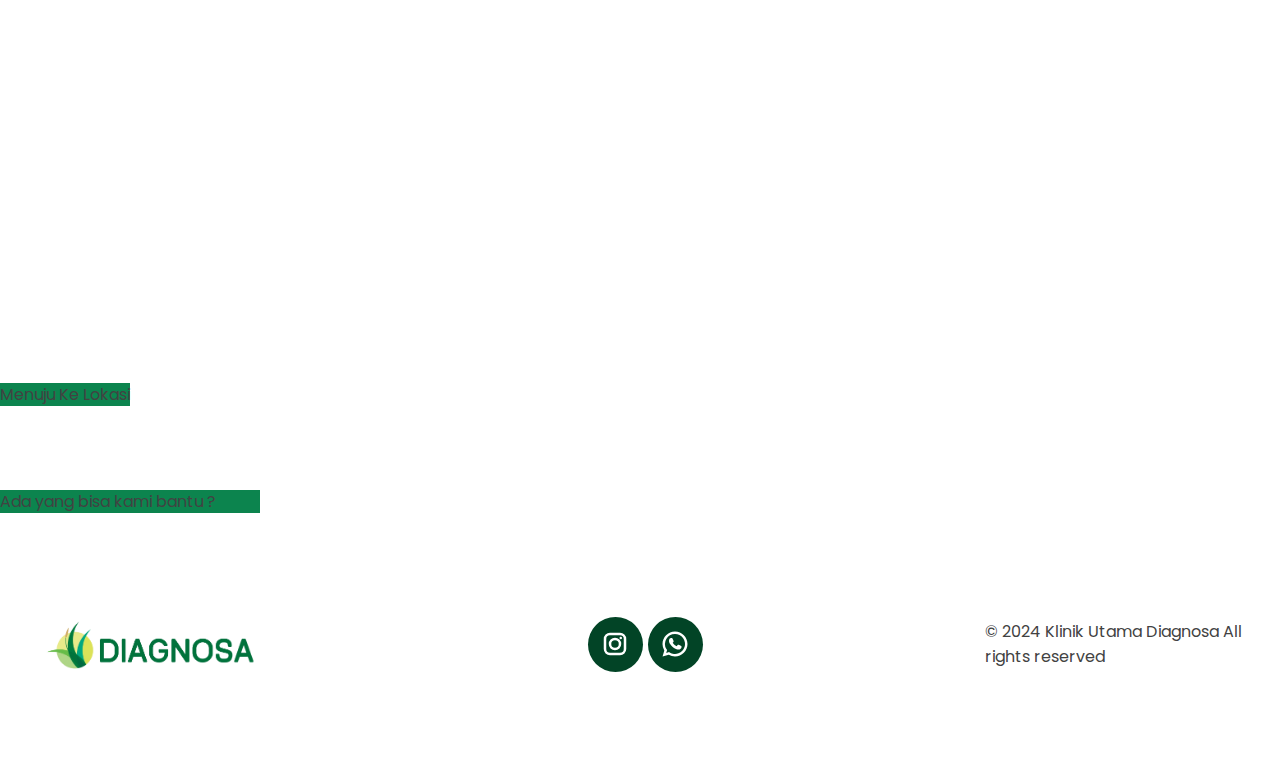
<file: Radiologi[Rontgen].html>
<!DOCTYPE html>
<html lang="en">
  <head>
    <!-- Required meta tags -->
    <meta charset="utf-8" />
    <meta
      name="description"
      content="Klinik Utama Diagnosa offers various medical diagnostic services including radiology, electrocardiography, and more."
    />

    <meta name="viewport" content="width=device-width, initial-scale=1" />
    <!-- font  -->
    <link rel="preconnect" href="https://fonts.googleapis.com" />
    <link rel="preconnect" href="https://fonts.gstatic.com" crossorigin />
    <link
      href="https://fonts.googleapis.com/css2?family=Poppins:ital,wght@0,100;0,200;0,300;0,400;0,500;0,600;0,700;0,800;0,900;1,100;1,200;1,300;1,400;1,500;1,600;1,700;1,800;1,900&family=Roboto:ital,wght@0,100;0,300;0,400;0,500;0,700;0,900;1,100;1,300;1,400;1,500;1,700;1,900&display=swap"
      rel="stylesheet"
    />
    <!-- font -->
    <!-- Bootstrap CSS -->
    <link
      href="https://cdn.jsdelivr.net/npm/bootstrap@5.0.2/dist/css/bootstrap.min.css"
      rel="stylesheet"
      integrity="sha384-EVSTQN3/azprG1Anm3QDgpJLIm9Nao0Yz1ztcQTwFspd3yD65VohhpuuCOmLASjC"
      crossorigin="anonymous"
    />
    <!-- AOS -->
    <link href="https://unpkg.com/aos@2.3.1/dist/aos.css" rel="stylesheet" />
    <!-- AOS -->
    <title>Radiologi</title>
    <link rel="stylesheet" href="./styles/style.css" />
    <link rel="icon" href="./assets/Logo/Favicon Nobg.png" />
  </head>
  <body>
    <!-- Navbar -->
    <nav
      class="navbar navbar-expand-lg text rounded-3 sticky-top m-3 navbar-light text-center shadow-lg bg-white"
    >
      <div class="p-3 container-fluid gap-2">
        <img
          src="./assets/Logo/Logo Diagnosa No bg.png"
          alt="Logo"
          class="LogoNavbar"
        />
        <button
          class="navbar-toggler border-0"
          type="button"
          data-bs-toggle="collapse"
          data-bs-target="#navbarNavDropdown"
          aria-controls="navbarNavDropdown"
          aria-expanded="false"
          aria-label="Toggle navigation"
        >
          <span class="navbar-toggler-icon"></span>
        </button>
        <div class="collapse navbar-collapse" id="navbarNavDropdown">
          <ul class="navbar-nav m-auto gap-3">
            <li class="nav-item">
              <a
                class="nav-link active d-flex"
                aria-current="page"
                href="./index.html"
                >Home</a
              >
            </li>
            <li class="nav-item dropdown">
              <a
                class="nav-link dropdown-toggle d-flex"
                href="#"
                id="navbarDropdownMenuLink"
                role="button"
                data-bs-toggle="dropdown"
                aria-expanded="false"
              >
                Layanan
              </a>
              <ul
                class="dropdown-menu shadow"
                aria-labelledby="navbarDropdownMenuLink"
              >
                <li>
                  <a class="dropdown-item" href="./Radiologi[Rontgen].html"
                    >Radiologi</a
                  >
                </li>
                <li>
                  <a class="dropdown-item" href="./Electrocardiography.html"
                    >ELECTROCARDIOGRAPHY [ECG]</a
                  >
                </li>
                <li>
                  <a class="dropdown-item" href="./Ultrasonography.html"
                    >ULTRASONOGRAPHY [USG]</a
                  >
                </li>
                <li>
                  <a class="dropdown-item" href="./Audiometry.html"
                    >AUDIOMETRY</a
                  >
                </li>
                <li>
                  <a class="dropdown-item" href="./Spirometry.html"
                    >SPIROMETRY</a
                  >
                </li>
                <li>
                  <a class="dropdown-item" href="./Medicalcheckup.html"
                    >MEDICAL CHECK UP</a
                  >
                </li>
                <li>
                  <a class="dropdown-item" href="./Labpatalogiklinik.html"
                    >LABORATORIUM PATALOGI KLINIK</a
                  >
                </li>
                <li>
                  <a class="dropdown-item" href="./Labapatalogianatomi.html"
                    >LABORATORIUM PATALOGI ANATOMI</a
                  >
                </li>
                <li>
                  <a class="dropdown-item" href="./Treadmill.html">TREADMILL</a>
                </li>
              </ul>
            </li>
            <li class="nav-item dropdown">
              <a
                class="nav-link dropdown-toggle d-flex"
                href="#"
                id="navbarDropdownMenuLink"
                role="button"
                data-bs-toggle="dropdown"
                aria-expanded="false"
              >
                Kontak
              </a>
              <ul
                class="dropdown-menu shadow"
                aria-labelledby="navbarDropdownMenuLink"
              >
                <li>
                  <a class="dropdown-item" href="tel:0234486111">Telephone</a>
                </li>
                <li>
                  <a
                    class="dropdown-item"
                    href="https://wa.me/6282130471300"
                    target="_blank"
                    >WhatsApp</a
                  >
                </li>
              </ul>
            </li>
            <li class="nav-item">
              <a class="nav-link d-flex" href="./TentangKami.html"
                >Tentang Kami</a
              >
            </li>
          </ul>
        </div>
      </div>
    </nav>

    <!-- Navbar -->
    <!-- Jumbotron -->
    <div
      data-aos="fade-up"
      data-aos-anchor-placement="top-bottom"
      data-aos-duration="3000"
    >
      <div id="carouselExampleCaptions" class="m-3 carousel slide">
        <img
          src="./assets/Carousel/radiologi.jpg"
          class="rounded-3 d-block w-100"
        />
        <div
          class="carousel-caption rounded-3 text-dark d-none d-md-block bottom-0"
          style="background-color: rgba(255, 255, 255, 0.485)"
        >
          <h1 class="fw-bold">RADIOLOGI [RONTGEN]</h1>
          <p>
            Radiologi, atau yang lebih dikenal masyarakat sebagai rontgen,
            merupakan salah satu tindakan penunjang medis yang dapat digunakan
            untuk menegakan diagnosa pasien.
          </p>
        </div>
      </div>
    </div>
    <!-- Jumbotron  -->
    <!-- Description -->
    <section class="m-3 p-3">
      <p>
        Radiologi adalah cabang ilmu kedokteran yang memanfaatkan teknologi
        pencitraan untuk mendiagnosis dan menangani berbagai penyakit dan
        kondisi medis. Teknik-teknik yang digunakan dalam radiologi memungkinkan
        dokter untuk melihat struktur dan fungsi organ dalam tubuh tanpa harus
        melakukan pembedahan. Media yang digunakan dalam radiologi mencakup
        sinar-X, gelombang suara (ultrasonografi), medan magnet (MRI), dan bahan
        radioaktif.
      </p>
      <br />
      <h5 class="fw-bold">
        Berikut penjelasan beberapa jenis pemeriksaan radiologi yang terdaftar
        di klinik Utama Diagnosa:
      </h5>
      <p>
        1.<b> X-Ray (Foto Sinar-X)</b>: Proses pengambilan gambar organ atau
        tulang dalam tubuh menggunakan radiasi sinar-X. Beberapa area tubuh yang
        biasa diperiksa dengan sinar-X meliputi:
      </p>
      <ul>
        <li>
          <b>Ankle (Pergelangan Kaki)</b>: Digunakan untuk melihat struktur
          tulang pergelangan kaki.
        </li>
        <li>
          <b> Clavicula (Tulang Selangka)</b>: Untuk memeriksa kelainan atau
          cedera pada tulang selangka.
        </li>
        <li>
          <b> Femur (Tulang Paha) </b>: Memeriksa tulang paha untuk mencari
          tanda-tanda fraktur atau kelainan.
        </li>
        <li>
          <b> Thorax </b> Pemeriksaan dada untuk memeriksa paru-paru dan
          jantung.
        </li>
        <li>
          <b> Cranium </b>: Pemeriksaan pada tulang tengkorak untuk mendeteksi
          cedera atau masalah pada kepala.
        </li>
      </ul>
      <p>
        2. <b>ECG (Elektrokardiogram)</b>: Tes yang digunakan untuk memeriksa
        aktivitas listrik jantung. Ini membantu mendeteksi masalah jantung
        seperti aritmia atau serangan jantung.
      </p>
      <p>
        3. <b>Audiometri</b>: Pemeriksaan fungsi pendengaran untuk mendeteksi
        gangguan pendengaran.
      </p>
      <p>
        4. <b>Spirometri</b>: Tes untuk menilai fungsi paru-paru, khususnya
        kapasitas dan aliran udara, yang berguna dalam diagnosis penyakit paru
        seperti asma dan bronkitis.
      </p>
      <p>
        5. <b>USG (Ultrasonografi)</b>: Pemeriksaan yang menggunakan gelombang
        suara untuk melihat organ-organ dalam tubuh, seperti:
      </p>
      <ul>
        <li>
          <b>Whole Abdomen (Abdomen Utuh) </b> : Untuk memeriksa organ-organ di
          dalam perut, seperti hati, ginjal, dan pankreas.
        </li>
        <li>
          <b>Tractus Urinarius & Prostat/Uterus </b>: Menilai kondisi saluran
          kemih serta organ reproduksi seperti prostat pada pria atau uterus
          pada wanita.
        </li>
        <li>
          <b>Mammae (Payudara</b>) : Digunakan untuk mendeteksi kelainan pada
          payudara, seperti tumor atau kista.
        </li>
        <li>
          <b>Thyroid </b> : Pemeriksaan kelenjar tiroid untuk mendeteksi
          kelainan ukuran atau nodul.
        </li>
      </ul>
      <p>
        Radiologi memiliki peranan yang sangat penting dalam dunia kedokteran
        modern karena memungkinkan diagnosis yang akurat tanpa tindakan invasif,
        membantu dokter dalam merencanakan pengobatan yang tepat.
      </p>
    </section>
    <!-- Description -->

    <!-- Location -->
    <section class="mt-5 m-3 rounded-3 p-3">
      <h1 class="text-center p-5 fs-1" style="font-weight: 900">
        Lokasi KLINIK UTAMA DIAGNOSA
      </h1>
      <iframe
        class="rounded-3 shadow"
        src="https://www.google.com/maps/embed?pb=!1m18!1m12!1m3!1d3964.438902403538!2d108.44365007364608!3d-6.465950593525696!2m3!1f0!2f0!3f0!3m2!1i1024!2i768!4f13.1!3m3!1m2!1s0x2e6eea6b4f1176cb%3A0xc765ee3c71e5b67e!2sDiagnosa%20Laboratorium%20Klinik%20Karangampel!5e0!3m2!1sid!2sid!4v1724468185834!5m2!1sid!2sid"
        width="100%"
        height="600"
        style="border: 0"
        allowfullscreen=""
        loading="lazy"
        referrerpolicy="no-referrer-when-downgrade"
      >
      </iframe>
      <a
        class="Link-ca fw-bold d-flex justify-content-center p-3 mt-3 shadow rounded-3 text-white"
        href="https://maps.app.goo.gl/z8r4W8eTC6G7RLJU7"
        style="text-decoration: none; background-color: #0c844e"
      >
        Menuju Ke Lokasi
      </a>
    </section>

    <!-- Location -->

    <!-- chat rigth -->
    <footer class="container-fluid position-sticky gap-5 text-end bottom-0">
      <a
        class="rounded-3 text-white p-3 fw-bold"
        href="https://wa.me/6282130471300"
        style="text-decoration: none; background-color: #0c844e"
      >
        Ada yang bisa kami bantu ?
        <svg
          xmlns="http://www.w3.org/2000/svg"
          x="0px"
          y="0px"
          width="40"
          height="100"
          viewBox="0 0 24 24"
          style="fill: #ffffff"
        >
          <path
            d="M 12.011719 2 C 6.5057187 2 2.0234844 6.478375 2.0214844 11.984375 C 2.0204844 13.744375 2.4814687 15.462563 3.3554688 16.976562 L 2 22 L 7.2324219 20.763672 C 8.6914219 21.559672 10.333859 21.977516 12.005859 21.978516 L 12.009766 21.978516 C 17.514766 21.978516 21.995047 17.499141 21.998047 11.994141 C 22.000047 9.3251406 20.962172 6.8157344 19.076172 4.9277344 C 17.190172 3.0407344 14.683719 2.001 12.011719 2 z M 12.009766 4 C 14.145766 4.001 16.153109 4.8337969 17.662109 6.3417969 C 19.171109 7.8517969 20.000047 9.8581875 19.998047 11.992188 C 19.996047 16.396187 16.413812 19.978516 12.007812 19.978516 C 10.674812 19.977516 9.3544062 19.642812 8.1914062 19.007812 L 7.5175781 18.640625 L 6.7734375 18.816406 L 4.8046875 19.28125 L 5.2851562 17.496094 L 5.5019531 16.695312 L 5.0878906 15.976562 C 4.3898906 14.768562 4.0204844 13.387375 4.0214844 11.984375 C 4.0234844 7.582375 7.6067656 4 12.009766 4 z M 8.4765625 7.375 C 8.3095625 7.375 8.0395469 7.4375 7.8105469 7.6875 C 7.5815469 7.9365 6.9355469 8.5395781 6.9355469 9.7675781 C 6.9355469 10.995578 7.8300781 12.182609 7.9550781 12.349609 C 8.0790781 12.515609 9.68175 15.115234 12.21875 16.115234 C 14.32675 16.946234 14.754891 16.782234 15.212891 16.740234 C 15.670891 16.699234 16.690438 16.137687 16.898438 15.554688 C 17.106437 14.971687 17.106922 14.470187 17.044922 14.367188 C 16.982922 14.263188 16.816406 14.201172 16.566406 14.076172 C 16.317406 13.951172 15.090328 13.348625 14.861328 13.265625 C 14.632328 13.182625 14.464828 13.140625 14.298828 13.390625 C 14.132828 13.640625 13.655766 14.201187 13.509766 14.367188 C 13.363766 14.534188 13.21875 14.556641 12.96875 14.431641 C 12.71875 14.305641 11.914938 14.041406 10.960938 13.191406 C 10.218937 12.530406 9.7182656 11.714844 9.5722656 11.464844 C 9.4272656 11.215844 9.5585938 11.079078 9.6835938 10.955078 C 9.7955938 10.843078 9.9316406 10.663578 10.056641 10.517578 C 10.180641 10.371578 10.223641 10.267562 10.306641 10.101562 C 10.389641 9.9355625 10.347156 9.7890625 10.285156 9.6640625 C 10.223156 9.5390625 9.737625 8.3065 9.515625 7.8125 C 9.328625 7.3975 9.131125 7.3878594 8.953125 7.3808594 C 8.808125 7.3748594 8.6425625 7.375 8.4765625 7.375 z"
          ></path>
        </svg>
      </a>
    </footer>
    <!-- chat rigth -->

    <!-- footer -->
    <footer class="footer rounded-3 shadow mt-5">
      <div class="container2">
        <div class="grid">
          <div class="logo">
            <div class="logo-wrapper">
              <img src="./assets/Logo/Logo Diagnosa No bg.png" alt="" />
            </div>
          </div>
          <div class="contact">
            <a
              href="https://www.instagram.com/klinikutamadiagnosa?utm_source=ig_web_button_share_sheet&igsh=ZDNlZDc0MzIxNw=="
            >
              <button class="button">
                <svg
                  viewBox="0 0 24 24"
                  fill="none"
                  height="24"
                  width="24"
                  xmlns="http://www.w3.org/2000/svg"
                  aria-hidden="true"
                  class="w-6 h-6 text-gray-800 dark:text-white"
                >
                  <path
                    clip-rule="evenodd"
                    d="M3 8a5 5 0 0 1 5-5h8a5 5 0 0 1 5 5v8a5 5 0 0 1-5 5H8a5 5 0 0 1-5-5V8Zm5-3a3 3 0 0 0-3 3v8a3 3 0 0 0 3 3h8a3 3 0 0 0 3-3V8a3 3 0 0 0-3-3H8Zm7.597 2.214a1 1 0 0 1 1-1h.01a1 1 0 1 1 0 2h-.01a1 1 0 0 1-1-1ZM12 9a3 3 0 1 0 0 6 3 3 0 0 0 0-6Zm-5 3a5 5 0 1 1 10 0 5 5 0 0 1-10 0Z"
                    fill-rule="evenodd"
                    fill="currentColor"
                  ></path>
                </svg>
              </button>
            </a>
            <a href="https://wa.me/6282130471300" target="_blank">
              <button class="button">
                <svg
                  viewBox="0 0 24 24"
                  fill="none"
                  height="24"
                  width="24"
                  xmlns="http://www.w3.org/2000/svg"
                  aria-hidden="true"
                  class="w-6 h-6 text-gray-800 dark:text-white"
                >
                  <path
                    clip-rule="evenodd"
                    d="M12 4a8 8 0 0 0-6.895 12.06l.569.718-.697 2.359 2.32-.648.379.243A8 8 0 1 0 12 4ZM2 12C2 6.477 6.477 2 12 2s10 4.477 10 10-4.477 10-10 10a9.96 9.96 0 0 1-5.016-1.347l-4.948 1.382 1.426-4.829-.006-.007-.033-.055A9.958 9.958 0 0 1 2 12Z"
                    fill-rule="evenodd"
                    fill="currentColor"
                  ></path>
                  <path
                    d="M16.735 13.492c-.038-.018-1.497-.736-1.756-.83a1.008 1.008 0 0 0-.34-.075c-.196 0-.362.098-.49.291-.146.217-.587.732-.723.886-.018.02-.042.045-.057.045-.013 0-.239-.093-.307-.123-1.564-.68-2.751-2.313-2.914-2.589-.023-.04-.024-.057-.024-.057.005-.021.058-.074.085-.101.08-.079.166-.182.249-.283l.117-.14c.121-.14.175-.25.237-.375l.033-.066a.68.68 0 0 0-.02-.64c-.034-.069-.65-1.555-.715-1.711-.158-.377-.366-.552-.655-.552-.027 0 0 0-.112.005-.137.005-.883.104-1.213.311-.35.22-.94.924-.94 2.16 0 1.112.705 2.162 1.008 2.561l.041.06c1.161 1.695 2.608 2.951 4.074 3.537 1.412.564 2.081.63 2.461.63.16 0 .288-.013.4-.024l.072-.007c.488-.043 1.56-.599 1.804-1.276.192-.534.243-1.117.115-1.329-.088-.144-.239-.216-.43-.308Z"
                    fill="currentColor"
                  ></path>
                </svg>
              </button>
            </a>
          </div>
          <div class="contact text-center">
            <p>© 2024 Klinik Utama Diagnosa All rights reserved</p>
          </div>
        </div>
      </div>
    </footer>
    <!--Footer  -->
    <!-- footer -->
    <!-- Index.js -->
    <script src="./js/index.js"></script>
    <!-- Index js -->

    <!-- AOS -->
    <script src="https://unpkg.com/aos@2.3.1/dist/aos.js"></script>
    <script>
      AOS.init();
    </script>
    <!-- AOS -->
    <!-- Option 1: Bootstrap Bundle with Popper -->
    <script
      src="https://cdn.jsdelivr.net/npm/bootstrap@5.0.2/dist/js/bootstrap.bundle.min.js"
      integrity="sha384-MrcW6ZMFYlzcLA8Nl+NtUVF0sA7MsXsP1UyJoMp4YLEuNSfAP+JcXn/tWtIaxVXM"
      crossorigin="anonymous"
    ></script>
  </body>
</html>
</file>
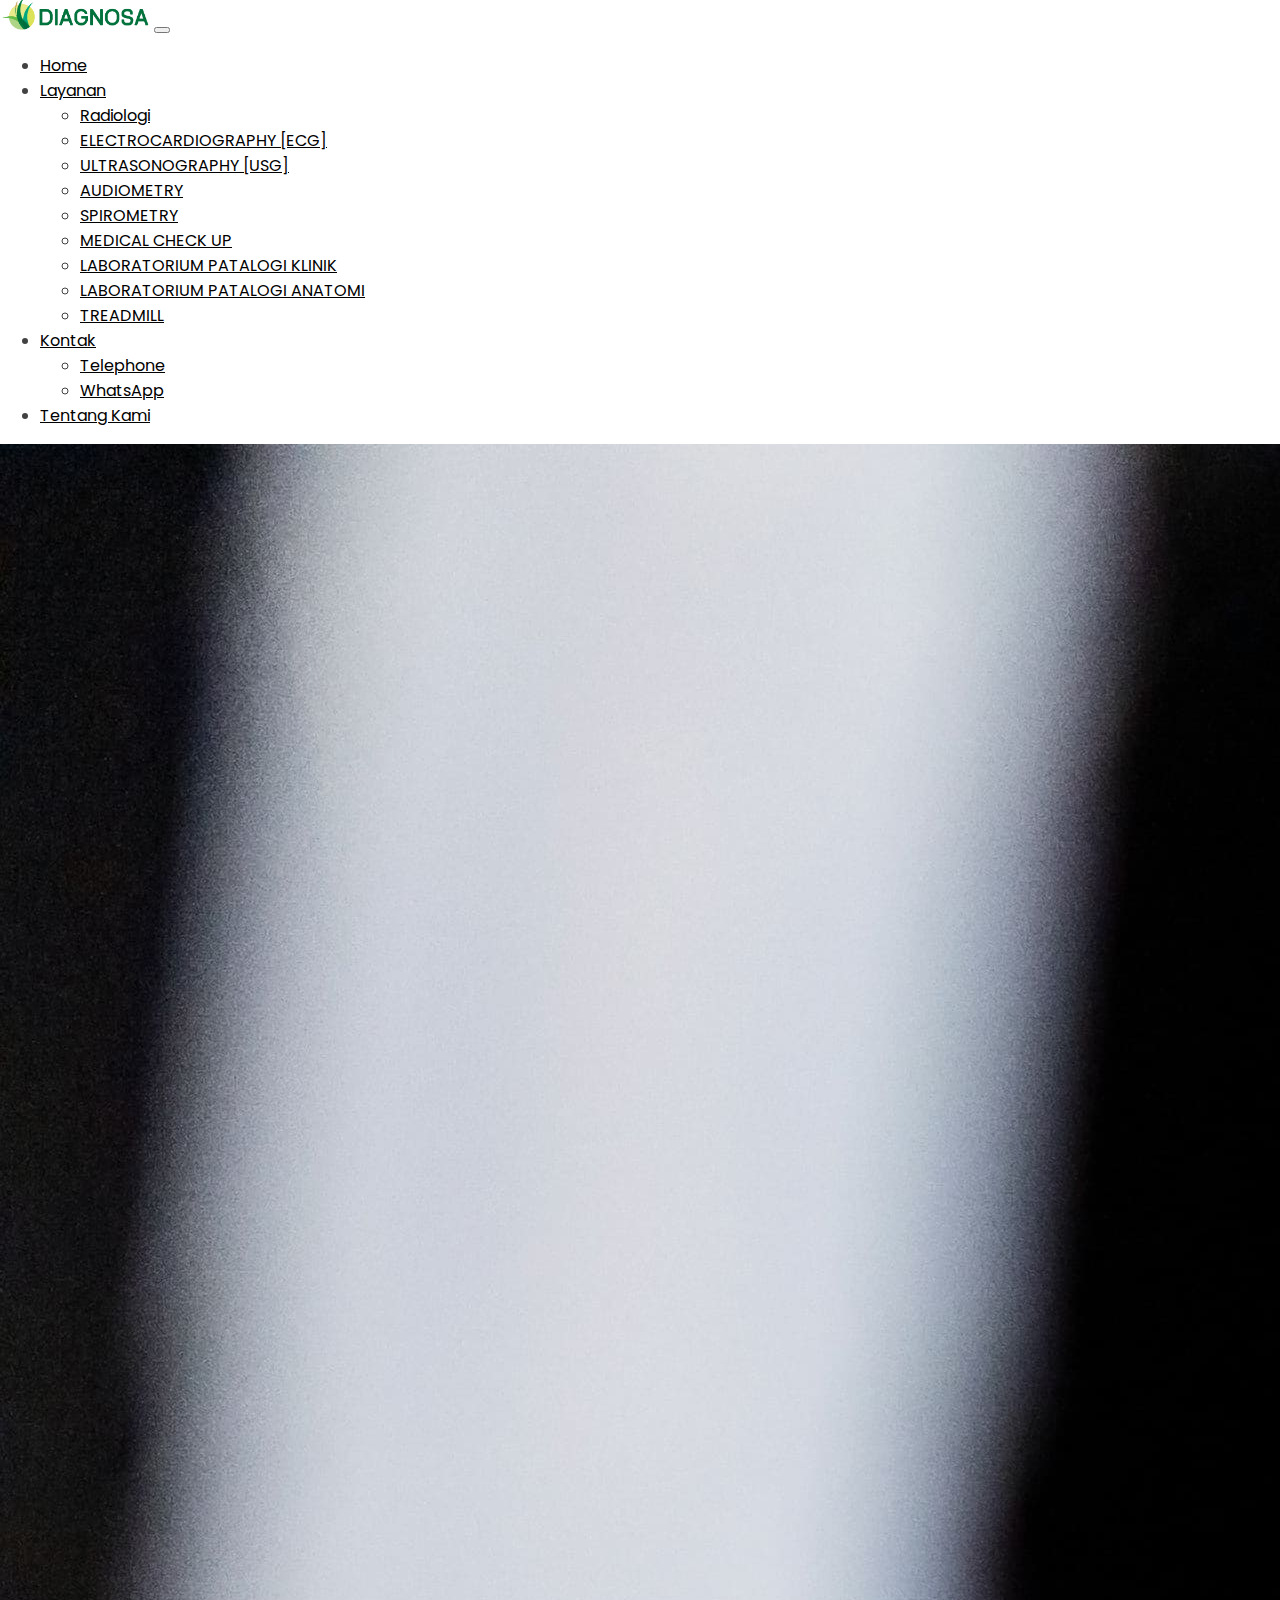
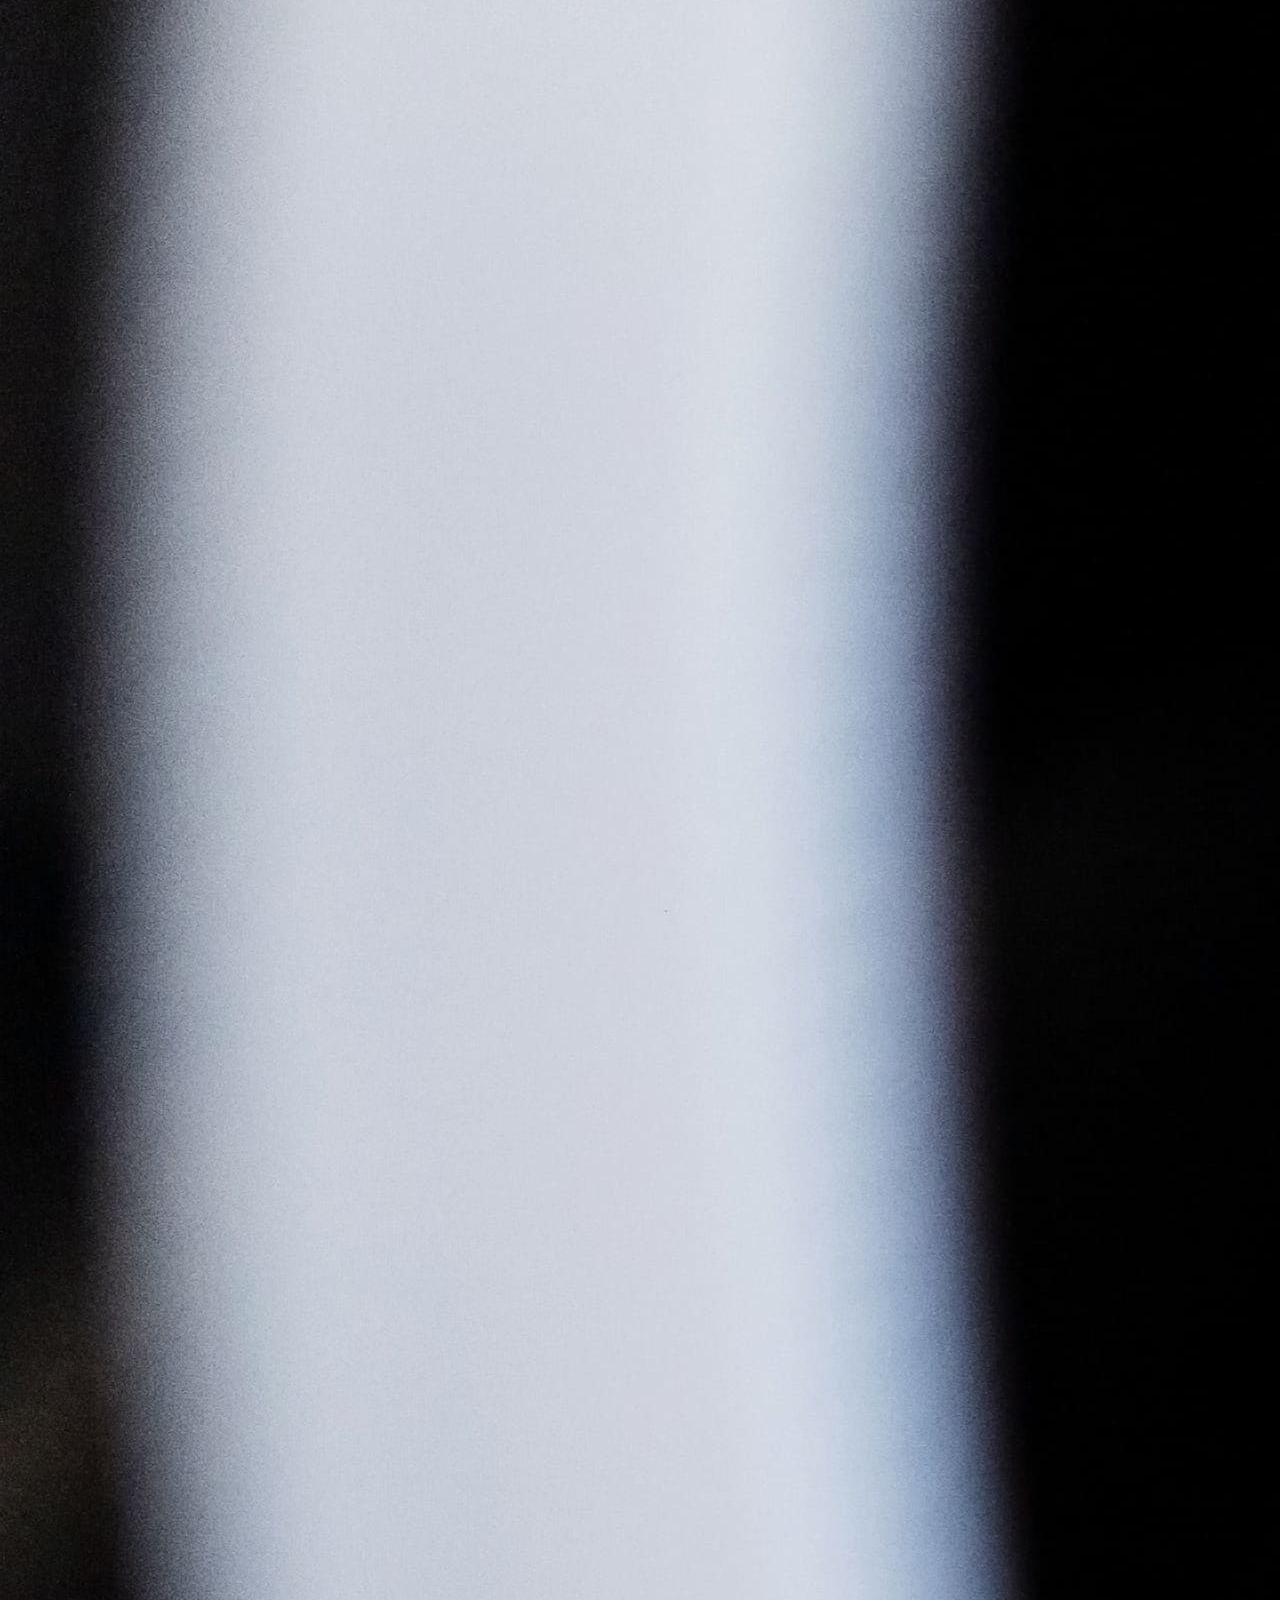
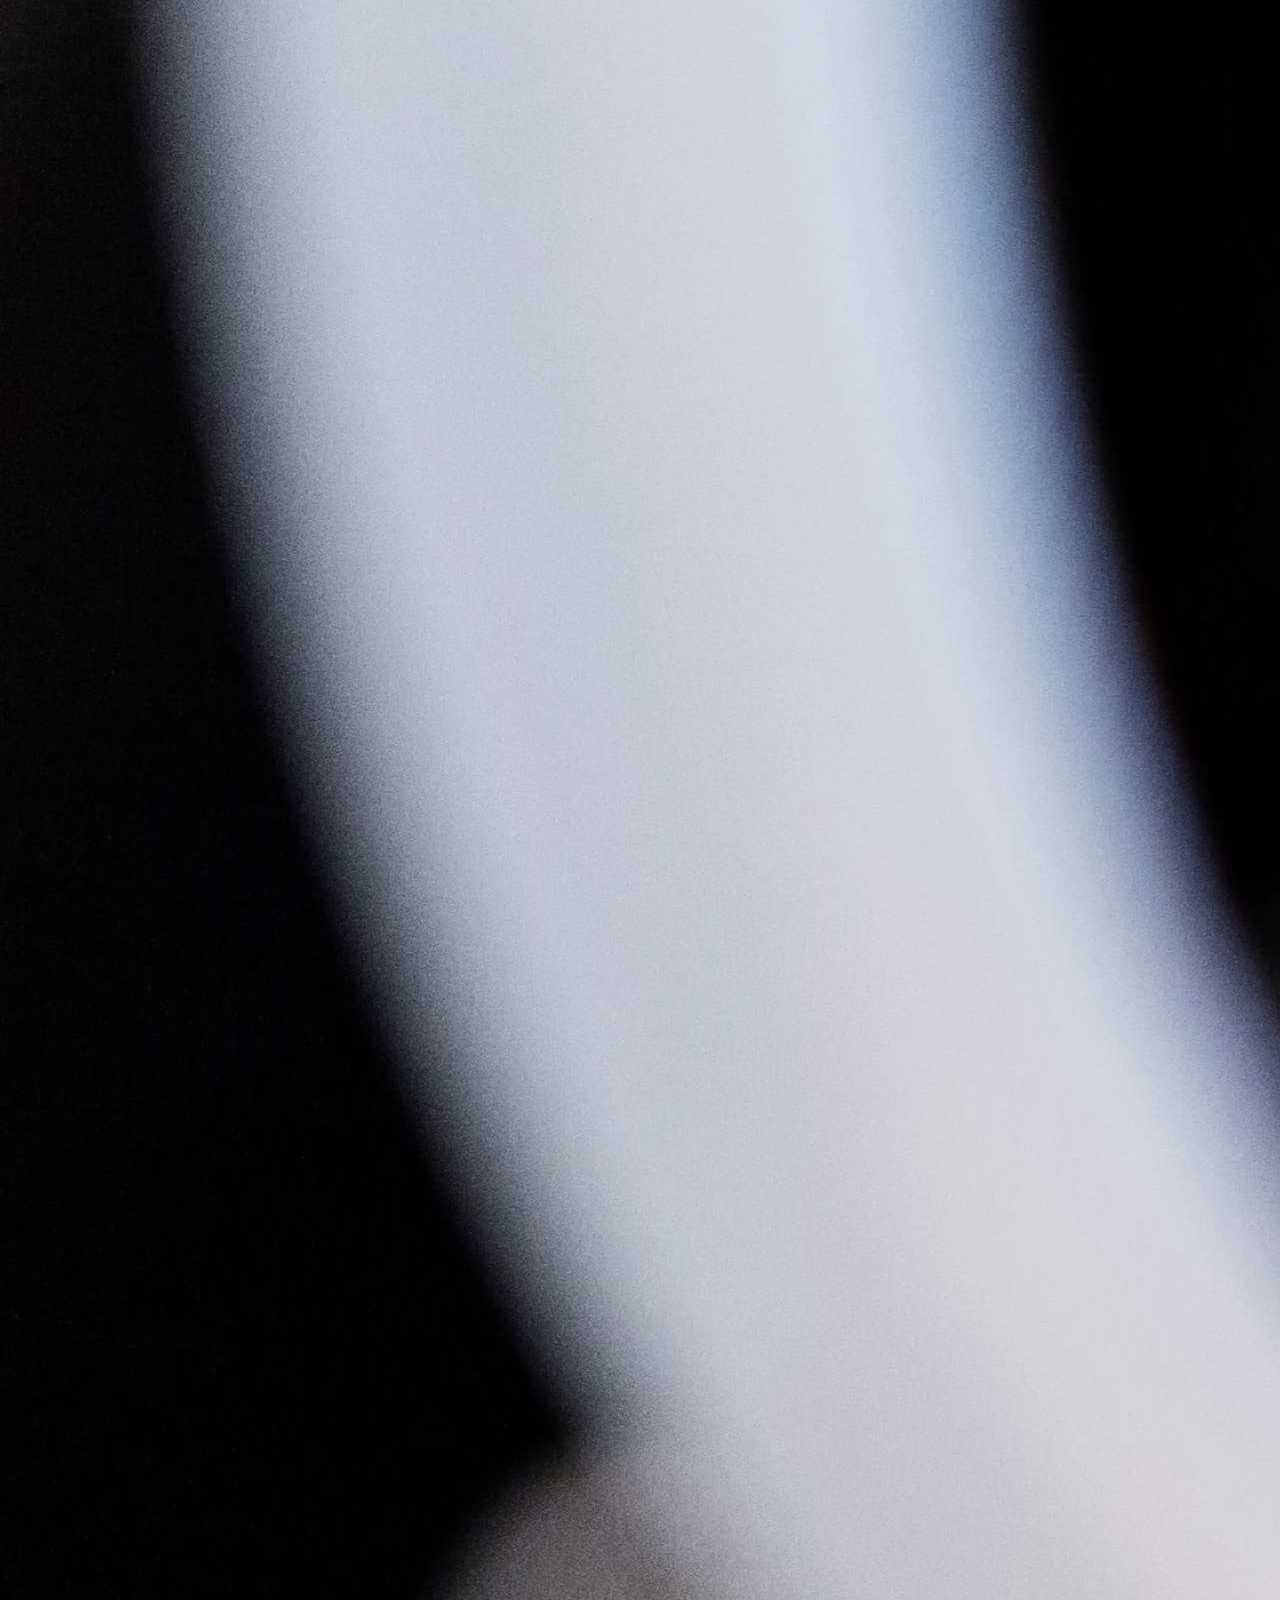
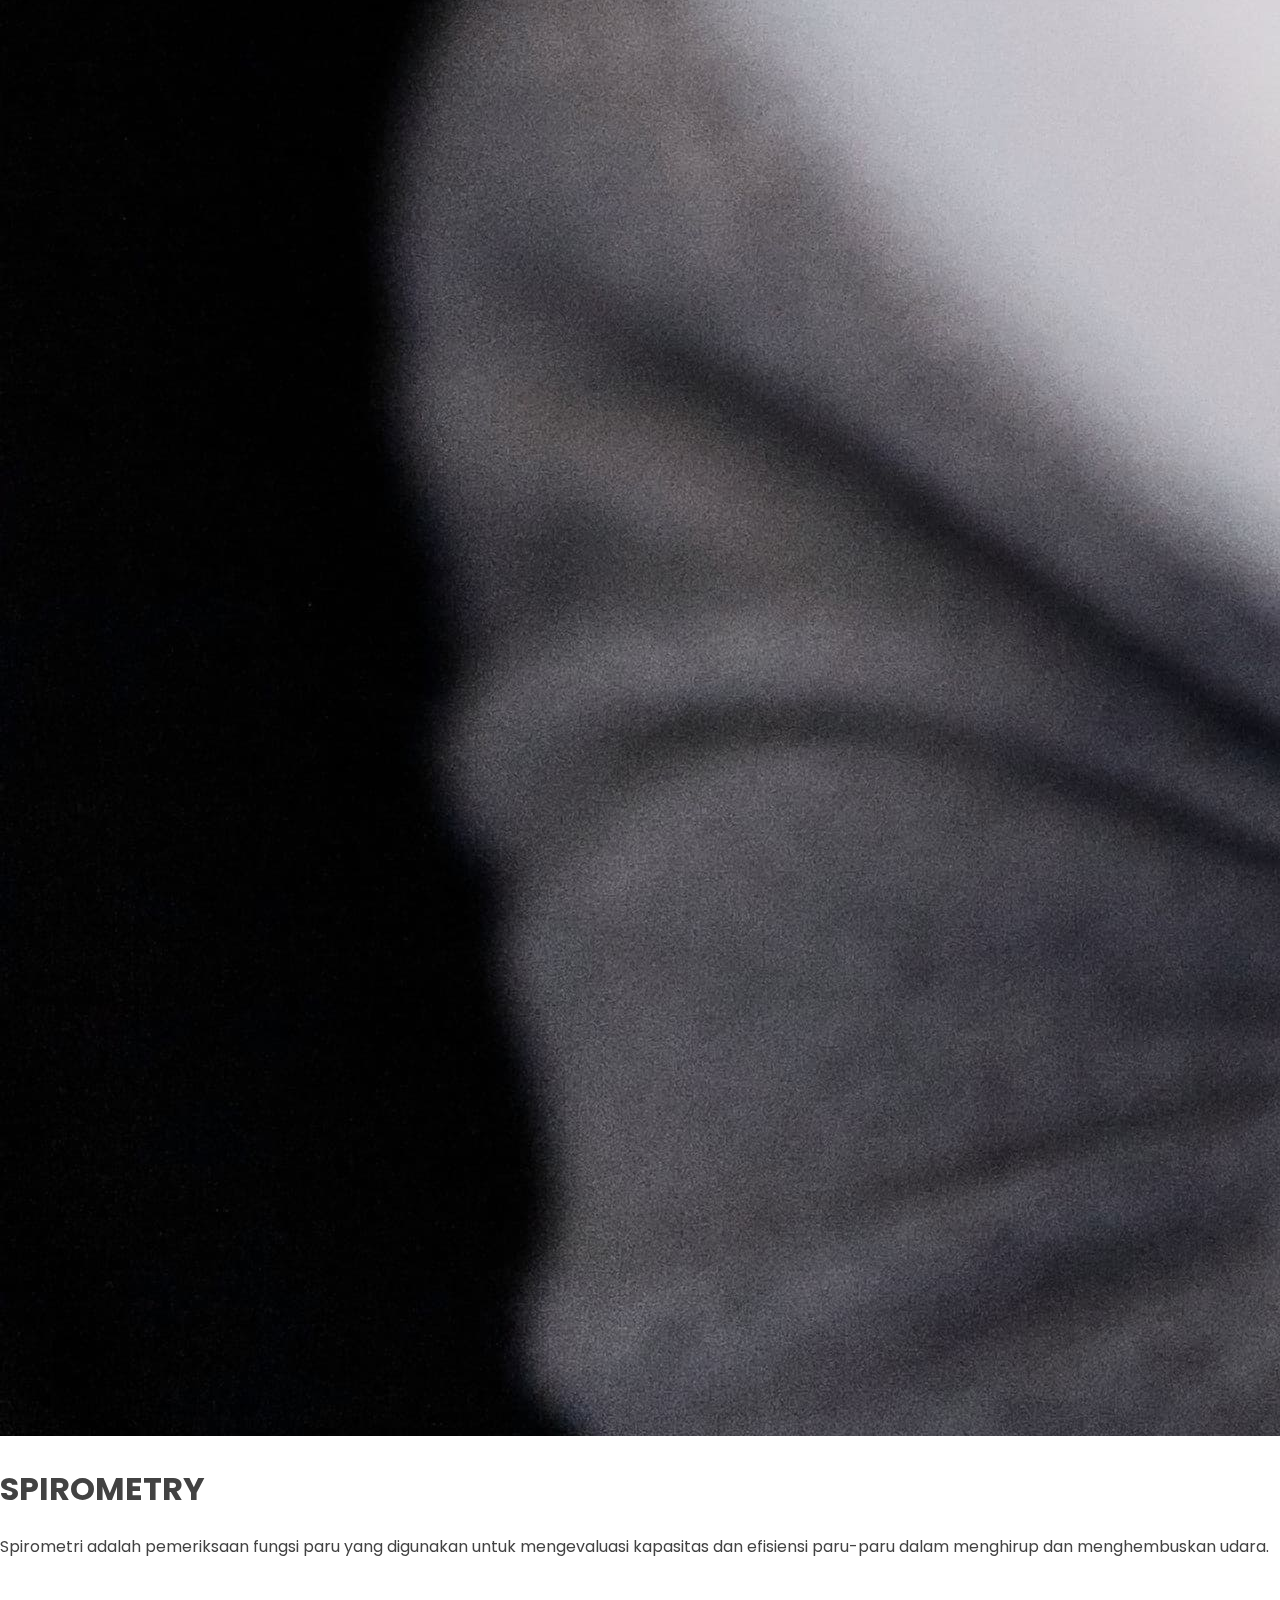
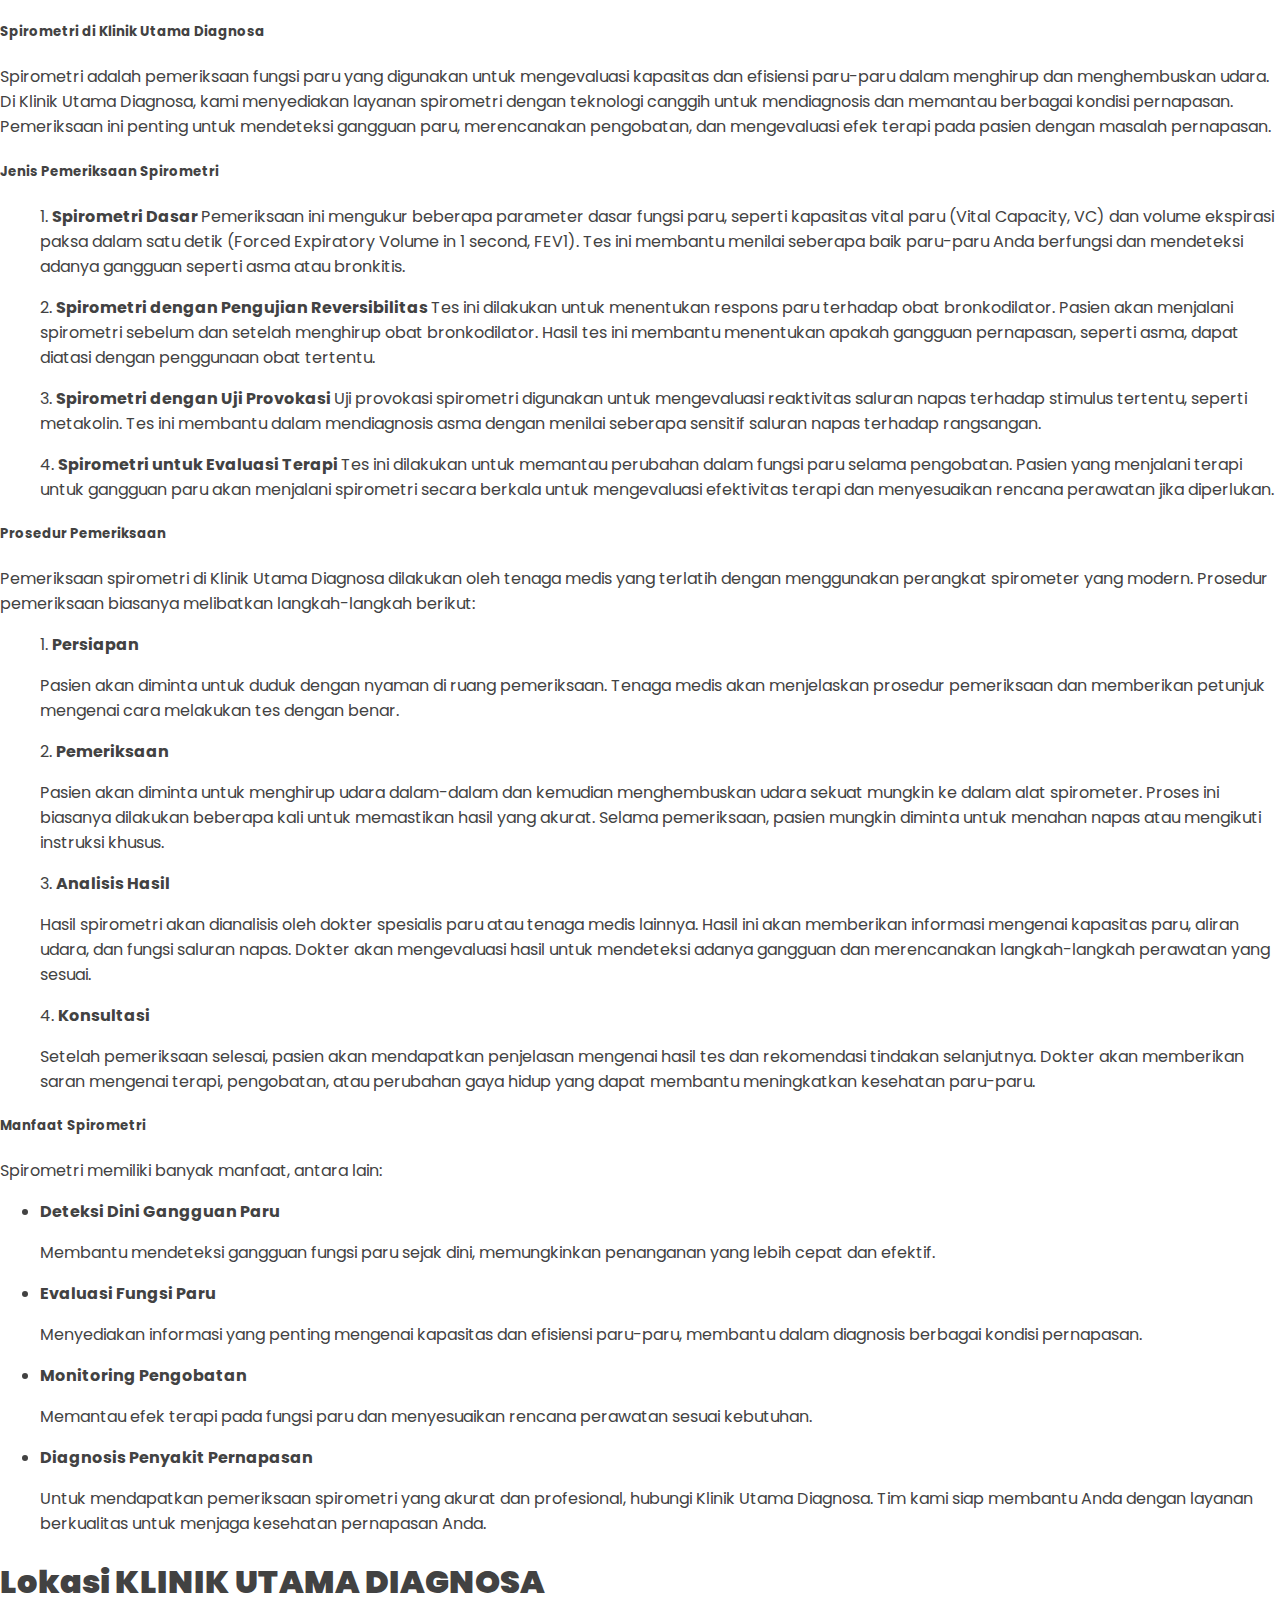
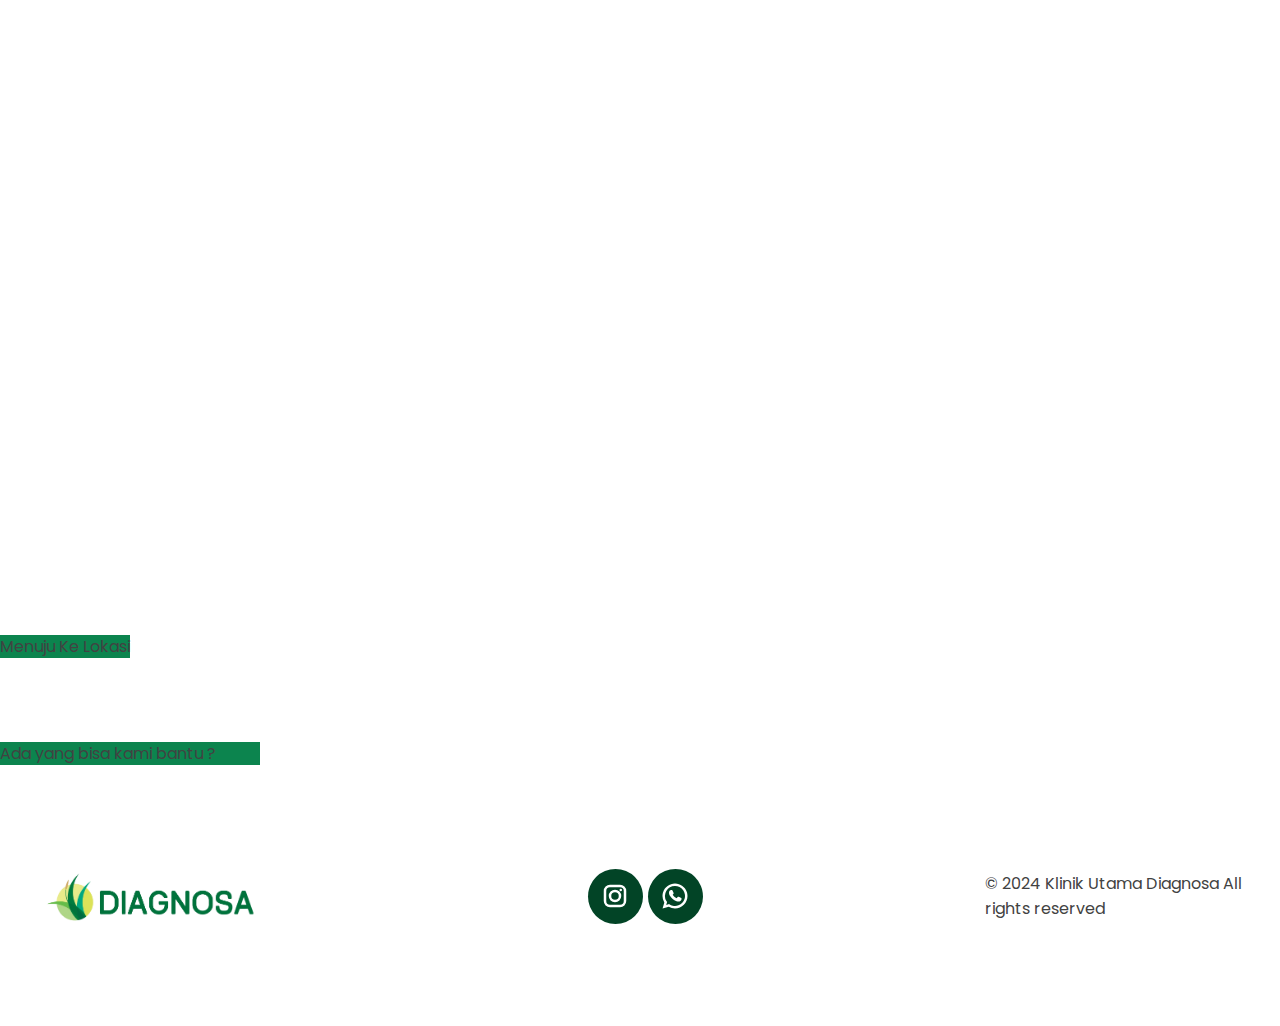
<file: Spirometry.html>
<!DOCTYPE html>
<html lang="en">
  <head>
    <!-- Required meta tags -->
    <meta charset="utf-8" />
    <meta
      name="description"
      content="Klinik Utama Diagnosa offers various medical diagnostic services including radiology, electrocardiography, and more."
    />

    <meta name="viewport" content="width=device-width, initial-scale=1" />
    <!-- font  -->
    <link rel="preconnect" href="https://fonts.googleapis.com" />
    <link rel="preconnect" href="https://fonts.gstatic.com" crossorigin />
    <link
      href="https://fonts.googleapis.com/css2?family=Poppins:ital,wght@0,100;0,200;0,300;0,400;0,500;0,600;0,700;0,800;0,900;1,100;1,200;1,300;1,400;1,500;1,600;1,700;1,800;1,900&family=Roboto:ital,wght@0,100;0,300;0,400;0,500;0,700;0,900;1,100;1,300;1,400;1,500;1,700;1,900&display=swap"
      rel="stylesheet"
    />
    <!-- font -->
    <!-- Bootstrap CSS -->
    <link
      href="https://cdn.jsdelivr.net/npm/bootstrap@5.0.2/dist/css/bootstrap.min.css"
      rel="stylesheet"
      integrity="sha384-EVSTQN3/azprG1Anm3QDgpJLIm9Nao0Yz1ztcQTwFspd3yD65VohhpuuCOmLASjC"
      crossorigin="anonymous"
    />
    <!-- AOS -->
    <link href="https://unpkg.com/aos@2.3.1/dist/aos.css" rel="stylesheet" />
    <!-- AOS -->
    <title>Spirometry</title>
    <link rel="stylesheet" href="./styles/style.css" />
    <link rel="icon" href="./assets/Logo/Favicon Nobg.png" />
  </head>
  <body>
    <!-- Navbar -->
    <nav
      class="navbar navbar-expand-lg text rounded-3 sticky-top m-3 navbar-light text-center shadow-lg bg-white"
    >
      <div class="p-3 container-fluid gap-2">
        <img
          src="./assets/Logo/Logo Diagnosa No bg.png"
          alt="Logo"
          class="LogoNavbar"
        />
        <button
          class="navbar-toggler border-0"
          type="button"
          data-bs-toggle="collapse"
          data-bs-target="#navbarNavDropdown"
          aria-controls="navbarNavDropdown"
          aria-expanded="false"
          aria-label="Toggle navigation"
        >
          <span class="navbar-toggler-icon"></span>
        </button>
        <div class="collapse navbar-collapse" id="navbarNavDropdown">
          <ul class="navbar-nav m-auto gap-3">
            <li class="nav-item">
              <a
                class="nav-link active d-flex"
                aria-current="page"
                href="./index.html"
                >Home</a
              >
            </li>
            <li class="nav-item dropdown">
              <a
                class="nav-link dropdown-toggle d-flex"
                href="#"
                id="navbarDropdownMenuLink"
                role="button"
                data-bs-toggle="dropdown"
                aria-expanded="false"
              >
                Layanan
              </a>
              <ul
                class="dropdown-menu shadow"
                aria-labelledby="navbarDropdownMenuLink"
              >
                <li>
                  <a class="dropdown-item" href="./Radiologi[Rontgen].html"
                    >Radiologi</a
                  >
                </li>
                <li>
                  <a class="dropdown-item" href="./Electrocardiography.html"
                    >ELECTROCARDIOGRAPHY [ECG]</a
                  >
                </li>
                <li>
                  <a class="dropdown-item" href="./Ultrasonography.html"
                    >ULTRASONOGRAPHY [USG]</a
                  >
                </li>
                <li>
                  <a class="dropdown-item" href="./Audiometry.html"
                    >AUDIOMETRY</a
                  >
                </li>
                <li>
                  <a class="dropdown-item" href="./Spirometry.html"
                    >SPIROMETRY</a
                  >
                </li>
                <li>
                  <a class="dropdown-item" href="./Medicalcheckup.html"
                    >MEDICAL CHECK UP</a
                  >
                </li>
                <li>
                  <a class="dropdown-item" href="./Labpatalogiklinik.html"
                    >LABORATORIUM PATALOGI KLINIK</a
                  >
                </li>
                <li>
                  <a class="dropdown-item" href="./Labapatalogianatomi.html"
                    >LABORATORIUM PATALOGI ANATOMI</a
                  >
                </li>
                <li>
                  <a class="dropdown-item" href="./Treadmill.html">TREADMILL</a>
                </li>
              </ul>
            </li>
            <li class="nav-item dropdown">
              <a
                class="nav-link dropdown-toggle d-flex"
                href="#"
                id="navbarDropdownMenuLink"
                role="button"
                data-bs-toggle="dropdown"
                aria-expanded="false"
              >
                Kontak
              </a>
              <ul
                class="dropdown-menu shadow"
                aria-labelledby="navbarDropdownMenuLink"
              >
                <li>
                  <a class="dropdown-item" href="tel:0234486111">Telephone</a>
                </li>
                <li>
                  <a
                    class="dropdown-item"
                    href="https://wa.me/6282130471300"
                    target="_blank"
                    >WhatsApp</a
                  >
                </li>
              </ul>
            </li>
            <li class="nav-item">
              <a class="nav-link d-flex" href="./TentangKami.html"
                >Tentang Kami</a
              >
            </li>
          </ul>
        </div>
      </div>
    </nav>

    <!-- Navbar -->
    <!-- Jumbotron -->
    <div
      data-aos="fade-up"
      data-aos-anchor-placement="top-bottom"
      data-aos-duration="3000"
    >
      <div id="carouselExampleCaptions" class="m-3 carousel slide">
        <img
          src="./assets/Carousel/spirometry.jpg"
          class="rounded-3 d-block w-100"
        />
        <div
          class="carousel-caption rounded-3 text-dark d-none d-md-block bottom-0"
          style="background-color: rgba(255, 255, 255, 0.485)"
        >
          <h1 class="fw-bold">SPIROMETRY</h1>
          <p>
            Spirometri adalah pemeriksaan fungsi paru yang digunakan untuk
            mengevaluasi kapasitas dan efisiensi paru-paru dalam menghirup dan
            menghembuskan udara.
          </p>
        </div>
      </div>
    </div>
    <!-- Jumbotron  -->
    <!-- Description -->
    <section class="m-3 p-3">
      <br />
      <h5 class="fw-bold">Spirometri di Klinik Utama Diagnosa</h5>
      <p>
        Spirometri adalah pemeriksaan fungsi paru yang digunakan untuk
        mengevaluasi kapasitas dan efisiensi paru-paru dalam menghirup dan
        menghembuskan udara. Di Klinik Utama Diagnosa, kami menyediakan layanan
        spirometri dengan teknologi canggih untuk mendiagnosis dan memantau
        berbagai kondisi pernapasan. Pemeriksaan ini penting untuk mendeteksi
        gangguan paru, merencanakan pengobatan, dan mengevaluasi efek terapi
        pada pasien dengan masalah pernapasan.
      </p>
      <h5 class="fw-bold">Jenis Pemeriksaan Spirometri</h5>
      <ul>
        <p>
          1. <b>Spirometri Dasar </b>Pemeriksaan ini mengukur beberapa parameter
          dasar fungsi paru, seperti kapasitas vital paru (Vital Capacity, VC)
          dan volume ekspirasi paksa dalam satu detik (Forced Expiratory Volume
          in 1 second, FEV1). Tes ini membantu menilai seberapa baik paru-paru
          Anda berfungsi dan mendeteksi adanya gangguan seperti asma atau
          bronkitis.
        </p>
        <p>
          2. <b>Spirometri dengan Pengujian Reversibilitas </b>Tes ini dilakukan
          untuk menentukan respons paru terhadap obat bronkodilator. Pasien akan
          menjalani spirometri sebelum dan setelah menghirup obat bronkodilator.
          Hasil tes ini membantu menentukan apakah gangguan pernapasan, seperti
          asma, dapat diatasi dengan penggunaan obat tertentu.
        </p>
        <p>
          3. <b>Spirometri dengan Uji Provokasi </b>Uji provokasi spirometri
          digunakan untuk mengevaluasi reaktivitas saluran napas terhadap
          stimulus tertentu, seperti metakolin. Tes ini membantu dalam
          mendiagnosis asma dengan menilai seberapa sensitif saluran napas
          terhadap rangsangan.
        </p>
        <p>
          4. <b>Spirometri untuk Evaluasi Terapi </b>Tes ini dilakukan untuk
          memantau perubahan dalam fungsi paru selama pengobatan. Pasien yang
          menjalani terapi untuk gangguan paru akan menjalani spirometri secara
          berkala untuk mengevaluasi efektivitas terapi dan menyesuaikan rencana
          perawatan jika diperlukan.
        </p>
      </ul>
      <h5 class="fw-bold">Prosedur Pemeriksaan</h5>
      <p>
        Pemeriksaan spirometri di Klinik Utama Diagnosa dilakukan oleh tenaga
        medis yang terlatih dengan menggunakan perangkat spirometer yang modern.
        Prosedur pemeriksaan biasanya melibatkan langkah-langkah berikut:
      </p>
      <ul>
        <p>1. <b>Persiapan</b></p>
        <p>
          Pasien akan diminta untuk duduk dengan nyaman di ruang pemeriksaan.
          Tenaga medis akan menjelaskan prosedur pemeriksaan dan memberikan
          petunjuk mengenai cara melakukan tes dengan benar.
        </p>
        <p>2. <b>Pemeriksaan</b></p>
        <p>
          Pasien akan diminta untuk menghirup udara dalam-dalam dan kemudian
          menghembuskan udara sekuat mungkin ke dalam alat spirometer. Proses
          ini biasanya dilakukan beberapa kali untuk memastikan hasil yang
          akurat. Selama pemeriksaan, pasien mungkin diminta untuk menahan napas
          atau mengikuti instruksi khusus.
        </p>
        <p>3. <b>Analisis Hasil</b></p>
        <p>
          Hasil spirometri akan dianalisis oleh dokter spesialis paru atau
          tenaga medis lainnya. Hasil ini akan memberikan informasi mengenai
          kapasitas paru, aliran udara, dan fungsi saluran napas. Dokter akan
          mengevaluasi hasil untuk mendeteksi adanya gangguan dan merencanakan
          langkah-langkah perawatan yang sesuai.
        </p>
        <p>4. <b>Konsultasi</b></p>
        <p>
          Setelah pemeriksaan selesai, pasien akan mendapatkan penjelasan
          mengenai hasil tes dan rekomendasi tindakan selanjutnya. Dokter akan
          memberikan saran mengenai terapi, pengobatan, atau perubahan gaya
          hidup yang dapat membantu meningkatkan kesehatan paru-paru.
        </p>
      </ul>
      <h5 class="fw-bold">Manfaat Spirometri</h5>
      <p>Spirometri memiliki banyak manfaat, antara lain:</p>
      <ul>
        <li><b>Deteksi Dini Gangguan Paru </b></li>
        <p>
          Membantu mendeteksi gangguan fungsi paru sejak dini, memungkinkan
          penanganan yang lebih cepat dan efektif.
        </p>
        <li><b>Evaluasi Fungsi Paru </b></li>
        <p>
          Menyediakan informasi yang penting mengenai kapasitas dan efisiensi
          paru-paru, membantu dalam diagnosis berbagai kondisi pernapasan.
        </p>
        <li><b>Monitoring Pengobatan </b></li>
        <p>
          Memantau efek terapi pada fungsi paru dan menyesuaikan rencana
          perawatan sesuai kebutuhan.
        </p>
        <li><b>Diagnosis Penyakit Pernapasan </b></li>
        <p>
          Untuk mendapatkan pemeriksaan spirometri yang akurat dan profesional,
          hubungi Klinik Utama Diagnosa. Tim kami siap membantu Anda dengan
          layanan berkualitas untuk menjaga kesehatan pernapasan Anda.
        </p>
      </ul>
    </section>
    <!-- Description -->

    <!-- Location -->
    <section class="mt-5 m-3 rounded-3 p-3">
      <h1 class="text-center p-5 fs-1" style="font-weight: 900">
        Lokasi KLINIK UTAMA DIAGNOSA
      </h1>
      <iframe
        class="rounded-3 shadow"
        src="https://www.google.com/maps/embed?pb=!1m18!1m12!1m3!1d3964.438902403538!2d108.44365007364608!3d-6.465950593525696!2m3!1f0!2f0!3f0!3m2!1i1024!2i768!4f13.1!3m3!1m2!1s0x2e6eea6b4f1176cb%3A0xc765ee3c71e5b67e!2sDiagnosa%20Laboratorium%20Klinik%20Karangampel!5e0!3m2!1sid!2sid!4v1724468185834!5m2!1sid!2sid"
        width="100%"
        height="600"
        style="border: 0"
        allowfullscreen=""
        loading="lazy"
        referrerpolicy="no-referrer-when-downgrade"
      >
      </iframe>
      <a
        class="Link-ca fw-bold d-flex justify-content-center p-3 mt-3 shadow rounded-3 text-white"
        href="https://maps.app.goo.gl/z8r4W8eTC6G7RLJU7"
        style="text-decoration: none; background-color: #0c844e"
      >
        Menuju Ke Lokasi
      </a>
    </section>

    <!-- Location -->

    <!-- chat rigth -->
    <footer class="container-fluid position-sticky gap-5 text-end bottom-0">
      <a
        class="rounded-3 text-white p-3 fw-bold"
        href="https://wa.me/6282130471300"
        style="text-decoration: none; background-color: #0c844e"
      >
        Ada yang bisa kami bantu ?
        <svg
          xmlns="http://www.w3.org/2000/svg"
          x="0px"
          y="0px"
          width="40"
          height="100"
          viewBox="0 0 24 24"
          style="fill: #ffffff"
        >
          <path
            d="M 12.011719 2 C 6.5057187 2 2.0234844 6.478375 2.0214844 11.984375 C 2.0204844 13.744375 2.4814687 15.462563 3.3554688 16.976562 L 2 22 L 7.2324219 20.763672 C 8.6914219 21.559672 10.333859 21.977516 12.005859 21.978516 L 12.009766 21.978516 C 17.514766 21.978516 21.995047 17.499141 21.998047 11.994141 C 22.000047 9.3251406 20.962172 6.8157344 19.076172 4.9277344 C 17.190172 3.0407344 14.683719 2.001 12.011719 2 z M 12.009766 4 C 14.145766 4.001 16.153109 4.8337969 17.662109 6.3417969 C 19.171109 7.8517969 20.000047 9.8581875 19.998047 11.992188 C 19.996047 16.396187 16.413812 19.978516 12.007812 19.978516 C 10.674812 19.977516 9.3544062 19.642812 8.1914062 19.007812 L 7.5175781 18.640625 L 6.7734375 18.816406 L 4.8046875 19.28125 L 5.2851562 17.496094 L 5.5019531 16.695312 L 5.0878906 15.976562 C 4.3898906 14.768562 4.0204844 13.387375 4.0214844 11.984375 C 4.0234844 7.582375 7.6067656 4 12.009766 4 z M 8.4765625 7.375 C 8.3095625 7.375 8.0395469 7.4375 7.8105469 7.6875 C 7.5815469 7.9365 6.9355469 8.5395781 6.9355469 9.7675781 C 6.9355469 10.995578 7.8300781 12.182609 7.9550781 12.349609 C 8.0790781 12.515609 9.68175 15.115234 12.21875 16.115234 C 14.32675 16.946234 14.754891 16.782234 15.212891 16.740234 C 15.670891 16.699234 16.690438 16.137687 16.898438 15.554688 C 17.106437 14.971687 17.106922 14.470187 17.044922 14.367188 C 16.982922 14.263188 16.816406 14.201172 16.566406 14.076172 C 16.317406 13.951172 15.090328 13.348625 14.861328 13.265625 C 14.632328 13.182625 14.464828 13.140625 14.298828 13.390625 C 14.132828 13.640625 13.655766 14.201187 13.509766 14.367188 C 13.363766 14.534188 13.21875 14.556641 12.96875 14.431641 C 12.71875 14.305641 11.914938 14.041406 10.960938 13.191406 C 10.218937 12.530406 9.7182656 11.714844 9.5722656 11.464844 C 9.4272656 11.215844 9.5585938 11.079078 9.6835938 10.955078 C 9.7955938 10.843078 9.9316406 10.663578 10.056641 10.517578 C 10.180641 10.371578 10.223641 10.267562 10.306641 10.101562 C 10.389641 9.9355625 10.347156 9.7890625 10.285156 9.6640625 C 10.223156 9.5390625 9.737625 8.3065 9.515625 7.8125 C 9.328625 7.3975 9.131125 7.3878594 8.953125 7.3808594 C 8.808125 7.3748594 8.6425625 7.375 8.4765625 7.375 z"
          ></path>
        </svg>
      </a>
    </footer>
    <!-- chat rigth -->

    <!-- footer -->
    <footer class="footer rounded-3 shadow mt-5">
      <div class="container2">
        <div class="grid">
          <div class="logo">
            <div class="logo-wrapper">
              <img src="./assets/Logo/Logo Diagnosa No bg.png" alt="" />
            </div>
          </div>
          <div class="contact">
            <a
              href="https://www.instagram.com/klinikutamadiagnosa?utm_source=ig_web_button_share_sheet&igsh=ZDNlZDc0MzIxNw=="
            >
              <button class="button">
                <svg
                  viewBox="0 0 24 24"
                  fill="none"
                  height="24"
                  width="24"
                  xmlns="http://www.w3.org/2000/svg"
                  aria-hidden="true"
                  class="w-6 h-6 text-gray-800 dark:text-white"
                >
                  <path
                    clip-rule="evenodd"
                    d="M3 8a5 5 0 0 1 5-5h8a5 5 0 0 1 5 5v8a5 5 0 0 1-5 5H8a5 5 0 0 1-5-5V8Zm5-3a3 3 0 0 0-3 3v8a3 3 0 0 0 3 3h8a3 3 0 0 0 3-3V8a3 3 0 0 0-3-3H8Zm7.597 2.214a1 1 0 0 1 1-1h.01a1 1 0 1 1 0 2h-.01a1 1 0 0 1-1-1ZM12 9a3 3 0 1 0 0 6 3 3 0 0 0 0-6Zm-5 3a5 5 0 1 1 10 0 5 5 0 0 1-10 0Z"
                    fill-rule="evenodd"
                    fill="currentColor"
                  ></path>
                </svg>
              </button>
            </a>
            <a href="https://wa.me/6282130471300" target="_blank">
              <button class="button">
                <svg
                  viewBox="0 0 24 24"
                  fill="none"
                  height="24"
                  width="24"
                  xmlns="http://www.w3.org/2000/svg"
                  aria-hidden="true"
                  class="w-6 h-6 text-gray-800 dark:text-white"
                >
                  <path
                    clip-rule="evenodd"
                    d="M12 4a8 8 0 0 0-6.895 12.06l.569.718-.697 2.359 2.32-.648.379.243A8 8 0 1 0 12 4ZM2 12C2 6.477 6.477 2 12 2s10 4.477 10 10-4.477 10-10 10a9.96 9.96 0 0 1-5.016-1.347l-4.948 1.382 1.426-4.829-.006-.007-.033-.055A9.958 9.958 0 0 1 2 12Z"
                    fill-rule="evenodd"
                    fill="currentColor"
                  ></path>
                  <path
                    d="M16.735 13.492c-.038-.018-1.497-.736-1.756-.83a1.008 1.008 0 0 0-.34-.075c-.196 0-.362.098-.49.291-.146.217-.587.732-.723.886-.018.02-.042.045-.057.045-.013 0-.239-.093-.307-.123-1.564-.68-2.751-2.313-2.914-2.589-.023-.04-.024-.057-.024-.057.005-.021.058-.074.085-.101.08-.079.166-.182.249-.283l.117-.14c.121-.14.175-.25.237-.375l.033-.066a.68.68 0 0 0-.02-.64c-.034-.069-.65-1.555-.715-1.711-.158-.377-.366-.552-.655-.552-.027 0 0 0-.112.005-.137.005-.883.104-1.213.311-.35.22-.94.924-.94 2.16 0 1.112.705 2.162 1.008 2.561l.041.06c1.161 1.695 2.608 2.951 4.074 3.537 1.412.564 2.081.63 2.461.63.16 0 .288-.013.4-.024l.072-.007c.488-.043 1.56-.599 1.804-1.276.192-.534.243-1.117.115-1.329-.088-.144-.239-.216-.43-.308Z"
                    fill="currentColor"
                  ></path>
                </svg>
              </button>
            </a>
          </div>
          <div class="contact text-center">
            <p>© 2024 Klinik Utama Diagnosa All rights reserved</p>
          </div>
        </div>
      </div>
    </footer>
    <!--Footer  -->
    <!-- footer -->
    <!-- Index.js -->
    <script src="./js/index.js"></script>
    <!-- Index js -->

    <!-- AOS -->
    <script src="https://unpkg.com/aos@2.3.1/dist/aos.js"></script>
    <script>
      AOS.init();
    </script>
    <!-- AOS -->
    <!-- Option 1: Bootstrap Bundle with Popper -->
    <script
      src="https://cdn.jsdelivr.net/npm/bootstrap@5.0.2/dist/js/bootstrap.bundle.min.js"
      integrity="sha384-MrcW6ZMFYlzcLA8Nl+NtUVF0sA7MsXsP1UyJoMp4YLEuNSfAP+JcXn/tWtIaxVXM"
      crossorigin="anonymous"
    ></script>
  </body>
</html>
</file>
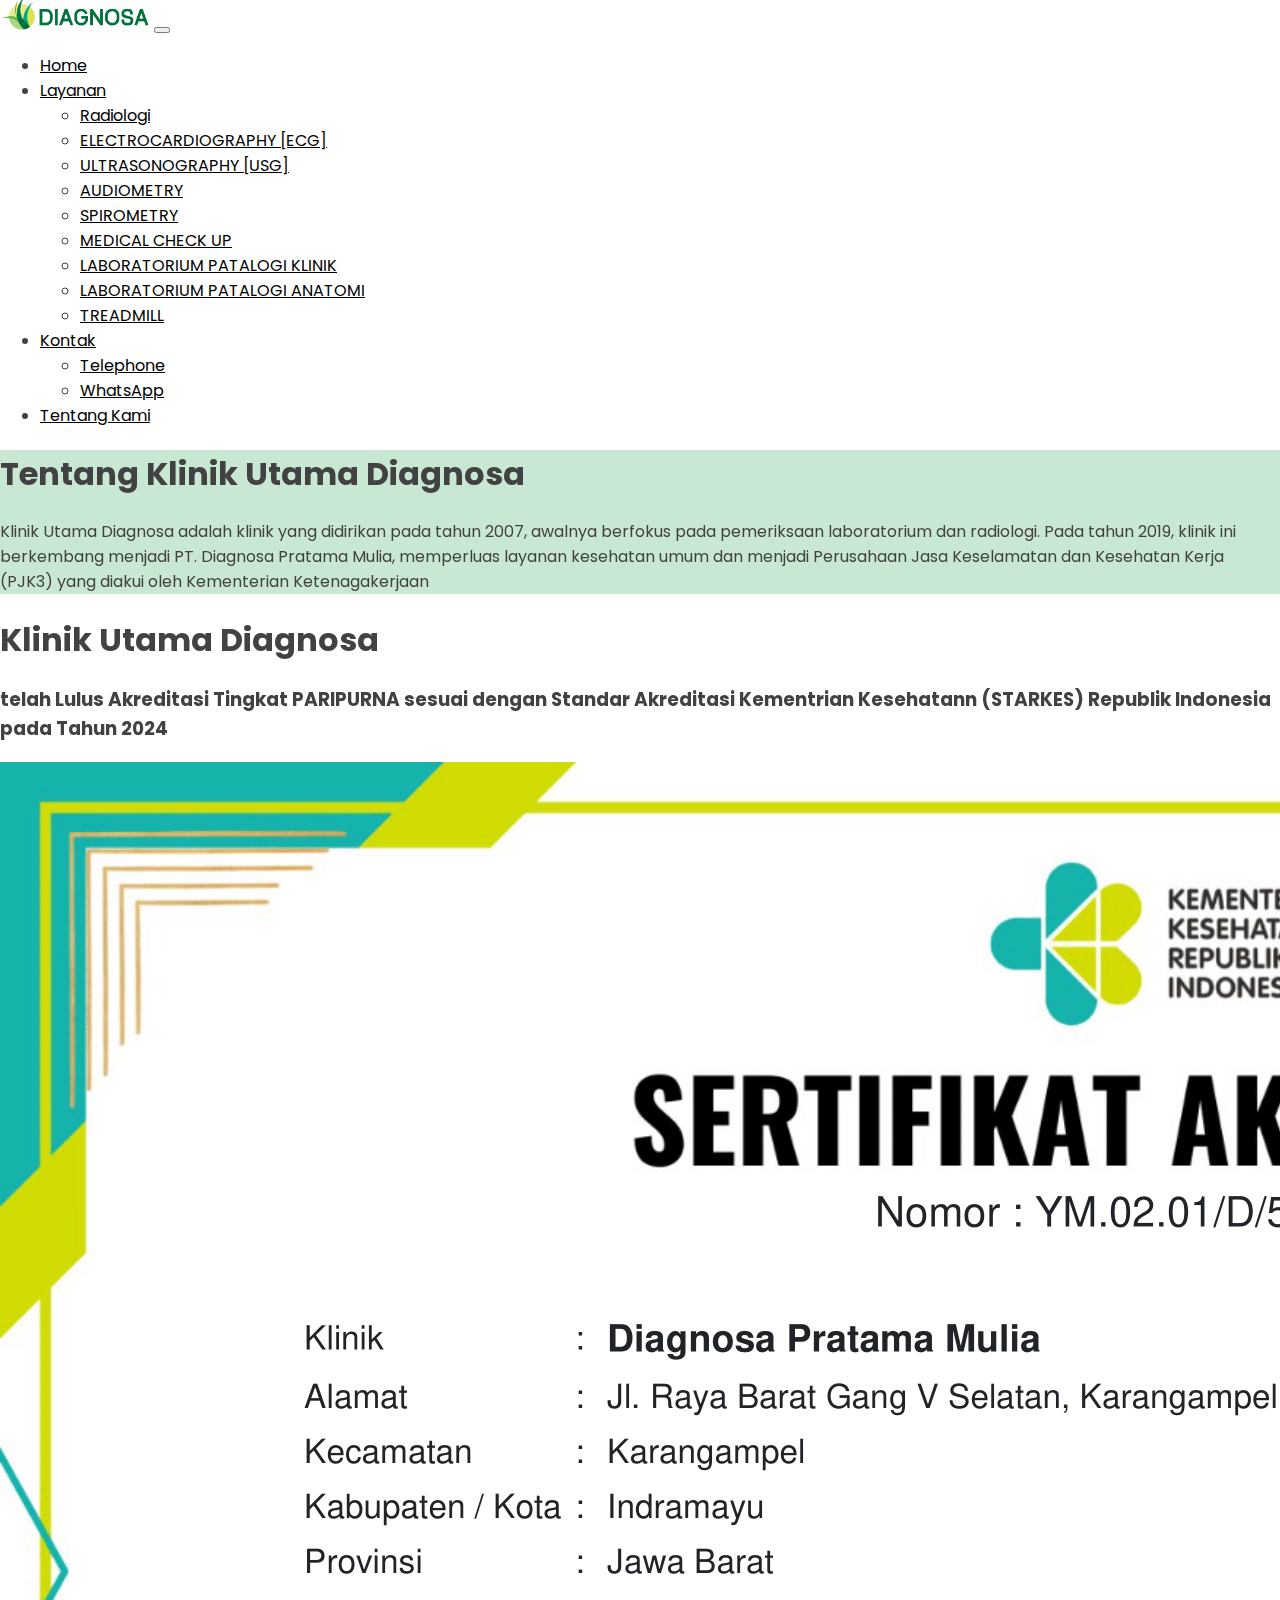
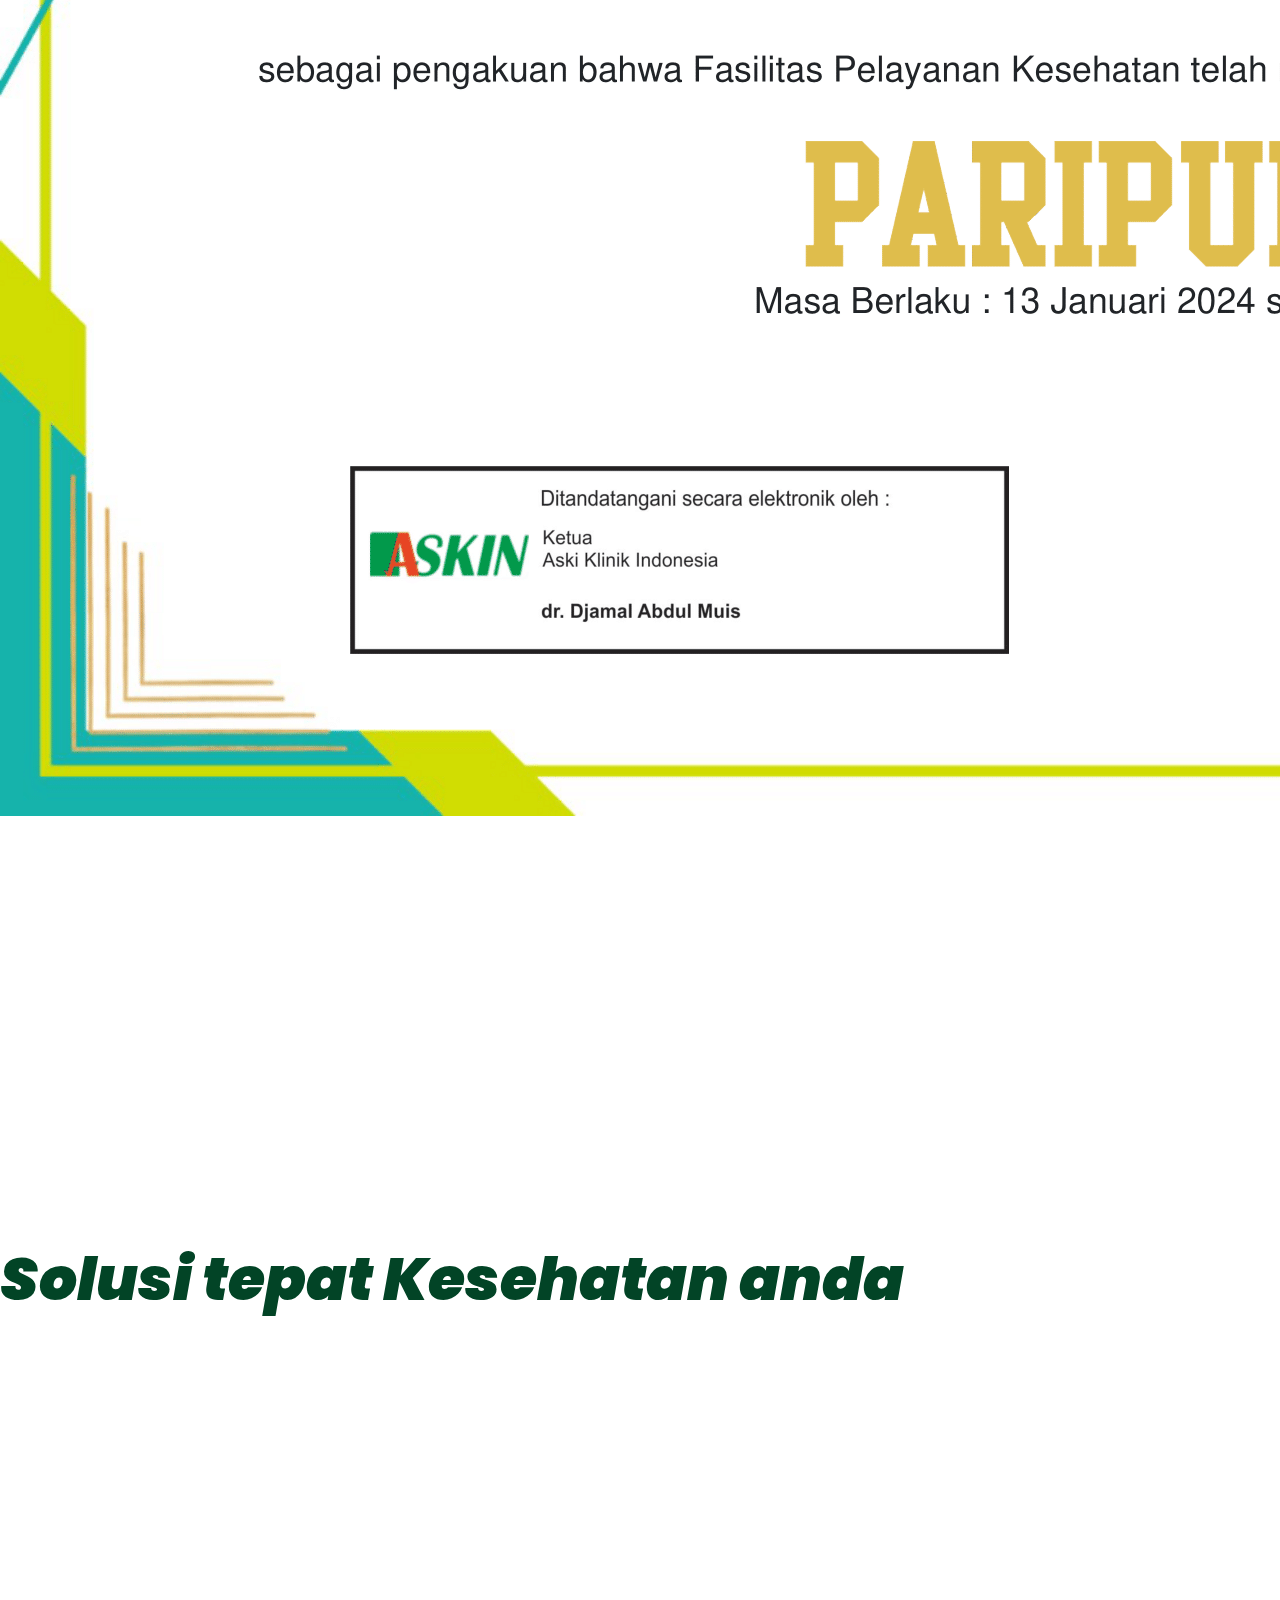
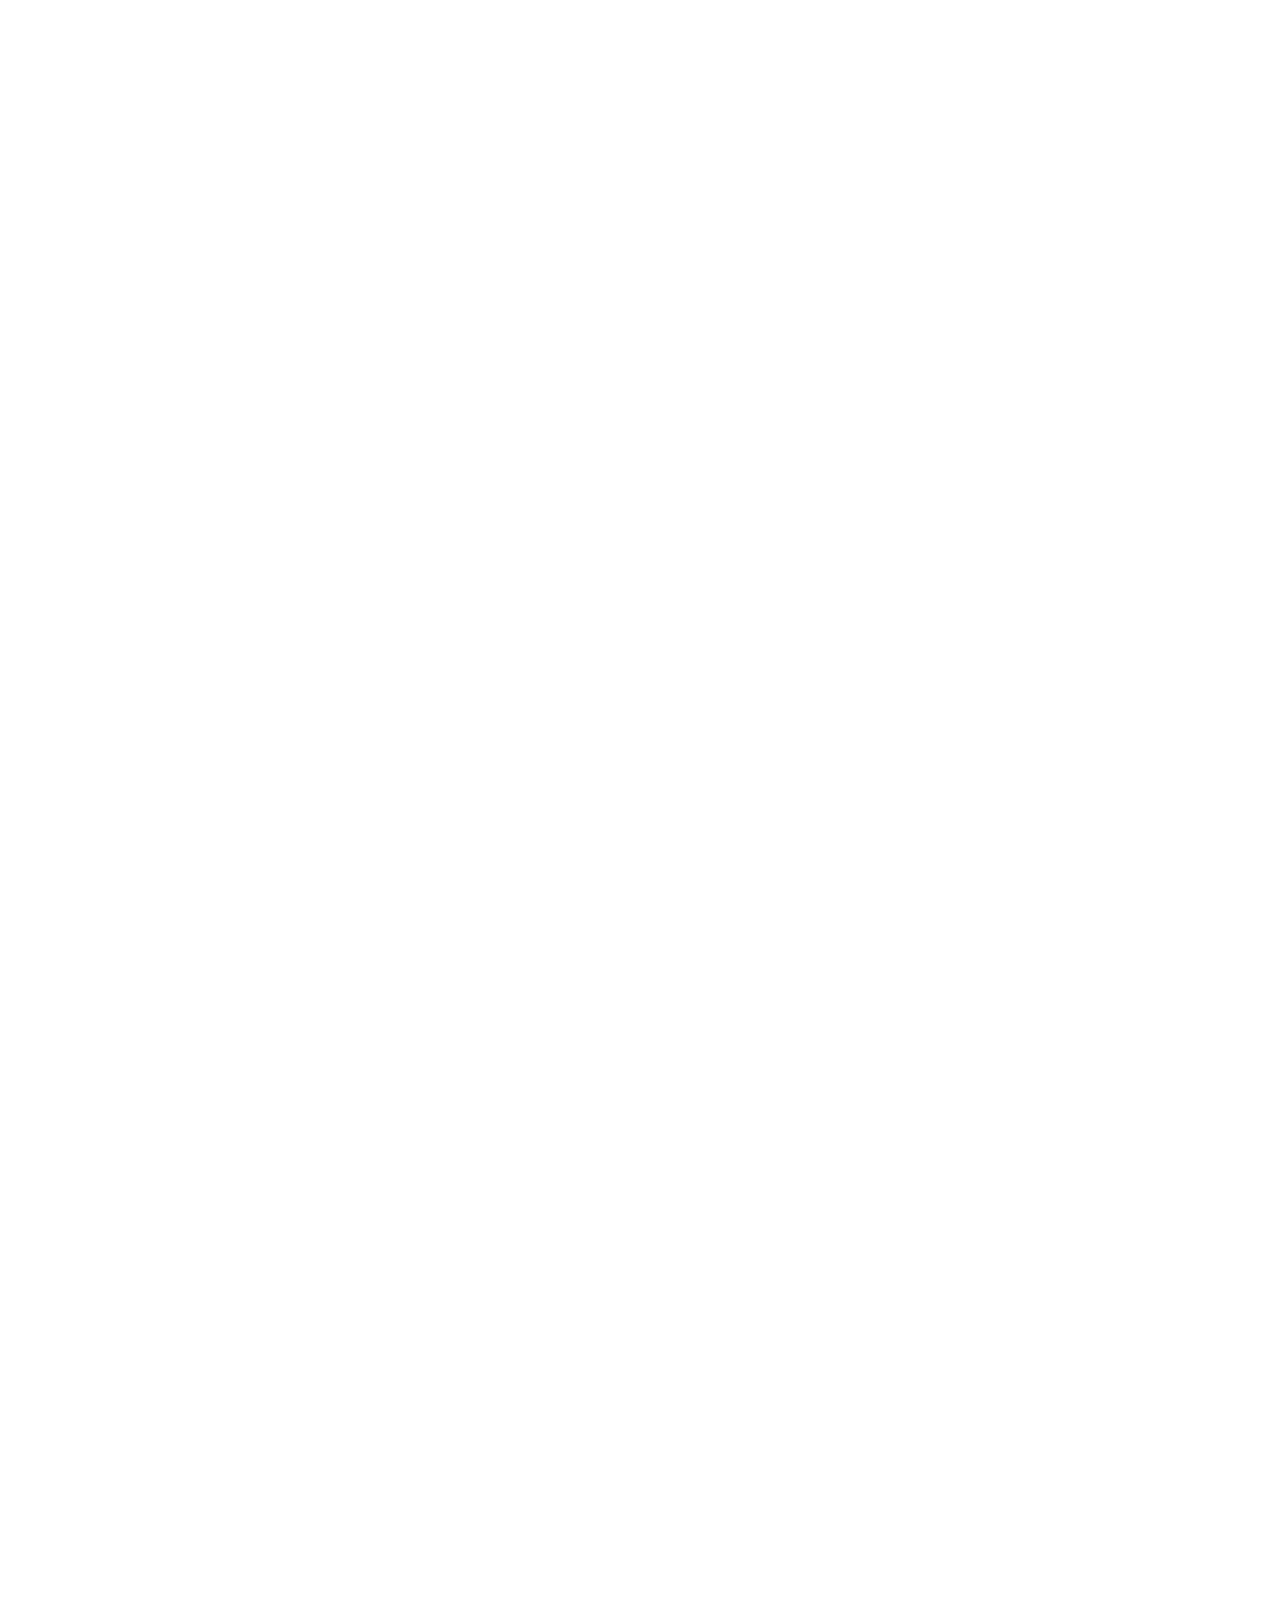
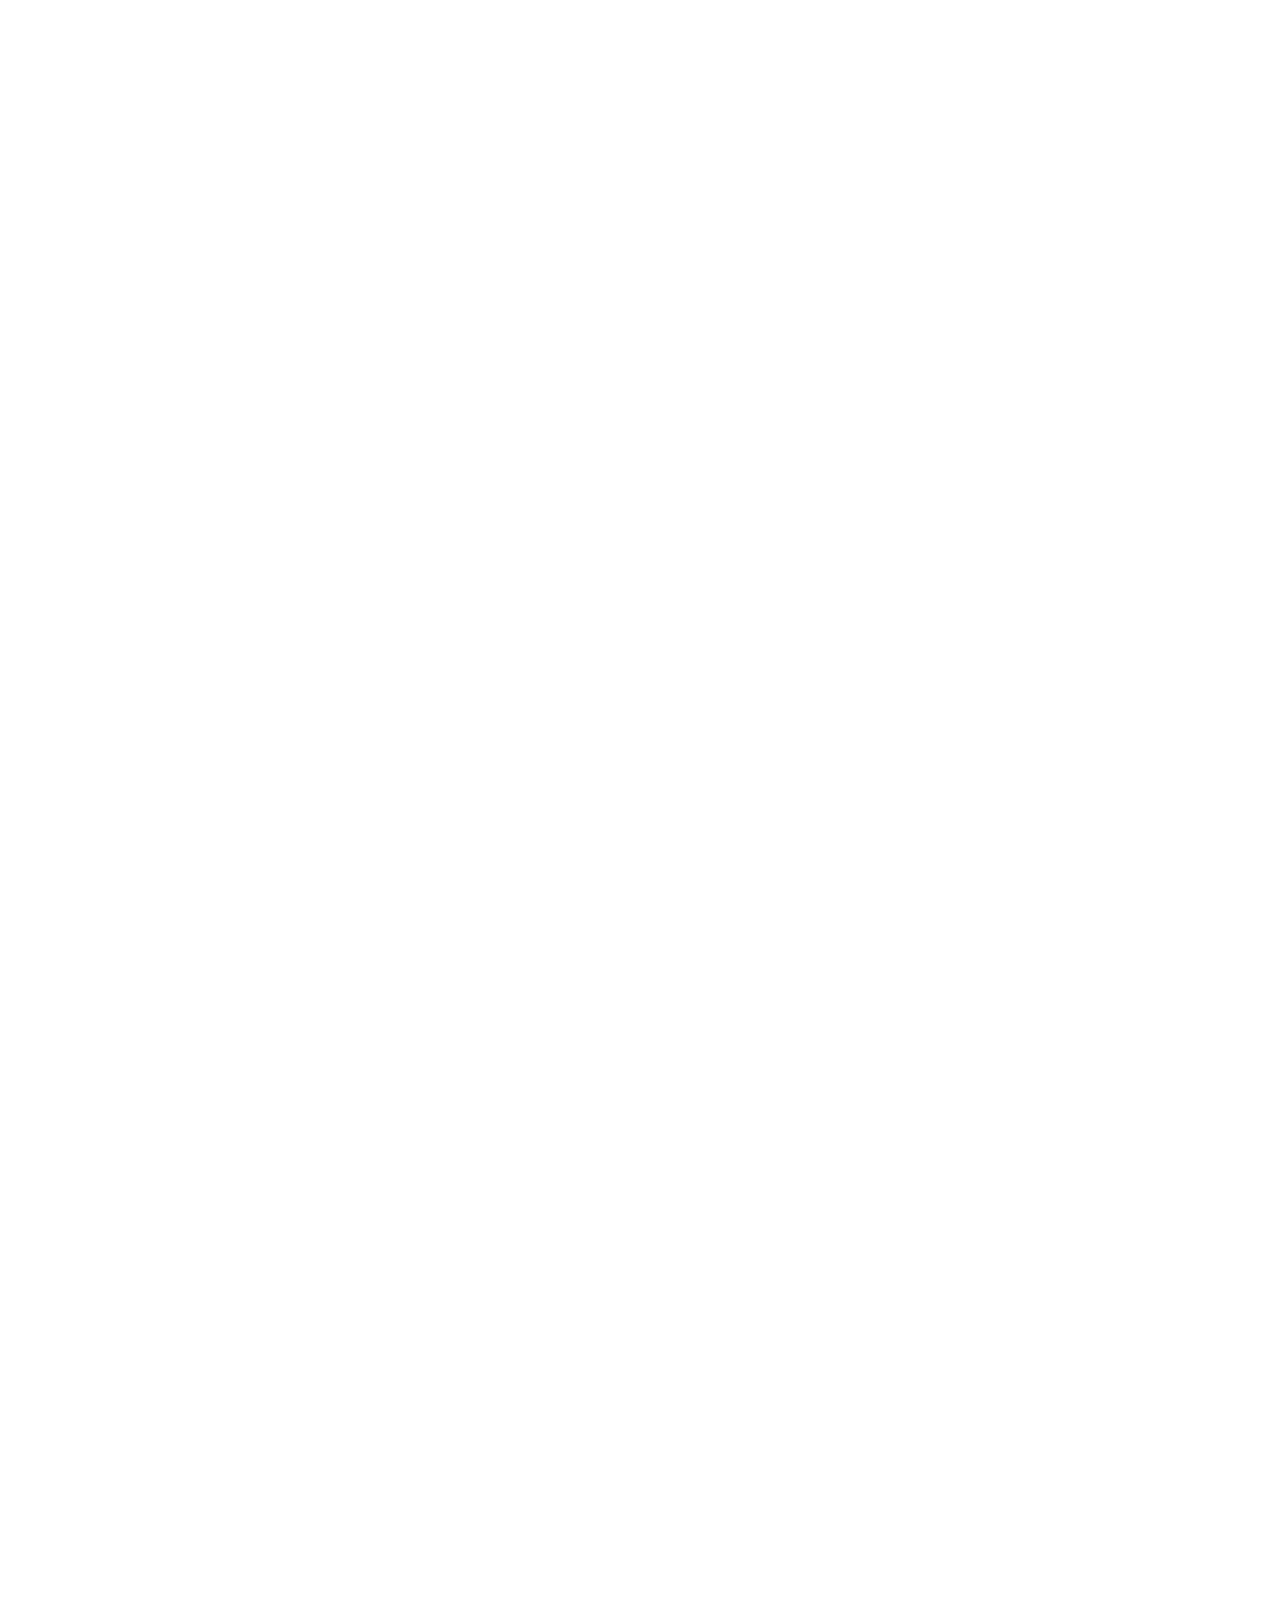
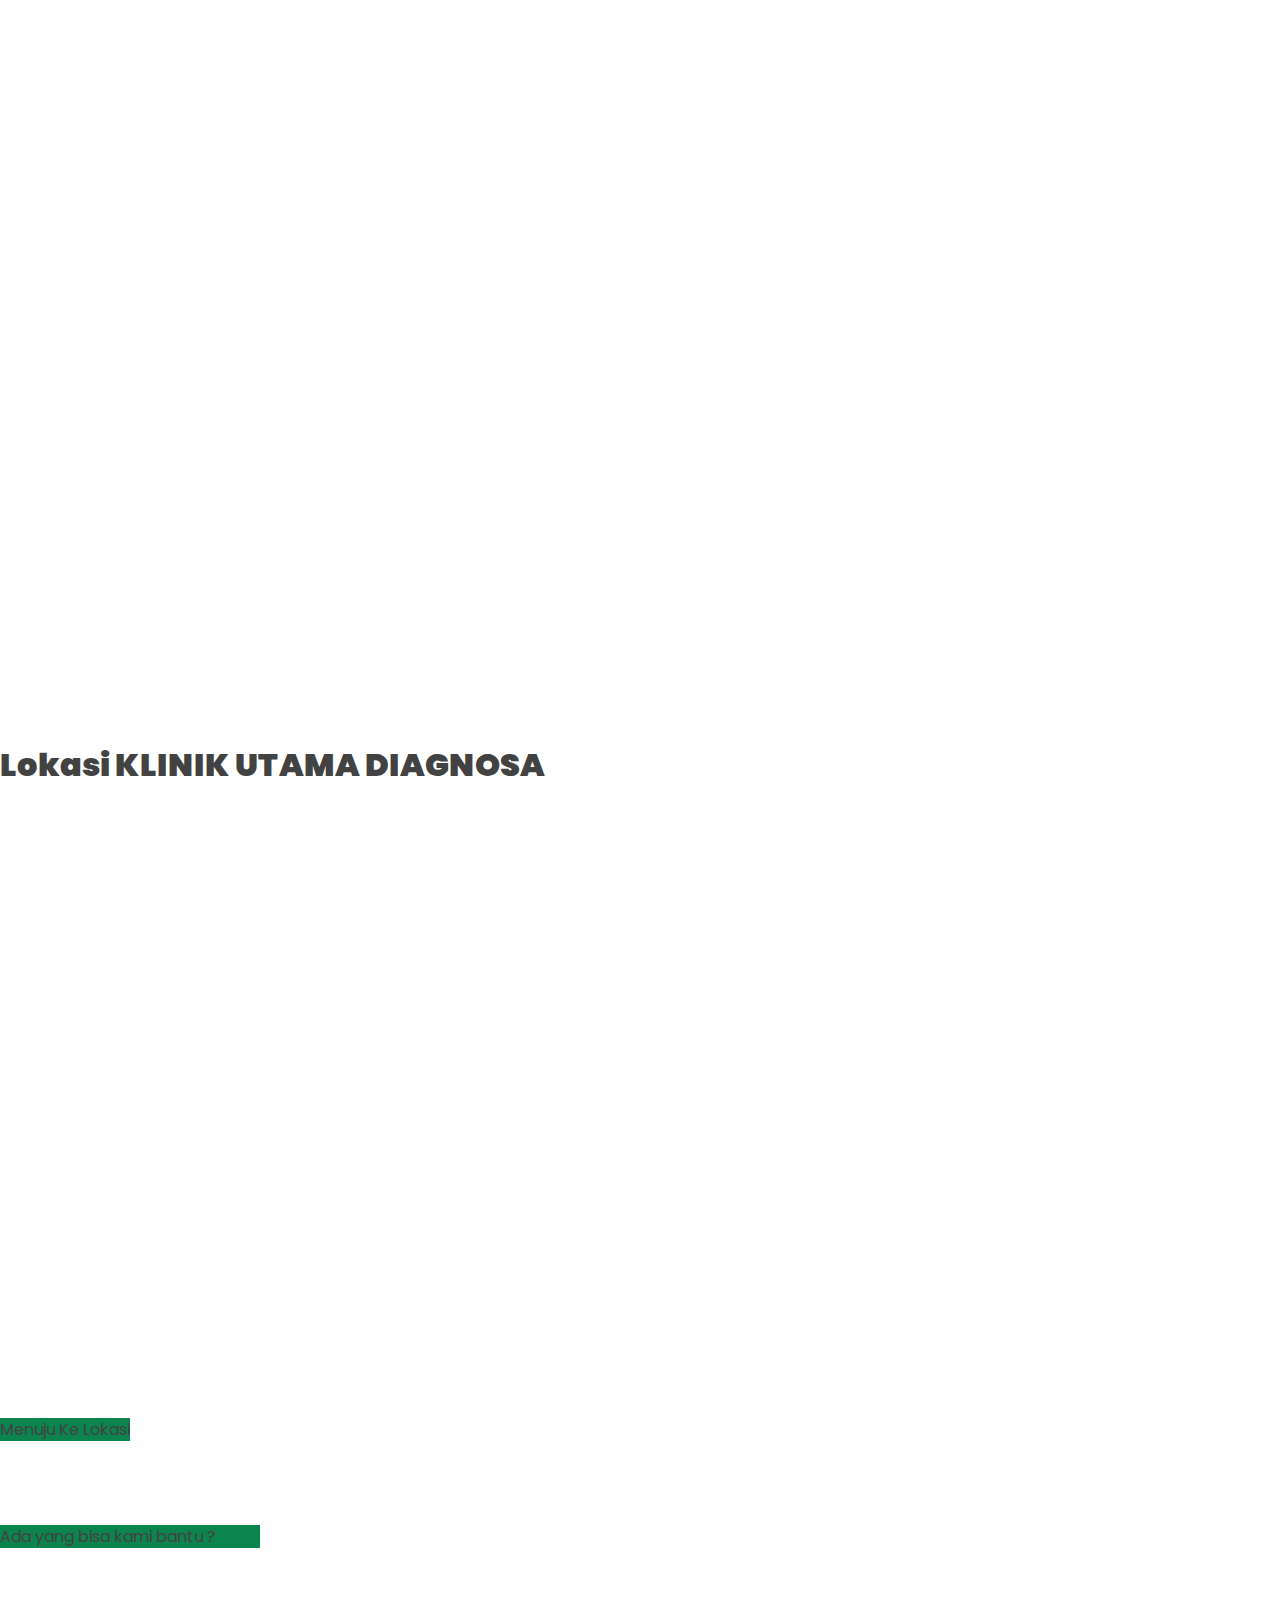
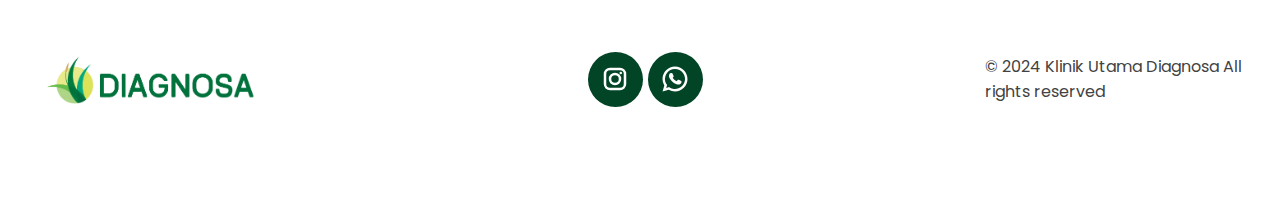
<file: TentangKami.html>
<!DOCTYPE html>
<html lang="en">
	<head>
		<!-- Required meta tags -->
		<meta name="description" content="Klinik Utama Diagnosa offers various medical diagnostic services including radiology, electrocardiography, and more.">
		<meta charset="utf-8" />
		<meta name="viewport" content="width=device-width, initial-scale=1" />
		<!-- font -->
		<link rel="preconnect" href="https://fonts.googleapis.com">
		<link rel="preconnect" href="https://fonts.gstatic.com" crossorigin>
		<link href="https://fonts.googleapis.com/css2?family=Poppins:ital,wght@0,100;0,200;0,300;0,400;0,500;0,600;0,700;0,800;0,900;1,100;1,200;1,300;1,400;1,500;1,600;1,700;1,800;1,900&family=Roboto:ital,wght@0,100;0,300;0,400;0,500;0,700;0,900;1,100;1,300;1,400;1,500;1,700;1,900&display=swap"
		rel="stylesheet">
		<!-- font -->
		<!-- Bootstrap CSS -->
		<link href="https://cdn.jsdelivr.net/npm/bootstrap@5.0.2/dist/css/bootstrap.min.css"
		rel="stylesheet" integrity="sha384-EVSTQN3/azprG1Anm3QDgpJLIm9Nao0Yz1ztcQTwFspd3yD65VohhpuuCOmLASjC"
		crossorigin="anonymous" />
		<!-- AOS -->
		<link href="https://unpkg.com/aos@2.3.1/dist/aos.css" rel="stylesheet">
		<!-- AOS -->
		<title>
			Tentang Kami
		</title>
		<link rel="stylesheet" href="./styles/style.css" />
		<link rel="icon" href="./assets//Logo/Favicon Nobg.png" />
	</head>
	<body>
		<!-- Navbar -->
		<nav class="navbar navbar-expand-lg text rounded-3 sticky-top m-3 navbar-light text-center shadow-lg  bg-white">
			<div class=" p-3 container-fluid gap-2">
				<img src="./assets/Logo/Logo Diagnosa No bg.png" alt="Logo" class="LogoNavbar"
				/>
				<button class="navbar-toggler border-0" type="button" data-bs-toggle="collapse"
				data-bs-target="#navbarNavDropdown" aria-controls="navbarNavDropdown" aria-expanded="false"
				aria-label="Toggle navigation">
					<span class="navbar-toggler-icon">
					</span>
				</button>
				<div class="collapse navbar-collapse" id="navbarNavDropdown">
					<ul class="navbar-nav m-auto gap-3">
						<li class="nav-item">
							<a class="nav-link active d-flex" aria-current="page" href="./index.html">
								Home
							</a>
						</li>
						<li class="nav-item dropdown">
							<a class="nav-link dropdown-toggle d-flex" href="#" id="navbarDropdownMenuLink"
							role="button" data-bs-toggle="dropdown" aria-expanded="false">
								Layanan
							</a>
							<ul class="dropdown-menu shadow" aria-labelledby="navbarDropdownMenuLink">
								<li>
									<a class="dropdown-item" href="./Radiologi[Rontgen].html">
										Radiologi
									</a>
								</li>
								<li>
									<a class="dropdown-item" href="./Electrocardiography.html">
										ELECTROCARDIOGRAPHY [ECG]
									</a>
								</li>
								<li>
									<a class="dropdown-item" href="./Ultrasonography.html">
										ULTRASONOGRAPHY [USG]
									</a>
								</li>
								<li>
									<a class="dropdown-item" href="./Audiometry.html">
										AUDIOMETRY
									</a>
								</li>
								<li>
									<a class="dropdown-item" href="./Spirometry.html">
										SPIROMETRY
									</a>
								</li>
								<li>
									<a class="dropdown-item" href="./Medicalcheckup.html">
										MEDICAL CHECK UP
									</a>
								</li>
								<li>
									<a class="dropdown-item" href="./Labpatalogiklinik.html">
										LABORATORIUM PATALOGI KLINIK
									</a>
								</li>
								<li>
									<a class="dropdown-item" href="./Labapatalogianatomi.html">
										LABORATORIUM PATALOGI ANATOMI
									</a>
								</li>
								<li>
									<a class="dropdown-item" href="./Treadmill.html">
										TREADMILL
									</a>
								</li>
							</ul>
						</li>
						<li class="nav-item dropdown">
							<a class="nav-link dropdown-toggle d-flex" href="#" id="navbarDropdownMenuLink"
							role="button" data-bs-toggle="dropdown" aria-expanded="false">
								Kontak
							</a>
							<ul class="dropdown-menu shadow" aria-labelledby="navbarDropdownMenuLink">
								<li>
									<a class="dropdown-item" href="tel:0234486111">
										Telephone
									</a>
								</li>
								<li>
									<a class="dropdown-item" href="https://wa.me/6282130471300" target="_blank">
										WhatsApp
									</a>
								</li>
							</ul>
						</li>
						<li class="nav-item">
							<a class="nav-link d-flex " href="./TentangKami.html">
								Tentang Kami
							</a>
						</li>
					</ul>
				</div>
			</div>
		</nav>
		<!-- Navbar -->
		<!-- Jumbotron -->
		<div data-aos="fade-up" data-aos-duration="3000">
			<main>
				<div class="m-3 ">
					<div class="p-5 mb-4 rounded-3" style="background-color: #a1d6b292;">
						<div class="container-fluid " style="height: max-content;">
							<h1 class="display-3 fw-bold text-center">
								Tentang Klinik Utama Diagnosa
							</h1>
							<p class="col-md-8 fs-3 w-100 ">
								Klinik Utama Diagnosa adalah klinik yang didirikan pada tahun 2007, awalnya
								berfokus pada pemeriksaan laboratorium dan radiologi. Pada tahun 2019,
								klinik ini berkembang menjadi PT. Diagnosa Pratama Mulia, memperluas layanan
								kesehatan umum dan menjadi Perusahaan Jasa Keselamatan dan Kesehatan Kerja
								(PJK3) yang diakui oleh Kementerian Ketenagakerjaan
							</p>
						</div>
					</div>
				</div>
			</main>
		</div>
		<!-- Jumbotron -->
		<!-- Sertificate -->
		<div data-aos="fade-up" data-aos-duration="3000">
			<section class="m-3 mt-5">
				<h1 class="display-1  fw-bold text-center">
					Klinik Utama Diagnosa
				</h1>
				<h3 class="text-center">
					telah Lulus Akreditasi Tingkat PARIPURNA sesuai dengan Standar Akreditasi
					Kementrian Kesehatann (STARKES) Republik Indonesia pada Tahun 2024
				</h3>
				<section class=" justify-content-center d-flex">
					<img src="./assets/Carousel/SERTIFIKAT AKREDITASI DIAGNOSA PARIPURNA-1.png"
					class="w-100">
				</section>
			</section>
		</div>
		<!-- Sertificate -->
		<!--Vission And Mission-->
		<div data-aos="fade-up" data-aos-duration="3000">
			<section class="m-3 mt-5  bg">
				<h1 class="display-4 text-center fw-bold">
					Visi dan misi Klinik Utama Diagnosa
				</h1>
				<ul class="m-3 mt-5">
					<h2 class="fw-bold ">
						VISI
					</h2>
					<p class="fs-3">
						Klinik Utama yang mampu untuk selalu tumbuh, berkembang, adaptif serta
						memberikan manfaat bagi masyarakat.
					</p>
				</ul>
				<ul class="m-3 mt-5">
					<h2 class="fw-bold">
						MISI
					</h2>
					<li class="fs-4 " style="list-style: none;">
						1. Memberikan mutu pemeriksaan yang baik.
					</li>
					<li class="fs-4 " style="list-style: none;">
						2. Memberikan pelayanan yang Prima dengan harga terjangkau oleh seluruh
						lapisan masyarakat.
					</li>
					<li class="fs-4 " style="list-style: none;">
						3. Memberikan Manfaat bagi banyak orang.
					</li>
					<li class="fs-4 " style="list-style: none;">
						4. Mampu bersaing dengan menjaga kepercayaan rekanan dan masyarkat.
					</li>
					<li class="fs-4 " style="list-style: none;">
						5. Pengembangan keahlian dan pengetahuan bagi karyawan didukung dengan
						Teknologi terbaru.
					</li>
					<li class="fs-4 " style="list-style: none;">
						6. Mendukung program pemerintah dalam meningkatkan kesehatan masyarakat.
					</li>
				</ul>
			</section>
		</div>
		<!--Vission And Mission-->
		<!-- Section Header Marque -->
		<section class="d-flex justify-content-center">
			<h1 class="H1logo text-center text-center m-5" style="font-weight: 900">
				Solusi tepat Kesehatan anda
			</h1>
		</section>
		<!-- Section Header Marque -->
		<!-- Section Intresting -->
		<div data-aos="fade-up" data-aos-duration="2000">
			<div class="mt-5 m-3 justify-content-center rounded-3 p-3 text-dark ">
				<h1 class="text-center fs-1" style="font-weight: 900">
					Mengapa harus Memilih Klinik Utama Diagnosa ?
				</h1>
				<div class="container mt-5 p-5 rounded-3">
					<div class="row">
						<div class="p-1 rounded-3 col-sm-6 col-md-4 col-lg-4 text-center">
							<p>
								<img src="./assets/Icon/deducation sz 130px.png" class="m-3 rounded-3"
								style="width: 130px" alt="..." />
							</p>
							<h1 class="fs-3 fw-bold">
								Dedication
							</h1>
							<p>
								DIAGNOSA memberikan seluruh tenaga, pikiran dan waktu untuk pelayanan
								terbaik.
							</p>
						</div>
						<div class="col-12 col-sm-6 col-md-4 col-lg-4 text-center">
							<p>
								<img src="./assets/Icon/integrity sz 130px.png.png" class="m-3 rounded-3"
								style="width: 130px" alt="..." />
							</p>
							<h1 class="fs-3 fw-bold">
								INTEGRITY
							</h1>
							<p>
								DIAGNOSA berupaya menjunjung tinggi kejujuran, kebenaran dan ketepatan
								pelayanan.
							</p>
						</div>
						<div class="col-12 col-sm-6 col-md-4 col-lg-4 text-center">
							<p>
								<img src="./assets/Icon/accountable sz 130px.png" class="m-3 rounded-3"
								style="width: 130px" alt="..." />
							</p>
							<h1 class="fs-3 fw-bold">
								ACCOUNTABLE
							</h1>
							<p>
								DIAGNOSA bertanggung jawab penuh terhadap hasil pemeriksaan yang dilakukan.
							</p>
						</div>
						<div class="col-12 col-sm-6 col-md-4 col-lg-4 text-center">
							<p>
								<img src="./assets/Icon/grow sz 130px.png" class="m-3 rounded-3" style="width: 130px"
								alt="..." />
							</p>
							<h1 class="fs-3 fw-bold">
								GROW
							</h1>
							<p>
								DIAGNOSA terus tumbuh dan berkembang dalam meningkatkan kualitas pelayanan.
							</p>
						</div>
						<div class="col-12 col-sm-6 col-md-4 col-lg-4 text-center">
							<p>
								<img src="./assets/Icon/new tech sz 130px.png" class="m-3 rounded-3" style="width: 130px"
								alt="..." />
							</p>
							<h1 class="fs-3 fw-bold">
								NEW TECHNOLOGY
							</h1>
							<p>
								DIAGNOSA menggunakan teknologi terbarukan untuk menunjang pemeriksaan
								yang akurat
							</p>
						</div>
						<div class="col-12 col-sm-6 col-md-4 col-lg-4 text-center">
							<p>
								<img src="./assets/Icon/OCCUPATION HEALTH & SAFETY sz 130px.png.png" class="m-3 rounded-3"
								style="width: 130px" alt="..." />
							</p>
							<h1 class="fs-3 fw-bold">
								OCCUPATION HEALTH & SAFETY
							</h1>
							<p>
								DIAGNOSA memeilihara Kesehatan dan keselamatan lingkungan kerja.
							</p>
						</div>
					</div>
				</div>
			</div>
		</div>
		<!-- section Intresting -->
		<!-- Section Services-->
		<div data-aos="fade-up" data-aos-duration="2000">
			<div class="ServicesClinic mt-5 m-3 justify-content-center rounded-3 p-3 text-dark">
				<h1 class="text-center fs-1 " style="font-weight: 900">
					Layanan Klinik Utama Diagnosa
				</h1>
				<div class="container mt-1 p-5 rounded-3 ">
					<div class="row">
						<div class="col-12 col-sm-6 col-md-4 col-lg-6 text-center">
							<a href="#">
								<img src="./assets/Icon/1-removebg-preview.png" class="m-3 rounded-3"
								style="width: 130px" alt="..." />
							</a>
							<h1 class="fs-3 fw-bold">
								Radiologi
							</h1>
							</h1>
							<p>
								Radiologi, pemeriksaan penunjang menggunakan mesin X-Ray.
							</p>
						</div>
						<div class="col-12 col-sm-6 col-md-4 col-lg-4 text-center">
							<a href="#">
								<img src="./assets/Icon/2-removebg-preview.png" class="m-3 rounded-3"
								style="width: 130px" alt="..." />
							</a>
							<h1 class="fs-3 fw-bold">
								EKG
							</h1>
							<p>
								ELECTROCARDIOGRAPHY, medis untuk memeriksa fungsi jantung, termasuk aktivitas
								kelistrikannya.
							</p>
						</div>
						<div class="col-12 col-sm-6 col-md-4 col-lg-4 text-center">
							<a href="#">
								<img src="./assets/Icon/3-removebg-preview.png" class="m-3 rounded-3"
								style="width: 130px" alt="..." />
							</a>
							<h1 class="fs-3 fw-bold">
								USG ABDOMEN
							</h1>
							<p>
								ULTRASONOGRAPHY abdomen adalah prosedur non-invasif yang menggunakan gelombang
								ultrasonik untuk mendeteksi penyakit seperti batu empedu, batu ginjal,
								aneurisma aorta, dan tumor pada hati serta pankreas.
							</p>
						</div>
						<div class="col-12 col-sm-6 col-md-4 col-lg-4 text-center">
							<a href="#">
								<img src="./assets/Icon/4-removebg-preview.png" class="m-3 rounded-3"
								style="width: 130px" alt="..." />
							</a>
							<h1 class="fs-3 fw-bold">
								AUDIOMETRY
							</h1>
							<p>
								Pemeriksaan audiometri dilakukan untuk menguji kemampuan kamu dalam mendengar
								suara.
							</p>
						</div>
						<div class="col-12 col-sm-6 col-md-4 col-lg-4 text-center">
							<a href="#">
								<img src="./assets/Icon/5-removebg-preview.png" class="m-3 rounded-3"
								style="width: 130px" alt="..." />
							</a>
							<h1 class="fs-3 fw-bold">
								SPIROMETRY
							</h1>
							<p>
								SPIROMETRY,Pemeriksaan ini menilai jumlah udara yang dapat dihirup dan
								dihembus paru dalam satuan mililiter, serta arus udara paru dalam satuan
								mililiter per detik
							</p>
						</div>
						<div class="col-12 col-sm-6 col-md-4 col-lg-4 text-center">
							<a href="#">
								<img src="./assets/Icon/6-removebg-preview.png" class="m-3 rounded-3"
								style="width: 130px" alt="..." />
							</a>
							<h1 class="fs-3 fw-bold">
								MEDICAL CHECK UP
							</h1>
							<p>
								Prosedur yang ditujukan untuk mengetahui kondisi kesehatan secara menyeluruh.
							</p>
						</div>
						<div class="col-12 col-sm-6 col-md-4 col-lg-4 text-center">
							<a href="#">
								<img src="./assets/Icon/7-removebg-preview.png" class="m-3 rounded-3"
								style="width: 130px" alt="..." />
							</a>
							<h1 class="fs-3 fw-bold">
								LABORATORIUM PATALOGI KLINIK
							</h1>
							<p>
								Pemeriksaan terhadap berbagai spesimen baik berupa darah, feses, cairan
								tubuh (urine, cairan sendi, cairan pleura, liquor cerebrospinal, cairan
								ascites, dll), sumsum tulang, maupun berbagai sampel pemeriksaan untuk
								Kesehatan Lingkungan.
							</p>
						</div>
						<div class="col-12 col-sm-6 col-md-4 col-lg-4 text-center">
							<a href="#">
								<img src="./assets/Icon/8-removebg-preview.png" class="m-3 rounded-3"
								style="width: 130px" alt="..." />
							</a>
							<h1 class="fs-3 fw-bold">
								LABORATORIUM PATALOGI ANATOMI
							</h1>
							<p>
								Laboratorium Patologi Anatomik adalah cabang kedokteran yang mendiagnosis
								penyakit melalui analisis organ, jaringan, sel, dan cairan tubuh menggunakan
								metode pemeriksaan kasar, mikroskopik, dan molekuler.
							</p>
						</div>
					</div>
				</div>
			</div>
			<a class="fw-bold m-3 d-flex justify-content-center p-3 mt-2 shadow-lg rounded-3 text-white"
			href="./LayananLengkap.html" style="text-decoration:none; background-color:#0c844e ; ">
				Tampilkan Layanan Lainnya
			</a>
		</div>
		<!--section Services-->
		<!-- Location -->
		<section class="mt-5 m-3 rounded-3 p-3 ">
			<h1 class="text-center p-5 fs-1" style="font-weight: 900">
				Lokasi KLINIK UTAMA DIAGNOSA
			</h1>
			<iframe class="rounded-3 shadow" src="https://www.google.com/maps/embed?pb=!1m18!1m12!1m3!1d3964.438902403538!2d108.44365007364608!3d-6.465950593525696!2m3!1f0!2f0!3f0!3m2!1i1024!2i768!4f13.1!3m3!1m2!1s0x2e6eea6b4f1176cb%3A0xc765ee3c71e5b67e!2sDiagnosa%20Laboratorium%20Klinik%20Karangampel!5e0!3m2!1sid!2sid!4v1724468185834!5m2!1sid!2sid"
			width="100%" height="600" style="border:0;" allowfullscreen="" loading="lazy"
			referrerpolicy="no-referrer-when-downgrade">
			</iframe>
			<a class="Link-ca fw-bold d-flex justify-content-center p-3 mt-3 shadow rounded-3 text-white"
			href="https://maps.app.goo.gl/z8r4W8eTC6G7RLJU7" style="text-decoration:none; background-color:#0c844e ; ">
				Menuju Ke Lokasi
			</a>
		</section>
		<!-- Location -->
		<!-- chat rigth -->
		<footer class="container-fluid position-sticky gap-5 text-end bottom-0">
			<a class="rounded-3 text-white p-3  fw-bold" href="https://wa.me/6282130471300"
			style="text-decoration: none; background-color: #0c844e ;">
				Ada yang bisa kami bantu ?
				<svg xmlns="http://www.w3.org/2000/svg" x="0px" y="0px" width="40" height="100"
				viewBox="0 0 24 24" style="fill:#FFFFFF;">
					<path d="M 12.011719 2 C 6.5057187 2 2.0234844 6.478375 2.0214844 11.984375 C 2.0204844 13.744375 2.4814687 15.462563 3.3554688 16.976562 L 2 22 L 7.2324219 20.763672 C 8.6914219 21.559672 10.333859 21.977516 12.005859 21.978516 L 12.009766 21.978516 C 17.514766 21.978516 21.995047 17.499141 21.998047 11.994141 C 22.000047 9.3251406 20.962172 6.8157344 19.076172 4.9277344 C 17.190172 3.0407344 14.683719 2.001 12.011719 2 z M 12.009766 4 C 14.145766 4.001 16.153109 4.8337969 17.662109 6.3417969 C 19.171109 7.8517969 20.000047 9.8581875 19.998047 11.992188 C 19.996047 16.396187 16.413812 19.978516 12.007812 19.978516 C 10.674812 19.977516 9.3544062 19.642812 8.1914062 19.007812 L 7.5175781 18.640625 L 6.7734375 18.816406 L 4.8046875 19.28125 L 5.2851562 17.496094 L 5.5019531 16.695312 L 5.0878906 15.976562 C 4.3898906 14.768562 4.0204844 13.387375 4.0214844 11.984375 C 4.0234844 7.582375 7.6067656 4 12.009766 4 z M 8.4765625 7.375 C 8.3095625 7.375 8.0395469 7.4375 7.8105469 7.6875 C 7.5815469 7.9365 6.9355469 8.5395781 6.9355469 9.7675781 C 6.9355469 10.995578 7.8300781 12.182609 7.9550781 12.349609 C 8.0790781 12.515609 9.68175 15.115234 12.21875 16.115234 C 14.32675 16.946234 14.754891 16.782234 15.212891 16.740234 C 15.670891 16.699234 16.690438 16.137687 16.898438 15.554688 C 17.106437 14.971687 17.106922 14.470187 17.044922 14.367188 C 16.982922 14.263188 16.816406 14.201172 16.566406 14.076172 C 16.317406 13.951172 15.090328 13.348625 14.861328 13.265625 C 14.632328 13.182625 14.464828 13.140625 14.298828 13.390625 C 14.132828 13.640625 13.655766 14.201187 13.509766 14.367188 C 13.363766 14.534188 13.21875 14.556641 12.96875 14.431641 C 12.71875 14.305641 11.914938 14.041406 10.960938 13.191406 C 10.218937 12.530406 9.7182656 11.714844 9.5722656 11.464844 C 9.4272656 11.215844 9.5585938 11.079078 9.6835938 10.955078 C 9.7955938 10.843078 9.9316406 10.663578 10.056641 10.517578 C 10.180641 10.371578 10.223641 10.267562 10.306641 10.101562 C 10.389641 9.9355625 10.347156 9.7890625 10.285156 9.6640625 C 10.223156 9.5390625 9.737625 8.3065 9.515625 7.8125 C 9.328625 7.3975 9.131125 7.3878594 8.953125 7.3808594 C 8.808125 7.3748594 8.6425625 7.375 8.4765625 7.375 z">
					</path>
				</svg>
			</a>
		</footer>
		<!-- chat rigth -->
		<!-- footer -->
		<footer class="footer rounded-3 shadow  mt-5">
			<div class="container2 ">
				<div class="grid">
					<div class="logo">
						<div class="logo-wrapper">
							<img src="./assets/Logo/Logo Diagnosa No bg.png" alt="">
						</div>
					</div>
					<div class="contact">
						<a href="https://www.instagram.com/klinikutamadiagnosa?utm_source=ig_web_button_share_sheet&igsh=ZDNlZDc0MzIxNw==">
							<button class="button">
								<svg viewBox="0 0 24 24" fill="none" height="24" width="24" xmlns="http://www.w3.org/2000/svg"
								aria-hidden="true" class="w-6 h-6 text-gray-800 dark:text-white">
									<path clip-rule="evenodd" d="M3 8a5 5 0 0 1 5-5h8a5 5 0 0 1 5 5v8a5 5 0 0 1-5 5H8a5 5 0 0 1-5-5V8Zm5-3a3 3 0 0 0-3 3v8a3 3 0 0 0 3 3h8a3 3 0 0 0 3-3V8a3 3 0 0 0-3-3H8Zm7.597 2.214a1 1 0 0 1 1-1h.01a1 1 0 1 1 0 2h-.01a1 1 0 0 1-1-1ZM12 9a3 3 0 1 0 0 6 3 3 0 0 0 0-6Zm-5 3a5 5 0 1 1 10 0 5 5 0 0 1-10 0Z"
									fill-rule="evenodd" fill="currentColor">
									</path>
								</svg>
							</button>
						</a>
						<a href="https://wa.me/6282130471300" target="_blank">
							<button class="button">
								<svg viewBox="0 0 24 24" fill="none" height="24" width="24" xmlns="http://www.w3.org/2000/svg"
								aria-hidden="true" class="w-6 h-6 text-gray-800 dark:text-white">
									<path clip-rule="evenodd" d="M12 4a8 8 0 0 0-6.895 12.06l.569.718-.697 2.359 2.32-.648.379.243A8 8 0 1 0 12 4ZM2 12C2 6.477 6.477 2 12 2s10 4.477 10 10-4.477 10-10 10a9.96 9.96 0 0 1-5.016-1.347l-4.948 1.382 1.426-4.829-.006-.007-.033-.055A9.958 9.958 0 0 1 2 12Z"
									fill-rule="evenodd" fill="currentColor">
									</path>
									<path d="M16.735 13.492c-.038-.018-1.497-.736-1.756-.83a1.008 1.008 0 0 0-.34-.075c-.196 0-.362.098-.49.291-.146.217-.587.732-.723.886-.018.02-.042.045-.057.045-.013 0-.239-.093-.307-.123-1.564-.68-2.751-2.313-2.914-2.589-.023-.04-.024-.057-.024-.057.005-.021.058-.074.085-.101.08-.079.166-.182.249-.283l.117-.14c.121-.14.175-.25.237-.375l.033-.066a.68.68 0 0 0-.02-.64c-.034-.069-.65-1.555-.715-1.711-.158-.377-.366-.552-.655-.552-.027 0 0 0-.112.005-.137.005-.883.104-1.213.311-.35.22-.94.924-.94 2.16 0 1.112.705 2.162 1.008 2.561l.041.06c1.161 1.695 2.608 2.951 4.074 3.537 1.412.564 2.081.63 2.461.63.16 0 .288-.013.4-.024l.072-.007c.488-.043 1.56-.599 1.804-1.276.192-.534.243-1.117.115-1.329-.088-.144-.239-.216-.43-.308Z"
									fill="currentColor">
									</path>
								</svg>
							</button>
						</a>
					</div>
					<div class="contact text-center">
						<p>
							© 2024 Klinik Utama Diagnosa All rights reserved
						</p>
					</div>
				</div>
			</div>
		</footer>
		<!--Footer -->
		<!-- footer -->
		<!-- Index.js -->
		<script src="./js/index.js">
		</script>
		<!-- Index js -->
		<!-- AOS -->
		<script src="https://unpkg.com/aos@2.3.1/dist/aos.js">
		</script>
		<script>
			AOS.init();
		</script>
		<!-- AOS -->
		<!-- Option 1: Bootstrap Bundle with Popper -->
		<script src="https://cdn.jsdelivr.net/npm/bootstrap@5.0.2/dist/js/bootstrap.bundle.min.js"
		integrity="sha384-MrcW6ZMFYlzcLA8Nl+NtUVF0sA7MsXsP1UyJoMp4YLEuNSfAP+JcXn/tWtIaxVXM"
		crossorigin="anonymous">
		</script>
	</body>

</html>
</file>
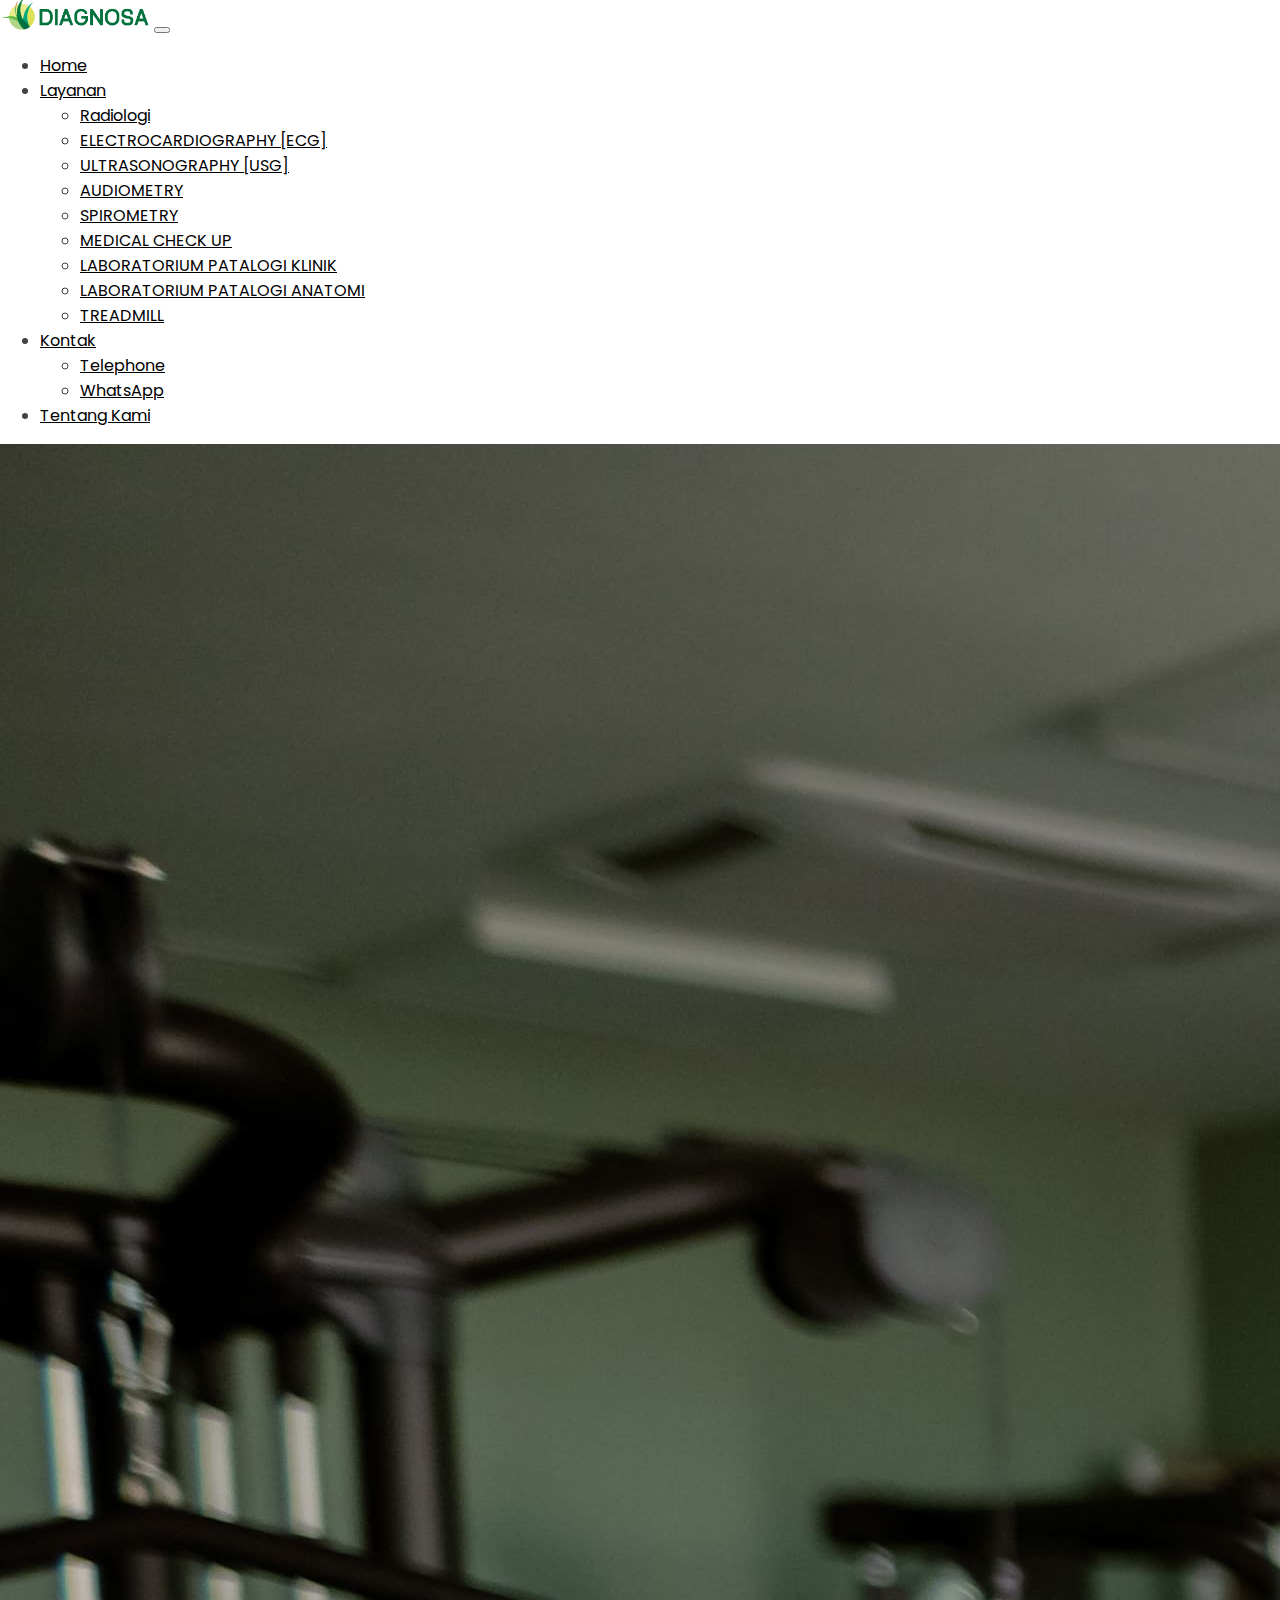
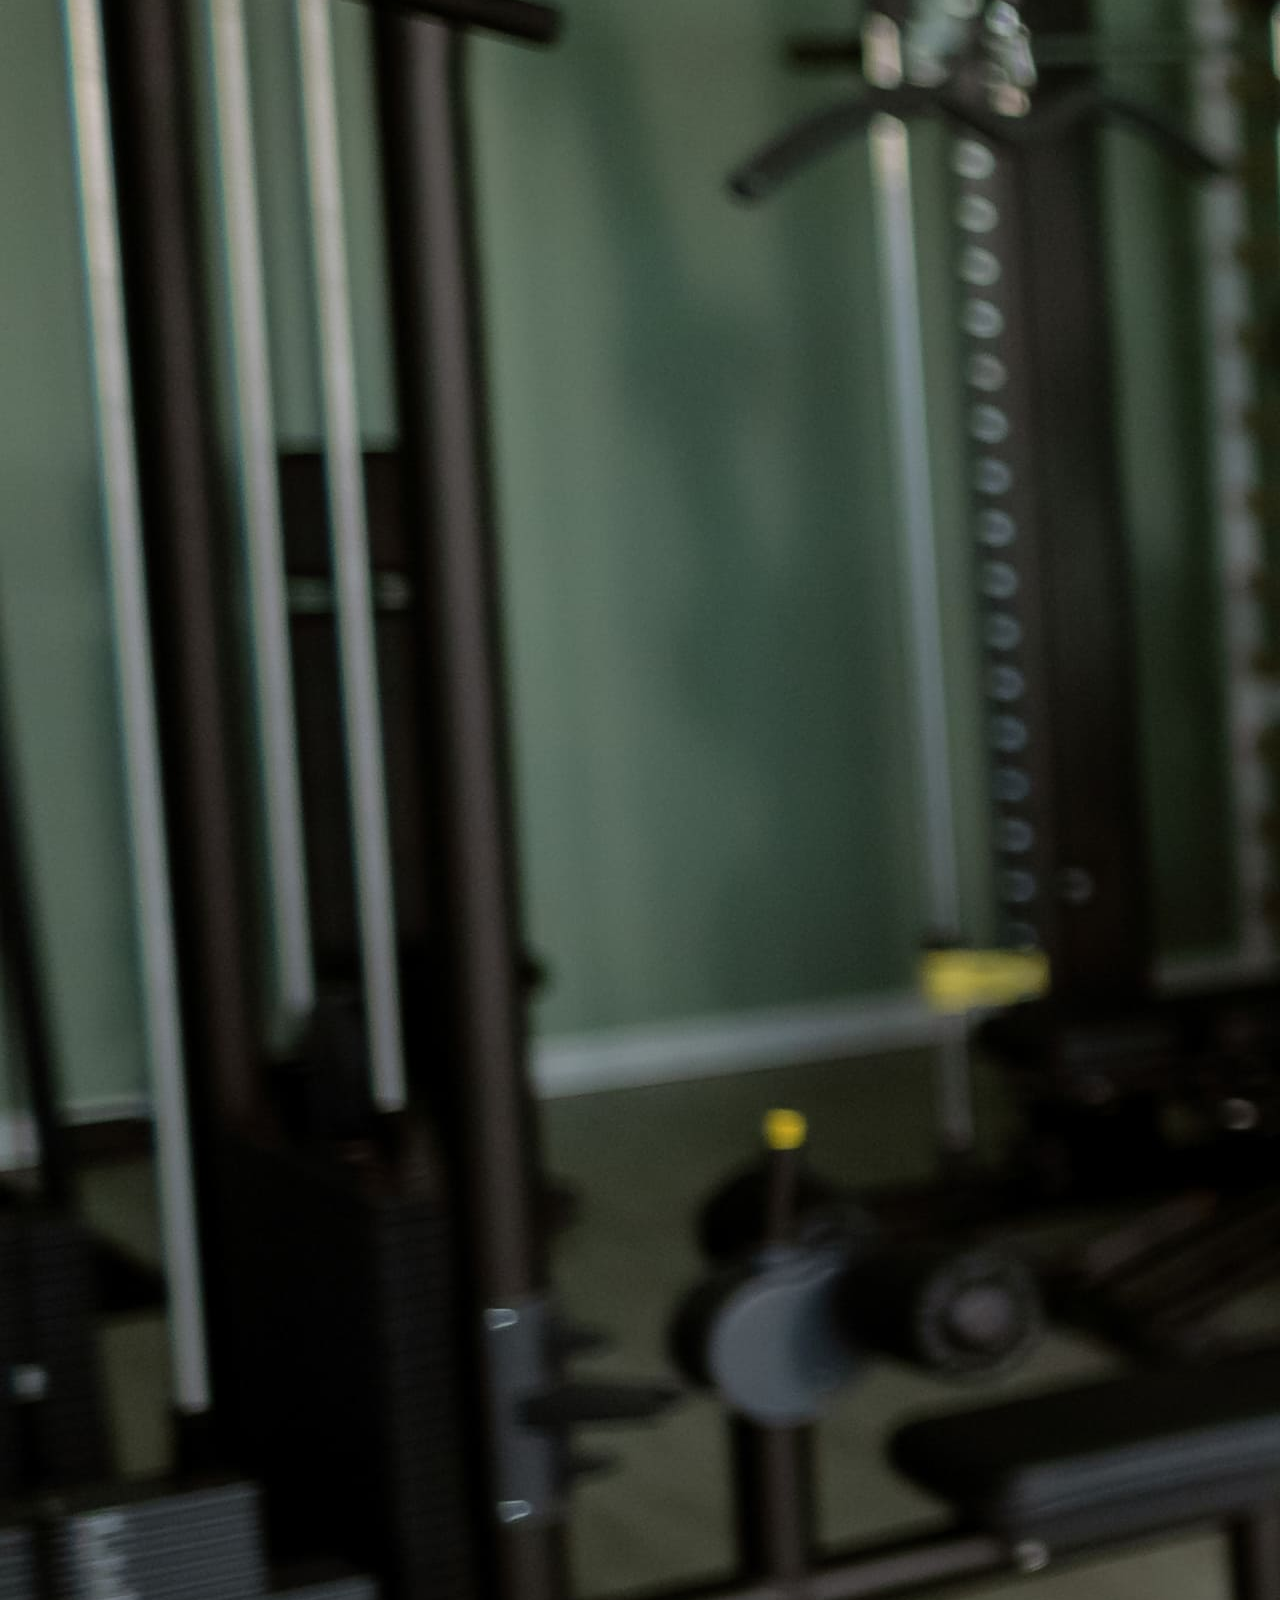
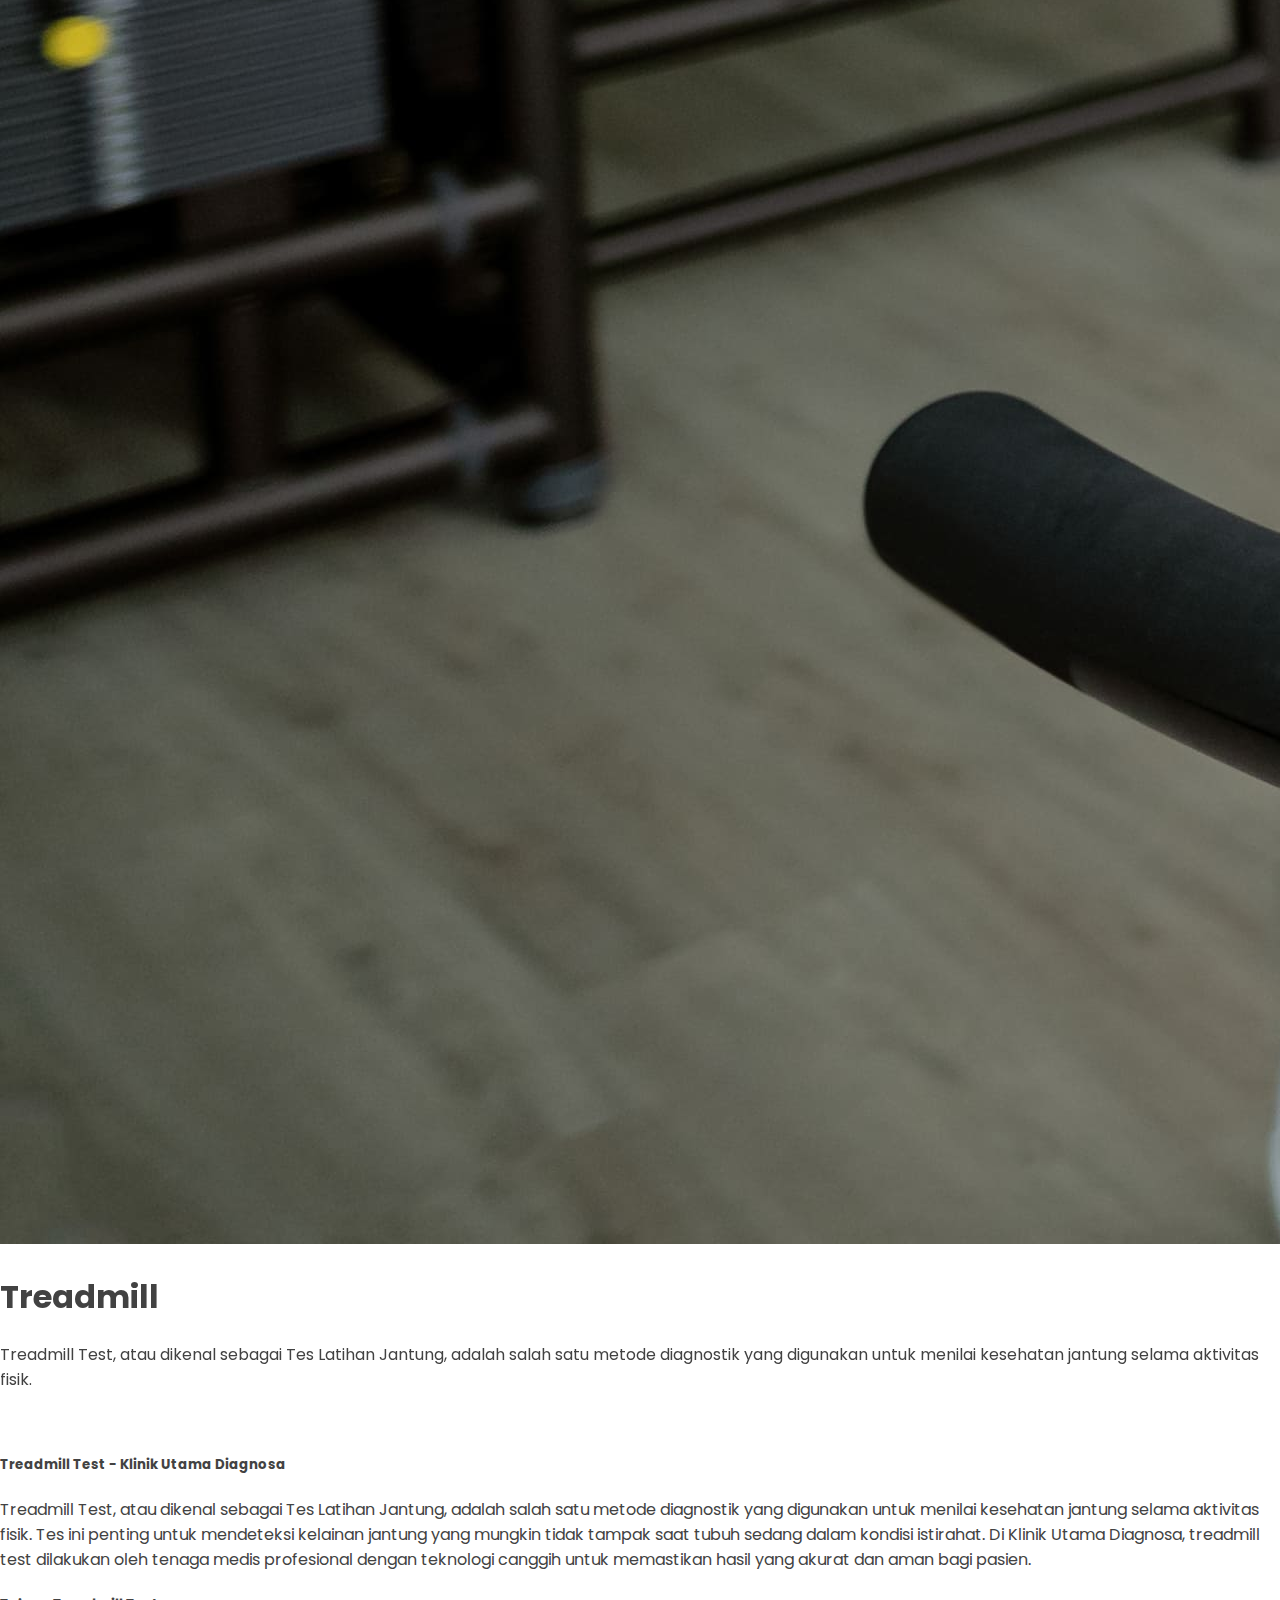
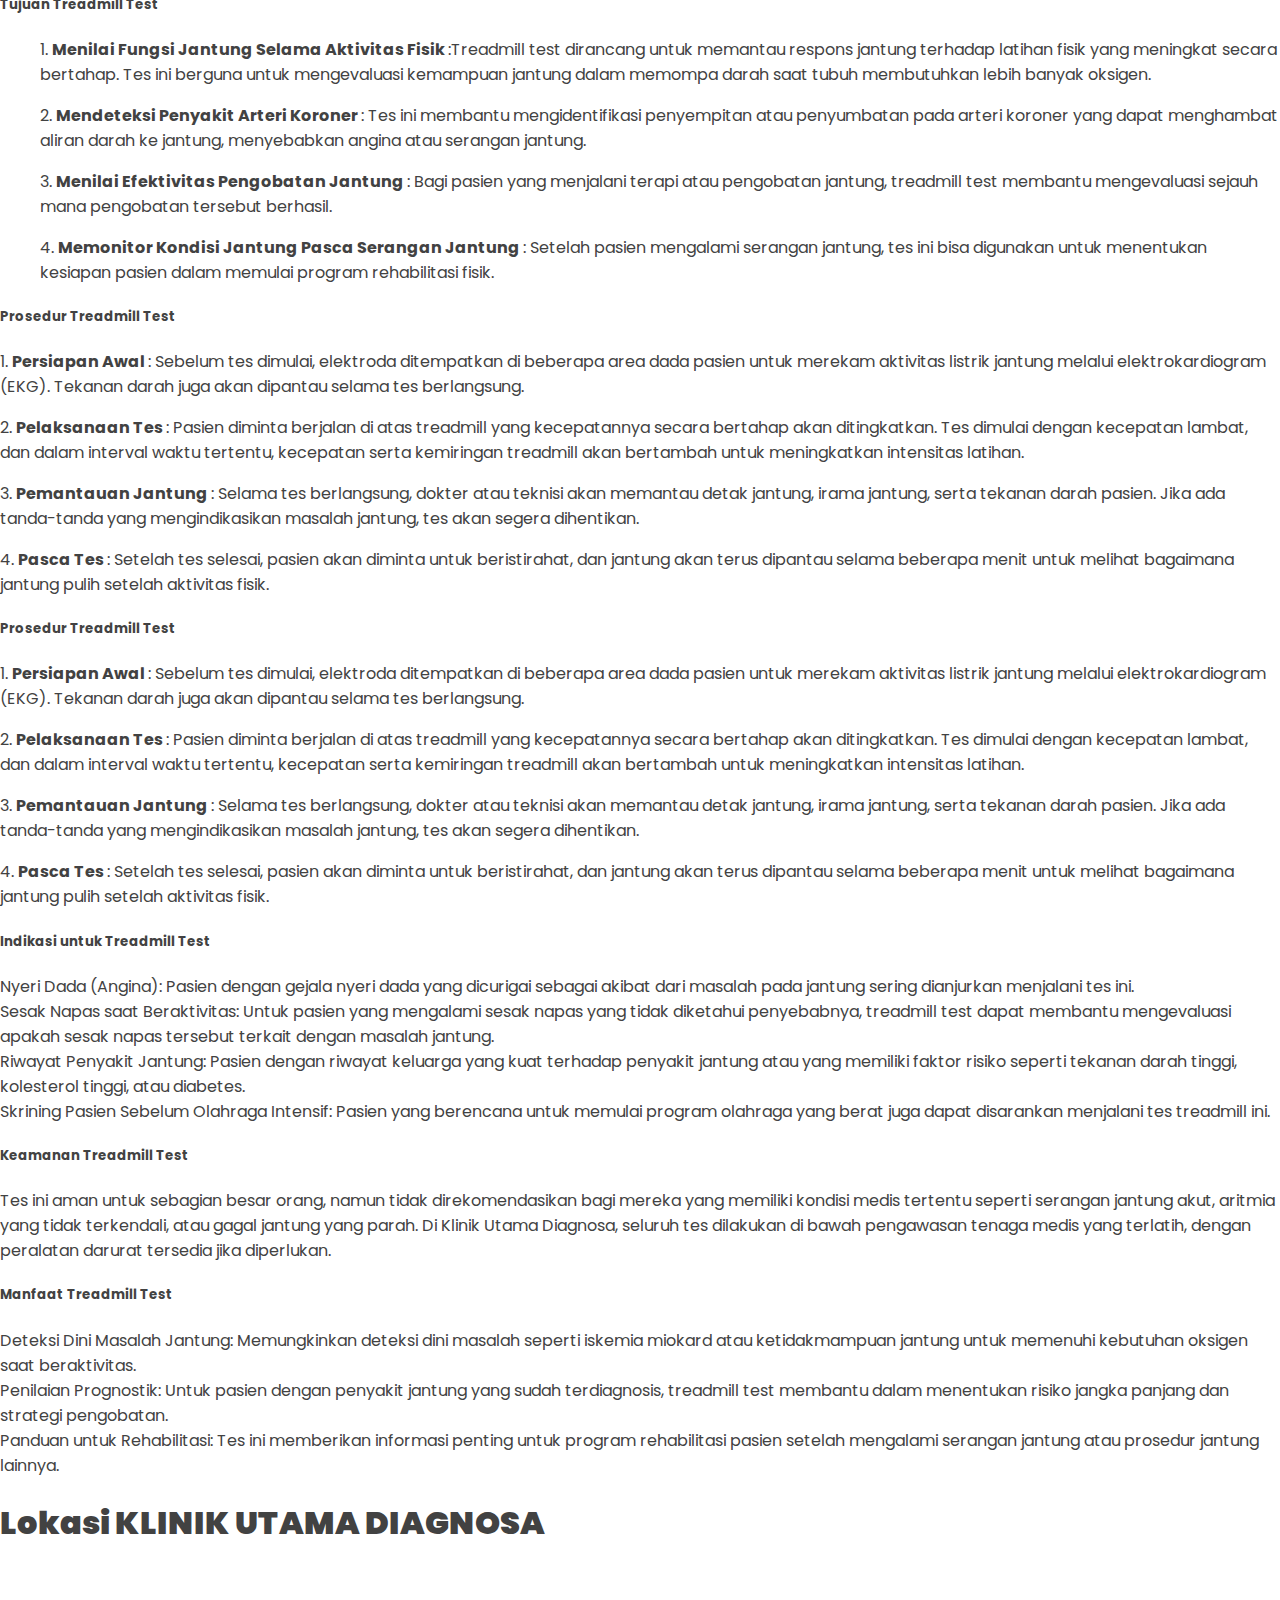
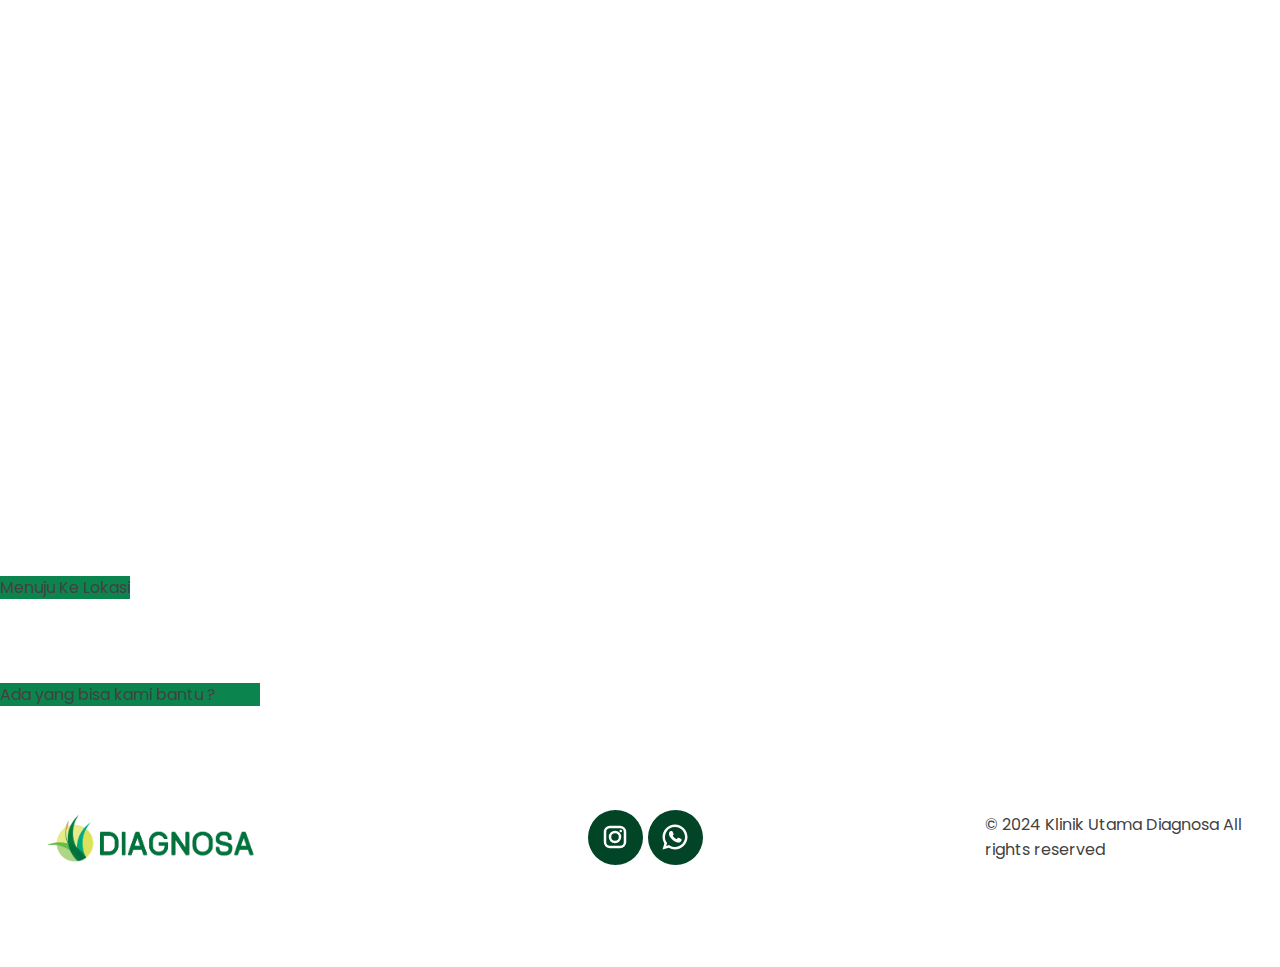
<file: Treadmill.html>
<!DOCTYPE html>
<html lang="en">
	<head>
		<!-- Required meta tags -->
		<meta charset="utf-8" />
		<meta name="description" content="Klinik Utama Diagnosa offers various medical diagnostic services including radiology, electrocardiography, and more."
		/>
		<meta name="viewport" content="width=device-width, initial-scale=1" />
		<!-- font -->
		<link rel="preconnect" href="https://fonts.googleapis.com" />
		<link rel="preconnect" href="https://fonts.gstatic.com" crossorigin />
		<link href="https://fonts.googleapis.com/css2?family=Poppins:ital,wght@0,100;0,200;0,300;0,400;0,500;0,600;0,700;0,800;0,900;1,100;1,200;1,300;1,400;1,500;1,600;1,700;1,800;1,900&family=Roboto:ital,wght@0,100;0,300;0,400;0,500;0,700;0,900;1,100;1,300;1,400;1,500;1,700;1,900&display=swap"
		rel="stylesheet" />
		<!-- font -->
		<!-- Bootstrap CSS -->
		<link href="https://cdn.jsdelivr.net/npm/bootstrap@5.0.2/dist/css/bootstrap.min.css"
		rel="stylesheet" integrity="sha384-EVSTQN3/azprG1Anm3QDgpJLIm9Nao0Yz1ztcQTwFspd3yD65VohhpuuCOmLASjC"
		crossorigin="anonymous" />
		<!-- AOS -->
		<link href="https://unpkg.com/aos@2.3.1/dist/aos.css" rel="stylesheet"
		/>
		<!-- AOS -->
		<title>
			Treadmill
		</title>
		<link rel="stylesheet" href="./styles/style.css" />
		<link rel="icon" href="./assets/Logo/Favicon Nobg.png" />
	</head>
	<body>
		<!-- Navbar -->
		<nav class="navbar navbar-expand-lg text rounded-3 sticky-top m-3 navbar-light text-center shadow-lg bg-white">
			<div class="p-3 container-fluid gap-2">
				<img src="./assets/Logo/Logo Diagnosa No bg.png" alt="Logo" class="LogoNavbar"
				/>
				<button class="navbar-toggler border-0" type="button" data-bs-toggle="collapse"
				data-bs-target="#navbarNavDropdown" aria-controls="navbarNavDropdown" aria-expanded="false"
				aria-label="Toggle navigation">
					<span class="navbar-toggler-icon">
					</span>
				</button>
				<div class="collapse navbar-collapse" id="navbarNavDropdown">
					<ul class="navbar-nav m-auto gap-3">
						<li class="nav-item">
							<a class="nav-link active d-flex" aria-current="page" href="./index.html">
								Home
							</a>
						</li>
						<li class="nav-item dropdown">
							<a class="nav-link dropdown-toggle d-flex" href="#" id="navbarDropdownMenuLink"
							role="button" data-bs-toggle="dropdown" aria-expanded="false">
								Layanan
							</a>
							<ul class="dropdown-menu shadow" aria-labelledby="navbarDropdownMenuLink">
								<li>
									<a class="dropdown-item" href="./Radiologi[Rontgen].html">
										Radiologi
									</a>
								</li>
								<li>
									<a class="dropdown-item" href="./Electrocardiography.html">
										ELECTROCARDIOGRAPHY [ECG]
									</a>
								</li>
								<li>
									<a class="dropdown-item" href="./Ultrasonography.html">
										ULTRASONOGRAPHY [USG]
									</a>
								</li>
								<li>
									<a class="dropdown-item" href="./Audiometry.html">
										AUDIOMETRY
									</a>
								</li>
								<li>
									<a class="dropdown-item" href="./Spirometry.html">
										SPIROMETRY
									</a>
								</li>
								<li>
									<a class="dropdown-item" href="./Medicalcheckup.html">
										MEDICAL CHECK UP
									</a>
								</li>
								<li>
									<a class="dropdown-item" href="./Labpatalogiklinik.html">
										LABORATORIUM PATALOGI KLINIK
									</a>
								</li>
								<li>
									<a class="dropdown-item" href="./Labapatalogianatomi.html">
										LABORATORIUM PATALOGI ANATOMI
									</a>
								</li>
								<li>
									<a class="dropdown-item" href="./Treadmill.html">
										TREADMILL
									</a>
								</li>
							</ul>
						</li>
						<li class="nav-item dropdown">
							<a class="nav-link dropdown-toggle d-flex" href="#" id="navbarDropdownMenuLink"
							role="button" data-bs-toggle="dropdown" aria-expanded="false">
								Kontak
							</a>
							<ul class="dropdown-menu shadow" aria-labelledby="navbarDropdownMenuLink">
								<li>
									<a class="dropdown-item" href="tel:0234486111">
										Telephone
									</a>
								</li>
								<li>
									<a class="dropdown-item" href="https://wa.me/6282130471300" target="_blank">
										WhatsApp
									</a>
								</li>
							</ul>
						</li>
						<li class="nav-item">
							<a class="nav-link d-flex" href="./TentangKami.html">
								Tentang Kami
							</a>
						</li>
					</ul>
				</div>
			</div>
		</nav>
		<!-- Navbar -->
		<!-- Jumbotron -->
		<div data-aos="fade-up" data-aos-anchor-placement="top-bottom" data-aos-duration="3000">
			<div id="carouselExampleCaptions" class="m-3 carousel slide">
				<img src="./assets/Carousel/tradmill.jpg" class="rounded-3 d-block w-100"
				/>
				<div class="carousel-caption rounded-3 text-dark d-none d-md-block bottom-0"
				style="background-color: rgba(255, 255, 255, 0.485)">
					<h1 class="fw-bold">
						Treadmill
					</h1>
					<p>
						Treadmill Test, atau dikenal sebagai Tes Latihan Jantung, adalah salah
						satu metode diagnostik yang digunakan untuk menilai kesehatan jantung selama
						aktivitas fisik.
					</p>
				</div>
			</div>
		</div>
		<!-- Jumbotron -->
		<!-- Description -->
		<section class="m-3 p-3">
			<br />
			<h5 class="fw-bold">
				Treadmill Test - Klinik Utama Diagnosa
			</h5>
			<p>
				Treadmill Test, atau dikenal sebagai Tes Latihan Jantung, adalah salah
				satu metode diagnostik yang digunakan untuk menilai kesehatan jantung selama
				aktivitas fisik. Tes ini penting untuk mendeteksi kelainan jantung yang
				mungkin tidak tampak saat tubuh sedang dalam kondisi istirahat. Di Klinik
				Utama Diagnosa, treadmill test dilakukan oleh tenaga medis profesional
				dengan teknologi canggih untuk memastikan hasil yang akurat dan aman bagi
				pasien.
			</p>
			<h5 class="fw-bold">
				Tujuan Treadmill Test
			</h5>
			<ul>
				<p>
					1.
					<b>
						Menilai Fungsi Jantung Selama Aktivitas Fisik
					</b>
					:Treadmill test dirancang untuk memantau respons jantung terhadap latihan
					fisik yang meningkat secara bertahap. Tes ini berguna untuk mengevaluasi
					kemampuan jantung dalam memompa darah saat tubuh membutuhkan lebih banyak
					oksigen.
				</p>
				<p>
					2.
					<b>
						Mendeteksi Penyakit Arteri Koroner
					</b>
					: Tes ini membantu mengidentifikasi penyempitan atau penyumbatan pada
					arteri koroner yang dapat menghambat aliran darah ke jantung, menyebabkan
					angina atau serangan jantung.
				</p>
				<p>
					3.
					<b>
						Menilai Efektivitas Pengobatan Jantung
					</b>
					: Bagi pasien yang menjalani terapi atau pengobatan jantung, treadmill
					test membantu mengevaluasi sejauh mana pengobatan tersebut berhasil.
				</p>
				<p>
					4.
					<b>
						Memonitor Kondisi Jantung Pasca Serangan Jantung
					</b>
					: Setelah pasien mengalami serangan jantung, tes ini bisa digunakan untuk
					menentukan kesiapan pasien dalam memulai program rehabilitasi fisik.
				</p>
			</ul>
			<h5 class="fw-bold">
				Prosedur Treadmill Test
			</h5>
			<p>
				1.
				<b>
					Persiapan Awal
				</b>
				: Sebelum tes dimulai, elektroda ditempatkan di beberapa area dada pasien
				untuk merekam aktivitas listrik jantung melalui elektrokardiogram (EKG).
				Tekanan darah juga akan dipantau selama tes berlangsung.
			</p>
			<p>
				2.
				<b>
					Pelaksanaan Tes
				</b>
				: Pasien diminta berjalan di atas treadmill yang kecepatannya secara bertahap
				akan ditingkatkan. Tes dimulai dengan kecepatan lambat, dan dalam interval
				waktu tertentu, kecepatan serta kemiringan treadmill akan bertambah untuk
				meningkatkan intensitas latihan.
			</p>
			<p>
				3.
				<b>
					Pemantauan Jantung
				</b>
				: Selama tes berlangsung, dokter atau teknisi akan memantau detak jantung,
				irama jantung, serta tekanan darah pasien. Jika ada tanda-tanda yang mengindikasikan
				masalah jantung, tes akan segera dihentikan.
			</p>
			<p>
				4.
				<b>
					Pasca Tes
				</b>
				: Setelah tes selesai, pasien akan diminta untuk beristirahat, dan jantung
				akan terus dipantau selama beberapa menit untuk melihat bagaimana jantung
				pulih setelah aktivitas fisik.
			</p>
			<h5 class="fw-bold">
				Prosedur Treadmill Test
			</h5>
			<p>
				1.
				<b>
					Persiapan Awal
				</b>
				: Sebelum tes dimulai, elektroda ditempatkan di beberapa area dada pasien
				untuk merekam aktivitas listrik jantung melalui elektrokardiogram (EKG).
				Tekanan darah juga akan dipantau selama tes berlangsung.
			</p>
			<p>
				2.
				<b>
					Pelaksanaan Tes
				</b>
				: Pasien diminta berjalan di atas treadmill yang kecepatannya secara bertahap
				akan ditingkatkan. Tes dimulai dengan kecepatan lambat, dan dalam interval
				waktu tertentu, kecepatan serta kemiringan treadmill akan bertambah untuk
				meningkatkan intensitas latihan.
			</p>
			<p>
				3.
				<b>
					Pemantauan Jantung
				</b>
				: Selama tes berlangsung, dokter atau teknisi akan memantau detak jantung,
				irama jantung, serta tekanan darah pasien. Jika ada tanda-tanda yang mengindikasikan
				masalah jantung, tes akan segera dihentikan.
			</p>
			<p>
				4.
				<b>
					Pasca Tes
				</b>
				: Setelah tes selesai, pasien akan diminta untuk beristirahat, dan jantung
				akan terus dipantau selama beberapa menit untuk melihat bagaimana jantung
				pulih setelah aktivitas fisik.
			</p>
			<h5 class="fw-bold">
				Indikasi untuk Treadmill Test
			</h5>
			<li>
				Nyeri Dada (Angina): Pasien dengan gejala nyeri dada yang dicurigai sebagai
				akibat dari masalah pada jantung sering dianjurkan menjalani tes ini.
			</li>
			<li>
				Sesak Napas saat Beraktivitas: Untuk pasien yang mengalami sesak napas
				yang tidak diketahui penyebabnya, treadmill test dapat membantu mengevaluasi
				apakah sesak napas tersebut terkait dengan masalah jantung.
			</li>
			<li>
				Riwayat Penyakit Jantung: Pasien dengan riwayat keluarga yang kuat terhadap
				penyakit jantung atau yang memiliki faktor risiko seperti tekanan darah
				tinggi, kolesterol tinggi, atau diabetes.
			</li>
			<li>
				Skrining Pasien Sebelum Olahraga Intensif: Pasien yang berencana untuk
				memulai program olahraga yang berat juga dapat disarankan menjalani tes
				treadmill ini.
			</li>
			<h5 class="fw-bold">
				Keamanan Treadmill Test
			</h5>
			<p>
				Tes ini aman untuk sebagian besar orang, namun tidak direkomendasikan
				bagi mereka yang memiliki kondisi medis tertentu seperti serangan jantung
				akut, aritmia yang tidak terkendali, atau gagal jantung yang parah. Di
				Klinik Utama Diagnosa, seluruh tes dilakukan di bawah pengawasan tenaga
				medis yang terlatih, dengan peralatan darurat tersedia jika diperlukan.
			</p>
			<h5 class="fw-bold">
				Manfaat Treadmill Test
			</h5>
			<li>
				Deteksi Dini Masalah Jantung: Memungkinkan deteksi dini masalah seperti
				iskemia miokard atau ketidakmampuan jantung untuk memenuhi kebutuhan oksigen
				saat beraktivitas.
			</li>
			<li>
				Penilaian Prognostik: Untuk pasien dengan penyakit jantung yang sudah
				terdiagnosis, treadmill test membantu dalam menentukan risiko jangka panjang
				dan strategi pengobatan.
			</li>
			<li>
				Panduan untuk Rehabilitasi: Tes ini memberikan informasi penting untuk
				program rehabilitasi pasien setelah mengalami serangan jantung atau prosedur
				jantung lainnya.
			</li>
		</section>
		<!-- Description -->
		<!-- Location -->
		<section class="mt-5 m-3 rounded-3 p-3">
			<h1 class="text-center p-5 fs-1" style="font-weight: 900">
				Lokasi KLINIK UTAMA DIAGNOSA
			</h1>
			<iframe class="rounded-3 shadow" src="https://www.google.com/maps/embed?pb=!1m18!1m12!1m3!1d3964.438902403538!2d108.44365007364608!3d-6.465950593525696!2m3!1f0!2f0!3f0!3m2!1i1024!2i768!4f13.1!3m3!1m2!1s0x2e6eea6b4f1176cb%3A0xc765ee3c71e5b67e!2sDiagnosa%20Laboratorium%20Klinik%20Karangampel!5e0!3m2!1sid!2sid!4v1724468185834!5m2!1sid!2sid"
			width="100%" height="600" style="border: 0" allowfullscreen="" loading="lazy"
			referrerpolicy="no-referrer-when-downgrade">
			</iframe>
			<a class="Link-ca fw-bold d-flex justify-content-center p-3 mt-3 shadow rounded-3 text-white"
			href="https://maps.app.goo.gl/z8r4W8eTC6G7RLJU7" style="text-decoration: none; background-color: #0c844e">
				Menuju Ke Lokasi
			</a>
		</section>
		<!-- Location -->
		<!-- chat rigth -->
		<footer class="container-fluid position-sticky gap-5 text-end bottom-0">
			<a class="rounded-3 text-white p-3 fw-bold" href="https://wa.me/6282130471300"
			style="text-decoration: none; background-color: #0c844e">
				Ada yang bisa kami bantu ?
				<svg xmlns="http://www.w3.org/2000/svg" x="0px" y="0px" width="40" height="100"
				viewBox="0 0 24 24" style="fill: #ffffff">
					<path d="M 12.011719 2 C 6.5057187 2 2.0234844 6.478375 2.0214844 11.984375 C 2.0204844 13.744375 2.4814687 15.462563 3.3554688 16.976562 L 2 22 L 7.2324219 20.763672 C 8.6914219 21.559672 10.333859 21.977516 12.005859 21.978516 L 12.009766 21.978516 C 17.514766 21.978516 21.995047 17.499141 21.998047 11.994141 C 22.000047 9.3251406 20.962172 6.8157344 19.076172 4.9277344 C 17.190172 3.0407344 14.683719 2.001 12.011719 2 z M 12.009766 4 C 14.145766 4.001 16.153109 4.8337969 17.662109 6.3417969 C 19.171109 7.8517969 20.000047 9.8581875 19.998047 11.992188 C 19.996047 16.396187 16.413812 19.978516 12.007812 19.978516 C 10.674812 19.977516 9.3544062 19.642812 8.1914062 19.007812 L 7.5175781 18.640625 L 6.7734375 18.816406 L 4.8046875 19.28125 L 5.2851562 17.496094 L 5.5019531 16.695312 L 5.0878906 15.976562 C 4.3898906 14.768562 4.0204844 13.387375 4.0214844 11.984375 C 4.0234844 7.582375 7.6067656 4 12.009766 4 z M 8.4765625 7.375 C 8.3095625 7.375 8.0395469 7.4375 7.8105469 7.6875 C 7.5815469 7.9365 6.9355469 8.5395781 6.9355469 9.7675781 C 6.9355469 10.995578 7.8300781 12.182609 7.9550781 12.349609 C 8.0790781 12.515609 9.68175 15.115234 12.21875 16.115234 C 14.32675 16.946234 14.754891 16.782234 15.212891 16.740234 C 15.670891 16.699234 16.690438 16.137687 16.898438 15.554688 C 17.106437 14.971687 17.106922 14.470187 17.044922 14.367188 C 16.982922 14.263188 16.816406 14.201172 16.566406 14.076172 C 16.317406 13.951172 15.090328 13.348625 14.861328 13.265625 C 14.632328 13.182625 14.464828 13.140625 14.298828 13.390625 C 14.132828 13.640625 13.655766 14.201187 13.509766 14.367188 C 13.363766 14.534188 13.21875 14.556641 12.96875 14.431641 C 12.71875 14.305641 11.914938 14.041406 10.960938 13.191406 C 10.218937 12.530406 9.7182656 11.714844 9.5722656 11.464844 C 9.4272656 11.215844 9.5585938 11.079078 9.6835938 10.955078 C 9.7955938 10.843078 9.9316406 10.663578 10.056641 10.517578 C 10.180641 10.371578 10.223641 10.267562 10.306641 10.101562 C 10.389641 9.9355625 10.347156 9.7890625 10.285156 9.6640625 C 10.223156 9.5390625 9.737625 8.3065 9.515625 7.8125 C 9.328625 7.3975 9.131125 7.3878594 8.953125 7.3808594 C 8.808125 7.3748594 8.6425625 7.375 8.4765625 7.375 z">
					</path>
				</svg>
			</a>
		</footer>
		<!-- chat rigth -->
		<!-- footer -->
		<footer class="footer rounded-3 shadow mt-5">
			<div class="container2">
				<div class="grid">
					<div class="logo">
						<div class="logo-wrapper">
							<img src="./assets/Logo/Logo Diagnosa No bg.png" alt="" />
						</div>
					</div>
					<div class="contact">
						<a href="https://www.instagram.com/klinikutamadiagnosa?utm_source=ig_web_button_share_sheet&igsh=ZDNlZDc0MzIxNw==">
							<button class="button">
								<svg viewBox="0 0 24 24" fill="none" height="24" width="24" xmlns="http://www.w3.org/2000/svg"
								aria-hidden="true" class="w-6 h-6 text-gray-800 dark:text-white">
									<path clip-rule="evenodd" d="M3 8a5 5 0 0 1 5-5h8a5 5 0 0 1 5 5v8a5 5 0 0 1-5 5H8a5 5 0 0 1-5-5V8Zm5-3a3 3 0 0 0-3 3v8a3 3 0 0 0 3 3h8a3 3 0 0 0 3-3V8a3 3 0 0 0-3-3H8Zm7.597 2.214a1 1 0 0 1 1-1h.01a1 1 0 1 1 0 2h-.01a1 1 0 0 1-1-1ZM12 9a3 3 0 1 0 0 6 3 3 0 0 0 0-6Zm-5 3a5 5 0 1 1 10 0 5 5 0 0 1-10 0Z"
									fill-rule="evenodd" fill="currentColor">
									</path>
								</svg>
							</button>
						</a>
						<a href="https://wa.me/6282130471300" target="_blank">
							<button class="button">
								<svg viewBox="0 0 24 24" fill="none" height="24" width="24" xmlns="http://www.w3.org/2000/svg"
								aria-hidden="true" class="w-6 h-6 text-gray-800 dark:text-white">
									<path clip-rule="evenodd" d="M12 4a8 8 0 0 0-6.895 12.06l.569.718-.697 2.359 2.32-.648.379.243A8 8 0 1 0 12 4ZM2 12C2 6.477 6.477 2 12 2s10 4.477 10 10-4.477 10-10 10a9.96 9.96 0 0 1-5.016-1.347l-4.948 1.382 1.426-4.829-.006-.007-.033-.055A9.958 9.958 0 0 1 2 12Z"
									fill-rule="evenodd" fill="currentColor">
									</path>
									<path d="M16.735 13.492c-.038-.018-1.497-.736-1.756-.83a1.008 1.008 0 0 0-.34-.075c-.196 0-.362.098-.49.291-.146.217-.587.732-.723.886-.018.02-.042.045-.057.045-.013 0-.239-.093-.307-.123-1.564-.68-2.751-2.313-2.914-2.589-.023-.04-.024-.057-.024-.057.005-.021.058-.074.085-.101.08-.079.166-.182.249-.283l.117-.14c.121-.14.175-.25.237-.375l.033-.066a.68.68 0 0 0-.02-.64c-.034-.069-.65-1.555-.715-1.711-.158-.377-.366-.552-.655-.552-.027 0 0 0-.112.005-.137.005-.883.104-1.213.311-.35.22-.94.924-.94 2.16 0 1.112.705 2.162 1.008 2.561l.041.06c1.161 1.695 2.608 2.951 4.074 3.537 1.412.564 2.081.63 2.461.63.16 0 .288-.013.4-.024l.072-.007c.488-.043 1.56-.599 1.804-1.276.192-.534.243-1.117.115-1.329-.088-.144-.239-.216-.43-.308Z"
									fill="currentColor">
									</path>
								</svg>
							</button>
						</a>
					</div>
					<div class="contact text-center">
						<p>
							© 2024 Klinik Utama Diagnosa All rights reserved
						</p>
					</div>
				</div>
			</div>
		</footer>
		<!--Footer -->
		<!-- footer -->
		<!-- Index.js -->
		<script src="./js/index.js">
		</script>
		<!-- Index js -->
		<!-- AOS -->
		<script src="https://unpkg.com/aos@2.3.1/dist/aos.js">
		</script>
		<script>
			AOS.init();
		</script>
		<!-- AOS -->
		<!-- Option 1: Bootstrap Bundle with Popper -->
		<script src="https://cdn.jsdelivr.net/npm/bootstrap@5.0.2/dist/js/bootstrap.bundle.min.js"
		integrity="sha384-MrcW6ZMFYlzcLA8Nl+NtUVF0sA7MsXsP1UyJoMp4YLEuNSfAP+JcXn/tWtIaxVXM"
		crossorigin="anonymous">
		</script>
	</body>

</html>
</file>
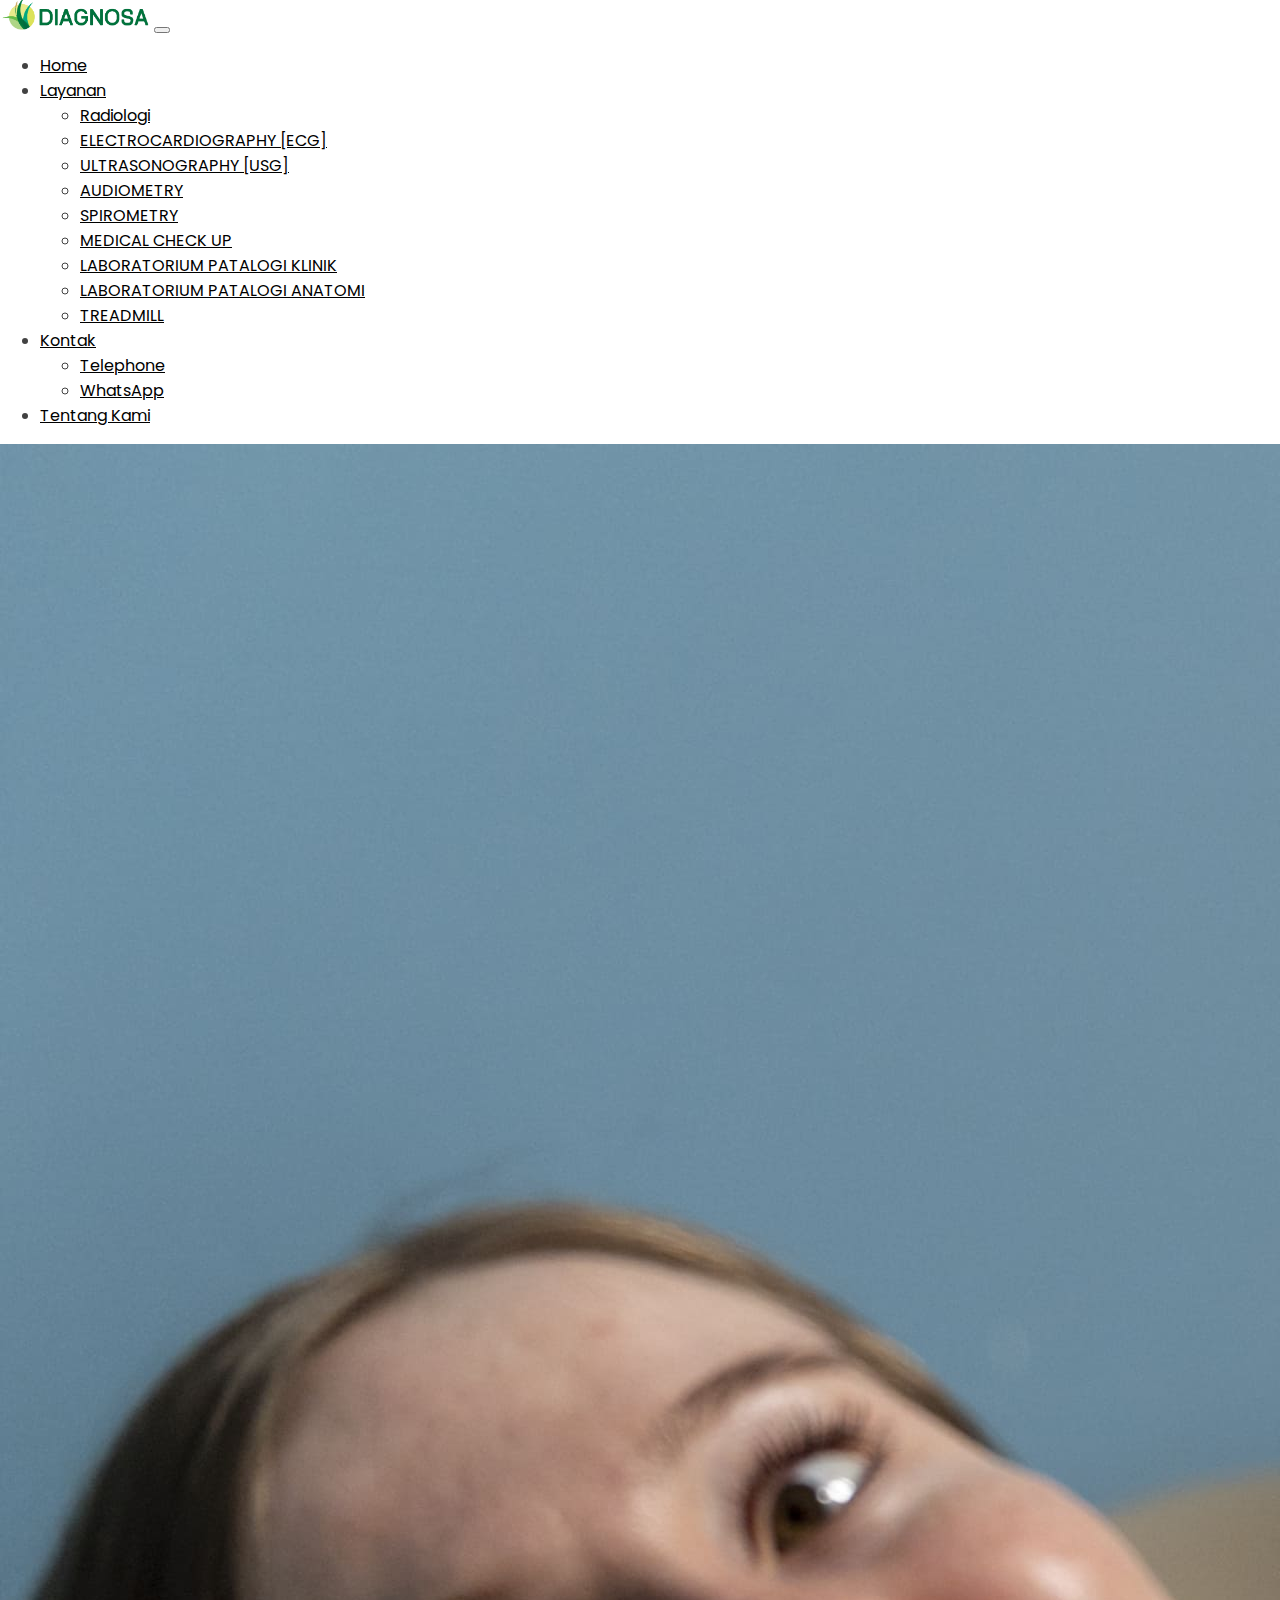
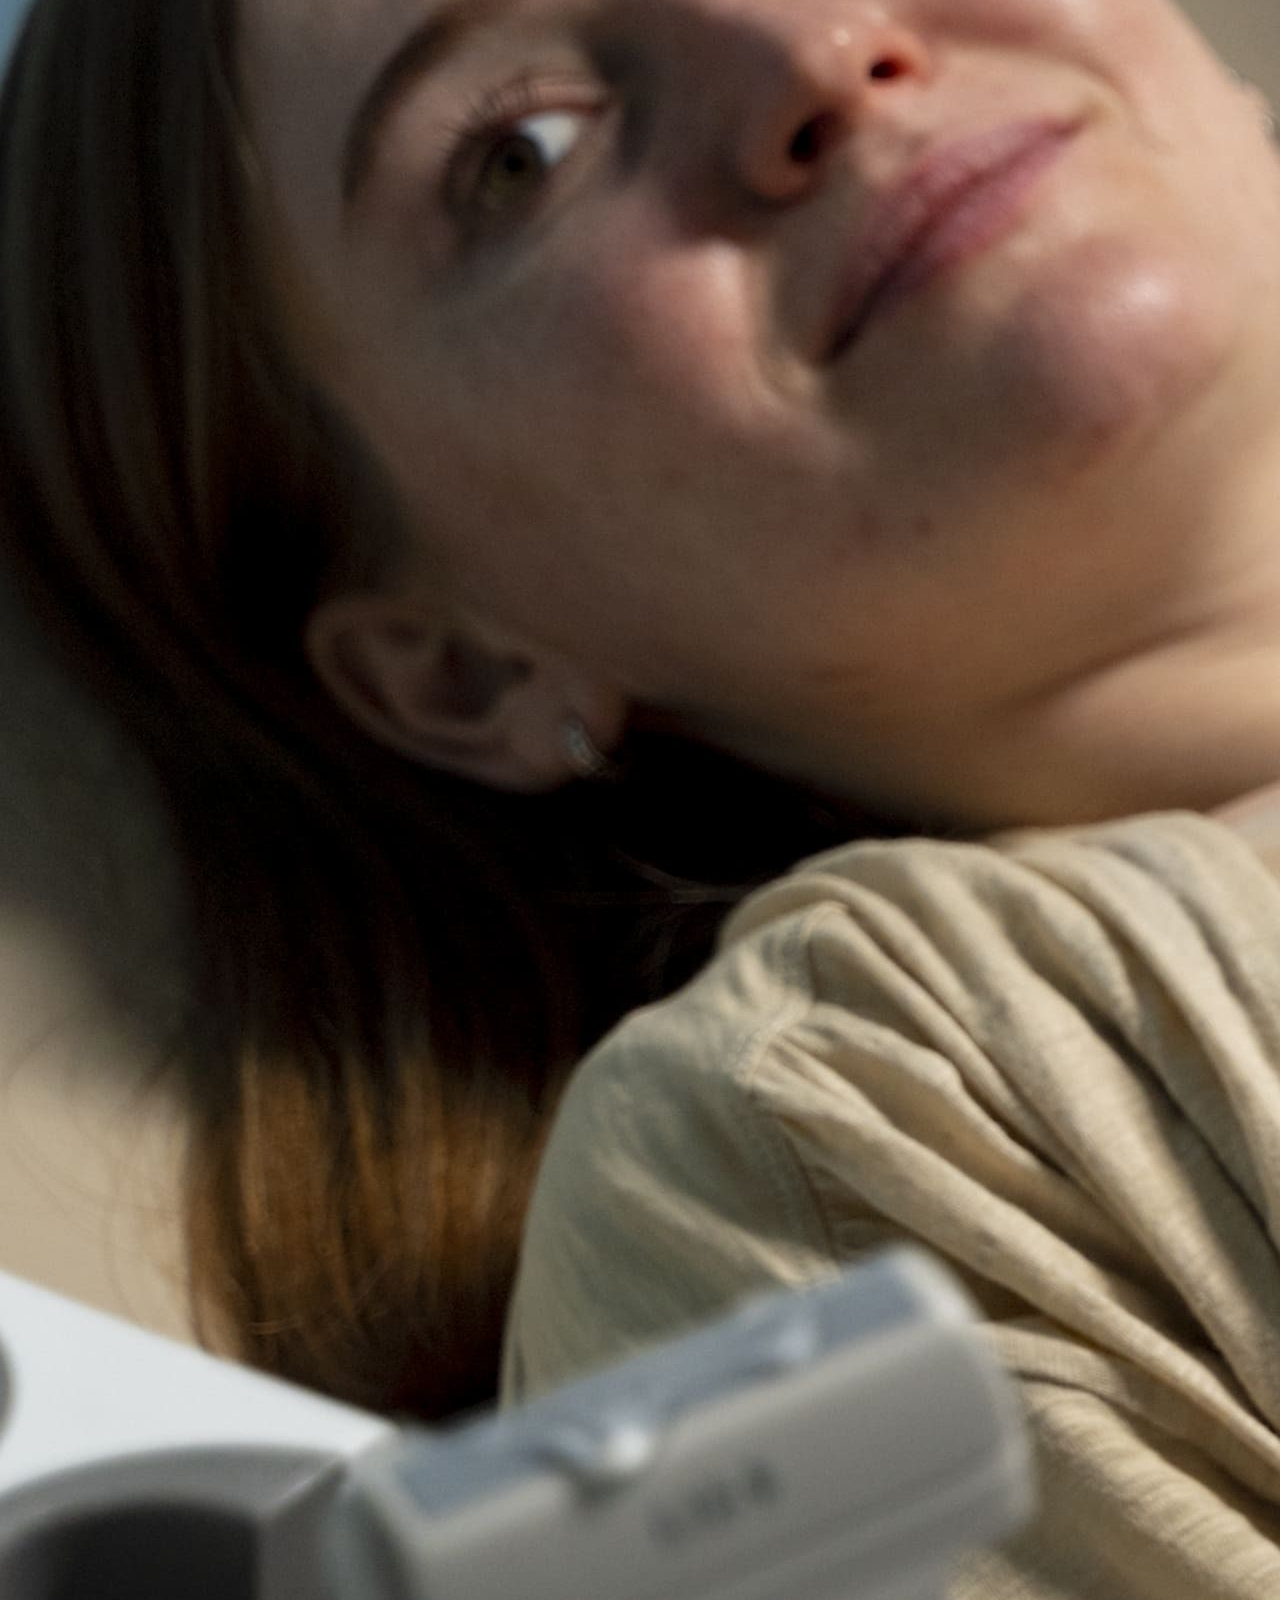
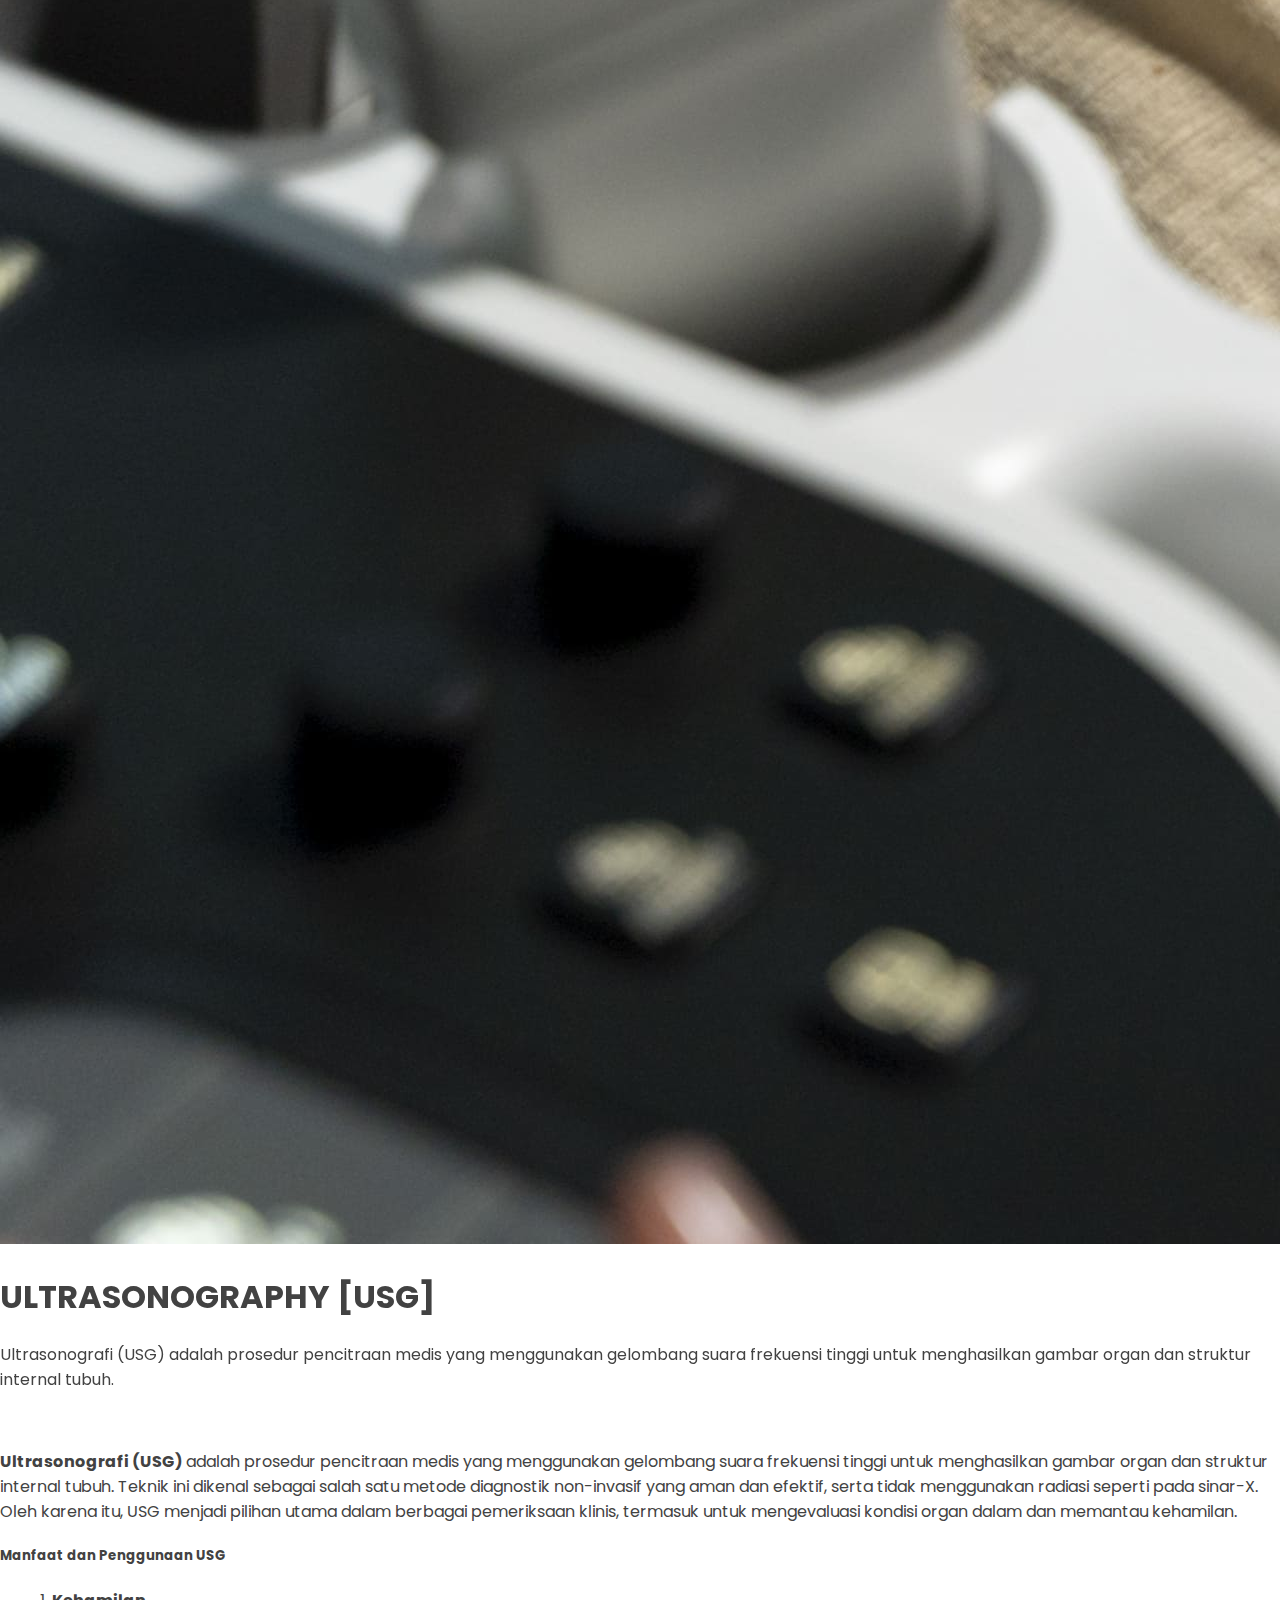
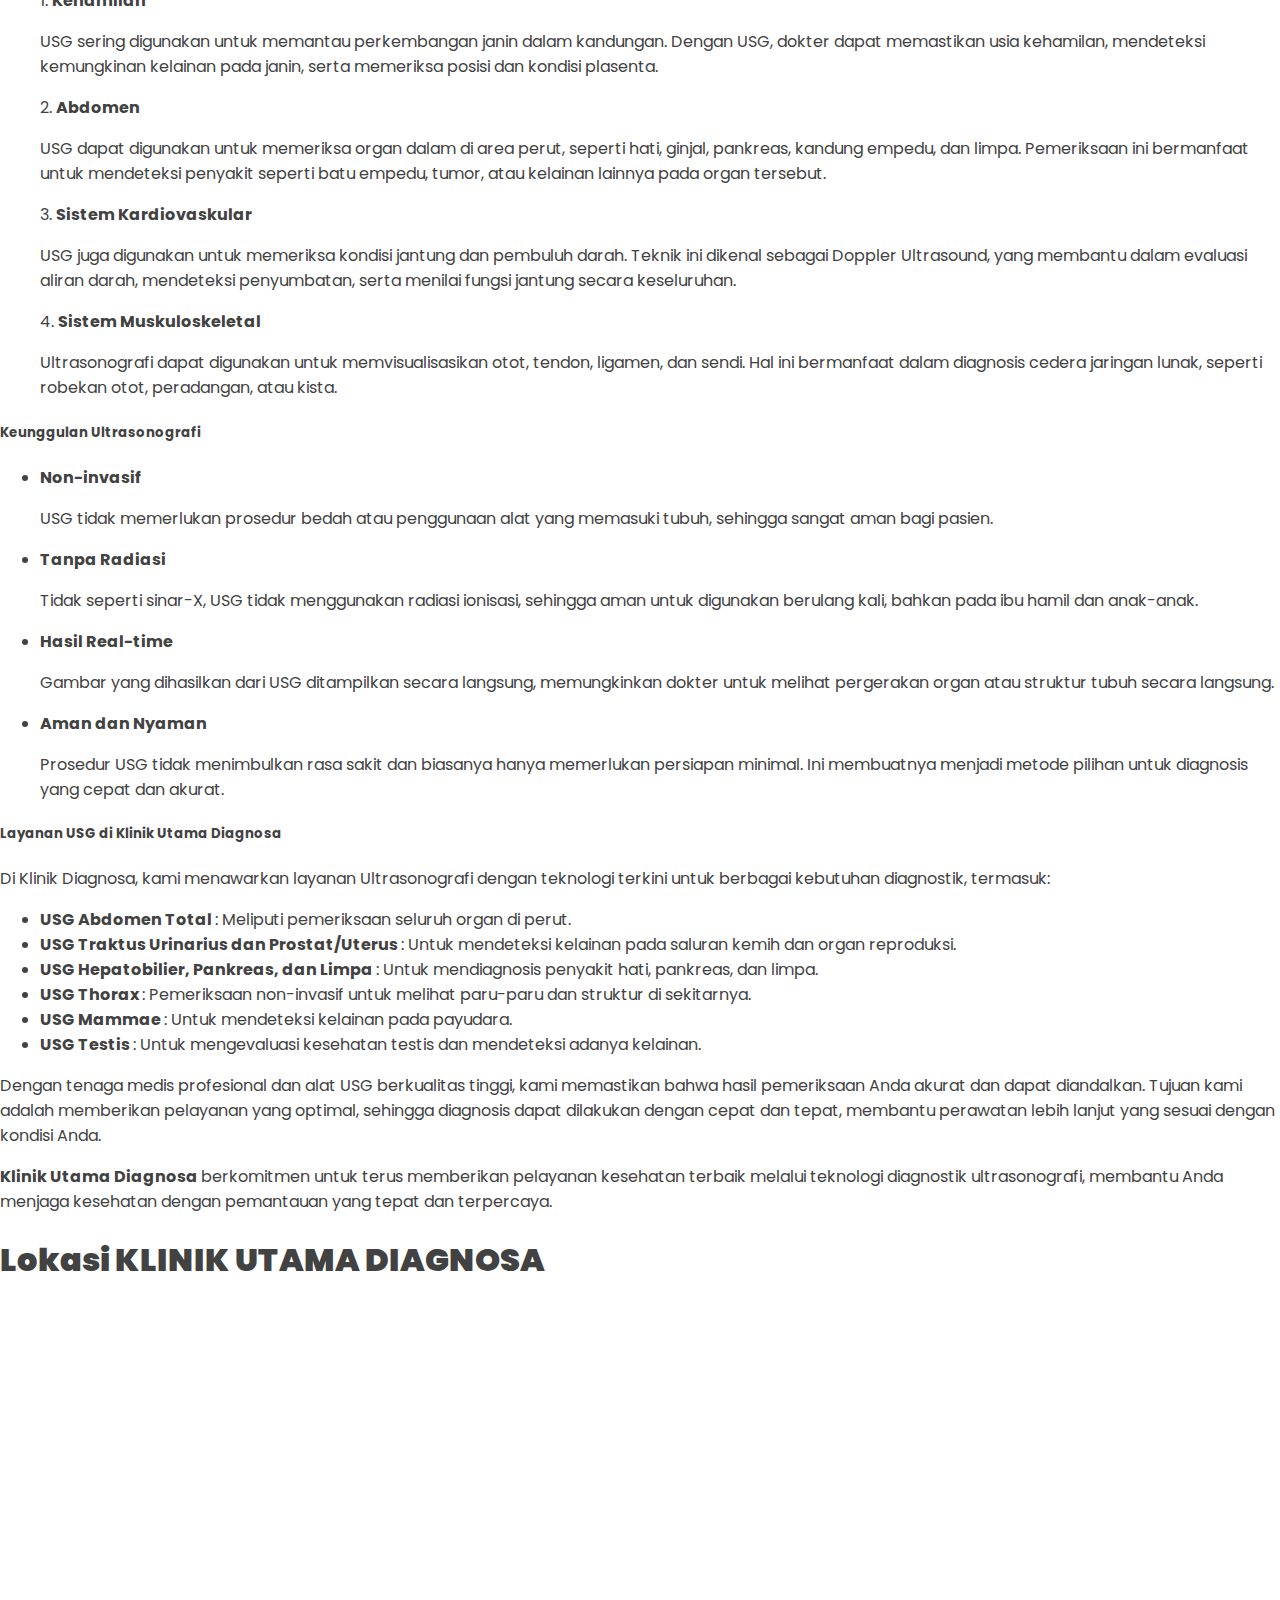
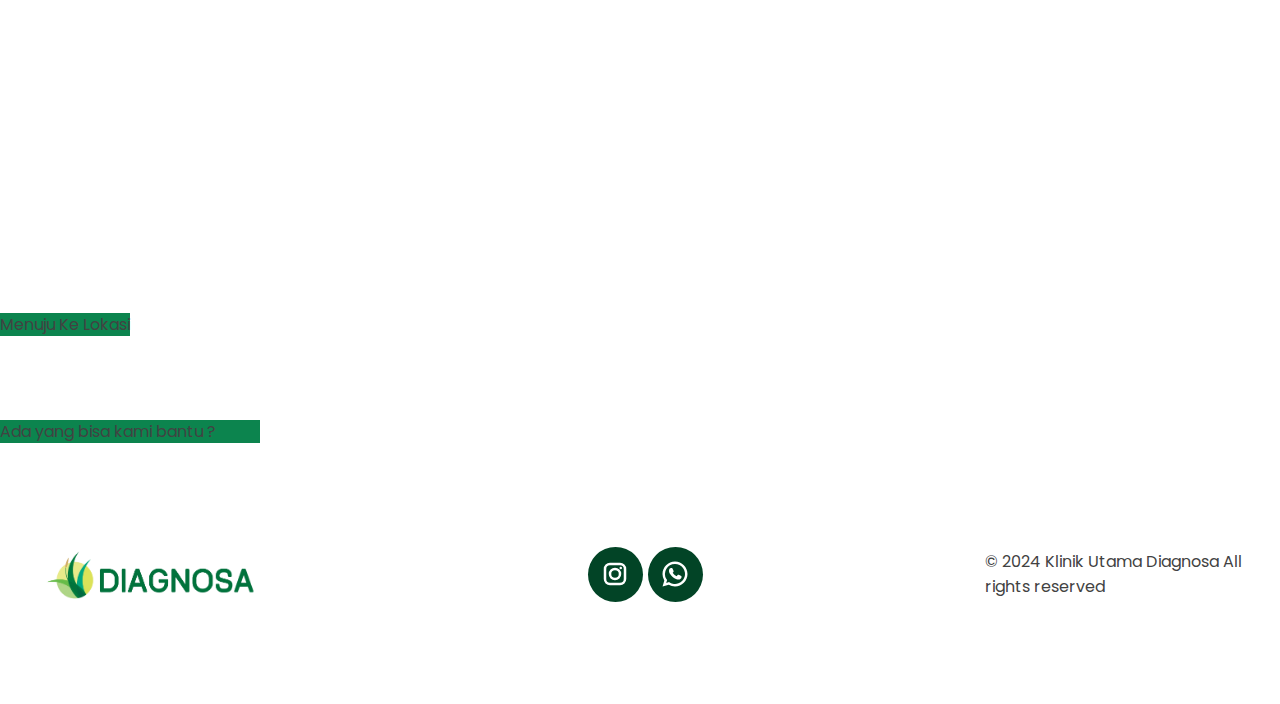
<file: Ultrasonography.html>
<!DOCTYPE html>
<html lang="en">
	<head>
		<!-- Required meta tags -->
		<meta charset="utf-8" />
		<meta name="description" content="Klinik Utama Diagnosa offers various medical diagnostic services including radiology, electrocardiography, and more."
		/>
		<meta name="viewport" content="width=device-width, initial-scale=1" />
		<!-- font -->
		<link rel="preconnect" href="https://fonts.googleapis.com" />
		<link rel="preconnect" href="https://fonts.gstatic.com" crossorigin />
		<link href="https://fonts.googleapis.com/css2?family=Poppins:ital,wght@0,100;0,200;0,300;0,400;0,500;0,600;0,700;0,800;0,900;1,100;1,200;1,300;1,400;1,500;1,600;1,700;1,800;1,900&family=Roboto:ital,wght@0,100;0,300;0,400;0,500;0,700;0,900;1,100;1,300;1,400;1,500;1,700;1,900&display=swap"
		rel="stylesheet" />
		<!-- font -->
		<!-- Bootstrap CSS -->
		<link href="https://cdn.jsdelivr.net/npm/bootstrap@5.0.2/dist/css/bootstrap.min.css"
		rel="stylesheet" integrity="sha384-EVSTQN3/azprG1Anm3QDgpJLIm9Nao0Yz1ztcQTwFspd3yD65VohhpuuCOmLASjC"
		crossorigin="anonymous" />
		<!-- AOS -->
		<link href="https://unpkg.com/aos@2.3.1/dist/aos.css" rel="stylesheet"
		/>
		<!-- AOS -->
		<title>
			Ultrasonography
		</title>
		<link rel="stylesheet" href="./styles/style.css" />
		<link rel="icon" href="./assets/Logo/Favicon Nobg.png" />
	</head>
	<body>
		<!-- Navbar -->
		<nav class="navbar navbar-expand-lg text rounded-3 sticky-top m-3 navbar-light text-center shadow-lg bg-white">
			<div class="p-3 container-fluid gap-2">
				<img src="./assets/Logo/Logo Diagnosa No bg.png" alt="Logo" class="LogoNavbar"
				/>
				<button class="navbar-toggler border-0" type="button" data-bs-toggle="collapse"
				data-bs-target="#navbarNavDropdown" aria-controls="navbarNavDropdown" aria-expanded="false"
				aria-label="Toggle navigation">
					<span class="navbar-toggler-icon">
					</span>
				</button>
				<div class="collapse navbar-collapse" id="navbarNavDropdown">
					<ul class="navbar-nav m-auto gap-3">
						<li class="nav-item">
							<a class="nav-link active d-flex" aria-current="page" href="./index.html">
								Home
							</a>
						</li>
						<li class="nav-item dropdown">
							<a class="nav-link dropdown-toggle d-flex" href="#" id="navbarDropdownMenuLink"
							role="button" data-bs-toggle="dropdown" aria-expanded="false">
								Layanan
							</a>
							<ul class="dropdown-menu shadow" aria-labelledby="navbarDropdownMenuLink">
								<li>
									<a class="dropdown-item" href="./Radiologi[Rontgen].html">
										Radiologi
									</a>
								</li>
								<li>
									<a class="dropdown-item" href="./Electrocardiography.html">
										ELECTROCARDIOGRAPHY [ECG]
									</a>
								</li>
								<li>
									<a class="dropdown-item" href="./Ultrasonography.html">
										ULTRASONOGRAPHY [USG]
									</a>
								</li>
								<li>
									<a class="dropdown-item" href="./Audiometry.html">
										AUDIOMETRY
									</a>
								</li>
								<li>
									<a class="dropdown-item" href="./Spirometry.html">
										SPIROMETRY
									</a>
								</li>
								<li>
									<a class="dropdown-item" href="./Medicalcheckup.html">
										MEDICAL CHECK UP
									</a>
								</li>
								<li>
									<a class="dropdown-item" href="./Labpatalogiklinik.html">
										LABORATORIUM PATALOGI KLINIK
									</a>
								</li>
								<li>
									<a class="dropdown-item" href="./Labapatalogianatomi.html">
										LABORATORIUM PATALOGI ANATOMI
									</a>
								</li>
								<li>
									<a class="dropdown-item" href="./Treadmill.html">
										TREADMILL
									</a>
								</li>
							</ul>
						</li>
						<li class="nav-item dropdown">
							<a class="nav-link dropdown-toggle d-flex" href="#" id="navbarDropdownMenuLink"
							role="button" data-bs-toggle="dropdown" aria-expanded="false">
								Kontak
							</a>
							<ul class="dropdown-menu shadow" aria-labelledby="navbarDropdownMenuLink">
								<li>
									<a class="dropdown-item" href="tel:0234486111">
										Telephone
									</a>
								</li>
								<li>
									<a class="dropdown-item" href="https://wa.me/6282130471300" target="_blank">
										WhatsApp
									</a>
								</li>
							</ul>
						</li>
						<li class="nav-item">
							<a class="nav-link d-flex" href="./TentangKami.html">
								Tentang Kami
							</a>
						</li>
					</ul>
				</div>
			</div>
		</nav>
		<!-- Navbar -->
		<!-- Jumbotron -->
		<div data-aos="fade-up" data-aos-anchor-placement="top-bottom" data-aos-duration="3000">
			<div id="carouselExampleCaptions" class="m-3 carousel slide">
				<img src="./assets/Carousel/ultrasonography.jpg" class="rounded-3 d-block w-100"
				/>
				<div class="carousel-caption rounded-3 text-dark d-none d-md-block bottom-0"
				style="background-color: rgba(255, 255, 255, 0.485)">
					<h1 class="fw-bold">
						ULTRASONOGRAPHY [USG]
					</h1>
					<p>
						Ultrasonografi (USG) adalah prosedur pencitraan medis yang menggunakan
						gelombang suara frekuensi tinggi untuk menghasilkan gambar organ dan struktur
						internal tubuh.
					</p>
				</div>
			</div>
		</div>
		<!-- Jumbotron -->
		<!-- Description -->
		<section class="m-3 p-3">
			<br />
			<p>
				<b>
					Ultrasonografi (USG)
				</b>
				adalah prosedur pencitraan medis yang menggunakan gelombang suara frekuensi
				tinggi untuk menghasilkan gambar organ dan struktur internal tubuh. Teknik
				ini dikenal sebagai salah satu metode diagnostik non-invasif yang aman
				dan efektif, serta tidak menggunakan radiasi seperti pada sinar-X. Oleh
				karena itu, USG menjadi pilihan utama dalam berbagai pemeriksaan klinis,
				termasuk untuk mengevaluasi kondisi organ dalam dan memantau kehamilan.
			</p>
			<h5 class="fw-bold">
				Manfaat dan Penggunaan USG
			</h5>
			<ul>
				<p>
					1.
					<b>
						Kehamilan
					</b>
				</p>
				<p>
					USG sering digunakan untuk memantau perkembangan janin dalam kandungan.
					Dengan USG, dokter dapat memastikan usia kehamilan, mendeteksi kemungkinan
					kelainan pada janin, serta memeriksa posisi dan kondisi plasenta.
				</p>
				<p>
					2.
					<b>
						Abdomen
					</b>
				</p>
				<p>
					USG dapat digunakan untuk memeriksa organ dalam di area perut, seperti
					hati, ginjal, pankreas, kandung empedu, dan limpa. Pemeriksaan ini bermanfaat
					untuk mendeteksi penyakit seperti batu empedu, tumor, atau kelainan lainnya
					pada organ tersebut.
				</p>
				<p>
					3.
					<b>
						Sistem Kardiovaskular
					</b>
				</p>
				<p>
					USG juga digunakan untuk memeriksa kondisi jantung dan pembuluh darah.
					Teknik ini dikenal sebagai Doppler Ultrasound, yang membantu dalam evaluasi
					aliran darah, mendeteksi penyumbatan, serta menilai fungsi jantung secara
					keseluruhan.
				</p>
				<p>
					4.
					<b>
						Sistem Muskuloskeletal
					</b>
					</->
					<p>
						Ultrasonografi dapat digunakan untuk memvisualisasikan otot, tendon, ligamen,
						dan sendi. Hal ini bermanfaat dalam diagnosis cedera jaringan lunak, seperti
						robekan otot, peradangan, atau kista.
					</p>
			</ul>
			<h5 class="fw-bold">
				Keunggulan Ultrasonografi
			</h5>
			<ul>
				<li>
					<b>
						Non-invasif
					</b>
				</li>
				<p>
					USG tidak memerlukan prosedur bedah atau penggunaan alat yang memasuki
					tubuh, sehingga sangat aman bagi pasien.
				</p>
				<li>
					<b>
						Tanpa Radiasi
					</b>
				</li>
				<p>
					Tidak seperti sinar-X, USG tidak menggunakan radiasi ionisasi, sehingga
					aman untuk digunakan berulang kali, bahkan pada ibu hamil dan anak-anak.
				</p>
				<li>
					<b>
						Hasil Real-time
					</b>
				</li>
				<p>
					Gambar yang dihasilkan dari USG ditampilkan secara langsung, memungkinkan
					dokter untuk melihat pergerakan organ atau struktur tubuh secara langsung.
				</p>
				<li>
					<b>
						Aman dan Nyaman
					</b>
				</li>
				<p>
					Prosedur USG tidak menimbulkan rasa sakit dan biasanya hanya memerlukan
					persiapan minimal. Ini membuatnya menjadi metode pilihan untuk diagnosis
					yang cepat dan akurat.
				</p>
			</ul>
			<h5 class="fw-bold">
				Layanan USG di Klinik Utama Diagnosa
			</h5>
			<p>
				Di Klinik Diagnosa, kami menawarkan layanan Ultrasonografi dengan teknologi
				terkini untuk berbagai kebutuhan diagnostik, termasuk:
			</p>
			<ul>
				<li>
					<b>
						USG Abdomen Total
					</b>
					: Meliputi pemeriksaan seluruh organ di perut.
				</li>
				<li>
					<b>
						USG Traktus Urinarius dan Prostat/Uterus
					</b>
					: Untuk mendeteksi kelainan pada saluran kemih dan organ reproduksi.
				</li>
				<li>
					<b>
						USG Hepatobilier, Pankreas, dan Limpa
					</b>
					: Untuk mendiagnosis penyakit hati, pankreas, dan limpa.
				</li>
				<li>
					<b>
						USG Thorax
					</b>
					: Pemeriksaan non-invasif untuk melihat paru-paru dan struktur di sekitarnya.
				</li>
				<li>
					<b>
						USG Mammae
					</b>
					: Untuk mendeteksi kelainan pada payudara.
				</li>
				<li>
					<b>
						USG Testis
					</b>
					: Untuk mengevaluasi kesehatan testis dan mendeteksi adanya kelainan.
				</li>
			</ul>
			<p>
				Dengan tenaga medis profesional dan alat USG berkualitas tinggi, kami
				memastikan bahwa hasil pemeriksaan Anda akurat dan dapat diandalkan. Tujuan
				kami adalah memberikan pelayanan yang optimal, sehingga diagnosis dapat
				dilakukan dengan cepat dan tepat, membantu perawatan lebih lanjut yang
				sesuai dengan kondisi Anda.
			</p>
			<p>
				<b>
					Klinik Utama Diagnosa
				</b>
				berkomitmen untuk terus memberikan pelayanan kesehatan terbaik melalui
				teknologi diagnostik ultrasonografi, membantu Anda menjaga kesehatan dengan
				pemantauan yang tepat dan terpercaya.
			</p>
		</section>
		<!-- Description -->
		<!-- Location -->
		<section class="mt-5 m-3 rounded-3 p-3">
			<h1 class="text-center p-5 fs-1" style="font-weight: 900">
				Lokasi KLINIK UTAMA DIAGNOSA
			</h1>
			<iframe class="rounded-3 shadow" src="https://www.google.com/maps/embed?pb=!1m18!1m12!1m3!1d3964.438902403538!2d108.44365007364608!3d-6.465950593525696!2m3!1f0!2f0!3f0!3m2!1i1024!2i768!4f13.1!3m3!1m2!1s0x2e6eea6b4f1176cb%3A0xc765ee3c71e5b67e!2sDiagnosa%20Laboratorium%20Klinik%20Karangampel!5e0!3m2!1sid!2sid!4v1724468185834!5m2!1sid!2sid"
			width="100%" height="600" style="border: 0" allowfullscreen="" loading="lazy"
			referrerpolicy="no-referrer-when-downgrade">
			</iframe>
			<a class="Link-ca fw-bold d-flex justify-content-center p-3 mt-3 shadow rounded-3 text-white"
			href="https://maps.app.goo.gl/z8r4W8eTC6G7RLJU7" style="text-decoration: none; background-color: #0c844e">
				Menuju Ke Lokasi
			</a>
		</section>
		<!-- Location -->
		<!-- chat rigth -->
		<footer class="container-fluid position-sticky gap-5 text-end bottom-0">
			<a class="rounded-3 text-white p-3 fw-bold" href="https://wa.me/6282130471300"
			style="text-decoration: none; background-color: #0c844e">
				Ada yang bisa kami bantu ?
				<svg xmlns="http://www.w3.org/2000/svg" x="0px" y="0px" width="40" height="100"
				viewBox="0 0 24 24" style="fill: #ffffff">
					<path d="M 12.011719 2 C 6.5057187 2 2.0234844 6.478375 2.0214844 11.984375 C 2.0204844 13.744375 2.4814687 15.462563 3.3554688 16.976562 L 2 22 L 7.2324219 20.763672 C 8.6914219 21.559672 10.333859 21.977516 12.005859 21.978516 L 12.009766 21.978516 C 17.514766 21.978516 21.995047 17.499141 21.998047 11.994141 C 22.000047 9.3251406 20.962172 6.8157344 19.076172 4.9277344 C 17.190172 3.0407344 14.683719 2.001 12.011719 2 z M 12.009766 4 C 14.145766 4.001 16.153109 4.8337969 17.662109 6.3417969 C 19.171109 7.8517969 20.000047 9.8581875 19.998047 11.992188 C 19.996047 16.396187 16.413812 19.978516 12.007812 19.978516 C 10.674812 19.977516 9.3544062 19.642812 8.1914062 19.007812 L 7.5175781 18.640625 L 6.7734375 18.816406 L 4.8046875 19.28125 L 5.2851562 17.496094 L 5.5019531 16.695312 L 5.0878906 15.976562 C 4.3898906 14.768562 4.0204844 13.387375 4.0214844 11.984375 C 4.0234844 7.582375 7.6067656 4 12.009766 4 z M 8.4765625 7.375 C 8.3095625 7.375 8.0395469 7.4375 7.8105469 7.6875 C 7.5815469 7.9365 6.9355469 8.5395781 6.9355469 9.7675781 C 6.9355469 10.995578 7.8300781 12.182609 7.9550781 12.349609 C 8.0790781 12.515609 9.68175 15.115234 12.21875 16.115234 C 14.32675 16.946234 14.754891 16.782234 15.212891 16.740234 C 15.670891 16.699234 16.690438 16.137687 16.898438 15.554688 C 17.106437 14.971687 17.106922 14.470187 17.044922 14.367188 C 16.982922 14.263188 16.816406 14.201172 16.566406 14.076172 C 16.317406 13.951172 15.090328 13.348625 14.861328 13.265625 C 14.632328 13.182625 14.464828 13.140625 14.298828 13.390625 C 14.132828 13.640625 13.655766 14.201187 13.509766 14.367188 C 13.363766 14.534188 13.21875 14.556641 12.96875 14.431641 C 12.71875 14.305641 11.914938 14.041406 10.960938 13.191406 C 10.218937 12.530406 9.7182656 11.714844 9.5722656 11.464844 C 9.4272656 11.215844 9.5585938 11.079078 9.6835938 10.955078 C 9.7955938 10.843078 9.9316406 10.663578 10.056641 10.517578 C 10.180641 10.371578 10.223641 10.267562 10.306641 10.101562 C 10.389641 9.9355625 10.347156 9.7890625 10.285156 9.6640625 C 10.223156 9.5390625 9.737625 8.3065 9.515625 7.8125 C 9.328625 7.3975 9.131125 7.3878594 8.953125 7.3808594 C 8.808125 7.3748594 8.6425625 7.375 8.4765625 7.375 z">
					</path>
				</svg>
			</a>
		</footer>
		<!-- chat rigth -->
		<!-- footer -->
		<footer class="footer rounded-3 shadow mt-5">
			<div class="container2">
				<div class="grid">
					<div class="logo">
						<div class="logo-wrapper">
							<img src="./assets/Logo/Logo Diagnosa No bg.png" alt="" />
						</div>
					</div>
					<div class="contact">
						<a href="https://www.instagram.com/klinikutamadiagnosa?utm_source=ig_web_button_share_sheet&igsh=ZDNlZDc0MzIxNw==">
							<button class="button">
								<svg viewBox="0 0 24 24" fill="none" height="24" width="24" xmlns="http://www.w3.org/2000/svg"
								aria-hidden="true" class="w-6 h-6 text-gray-800 dark:text-white">
									<path clip-rule="evenodd" d="M3 8a5 5 0 0 1 5-5h8a5 5 0 0 1 5 5v8a5 5 0 0 1-5 5H8a5 5 0 0 1-5-5V8Zm5-3a3 3 0 0 0-3 3v8a3 3 0 0 0 3 3h8a3 3 0 0 0 3-3V8a3 3 0 0 0-3-3H8Zm7.597 2.214a1 1 0 0 1 1-1h.01a1 1 0 1 1 0 2h-.01a1 1 0 0 1-1-1ZM12 9a3 3 0 1 0 0 6 3 3 0 0 0 0-6Zm-5 3a5 5 0 1 1 10 0 5 5 0 0 1-10 0Z"
									fill-rule="evenodd" fill="currentColor">
									</path>
								</svg>
							</button>
						</a>
						<a href="https://wa.me/6282130471300" target="_blank">
							<button class="button">
								<svg viewBox="0 0 24 24" fill="none" height="24" width="24" xmlns="http://www.w3.org/2000/svg"
								aria-hidden="true" class="w-6 h-6 text-gray-800 dark:text-white">
									<path clip-rule="evenodd" d="M12 4a8 8 0 0 0-6.895 12.06l.569.718-.697 2.359 2.32-.648.379.243A8 8 0 1 0 12 4ZM2 12C2 6.477 6.477 2 12 2s10 4.477 10 10-4.477 10-10 10a9.96 9.96 0 0 1-5.016-1.347l-4.948 1.382 1.426-4.829-.006-.007-.033-.055A9.958 9.958 0 0 1 2 12Z"
									fill-rule="evenodd" fill="currentColor">
									</path>
									<path d="M16.735 13.492c-.038-.018-1.497-.736-1.756-.83a1.008 1.008 0 0 0-.34-.075c-.196 0-.362.098-.49.291-.146.217-.587.732-.723.886-.018.02-.042.045-.057.045-.013 0-.239-.093-.307-.123-1.564-.68-2.751-2.313-2.914-2.589-.023-.04-.024-.057-.024-.057.005-.021.058-.074.085-.101.08-.079.166-.182.249-.283l.117-.14c.121-.14.175-.25.237-.375l.033-.066a.68.68 0 0 0-.02-.64c-.034-.069-.65-1.555-.715-1.711-.158-.377-.366-.552-.655-.552-.027 0 0 0-.112.005-.137.005-.883.104-1.213.311-.35.22-.94.924-.94 2.16 0 1.112.705 2.162 1.008 2.561l.041.06c1.161 1.695 2.608 2.951 4.074 3.537 1.412.564 2.081.63 2.461.63.16 0 .288-.013.4-.024l.072-.007c.488-.043 1.56-.599 1.804-1.276.192-.534.243-1.117.115-1.329-.088-.144-.239-.216-.43-.308Z"
									fill="currentColor">
									</path>
								</svg>
							</button>
						</a>
					</div>
					<div class="contact text-center">
						<p>
							© 2024 Klinik Utama Diagnosa All rights reserved
						</p>
					</div>
				</div>
			</div>
		</footer>
		<!--Footer -->
		<!-- footer -->
		<!-- Index.js -->
		<script src="./js/index.js">
		</script>
		<!-- Index js -->
		<!-- AOS -->
		<script src="https://unpkg.com/aos@2.3.1/dist/aos.js">
		</script>
		<script>
			AOS.init();
		</script>
		<!-- AOS -->
		<!-- Option 1: Bootstrap Bundle with Popper -->
		<script src="https://cdn.jsdelivr.net/npm/bootstrap@5.0.2/dist/js/bootstrap.bundle.min.js"
		integrity="sha384-MrcW6ZMFYlzcLA8Nl+NtUVF0sA7MsXsP1UyJoMp4YLEuNSfAP+JcXn/tWtIaxVXM"
		crossorigin="anonymous">
		</script>
	</body>

</html>
</file>
<file: styles/style.css>
body {
  margin: 0;
  background-color: white;
  color: #424242;
  font-family: "Poppins", sans-serif;
}

h1,
h2,
h3,
h4,
h5 {
  color: #424242;
}

p {
  color: #424242;
}


a {
  color: #424242;
}

ul,
li,
ol {
  color: #424242;
}

/* Navbar */

/* scroll bar */

body {
  --sb-track-color: #f2eedd;
  --sb-thumb-color: #a8d583;
  --sb-size: 9px;
}

body::-webkit-scrollbar {
  width: var(--sb-size);
}

body::-webkit-scrollbar-track {
  background: var(--sb-track-color);
  border-radius: 14px;
}

body::-webkit-scrollbar-thumb {
  background: var(--sb-thumb-color);
  border-radius: 14px;
  border: 1px solid #d9e689;
}

@supports not selector(::-webkit-scrollbar) {
  body {
    scrollbar-color: var(--sb-thumb-color) var(--sb-track-color);
  }
}

/* scroll bar */

#navbarDropdownMenuLink::after {
  right: 0px;
  margin: 10px -3px 0px 0px;
}

.LogoNavbar {
  margin-top: -5px;
  width: 150px;
}

.dropdown-menu {
  color: black;
}


.nav-item a {
  color: black;
  border-radius: 3px;
}

.nav-item a:hover {
  background-color: #d2eaa8;
  transition: 0.8s ease;

}

/* .nav-item a:active,
.nav-item a:focus,
.nav-item a:focus-visible {
  background-color: #a2ca71;
  color: white;
  transition: 0.5s;
  border-radius: 1px;
  display: flex;
  box-shadow: rgba(0, 0, 0, 0.071) 0px 0px 5px 0px;
  width: 170px;
  justify-content: center;
} */

/* Navbar */

/* Caraosel */
.carousel-control-prev-icon {
  /* background-color: black; */
  border-radius: 50%;
  padding: 20px;
}

.carousel-control-next-icon {
  /* background-color: black; */
  border-radius: 50%;
  padding: 20px;
}

.carousel-control-prev-icon:hover {
  /* background-color: black; */
  border-radius: 50%;
  padding: 25px;
  transition: 0.3s ease-in;
}

.carousel-control-next-icon:hover {
  /* background-color: black; */
  border-radius: 50%;
  padding: 25px;
  transition: 0.3s ease-in;
}

/* Caraosel */

/* Marque Logo */

.H1logo {
  color: #024426;
  display: inline-block;
  font-style: italic;
  /* transform: skewX(-20deg); */
  /* Default skew (italic) */
  transition: transform 4s ease;
}

/* For screens smaller than 768px */
/* For very small effective screen sizes, corresponding to large zoom levels */
@media (max-width: 280px) {
  .H1logo {
    font-size: 25px;
    /* Adjusted for very high zoom */
    display: block;
    margin: 0;
  }
}

/* For screens 280px to 560px (approximation for 250% to 500% zoom) */
@media (min-width: 280px) and (max-width: 560px) {
  .H1logo {
    font-size: 40px;
    display: block;
    margin: 0;
  }
}

/* For screens 560px to 1120px (approximation for 125% to 250% zoom) */
@media (min-width: 560px) and (max-width: 1170px) {
  .H1logo {
    font-size: 50px;
    display: block;
    margin: 0;
  }
}

/* For screens 1120px and above (normal zoom levels) */
@media (min-width: 1120px) {
  .H1logo {
    font-size: 60px;
    display: block;
    margin: 0;
  }
}

/* Marque Logo */

/* Carousel */
.carousel-item {
  transition: 1.1s ease;
}

/* Carousel */

/* Section Intresting  */
.row div p img {
  padding: 5px;
}

.row div p img:hover {
  transform: translateY(-20px);
  transition: 0.4s ease-in-out;
  cursor: pointer;
}

.row div p img:active {
  background-color: #dcffb7;
  transform: scale(1.1);
  transition: 0.4s;
  cursor: pointer;
}

/* Section Intres`ting */

/* Section Services */
.row div a img {
  padding: 5px;
}

.row div a img:hover {
  transform: translateY(-20px);
  transition: 0.4s ease-in-out;
  cursor: pointer;
}

.row div a img:active {
  background-color: #00712d;
  transform: scale(1.1);
  transition: 0.4s;
  cursor: pointer;
}

/* Section Services */

/* Riview */
.department-area {
  background: #f9f9fd;
}

.department-area .single-slide {
  margin: 0 5% 20px;
}

.department-area .single-slide:hover .item-padding {
  -webkit-box-shadow: 0 5px 20px rgba(0, 0, 0, 0.1);
  -moz-box-shadow: 0 5px 20px rgba(0, 0, 0, 0.1);
  box-shadow: 0 5px 20px rgba(0, 0, 0, 0.1);
}

.department-area .single-slide:hover .slide-img .hover-state {
  filter: progid:DXImageTransform.Microsoft.Alpha(Opacity=100);
  opacity: 1;
  visibility: visible;
}

.department-area .single-slide .item-padding {
  background: #fff;
  padding: 40px;
  -webkit-transition: 0.5s;
  -moz-transition: 0.5s;
  -o-transition: 0.5s;
  transition: 0.5s;
}

@media (max-width: 575.98px) {
  .department-area .single-slide .item-padding {
    padding: 40px 20px;
  }
}

.department-area .single-slide .slide-img {
  position: relative;
  -webkit-border-radius: 5px;
  -moz-border-radius: 5px;
  -ms-border-radius: 5px;
  -o-border-radius: 5px;
  border-radius: 5px;
  overflow: hidden;
}

.department-area .single-slide .slide-img .hover-state {
  position: absolute;
  top: 0;
  left: 0;
  width: 100%;
  height: 100%;
  background: rgba(1, 2, 14, 0.4);
  -webkit-transition: 0.5s;
  -moz-transition: 0.5s;
  -o-transition: 0.5s;
  transition: 0.5s;
  filter: progid:DXImageTransform.Microsoft.Alpha(Opacity=0);
  opacity: 0;
  visibility: hidden;
}

.department-area .single-slide .slide-img .hover-state i {
  color: #fff;
  font-size: 50px;
  position: absolute;
  top: 50%;
  left: 50%;
  -webkit-transform: translate(-50%, -50%);
  -moz-transform: translate(-50%, -50%);
  -ms-transform: translate(-50%, -50%);
  -o-transform: translate(-50%, -50%);
  transform: translate(-50%, -50%);
}

.department-slider.owl-carousel .owl-nav {
  display: none;
}

.department-slider.owl-carousel .owl-dots {
  display: block;
  position: absolute;
  bottom: -70px;
  left: 50%;
  -webkit-transform: translate(-50%, 0);
  -moz-transform: translate(-50%, 0);
  -ms-transform: translate(-50%, 0);
  -o-transform: translate(-50%, 0);
  transform: translate(-50%, 0);
}

.department-slider.owl-carousel .owl-dots .owl-dot {
  width: 15px;
  height: 4px;
  background: #c6d0d4;
  -webkit-border-radius: 5px;
  -moz-border-radius: 5px;
  -ms-border-radius: 5px;
  -o-border-radius: 5px;
  border-radius: 5px;
  margin: 0 7px;
}

.department-slider.owl-carousel .owl-dots .owl-dot.active {
  background: #244cfd;
}

.section-padding4 {
  padding: 130px 0 200px;
}

/* Footer */
/* footer */
/* footer.css */
.footer {
  background-color: white;
  display: flex;
  justify-content: center;
  align-items: center;
  height: max-content;
  min-height: 250px;
  padding: 5px;
}

.container2 {
  display: flex;
  /* background-color: #00712D; */
  justify-content: center;
  align-items: center;
}

.grid {
  display: grid;
  gap: 200px;
  grid-template-columns: repeat(1, 1fr);
}

@media (min-width: 640px) {
  .grid {
    grid-template-columns: repeat(2, 1fr);
  }
}

@media (min-width: 1024px) {
  .grid {
    grid-template-columns: repeat(3, 1fr);
  }
}

.logo {
  display: flex;
  justify-content: center;
  /* background-color: #d2eaa8; */
}

.logo-wrapper {
  display: flex;
  margin-top: 0;
  /* background-color: #0c844e; */
  align-items: center;
}

.logo-wrapper img {
  display: flex;
  justify-content: center;
  /* margin-top: -20px; */
  height: 50px;
}

.logo-icon {
  height: 32px;
}

.logo-icon {
  height: 32px;
}

.info {
  font-size: 14px;
}

.contact {
  display: flex;
  font-size: 15pasd x;
  align-items: center;
  /* background-color: #024426; */
  justify-content: center;
}

/* Social media footer */

.button {
  cursor: pointer;
  width: 50px;
  height: 50px;
  border-radius: 50px;
  border: none;
  position: relative;
  z-index: 0;
  display: flex;
  align-items: center;
  justify-content: center;
  margin-left: 10px;
  transition: 0.1s;
}

.button svg {
  color: white;
  width: 30px;
  height: 30px;
  z-index: 9;
}

.button:nth-child(1) {
  background-color: #0c844e;
}

.button:active {
  transform: scale(0.85);
}

.button::before {
  content: "";
  position: absolute;
  width: 55px;
  height: 55px;
  background-color: #024426;
  border-radius: 50px;
  z-index: -1;
  border: 0px solid rgba(255, 255, 255, 0.411);
  transition: 0.6s;
}

.button:hover::before {
  width: 0px;
  height: 0px;
}

/* Social media footer */
</file>
